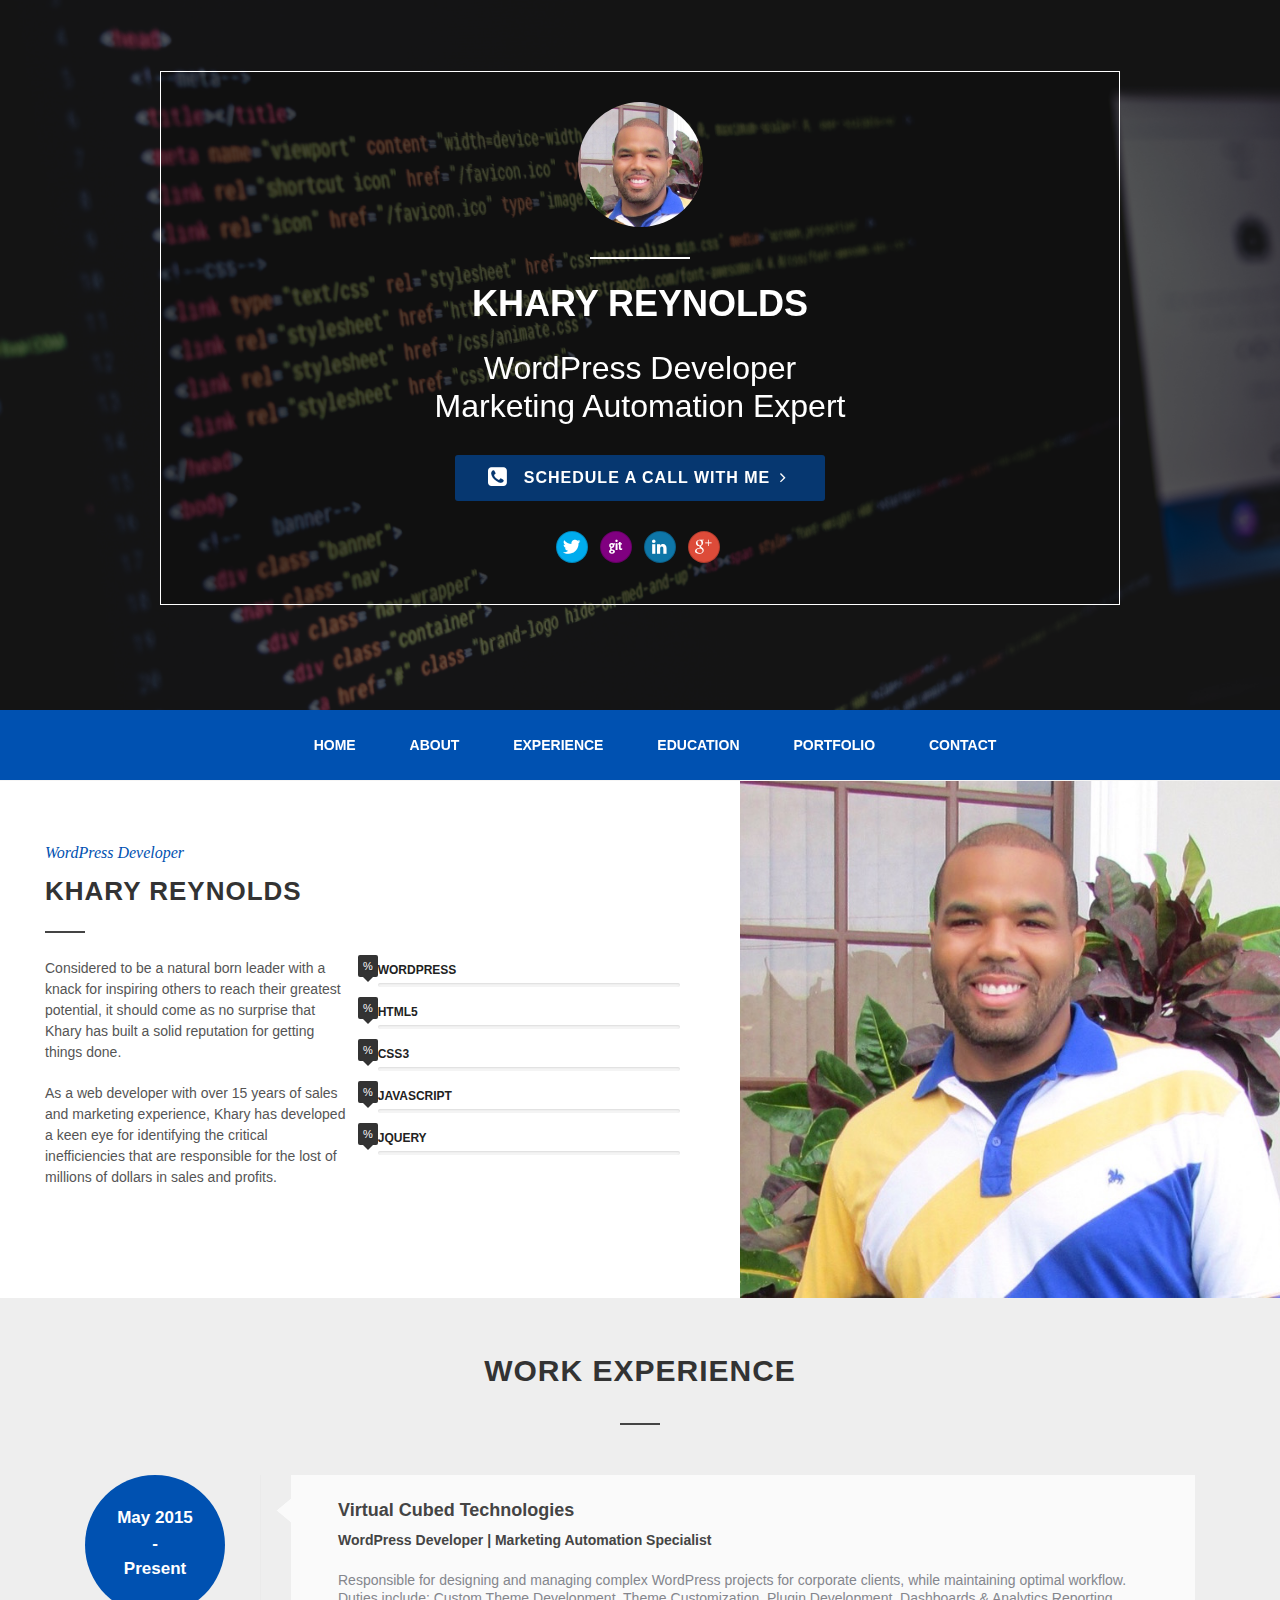
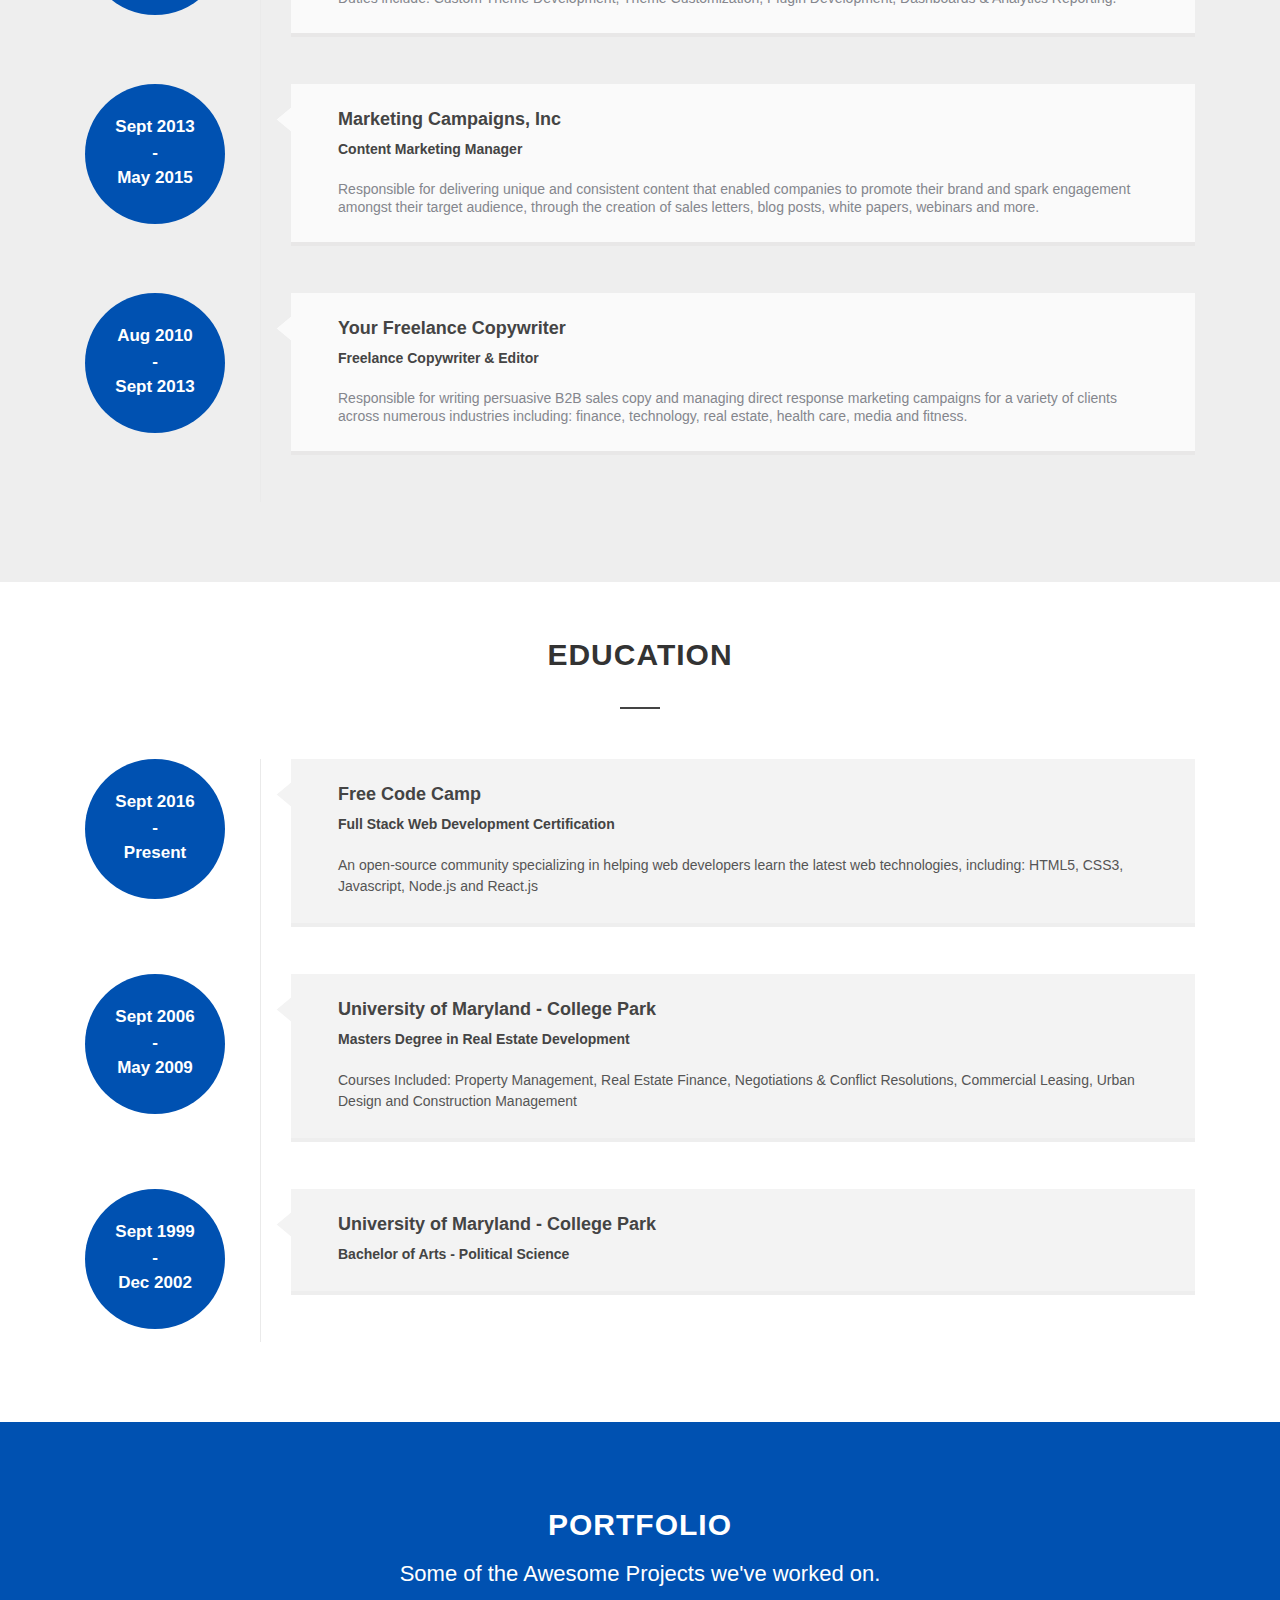
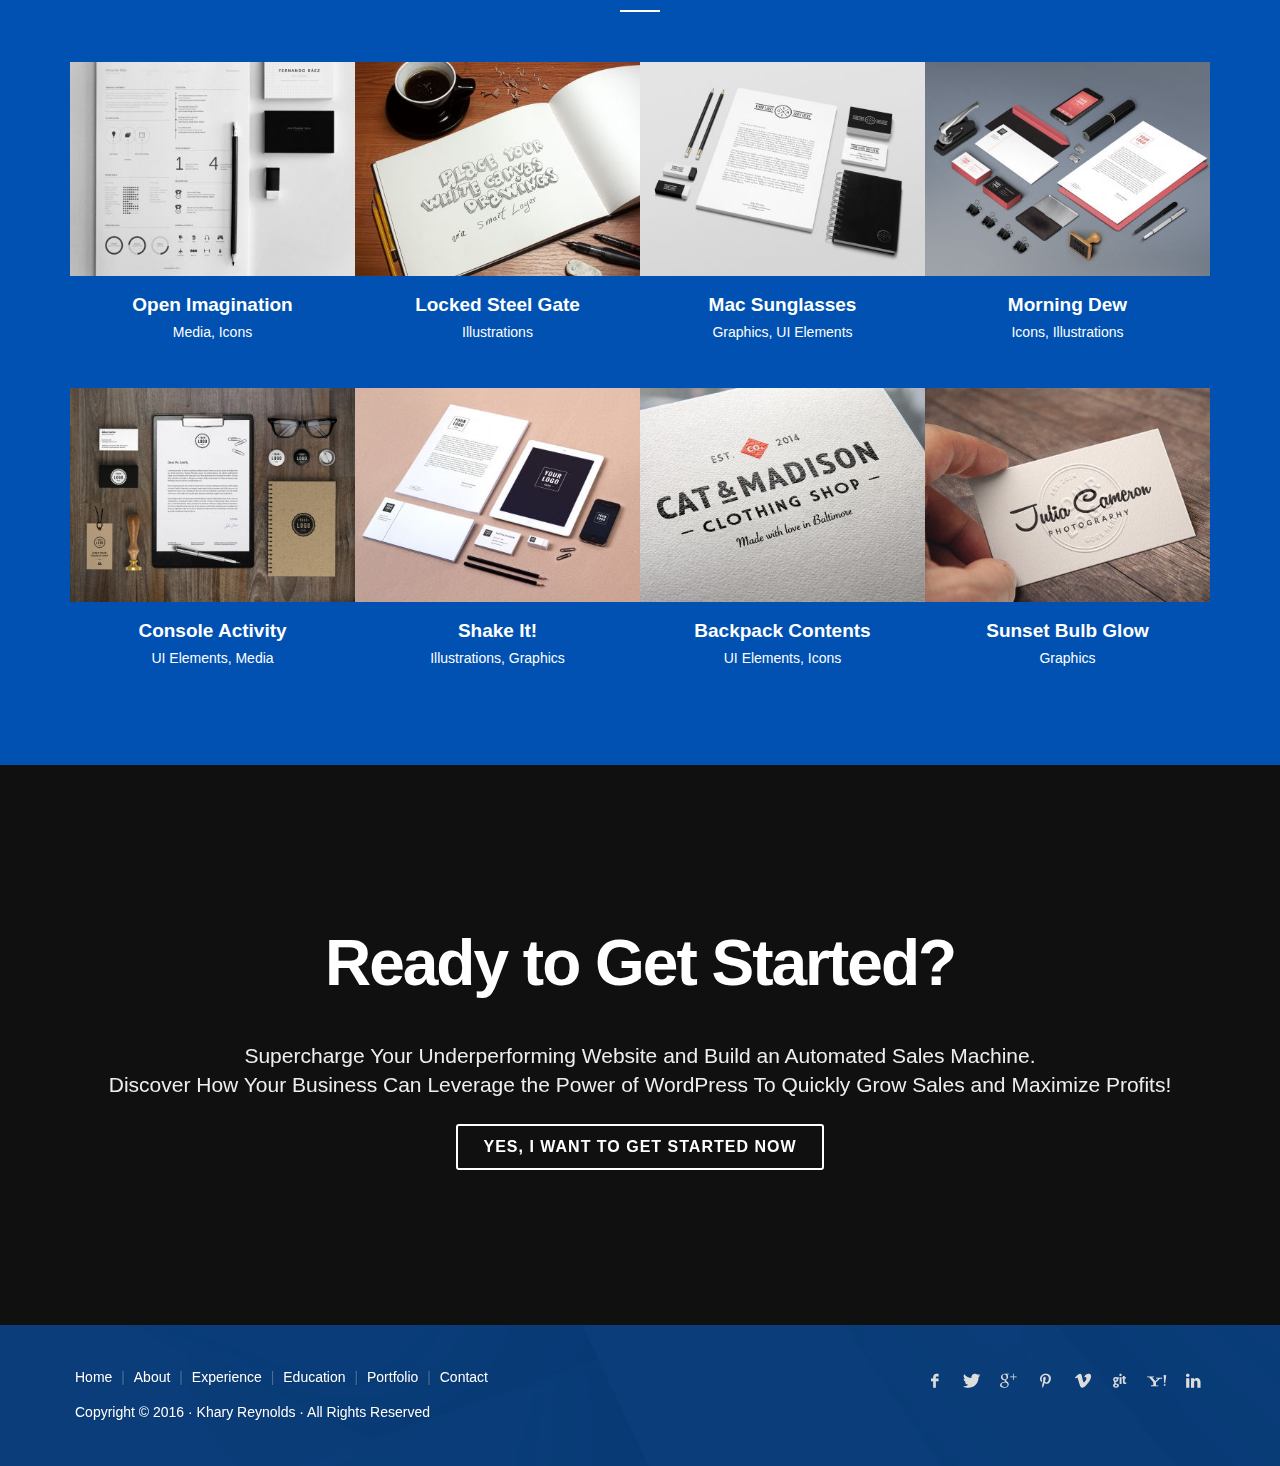
<file: index.html>
<!DOCTYPE html>
<html dir="ltr" lang="en-US">
<head>

	<meta http-equiv="content-type" content="text/html; charset=utf-8" />
	<meta name="author" content="KharyReynolds" />

	<!-- Stylesheets
	============================================= -->
	<!-- <link href="http://fonts.googleapis.com/css?family=Lato:300,400,400italic,600,700|Raleway:300,400,500,600,700|Crete+Round:400italic" rel="stylesheet" type="text/css" /> -->
	<link rel="stylesheet" href="css/bootstrap.css" type="text/css" />
<!-- 	<link rel="stylesheet" type="text/css" media="screen" href="css/resume-style.css">
 -->	<link rel="stylesheet" href="style.css" type="text/css" />
	<link rel="stylesheet" href="css/custom-style.css" type="text/css" />
	<link rel="stylesheet" href="css/dark.css" type="text/css" />
	<link rel="stylesheet" href="css/font-icons.css" type="text/css" />
	<link rel="stylesheet" href="css/animate.css" type="text/css" />
	

	<!-- <link rel="stylesheet" href="css/responsive.css" type="text/css" /> -->
	<meta name="viewport" content="width=device-width, initial-scale=1" />
	<!--[if lt IE 9]>
		<script src="http://css3-mediaqueries-js.googlecode.com/svn/trunk/css3-mediaqueries.js"></script>
	<![endif]-->

	<!-- Document Title
	============================================= -->
	<title>Khary Reynolds - WordPress Developer | Marketing Automation Expert</title>

</head>

<body class="site-wrapper">

	<div id="home" class="page-section" style="position:absolute;top:0;left:0;width:100%;height:200px;z-index:-2;"></div>

	<!-- Parallax Section - Stats Counter -->
	<section class="content-wrap nopadding">
		<div class="parallax white-text featured" style="background-image: url(./images/code-screen.jpg); background-size:cover;" data-stellar-background-ratio="0.3">
			
			<div class="black-overlay"></div>
			<!-- <div class="parallax-overlay grid-overlay"></div> -->

			<div class="container featured-wrap clearfix">
				<div class="row">
					<div class="profile-pic divcenter bottommargin-sm"></div>
					<div class="heading-border divcenter"></div>
					<h1>Khary Reynolds</h1>
					<h2>WordPress Developer<br/>Marketing Automation Expert</h2>
				</div>
				<div class="row">
					<div class="topmargin-sm bottommargin-sm">
						<a href="mailto:kreynolds@virtualcubed.com?Subject=GitHub%20Resume" class="button button-border button-white button-light button-large button-rounded nomargin">
							<i class="icon-phone-sign"></i>
							<span>Schedule a Call With Me</span> 
							<i class="icon-angle-right"></i>
						</a>
					</div>
					<div class="icon-wrapper">
						<a href="#" class="social-icon inline-block si-small si-rounded si-twitter">
							<i class="icon-twitter"></i>
							<i class="icon-twitter"></i>
						</a>
						<a href="#" class="social-icon inline-block si-small si-rounded si-github">
							<i class="icon-github"></i>
							<i class="icon-github"></i>
						</a>
						<a href="#" class="social-icon inline-block si-small si-rounded si-linkedin">
							<i class="icon-linkedin"></i>
							<i class="icon-linkedin"></i>
						</a>
						<a href="#" class="social-icon inline-block si-small si-rounded si-gplus">
							<i class="icon-gplus"></i>
							<i class="icon-gplus"></i>
						</a>
					</div>
				</div>
			</div>
		</div>
	</section>


	<section id="header" style="background: #0051b1;">
      	<div id="header-wrap">
        	<div class="container clearfix">
        		<div id="primary-menu-trigger"><i class="icon-reorder"></i></div>

	        	<nav class="primary-menu" style="padding: 10px 0px;">
	        		<div class="container">
		                <div class="navbar-header">
		                  	<button type="button" class="navbar-toggle" data-toggle="collapse" data-target=".navbar-collapse"> <span class="icon-bar"></span> <span class="icon-bar"></span> <span class="icon-bar"></span> </button>
		               
		                </div>
	               
		                <div class="navbar-collapse collapse">
		                  	<ul class="one-page-menu navbar-nav" data-easing="easeInOutExpo" data-speed="1500">
								<li><a href="#" data-href="#home"><div>Home</div></a></li>
								<li><a href="#" data-href="#section-about"><div>About</div></a></li>
								<li><a href="#" data-href="#section-experience"><div>Experience</div></a></li>
								<li><a href="#" data-href="#section-education"><div>Education</div></a></li>
								<li><a href="#" data-href="#section-portfolio"><div>Portfolio</div></a></li>
								<li><a href="#" data-href="#section-contact"><div>Contact</div></a></li>
							</ul>
		                </div>
	              	</div>
	        	</nav>
        	</div>
      	</div>
    </section>
    

	<!-- About Section -->
	<section id="section-about" class="content-wrap nopadding">

		<div class="row common-height nopadding norightmargin clearfix">
			<div class="col-sm-7 col-padding">
				<div>
					<div class="heading-block">
						<span class="before-heading color">WordPress Developer</span>
						<h3>Khary Reynolds</h3>
					</div>

					<div class="row clearfix">

						<div class="col-md-6 bottommargin-sm">
							<p>Considered to be a natural born leader with a knack for inspiring others to reach their greatest potential, it should come as no surprise that Khary has built a solid reputation for getting things done.</p>

							<p>As a web developer with over 15 years of sales and marketing experience, Khary has developed a keen eye for identifying the critical inefficiencies that are responsible for the lost of millions of dollars in sales and profits.</p>

							
						</div>

						<div class="col-md-6">
							<ul class="skills">
								<li data-percent="90">
									<span>Wordpress</span>
									<div class="progress">
										<div class="progress-percent"><div class="counter counter-inherit counter-instant"><span data-from="0" data-to="85" data-refresh-interval="30" data-speed="1100"></span>%</div></div>
									</div>
								</li>
								<li data-percent="95">
									<span>HTML5</span>
									<div class="progress">
										<div class="progress-percent"><div class="counter counter-inherit counter-instant"><span data-from="0" data-to="95" data-refresh-interval="30" data-speed="1100"></span>%</div></div>
									</div>
								</li>
								<li data-percent="90">
									<span>CSS3</span>
									<div class="progress">
										<div class="progress-percent"><div class="counter counter-inherit counter-instant"><span data-from="0" data-to="90" data-refresh-interval="30" data-speed="1100"></span>%</div></div>
									</div>
								</li>
								<li data-percent="85">
									<span>Javascript</span>
									<div class="progress">
										<div class="progress-percent"><div class="counter counter-inherit counter-instant"><span data-from="0" data-to="80" data-refresh-interval="30" data-speed="1100"></span>%</div></div>
									</div>
								</li>
								<li data-percent="90">
									<span>jQuery</span>
									<div class="progress">
										<div class="progress-percent"><div class="counter counter-inherit counter-instant"><span data-from="0" data-to="85" data-refresh-interval="30" data-speed="1100"></span>%</div></div>
									</div>
								</li>
							</ul>
						</div>

					</div>

				</div>
			</div>

			<div class="col-md-5 col-padding" style="background: url(images/ceo-profile-pic.jpg) center center no-repeat; background-size: cover;"></div>

		</div>
	</section>

	<!-- Experience Section -->
  	<section id="section-experience" class="content-wrap nopadding" style="background:#eeeeee;">
    	<div class="container toppadding bottompadding-lg">
      		<div class="heading-block center bottommargin">
				<h2>Work Experience</h2>
			</div>

		    <div class="row workDetails">
		        <div class="col-xs-12 col-sm-3 col-md-2 col-lg-2">
		          <div class="workYear">May 2015<br/>-<br/>Present</div>
		        </div>
		        <div class="col-xs-12 col-sm-9 col-md-10 col-lg-10 rightarea">
		          <div class="arrowpart"></div>
		          <div class="snippet">
		            <h4 class="nomargin">Virtual Cubed Technologies</h4>
		            <h5>WordPress Developer | Marketing Automation Specialist</h5>
		            <p>Responsible for designing and managing complex WordPress projects for corporate clients, while maintaining optimal workflow. Duties include: Custom Theme Development, Theme Customization, Plugin Development, Dashboards &amp; Analytics Reporting.</p>
		          </div>
		        </div>
		    </div>

		    <div class="row workDetails">
		        <div class="col-xs-12 col-sm-3 col-md-2 col-lg-2">
		          <div class="workYear">Sept 2013<br/>-<br/>May 2015</div>
		        </div>
		        <div class="col-xs-12 col-sm-9 col-md-10 col-lg-10 rightarea">
		          <div class="arrowpart"></div>
		          <div class="snippet">
		            <h4 class="nomargin">Marketing Campaigns, Inc</h4>
		            <h5>Content Marketing Manager</h5>
		            <p>Responsible for delivering unique and consistent content that enabled companies to promote their brand and spark engagement amongst their target audience, through the creation of sales letters, blog posts, white papers, webinars and more.</p>
		          </div>
		        </div>
		    </div>

		    <div class="row workDetails">
		        <div class="col-xs-12 col-sm-3 col-md-2 col-lg-2">
		          <div class="workYear">Aug 2010<br/>-<br/>Sept 2013</div>
		        </div>
		        <div class="col-xs-12 col-sm-9 col-md-10 col-lg-10 rightarea">
		          <div class="arrowpart"></div>
		          <div class="snippet">
		            <h4 class="nomargin">Your Freelance Copywriter</h4>
		            <h5>Freelance Copywriter &amp; Editor</h5>
		            <p>Responsible for writing persuasive B2B sales copy and managing direct response marketing campaigns for a variety of clients across numerous industries including: finance, technology, real estate, health care, media and fitness.</p>
		          </div>
		        </div>
		    </div>
    	</div>
  	</section>

  	<!-- Experience Section -->
  	<section id="section-education" class="content-wrap nopadding">
    	<div class="container toppadding bottompadding-lg">
      		<div class="heading-block center bottommargin">
				<h2>Education</h2>
			</div>

		    <div class="row workDetails">
		        <div class="col-xs-12 col-sm-3 col-md-2 col-lg-2">
		          <div class="workYear">Sept 2016<br/>-<br/>Present</div>
		        </div>
		        <div class="col-xs-12 col-sm-9 col-md-10 col-lg-10 rightarea">
			        <div class="arrowpart"></div>
			        <div class="snippet">
			            <h4 class="nomargin">Free Code Camp</h4>
		            	<h5>Full Stack Web Development Certification</h5>
			            <p>An open-source community specializing in helping web developers learn the latest web technologies, including: HTML5, CSS3, Javascript, Node.js and React.js</p>
			        </div>
		        </div>
		    </div>

		    <div class="row workDetails">
		        <div class="col-xs-12 col-sm-3 col-md-2 col-lg-2">
		          <div class="workYear">Sept 2006<br/>-<br/>May 2009</div>
		        </div>
		        <div class="col-xs-12 col-sm-9 col-md-10 col-lg-10 rightarea">
			        <div class="arrowpart"></div>
			        <div class="snippet">
			            <h4 class="nomargin">University of Maryland - College Park</h4>
		            	<h5>Masters Degree in Real Estate Development</h5>
			            <p>Courses Included: Property Management, Real Estate Finance, Negotiations & Conflict Resolutions, Commercial Leasing, Urban Design and Construction Management</p>
			        </div>
		        </div>
		    </div>

		    <div class="row workDetails">
		        <div class="col-xs-12 col-sm-3 col-md-2 col-lg-2">
		          <div class="workYear">Sept 1999<br/>-<br/>Dec 2002</div>
		        </div>
		        <div class="col-xs-12 col-sm-9 col-md-10 col-lg-10 rightarea">
			        <div class="arrowpart"></div>
			        <div class="snippet">
			            <h4 class="nomargin">University of Maryland - College Park</h4>
		            	<h5>Bachelor of Arts - Political Science </h5>
			        
			        </div>
		        </div>
		    </div>
    	</div>
  	</section>

  	<section id="section-portfolio" class="page-section toppadding-lg bottompadding" style="background:#0051b1;">

					<div class="heading-block center bottommargin">
						<h2>Portfolio</h2>
						<span>Some of the Awesome Projects we've worked on.</span>
					</div>

					<div class="container clearfix center">

						<!-- Portfolio Items
						============================================= -->
						<div id="portfolio" class="portfolio grid-container portfolio-nomargin clearfix">

							<article class="portfolio-item pf-media pf-icons bottommargin-sm">
								<div class="portfolio-image">
									<a href="portfolio-single.html">
										<img src="images/portfolio/4/1.jpg" alt="Open Imagination">
									</a>
									<div class="portfolio-overlay">
										<a href="images/portfolio/full/1.jpg" class="left-icon" data-lightbox="image"><i class="icon-line-plus"></i></a>
										<a href="portfolio-single.html" class="right-icon"><i class="icon-line-ellipsis"></i></a>
									</div>
								</div>
								<div class="portfolio-desc">
									<h3><a href="portfolio-single.html">Open Imagination</a></h3>
									<span><a href="#">Media</a>, <a href="#">Icons</a></span>
								</div>
							</article>

							<article class="portfolio-item pf-illustrations bottommargin-sm">
								<div class="portfolio-image">
									<a href="portfolio-single.html">
										<img src="images/portfolio/4/2.jpg" alt="Locked Steel Gate">
									</a>
									<div class="portfolio-overlay">
										<a href="images/portfolio/full/2.jpg" class="left-icon" data-lightbox="image"><i class="icon-line-plus"></i></a>
										<a href="portfolio-single.html" class="right-icon"><i class="icon-line-ellipsis"></i></a>
									</div>
								</div>
								<div class="portfolio-desc">
									<h3><a href="portfolio-single.html">Locked Steel Gate</a></h3>
									<span><a href="#">Illustrations</a></span>
								</div>
							</article>

							<article class="portfolio-item pf-graphics pf-uielements bottommargin-sm">
								<div class="portfolio-image">
									<a href="#">
										<img src="images/portfolio/4/3.jpg" alt="Mac Sunglasses">
									</a>
									<div class="portfolio-overlay">
										<a href="http://vimeo.com/89396394" class="left-icon" data-lightbox="iframe"><i class="icon-line-play"></i></a>
										<a href="portfolio-single-video.html" class="right-icon"><i class="icon-line-ellipsis"></i></a>
									</div>
								</div>
								<div class="portfolio-desc">
									<h3><a href="portfolio-single-video.html">Mac Sunglasses</a></h3>
									<span><a href="#">Graphics</a>, <a href="#">UI Elements</a></span>
								</div>
							</article>

							<article class="portfolio-item pf-icons pf-illustrations bottommargin-sm">
								<div class="portfolio-image">
									<a href="#">
										<img src="images/portfolio/4/4.jpg" alt="Mac Sunglasses">
									</a>
									<div class="portfolio-overlay" data-lightbox="gallery">
										<a href="images/portfolio/full/4.jpg" class="left-icon" data-lightbox="gallery-item"><i class="icon-line-stack-2"></i></a>
										<a href="images/portfolio/full/4-1.jpg" class="hidden" data-lightbox="gallery-item"></a>
										<a href="portfolio-single-gallery.html" class="right-icon"><i class="icon-line-ellipsis"></i></a>
									</div>
								</div>
								<div class="portfolio-desc">
									<h3><a href="portfolio-single-gallery.html">Morning Dew</a></h3>
									<span><a href="#"><a href="#">Icons</a>, <a href="#">Illustrations</a></span>
								</div>
							</article>

							<article class="portfolio-item pf-uielements pf-media bottommargin-sm">
								<div class="portfolio-image">
									<a href="portfolio-single.html">
										<img src="images/portfolio/4/5.jpg" alt="Console Activity">
									</a>
									<div class="portfolio-overlay">
										<a href="images/portfolio/full/5.jpg" class="left-icon" data-lightbox="image"><i class="icon-line-plus"></i></a>
										<a href="portfolio-single.html" class="right-icon"><i class="icon-line-ellipsis"></i></a>
									</div>
								</div>
								<div class="portfolio-desc">
									<h3><a href="portfolio-single.html">Console Activity</a></h3>
									<span><a href="#">UI Elements</a>, <a href="#">Media</a></span>
								</div>
							</article>

							<article class="portfolio-item pf-graphics pf-illustrations bottommargin-sm">
								<div class="portfolio-image">
									<a href="#">
										<img src="images/portfolio/4/6.jpg" alt="Mac Sunglasses">
									</a>
									<div class="portfolio-overlay" data-lightbox="gallery">
										<a href="images/portfolio/full/6.jpg" class="left-icon" data-lightbox="gallery-item"><i class="icon-line-stack-2"></i></a>
										<a href="portfolio-single-gallery.html" class="right-icon"><i class="icon-line-ellipsis"></i></a>
									</div>
								</div>
								<div class="portfolio-desc">
									<h3><a href="portfolio-single-gallery.html">Shake It!</a></h3>
									<span><a href="#">Illustrations</a>, <a href="#">Graphics</a></span>
								</div>
							</article>

							<article class="portfolio-item pf-uielements pf-icons bottommargin-sm">
								<div class="portfolio-image">
									<a href="portfolio-single-video.html">
										<img src="images/portfolio/4/7.jpg" alt="Backpack Contents">
									</a>
									<div class="portfolio-overlay">
										<a href="http://www.youtube.com/watch?v=kuceVNBTJio" class="left-icon" data-lightbox="iframe"><i class="icon-line-play"></i></a>
										<a href="portfolio-single-video.html" class="right-icon"><i class="icon-line-ellipsis"></i></a>
									</div>
								</div>
								<div class="portfolio-desc">
									<h3><a href="portfolio-single-video.html">Backpack Contents</a></h3>
									<span><a href="#">UI Elements</a>, <a href="#">Icons</a></span>
								</div>
							</article>

							<article class="portfolio-item pf-graphics bottommargin-sm">
								<div class="portfolio-image">
									<a href="portfolio-single.html">
										<img src="images/portfolio/4/8.jpg" alt="Sunset Bulb Glow">
									</a>
									<div class="portfolio-overlay">
										<a href="images/portfolio/full/8.jpg" class="left-icon" data-lightbox="image"><i class="icon-line-plus"></i></a>
										<a href="portfolio-single.html" class="right-icon"><i class="icon-line-ellipsis"></i></a>
									</div>
								</div>
								<div class="portfolio-desc">
									<h3><a href="portfolio-single.html">Sunset Bulb Glow</a></h3>
									<span><a href="#">Graphics</a></span>
								</div>
							</article>
						</div><!-- #portfolio end -->

					</div>

				</section>

  	<!-- Parallax Promo Section -->
	<section id="section-contact" class="content-wrap nopadding">
		<div class="section parallax dark nomargin noborder" style="padding: 150px 0; background-image: url('images/coder-desk.jpg');" data-stellar-background-ratio="0.4">
			<div class="parallax-verlay black-overlay"></div>
			<div class="container center clearfix">
				<div class="row emphasis-title">
					<div class="col-md-12">
						<h2>Ready to Get Started?</h2>
						<p class="lead topmargin-sm">Supercharge Your Underperforming Website and Build an Automated Sales Machine.<br /> Discover How Your Business Can Leverage the Power of WordPress To Quickly Grow Sales and Maximize Profits!</p>
					</div>
				</div>

				<a href="mailto:kreynolds@virtualcubed.com?Subject=GitHub%20Resume" class="button button-border button-rounded button-light button-large">Yes, I Want to Get Started Now</a>

			</div>
		</div>
	</section>

	<footer class="noabsolute noborder dark" style="background: url('images/footer-bg.jpg') repeat; background-size: cover;">
	<div class="parallax-overlay"></div>
		


			<!-- Copyrights
			============================================= -->
			<div id="copyrights">

				<div class="container clearfix">

					<div class="col_half">
						<div class="copyrights-menu copyright-links clearfix" data-easing="easeInOutExpo" data-speed="1500">
							<a href="#" data-href="#home"><div>Home</div></a> | <a href="#" data-href="#section-about"><div>About</div></a> | <a href="#" data-href="#section-experience"><div>Experience</div></a> | <a href="#" data-href="#section-education"><div>Education</div></a> | <a href="#" data-href="#section-portfolio"><div>Portfolio</div></a> | <a href="#" data-href="#section-contact"><div>Contact</div></a>


						</div>
						<div style="padding-left: 5px; color: #fff;">
							Copyright &copy; 2016 · Khary Reynolds · All Rights Reserved
						</div>
					</div>

					<div class="col_half col_last tright">
						<div class="fright clearfix">
							<a href="#" class="social-icon si-small si-borderless nobottommargin si-facebook">
								<i class="icon-facebook"></i>
								<i class="icon-facebook"></i>
							</a>

							<a href="#" class="social-icon si-small si-borderless nobottommargin si-twitter">
								<i class="icon-twitter"></i>
								<i class="icon-twitter"></i>
							</a>

							<a href="#" class="social-icon si-small si-borderless nobottommargin si-gplus">
								<i class="icon-gplus"></i>
								<i class="icon-gplus"></i>
							</a>

							<a href="#" class="social-icon si-small si-borderless nobottommargin si-pinterest">
								<i class="icon-pinterest"></i>
								<i class="icon-pinterest"></i>
							</a>

							<a href="#" class="social-icon si-small si-borderless nobottommargin si-vimeo">
								<i class="icon-vimeo"></i>
								<i class="icon-vimeo"></i>
							</a>

							<a href="#" class="social-icon si-small si-borderless nobottommargin si-github">
								<i class="icon-github"></i>
								<i class="icon-github"></i>
							</a>

							<a href="#" class="social-icon si-small si-borderless nobottommargin si-yahoo">
								<i class="icon-yahoo"></i>
								<i class="icon-yahoo"></i>
							</a>

							<a href="#" class="social-icon si-small si-borderless nobottommargin si-linkedin">
								<i class="icon-linkedin"></i>
								<i class="icon-linkedin"></i>
							</a>
						</div>
					</div>

				</div>

			</div><!-- #copyrights end -->

			

		</footer><!-- #footer end -->
  

	<!-- Go To Top
	============================================= -->
	<div id="gotoTop" class="icon-angle-up"></div>

	<!-- External JavaScripts
	============================================= -->
	<script type="text/javascript" src="js/jquery.js"></script>
	<script type="text/javascript" src="js/plugins.js"></script>

	<!-- Footer Scripts
	============================================= -->
	<script type="text/javascript" src="js/functions.js"></script>


</body>
</html>
</file>
<file: css/resume-style.css>
/* ------------------------------------------------------------------------------

	Template Name: Coming soon
	Template URI: http://http://www.themeelite.com/comingsoon
	Description: Full Screen Coming Soon Template
	Author: Andy
	Author URI: http://www.themeelite.com
	License: GNU General Public License version 3.0
	License URI: http://www.gnu.org/licenses/gpl-3.0.html
	Version: 1.0
	
	1. CSS Reset
	2. Document Setup
	3. Header Part
		3.1 Slide show background control
	4. Background slider CSS style
	5. Menu Style
	6. About me Style
	7. Technical Skills Style
	8. Work Experience Style
	9. Education Style
	10. Protfolio Style
	11. Get in tuch Style
	12. Footer Style
	13. Responsive style
		
		
---------------------------------------------------------------------------------
/* 1. CSS Reset
-------------------------------------------------------------------------------*/

* {
	padding:0;
	margin:0;
}
/*body {
	color:#fff;
	font-family: 'Open Sans', sans-serif;
	font-weight: 300;
	position:relative;
	background:#000;
	width:100%;
	height:100%;
	overflow: scroll;
	overflow-x: hidden;
}*/
a {
	text-decoration:none;
	color:#fff;
	outline:none;
}



/*----------------------------------------------------
 2.	Document Setup
------------------------------------------------------*/
.wrapper{
	width:100%;
}
.spHeight{
	padding-top:63px;
}

.noMar{
	margin:0 !important;
}
.noPadd{
	padding:0px !important;
}

.container .row{
	margin:0px;
}

/*p{
	font-family: 'Open Sans', sans-serif;
	font-size:14px;
	line-height:21px;
	font-weight:400;
	padding-bottom:22px;
	margin:0px;
}*/
h1{
	font-family: 'Open Sans', sans-serif;
	font-size:80px;
	line-height:90px;
	font-weight:700;
	margin:0px;
	padding-bottom:8px;
}
h2{
	font-family: 'Open Sans', sans-serif;
	font-size:36px;
	line-height:38px;
	padding-bottom:0px;
	font-weight:300;
	text-transform:uppercase;
	margin:0px;
}
h3{
	font-family: 'Open Sans', sans-serif;
	font-size:24px;
	line-height:30px;
	padding-bottom:6px;
	font-weight:400;
	margin:0px;
}
h4{
	font-family: 'Open Sans', sans-serif;
	font-size:19px;
	line-height:24px;
	padding-bottom:6px;
	font-weight:600;
	margin:0px;
}
h5{
	font-family: 'Open Sans', sans-serif;
	font-size:16px;
	line-height:24px;
	padding-bottom:6px;
	font-weight:400;
	margin:0px;
}

h4.subHeading{
	font-weight:600;
	font-size:18px;
	padding-bottom:22px;
}

.heading{
	text-align:center;
	padding-bottom:45px;
}

.topmar{
	margin-top:20px;
}



/*----------------------------------------------------
 3.	Header Part
------------------------------------------------------*/
header{
	position:relative;
}
.banner{
	overflow:hidden;
	margin:0 auto !important;
	background:#CACACA;
}

.bannerText{
	position:absolute;
	left:0;
	right:0;
	top:35%;
	text-align:center;
	padding:30px 0 30px ;
	max-width:960px;
	border:1px solid #fff;
	background: rgba(0, 0, 0, 0.2);
	 filter:progid:DXImageTransform.Microsoft.gradient(startColorstr=#b2000000, endColorstr=#b2000000);
	zoom: 1;
}
.bannerText h1{
	text-transform:uppercase;
}
.bannerText h2{
	font-size:34px;
	text-transform:none;
}




/*------------------------------------
	3.1 Slide show background control
--------------------------------------*/ 
.cb-slideshow{
	background:#1b1f2b;
}
.cb-slideshow li{
	opacity:0.2;
	filter:alpha(opacity=20); /* For IE8 and earlier */
}




/*---------------------------------------------------------------------------------
 4. Background slider CSS style
-------------------------------------------------------------------------------*/
.ri-grid {
	margin:0px auto;
	position: relative;
	height: auto;
}
.ri-grid ul {
	list-style: none;
	display: block;
	width: 100%;
	margin: 0;
	padding: 0;
}
.ri-grid ul:before, .ri-grid ul:after {
	content: '';
	display: table;
}
.ri-grid ul:after {
	clear: both;
}
.ri-grid ul {
	zoom: 1; /* For IE 6/7 (trigger hasLayout) */
}
.ri-grid ul li {
	-webkit-perspective: 400px;
	-moz-perspective: 400px;
	-o-perspective: 400px;
	-ms-perspective: 400px;
	perspective: 400px;
	margin: 0;
	padding: 0;
	float: left;
	position: relative;
	display: block;
	overflow: hidden;
	background: #000;
}
.ri-grid ul li a {
	display: block;
	outline: none;
	position: absolute;
	left: 0;
	top: 0;
	width: 100%;
	height: 100%;
	-webkit-backface-visibility: hidden;
	-moz-backface-visibility: hidden;
	-o-backface-visibility: hidden;
	-ms-backface-visibility: hidden;
	backface-visibility: hidden;
	-webkit-transform-style: preserve-3d;
	-moz-transform-style: preserve-3d;
	-o-transform-style: preserve-3d;
	-ms-transform-style: preserve-3d;
	transform-style: preserve-3d;
	-webkit-background-size: 100% 100%;
	-moz-background-size: 100% 100%;
	background-size: 100% 100%;
	background-position: center center;
	background-repeat: no-repeat;
	background-color: #333;
	-webkit-box-sizing: content-box;
	-moz-box-sizing: content-box;
	box-sizing: content-box;
}
/* Grid wrapper sizes */
.ri-grid-size-1 {
	width: 55%;
}
.ri-grid-size-2 {
	width: 100%;
}
.ri-grid-size-3 {
	width: 100%;
	margin-top: 0px;
}
/* Shadow style */
.ri-shadow:after, .ri-shadow:before {
	content: "";
	position: absolute;
	z-index: -2;
	bottom: 15px;
	left: 10px;
	width: 50%;
	height: 20%;
	max-width: 300px;
	max-height: 100px;
	box-shadow: 0 15px 10px rgba(0, 0, 0, 0.7);
	-webkit-transform: rotate(-3deg);
	-moz-transform: rotate(-3deg);
	-ms-transform: rotate(-3deg);
	-o-transform: rotate(-3deg);
	transform: rotate(-3deg);
}
.ri-shadow:after {
	right: 10px;
	left: auto;
	-webkit-transform: rotate(3deg);
	-moz-transform: rotate(3deg);
	-ms-transform: rotate(3deg);
	-o-transform: rotate(3deg);
	transform: rotate(3deg);
}
.ri-grid-loading:after, .ri-grid-loading:before {
	display: none;
}
.ri-loading-image {
	display: none;
}
.ri-grid-loading .ri-loading-image {
	position: relative;
	width: 30px;
	height: 30px;
	left: 50%;
	margin: 100px 0 0 -15px;
	display: block;
}


/*----------------------------------------------------
 5.	Menu Style
------------------------------------------------------*/
.isStuck{
    left:0px;
    width:100%;
}
.menu{
	 margin-top:0px;
	 position: static;
	 left:0px;
	 right:0px;
}

.navwrapper .container{
	padding:0;
	width:auto;
}

.navbar-header{
	display:none;
}
.nav > li > a{
	display:inline-block;
}
.navbar-nav > li{
	float: none;
	display: inline;
}
.navbar-nav{
	margin: 0 auto;
	text-align: center;
	float: none;
}

.navbar-toggle{
	margin-top:14px;
}


/* Special class on .container surrounding .navbar, used for positioning it into place. */
.navbar-wrapper {
  margin-top:0px;
  position: relative;
  z-index: 15;
  background:#262b37;
}
.navbar-wrapper .container{
	padding:0px;
}

.navbar-collapse{
	padding:0;
}
.navbar-collapse.in{
	max-height:100%;
}

.navbar.navbar-inverse.navbar-static-top {
  margin:0px auto;
  background:#262b37;
  color:#c3c8d6;
  border:none;
  font-family: 'Open Sans', sans-serif;
  font-size:14px;
  text-transform:uppercase;
}
.navbar.navbar-inverse.navbar-static-top a{
  color:#c3c8d6;
  padding:22px 25px;
  line-height:18px;
  text-align:center;
}
.navbar.navbar-inverse.navbar-static-top a:hover{
  color:#fff;
}
.navbar-inverse .navbar-nav>.active>a, .navbar-inverse .navbar-nav>.active>a:focus{
  background:#1b1f29;
  color:#c3c8d6;
}
.navbar-inverse .navbar-nav>.active>a:hover {
  background:#1b1f29;
  color:#fff;
}

.hideClass{
	display:none;
}


/* CUSTOMIZE THE CAROUSEL
-------------------------------------------------- */

/* Carousel base class */
.carousel {
}
/* Since positioning the image, we need to help out the caption */
.carousel-caption {
  z-index: 10;
}

/* Declare heights because of positioning of img element */
.carousel .item {
  height: 600px;
  background-color: #0A64A4;
}
.carousel-inner > .item > img {
  position: absolute;
  top: 0;
  left: 0;
  min-width: 100%;
}





/*----------------------------------------------------
 6.	About me Style
------------------------------------------------------*/

.aboutme{
	background:#00bdbd;
	color:#fff;
	position:relative;
}
.aboutme .container{
	padding-top:85px ;
	padding-bottom:93px ;
}


.aboutTop{
	background:#00bdbd;
	height:60px;
}
.spHeight .aboutTop{
	margin-top:-62px !important;
}

.bntDownload{
	font-size:16px;
	font-family: 'Open Sans', sans-serif;
	font-weight:700;
	background:#474d5d;
	padding:16px 22px;
	display:inline-block;
}
.bntDownload:hover{
	background:#373d4c;
	color:#CCCCCC;
	text-decoration:none;
}



/*----------------------------------------------------
 7.	Technical Skills Style
------------------------------------------------------*/
.addspace{
	height:60px;
	background:#eeeeee;
}

.technical{
	background:#eeeeee;
	color:#474d5d;
}
.technical .container{
	padding-top:85px ;
	padding-bottom:69px ;
}
.technical .heading p{
	padding-bottom:41px;
}

.technical p{
	color:#474d5d;
}
.technical h2{
	color:#ff675f;
}

.technical .skillsArea{
	padding:0px;
}
.technical .skills{
	margin:0 auto;
	margin-bottom:23px;
	text-align:center;
	padding:0px;
	float:none;
}
.technical .skills p{
	color:#84868d;
	font-size:13px;
	line-height:18px;
	text-align:center;
}
.technical .skills img{
	margin:0 auto;
	margin-bottom:33px;
	width:100%;
	max-width:152px;
}

.technical .skills h4{
	font-weight:700;
	text-transform:uppercase;
}


.skilBg{
	background:url(../images/skills.png) no-repeat 0 0;
}


.chart {
  position: relative;
  display: inline-block;
  width: 152px;
  height: 152px;
  margin-bottom: 26px;
  text-align: center;
}
.chart canvas {
  position: absolute;
  top: 0;
  left: 0;
}
.percent {
  display: inline-block;
  font-size:21px;
  color:#474d5d;
  line-height: 152px;
  z-index: 2;
}
.percent:after {
  content: '%';
  margin-left: 0.1em;
  font-size: .8em;
}
.angular {
  margin-top: 100px;
}
.angular .chart {
  margin-top: 0;
}




/*----------------------------------------------------
 8.	Work Experience Style
------------------------------------------------------*/
.exprience{
	background:#fff;
}
.exprience .container{
	padding-top:85px ;
	padding-bottom:90px ;
}

.exprience h2{
	color:#ff675f;
}
.exprience p{
	color:#84868d;
	/*font-size:13px;*/
	line-height:18px;
}
.exprience .heading p{
	padding-bottom:41px;
}

.exprience h4{
	font-weight:700;
}

.workDetails .rightArea{
	border-left: solid 1px #eaeaea;
	padding-bottom:47px;
}
.workDetails:last-child .rightArea{
	padding-bottom:0px;
}
.workYear{
	font-size:17px;
	color:#fff;
	background:#ff675f;
	text-align:center;
	width:120px;
	height:120px;
	padding:40px 0 40px 0;
	
	-webkit-border-radius: 50%;
    border-radius: 50%;
}


.arrowpart{
	float:left;
	width:15px;
	height:50px;
	background:url(../images/arrow-left.png) no-repeat 0 23px;
}
.exCon{
	width:auto;
	background:#f3f3f3;
	border-bottom:solid 4px #eeeeee;
	padding:22px 47px 6px 47px;
	margin-left:15px;
	text-align:left;
}

.exCon p{
	color:#84868d;
	line-height:21px;
}
.exCon h4{
	color:#474d5d;
	padding-bottom:3px;
}
.exCon h5{
	color:#474d5d;
}



/*----------------------------------------------------
 9.	Education Style
------------------------------------------------------*/
.education{
	/*background:#eeeeee;*/
}
/*.education .container{
	padding-top:85px ;
	padding-bottom:90px ;
}*/

.education h2{
	color:#ff675f;
}
.education p{
	color:#84868d;
	/*font-size:13px;*/
	line-height:18px;
}
.education .heading p{
	padding-bottom:41px;
}

.education h4{
	font-weight:700;
}


.education .arrowpart{
	background:url(../images/arrow-left-light.png) no-repeat 0 23px;
}
.education .exCon{
	background:#fafafa;
	border-bottom:solid 4px #e8e7e7;
}

.education .workDetails .rightArea{
	border-left-color:#e5e4e4;
}




/*----------------------------------------------------
 10. Protfolio Style
------------------------------------------------------*/
.protfolio{
	background:#2bb3dd;
}
.protfolio .container{
	padding-top:85px ;
	padding-bottom:90px ;
}

.protfolio .heading p{
	padding-bottom:41px;
}

.protfolio h4{
	font-weight:700;
}


.portfolioFilter{
	display:block;
	margin:0 auto;
	text-align: center;
}

.portfolioFilter ul{
	margin:0 auto;
	text-align:center;
	display:block;
	margin-bottom:30px;
}
.portfolioFilter ul li{
	display:inline-block;
	margin:5px 5px;
}
.portfolioFilter ul li a{
	padding:16px 18px;
	font-size:13px;
	line-height:15px;
	color:#ffffff;
	text-transform:uppercase;
	display:block;
	text-decoration:none;
	border:solid 1px #95d9ee;
	
	transition-duration: 0.2s;
	-webkit-transition-duration: 0.2s;
}

.portfolioFilter ul li a:hover{
	border:solid 1px #15596e;
	color:#15596e;
	
	transition-duration: 0.2s;
	-webkit-transition-duration: 0.2s;
}

.portfolioFilter ul li a.current{
	background:#15596e;
	border:solid 1px #15596e;
	color:#fff;
}



ul.portfolioContainer{
	display:block;
	padding:0px;
	list-style-type:none;
}
ul.portfolioContainer li{
	display:block;
	min-height:205px;
	padding:0px;
	margin:0px;
	cursor:pointer;
}
ul.portfolioContainer li .lightCon{
	display:block;
	margin:3px 3px 4px 4px;
	position:relative;
	overflow:hidden;
}
ul.portfolioContainer li img{
	 width:100%;
	 height:auto;
	 display:block;
}

span.hoverBox{
	visibility:hidden;
	width:100%;
	height:100%;
	position: absolute;
	left:0px;
	bottom: 0px;
	
	transition-duration: 0.2s;
	-webkit-transition-duration: 0.2s;
	
	background: rgba(0, 0, 0, 0.1);
	
}
ul.portfolioContainer li:hover span.hoverBox{
	visibility:visible;
	left:0px;
	bottom: 0px;
	
	background: rgba(0, 0, 0, 0.8);
	
	transition-duration: 0.2s;
	-webkit-transition-duration: 0.2s;
}

span.hoverBox a{
	line-height:42px;
}

span.hoverBox .smallIcon{
	width: 94px;
	margin: 0px auto;
	position: absolute;
	top: 50%;
	left: 50%;
	margin-left: -47px;
	margin-top: -21px;
}

span.hoverBox .zoom{
	visibility:hidden;
	width:42px;
	height:42px;
	background:#ff675f;
	color:#fff;
	position: relative;
	left:-150%;
	/*top:40%;*/
	text-align:center;
	line-height:50px;
	display: block;
	float: left;
	
	transition-duration: 0.2s;
	-webkit-transition-duration: 0.2s;
}
ul.portfolioContainer li:hover span.hoverBox .zoom{
	visibility:visible;
	left:0;
	
	transition-duration: 0.2s;
	-webkit-transition-duration: 0.2s;
}

span.hoverBox .linKed{
	visibility:hidden;
	width:42px;
	height:42px;
	background:#313131;
	color:#fff;
	position: relative;
	right:-150%;
	/*top:40%;*/
	text-align:center;
	line-height:52px;
	display: block;
	float: right;
	
	transition-duration: 0.2s;
	-webkit-transition-duration: 0.2s;
}
ul.portfolioContainer li:hover span.hoverBox .linKed{
	visibility:visible;
	right:0%;
	
	transition-duration: 0.2s;
	-webkit-transition-duration: 0.2s;
}


.isotope-item {
    z-index: 2;
}
.isotope-hidden.isotope-item {
    pointer-events: none;
    z-index: 1;
}
.isotope,
.isotope .isotope-item {
  /* change duration value to whatever you like */

    -webkit-transition-duration: 0.8s;
    -moz-transition-duration: 0.8s;
    transition-duration: 0.8s;
}
.isotope {
    -webkit-transition-property: height, width;
    -moz-transition-property: height, width;
    transition-property: height, width;
}
.isotope .isotope-item {
	padding:0;
	
    -webkit-transition-property: -webkit-transform, opacity;
    -moz-transition-property: -moz-transform, opacity;
    transition-property: transform, opacity;
}




.abc{
	position: absolute;
	width: 782px;
	height: auto;
	top: 20%;
	left: 0;
	right: 0;
	z-index: 99999;
	margin: 0 auto;
}
.abc #pbImage{
	position:static !important;
}

#pbCaption{
	display:block;
	background:none !important;
}
#pbBottom{
	position: relative !important;
	left: 26.1% !important;
	bottom: 0px !important;
	width: 100% !important;
	margin-left: -26% !important;
	padding: 0px !important;
	height:80px !important;
	
	display: block;
	background-color: rgba(24,27,34,1);
	filter: progid:DXImageTransform.Microsoft.Gradient(GradientType=0, StartColorStr=#B0000000, EndColorStr=#B0000000);
}
#pbCloseBtn{
	position:absolute !important;
}




/*----------------------------------------------------
 11. Get in tuch Style
------------------------------------------------------*/

.contact{
	background:#fff;
}
.contact .container{
	padding-top:85px ;
	padding-bottom:90px ;
}

.contact h2{
	color:#ff675f;
}
.contact p{
	color:#84868d;
	/*font-size:13px;*/
	line-height:18px;
}
.contact .heading p{
	padding-bottom:41px;
}

.contact h4{
	font-weight:700;
}

.topCon{
	padding-bottom:0px !important;
}
.mapArea{
	background:url(../images/map-bro.png) repeat-x 0 0;
	padding-top:4px;
	height:400px;
	overflow:hidden;
	width:100%;
	margin:0;
}
.mapArea iframe{
	width:100%;
	height:396px;
	padding-bottom: 4px;
	background:url(../images/map-bro.png) repeat-x 0 100%;
}


.contactDetails{
	background:#474d5d;
}
.contactDetails .container{
	padding-top:85px ;
	padding-bottom:90px ;
}
.contactDetails h4{
	font-weight:600;
	text-transform:uppercase;
	padding-bottom:15px;
}
.contactDetails p{
	color:#93959c;
	font-size:13px;
	line-height:19px;
	padding-bottom:14px;
}
.contactDetails p a{
	color:#93959c;
}
.contactDetails p a:hover{
	color:#a9abb0;
	text-decoration:none;
}

.contactDetails i{
	padding-right:15px;
}


.conForm input{
	background:#585f73;
	color:#93959c;
	padding:15px 30px;
	border:none;
	margin-right:3%;
	margin-bottom:30px;
	outline:none;
	font-style:italic;
}
.conForm input.noMarr{
	margin-right:0px;
}

.conForm textarea{
	background:#585f73;
	color:#93959c;
	padding:15px 30px;
	border:none;
	margin-bottom:40px;
	outline:none;
	height:100px;
	font-style:italic;
}


.conForm .submitBnt{
	background:#ff675f;
	font-family: 'Open Sans', sans-serif;
	color:#fff;
	font-size:16px;
	font-weight:600;
	text-align:center;
	float:right;
	margin:0px;
}
.conForm .submitBnt:hover{
	background:#f5534b;
}

.textGroup{
	position:relative !important;
	display: inline-block;
	padding-left:0px !important;
}

#success_page{
	color: #00bdbd;
	font-weight: 500;
}
.error_message{
	color: #ff675f;
	padding-bottom: 15px;
	font-weight: 500;
}
#success_page h3{
	font-size:17px;
}





/*----------------------------------------------------
 12. Footer Style
------------------------------------------------------*/
.footer{
	background:#00bdbd;
}
.footer .container{
	padding:40px 0;
}

.footer ul{
	margin:0 auto;
	text-align:center;
	list-style-type:none;
}
.footer ul li{
	display:inline-block;
	text-align:center;
	background:#ffffff;
	color:#00bdbd;
	line-height:42px;
	margin:0 6px;
	width:42px !important;
	height:42px !important;
	
	-webkit-border-radius: 50%;
    border-radius: 50%;
}
.footer ul li:hover{
	background:#0a9f9f ;
}
.footer ul li:hover	a{
	color:#fff;
}

.footer ul li a{
	color:#00bdbd;
	width:42px !important;
	height:42px !important;
}
.footer ul li a i{
	line-height:42px !important;
}



	
/*---------------------------------------------------------------------------------
 13. Responsive style
-------------------------------------------------------------------------------*/

@media screen and (min-width: 1200px) {
	.workYear{
		width:140px;
		height:140px;
		padding-top:50px;
	}
	
	.education .workYear{
		padding-top:58px;
	}
}


@media screen and (max-width: 991px) {
	.navbar.navbar-inverse.navbar-static-top a{
		padding-left:18px;
		padding-right:18px;
	}
	
	.bannerText{
		padding-left:25px;
		padding-right:25px;
	}
	.bannerText h1{
		font-size:65px;
		line-height:71px;
	}
	.bannerText h2{
		font-size:28px;
	}
	.proPic{
		text-align:center;
	}
}




@media screen and (max-width: 810px) {
	body{
		min-height:700px;
	}
	#header h3{
		font-size: 38px;
	}
	#header h3 span{
		font-size: 16px;
	}
	
	.abc{
		width:100%;
	}
	
	.navbar.navbar-inverse.navbar-static-top a {
		padding-left: 17px;
	}
	
}


@media screen and (min-width: 768px) {
	.conForm input.col-sm-6 {
		width: 48.5%;
	}
	.conForm input.col-lg-6 {
		width: 48.5%;
	}
}


@media screen and (max-width: 768px) {
	.navbar-wrapper .container,
	.navwrapper .container{
		padding-right: 15px;
		padding-left: 15px;
	}
	ul.portfolioContainer li.col-xs-6{
		width:49%;
		min-height: 85px;
		
	}
	
}


@media screen and (max-width: 767px) {
	.navbar-header{
		display:block;
	}
	.workYear{
		margin:0 auto;
	}
	.workDetails .rightArea{
		border-left:none;
	}
	.arrowpart{
		float:none;
		width:100%;
		height:40px;
		background:url(../images/arrow-top.png) no-repeat 50% 100%;
	}
	.education .arrowpart{
		background:url(../images/arrow-top-light.png) no-repeat 50% 100%;
	}
	.exCon{
		margin-left:0px;
	}
	ul.navbar-nav li a{
		display:block;
	}
}


@media screen and (max-width: 650px) {
	#wrapper{
		top: 200px !important;
	}
	.upbox{
		transform: translate(0px, -70px);
		-ms-transform: translate(0px, -70px); /* IE 9 */
		-webkit-transform: translate(0px, -70px); /* Safari and Chrome */
	}
	
	
	.bannerText {
		top: 25%;
		padding-top:15px;
		padding-bottom:15px;
	}
	.bannerText h1 {
		font-size: 42px;
		line-height: 48px;
	}
	.bannerText h2 {
		font-size: 18px;
		line-height:24px;
	}
}


@media screen and (max-width: 480px) {
	.navbar.navbar-inverse.navbar-static-top a{
		line-height: 17px;
		padding-top:11px;
		padding-bottom:11px;
	}
}


@media screen and (max-width: 400px) {
	#loopedSlider, #newsSlider{
		min-height: 650px;
		height: 100%;
	}
	ul.slides{
		min-height: 600px;
		height: 100%;
	}
	
	.item{
		width: 19%;
	}
	.item p {
		font-size: 36px;
	}
	
	.aboutme img{
		width:100%;
	}
	
	ul.portfolioContainer li.col-xs-6{
		width:100%;
	}
	
	.bntDownload{
		font-size: 13px;
		padding: 16px 14px;
	}
	
	.conForm textarea{
		margin-bottom:20px;
	}
	.textGroup{
		display:block;
		padding:0 0 40px 0;
	}
	
	.nameError,
	.emailError{
		left:0px;
		top:0px;
		
	}
}
</file>
<file: style.css>
/*-----------------------------------------------------------------------------------
Theme Name: V-Cubed Corporate Theme
Theme URI: http://www.VirtualCubed.com/
Author: Virtual Cubed Technologies
Author URI: http://www.VirtualCubed.com/
Description: V3 Wordpress Template
Version: 0.5
-----------------------------------------------------------------------------------*/

/* ----------------------------------------------------------------

	- Basic
	- Typography
	- Basic Layout Styles
	- Helper Classes
	- Sections
	- Columns & Grids
	- Flex Slider
	- Swiper Slider
	- Top Bar
	- Header
		- Logo
		- Primary Menu
		- Mega Menu
		- Top Search
		- Top Cart
		- Sticky Header
		- Page Menu
		- Side Header
	- Side Panel
	- Slider
	- Page Title
	- Content
	- Portfolio
	- Blog
	- Shop
	- Events
	- Shortcodes
		- Countdown
		- Buttons
		- Promo Boxes
		- Featured Boxes
		- Process Steps
		- Styled Icons
		- Toggles
		- Accordions
		- Tabs
		- Side Navigation
		- FAQ List
		- Clients
		- Testimonials
		- Team
		- Pricing Boxes
		- Counter
		- Animated Rounded Skills
		- Skills Bar
		- Dropcaps & Highlights
		- Quotes & Blockquotes
		- Text Rotater
	- Owl Carousel
	- Overlays
	- Forms
	- Google Maps
	- Heading Styles
	- Divider
	- Magazine Specific Classes
	- Go To Top
	- Error 404
	- Landing Pages
	- Preloaders
	- Toastr Notifications
	- Footer
	- Widgets
		- Tag Cloud
		- Links
		- Testimonial & Twitter
		- Quick Contact Form
		- Newsletter
		- Twitter Feed
		- Navigation Tree
	- Wedding
	- Bootstrap Specific
	- Cookie Notification
	- Stretched Layout
	- Page Transitions
	- Youtube Video Backgrounds

---------------------------------------------------------------- */



/* ----------------------------------------------------------------
	Basic
-----------------------------------------------------------------*/

dl, dt, dd, ol, ul, li {
	margin: 0;
	padding: 0;
}

.clear {
	clear: both;
	display: block;
	font-size: 0px;
	height: 0px;
	line-height: 0;
	width: 100%;
	overflow:hidden;
}

::selection {
	background: #0051b1;
  	color: #FFF;
  	text-shadow: none;
}

::-moz-selection {
 	background: #0051b1; /* Firefox */
  	color: #FFF;
  	text-shadow: none;
}

::-webkit-selection {
  	background: #0051b1; /* Safari */
  	color: #FFF;
  	text-shadow: none;
}

:active,
:focus { outline: none !important; }




/* ----------------------------------------------------------------
	Typography
-----------------------------------------------------------------*/


body {
	line-height: 1.5;
	color: #555;
	font-family: 'Lato', sans-serif;
}

a {
	text-decoration: none !important;
	color: #0051b1;
}

a:hover { color: #222; }

a img { border: none; }

img { max-width: 100%; }

iframe { border: none !important; }


/* ----------------------------------------------------------------
	Basic Layout Styles
-----------------------------------------------------------------*/


h1,
h2,
h3,
h4,
h5,
h6 {
	color: #444;
	font-weight: 600;
	line-height: 1.5;
	margin: 0 0 30px 0;
	f/*ont-family: 'Raleway', sans-serif;*/
}

h5,
h6 { margin-bottom: 20px; }

h1 { font-size: 36px; }

h2 { font-size: 30px; }

h3 { font-size: 24px; }

h4 { font-size: 18px; }

h5 { font-size: 14px; }

h6 { font-size: 12px; }

h4 { font-weight: 600; }

h5,
h6 { font-weight: bold; }

h1 > span:not(.nocolor),
h2 > span:not(.nocolor),
h3 > span:not(.nocolor),
h4 > span:not(.nocolor),
h5 > span:not(.nocolor),
h6 > span:not(.nocolor) { color: #0051b1; }

p,
pre,
ul,
ol,
dl,
dd,
blockquote,
address,
table,
fieldset,
form { margin-bottom: 20px; }

small { font-family: 'Lato', sans-serif; }


/* ----------------------------------------------------------------
	Helper Classes
-----------------------------------------------------------------*/
.uppercase { text-transform: uppercase !important; }

.lowercase { text-transform: lowercase !important; }

.capitalize { text-transform: capitalize !important; }

.nott { text-transform: none !important; }

.tright { text-align: right !important; }

.tleft { text-align: left !important; }

.fright { float: right !important; }

.fleft { float: left !important; }

.fnone { float: none !important; }

.ohidden {
	position: relative;
	overflow: hidden !important;
}

#wrapper {
	position: relative;
	float: none;
	width: 1220px;
	margin: 0 auto;
	background-color: #FFF;
	box-shadow: 0 0 10px rgba(0,0,0,0.1);
	-moz-box-shadow: 0 0 10px rgba(0,0,0,0.1);
	-webkit-box-shadow: 0 0 10px rgba(0,0,0,0.1);
}

.line,
.double-line {
	clear: both;
	position: relative;
	width: 100%;
	margin: 60px 0;
	border-top: 1px solid #EEE;
}

.line.line-sm { margin: 30px 0; }

span.middot {
	display: inline-block;
	margin: 0 5px;
}

.double-line { border-top: 3px double #E5E5E5; }

.emptydiv {
	display: block !important;
	position: relative !important;
}

.allmargin { margin: 50px !important; }

.leftmargin { margin-left: 50px !important; }

.rightmargin { margin-right: 50px !important; }

.topmargin { margin-top: 50px !important; }

.bottommargin { margin-bottom: 50px !important; }

.clear-bottommargin { margin-bottom: -50px !important; }

.allmargin-sm { margin: 30px !important; }

.leftmargin-sm { margin-left: 30px !important; }

.rightmargin-sm { margin-right: 30px !important; }

.topmargin-sm { margin-top: 30px !important; }

.bottommargin-sm { margin-bottom: 30px !important; }

.clear-bottommargin-sm { margin-bottom: -30px !important; }

.allmargin-lg { margin: 80px !important; }

.leftmargin-lg { margin-left: 80px !important; }

.rightmargin-lg { margin-right: 80px !important; }

.topmargin-lg { margin-top: 80px !important; }

.bottommargin-lg { margin-bottom: 80px !important; }

.clear-bottommargin-lg { margin-bottom: -80px !important; }

.nomargin {margin: 0 !important; }

.noleftmargin { margin-left: 0 !important; }

.norightmargin { margin-right: 0 !important; }

.notopmargin { margin-top: 0 !important; }

.nobottommargin { margin-bottom: 0 !important; }

.header-stick { margin-top: -50px !important; }

.content-wrap .header-stick { margin-top: -80px !important; }

.footer-stick { margin-bottom: -50px !important; }

.content-wrap .footer-stick { margin-bottom: -80px !important; }

.noborder { border: none !important; }

.noleftborder { border-left: none !important; }

.norightborder { border-right: none !important; }

.notopborder { border-top: none !important; }

.nobottomborder { border-bottom: none !important; }

.noradius { -webkit-border-radius: 0 !important; -moz-border-radius: 0 !important; -ms-border-radius: 0 !important; -o-border-radius: 0 !important; border-radius: 0 !important; }

.col-padding { padding: 60px; }

.allpadding { padding: 50px !important; }

.leftpadding { padding-left: 50px !important; }

.rightpadding { padding-right: 50px !important; }

.toppadding{ padding-top: 50px !important; }

.bottompadding { padding-bottom: 50px !important; }

.allpadding-sm { padding: 30px !important; }

.leftpadding-sm { padding-left: 30px !important; }

.rightpadding-sm { padding-right: 30px !important; }

.toppadding-sm { padding-top: 30px !important; }

.bottompadding-sm { padding-bottom: 30px !important; }

.allpadding-lg { padding: 80px !important; }

.leftpadding-lg { padding-left: 80px !important; }

.rightpadding-lg { padding-right: 80px !important; }

.toppadding-lg { padding-top: 80px !important; }

.bottompadding-lg { padding-bottom: 80px !important; }

.nopadding { padding: 0 !important; }

.noleftpadding { padding-left: 0 !important; }

.norightpadding { padding-right: 0 !important; }

.notoppadding { padding-top: 0 !important; }

.nobottompadding { padding-bottom: 0 !important; }

.noabsolute { position: relative !important; }

.noshadow { box-shadow: none !important; }

.hidden { display: none !important; }

.nothidden { display: block !important; }

.inline-block {
	float: none !important;
	display: inline-block !important;
}

.center { text-align: center !important; }

.divcenter {
	position: relative !important;
	float: none !important;
	margin-left: auto !important;
	margin-right: auto !important;
}

.bgcolor,
.bgcolor #header-wrap { background-color: #0051b1 !important; }

.color { color: #0051b1 !important; }

.border-color { border-color: #0051b1 !important; }

.nobg { background: none !important; }

.nobgcolor { background-color: transparent !important; }

.t300 { font-weight: 300 !important; }

.t400 { font-weight: 400 !important; }

.t500 { font-weight: 500 !important; }

.t600 { font-weight: 600 !important; }

.t700 { font-weight: 700 !important; }

.ls0 { letter-spacing: 0px !important; }

.ls1 { letter-spacing: 1px !important; }

.ls2 { letter-spacing: 2px !important; }

.ls3 { letter-spacing: 3px !important; }

.ls4 { letter-spacing: 4px !important; }

.ls5 { letter-spacing: 5px !important; }

.noheight { height: 0 !important; }

.nolineheight { line-height: 0 !important; }

.font-body { font-family: 'Lato', sans-serif; }

.font-primary { font-family: 'Raleway', sans-serif; }

.font-secondary { font-family: 'Crete Round', serif; }

.bgicon {
	display: block;
	position: absolute;
	bottom: -60px;
	right: -50px;
	font-size: 210px;
	color: rgba(0,0,0,0.1);
}

.imagescale,
.imagescalein {
	display: block;
	overflow: hidden;
}

.imagescale img,
.imagescalein img {
	-webkit-transform: scale(1.1);
	transform: scale(1.1);
	-webkit-transition: all 1s ease;
	transition: all 1s ease;
}

.imagescale:hover img {
	-webkit-transform: scale(1);
	transform: scale(1);
}

.imagescalein img {
	-webkit-transform: scale(1);
	transform: scale(1);
}

.imagescalein:hover img {
	-webkit-transform: scale(1.1);
	transform: scale(1.1);
}

.grayscale {
	filter: brightness(80%) grayscale(1) contrast(90%);
	-webkit-filter: brightness(80%) grayscale(1) contrast(90%);
	-moz-filter: brightness(80%) grayscale(1) contrast(90%);
	-o-filter: brightness(80%) grayscale(1) contrast(90%);
	-ms-filter: brightness(80%) grayscale(1) contrast(90%);
	transition: 1s filter ease;
	-webkit-transition: 1s -webkit-filter ease;
	-moz-transition: 1s -moz-filter ease;
	-ms-transition: 1s -ms-filter ease;
	-o-transition: 1s -o-filter ease;
}

.grayscale:hover {
	filter: brightness(100%) grayscale(0);
	-webkit-filter: brightness(100%) grayscale(0);
	-moz-filter: brightness(100%) grayscale(0);
	-o-filter: brightness(100%) grayscale(0);
	-ms-filter: brightness(100%) grayscale(0);
}

/* MOVING BG -  TESTIMONIALS */
.bganimate {
	-webkit-animation:BgAnimated 30s infinite linear;
	 -moz-animation:BgAnimated 30s infinite linear;
		-ms-animation:BgAnimated 30s infinite linear;
		 -o-animation:BgAnimated 30s infinite linear;
			animation:BgAnimated 30s infinite linear;
}
 @-webkit-keyframes BgAnimated {
	from  {background-position:0 0;}
	to    {background-position:0 400px;}
	}
 @-moz-keyframes BgAnimated {
	from  {background-position:0 0;}
	to    {background-position:0 400px;}
	}
 @-ms-keyframes BgAnimated {
	from  {background-position:0 0;}
	to    {background-position:0 400px;}
	}
 @-o-keyframes BgAnimated {
	from  {background-position:0 0;}
	to    {background-position:0 400px;}
	}
 @keyframes BgAnimated {
	from  {background-position:0 0;}
	to    {background-position:0 400px;}
	}


.input-block-level {
	display: block;
	width: 100% !important;
	min-height: 30px;
	-webkit-box-sizing: border-box;
	-moz-box-sizing: border-box;
	box-sizing: border-box;
}

.vertical-middle {
	height: auto !important;
	left: 0;
}

.magnific-max-width .mfp-content { max-width: 800px; }


/* ----------------------------------------------------------------
	Sections
-----------------------------------------------------------------*/


.section {
	position: relative;
	margin: 60px 0;
	padding: 60px 0;
	background-color: #F9F9F9;
	overflow: hidden;
}

.parallax {
	background-color: transparent;
	background-attachment: fixed;
	background-position: 50% 0;
	background-repeat: no-repeat;
	overflow: hidden;
}

.mobile-parallax,
.video-placeholder {
	background-size: cover !important;
	background-attachment: scroll !important;
	background-position: center center;
}

.section .container { z-index: 2; }

.section .container + .video-wrap { z-index: 1; }

.revealer-image {
	position: relative;
	bottom: -100px;
	transition: bottom .3s ease-in-out;
	-webkit-transition: bottom .3s ease-in-out;
	-o-transition: bottom .3s ease-in-out;
}

.section:hover .revealer-image { bottom: -50px; }


/* ----------------------------------------------------------------
	Columns & Grids
-----------------------------------------------------------------*/


.postcontent { width: 860px; }
.postcontent.bothsidebar { width: 580px; }
.sidebar { width: 240px; }
.col_full { width: 100%; }
.col_half { width: 48%; }
.col_one_third { width: 30.63%; }
.col_two_third { width: 65.33%; }
.col_one_fourth { width: 22%; }
.col_three_fourth { width: 74%; }
.col_one_fifth { width: 16.8%; }
.col_two_fifth { width: 37.6%; }
.col_three_fifth { width: 58.4%; }
.col_four_fifth { width: 79.2%; }
.col_one_sixth { width: 13.33%; }
.col_five_sixth { width: 82.67%; }
body.stretched .container-fullwidth {
	position: relative;
	padding: 0 60px;
	width: 100%;
}

.postcontent,
.sidebar,
.col_full,
.col_half,
.col_one_third,
.col_two_third,
.col_three_fourth,
.col_one_fourth,
.col_one_fifth,
.col_two_fifth,
.col_three_fifth,
.col_four_fifth,
.col_one_sixth,
.col_five_sixth {
	display: block;
	position: relative;
	margin-right: 4%;
	margin-bottom: 50px;
	float: left;
}

.postcontent,
.sidebar { margin-right: 40px; }

.col_full {
	clear: both;
	float: none;
	margin-right: 0;
}

.postcontent.col_last,
.sidebar.col_last { float: right; }

.col_last {
	margin-right: 0 !important;
	clear: right;
}


/* ----------------------------------------------------------------
	Flex Slider
-----------------------------------------------------------------*/


.fslider,
.fslider .flexslider,
.fslider .slider-wrap,
.fslider .slide,
.fslider .slide > a,
.fslider .slide > img,
.fslider .slide > a > img {
	position: relative;
	display: block;
	width: 100%;
	height: auto;
	overflow: hidden;
	-webkit-backface-visibility: hidden;
}

.fslider { min-height: 32px; }


.flex-container a:active,
.flexslider a:active,
.flex-container a:focus,
.flexslider a:focus  { outline: none; border: none; }
.slider-wrap,
.flex-control-nav,
.flex-direction-nav {margin: 0; padding: 0; list-style: none; border: none;}

.flexslider {position: relative;margin: 0; padding: 0;}
.flexslider .slider-wrap > .slide {display: none; -webkit-backface-visibility: hidden;}
.flexslider .slider-wrap img {width: 100%; display: block;}
.flex-pauseplay span {text-transform: capitalize;}

.slider-wrap:after {content: "."; display: block; clear: both; visibility: hidden; line-height: 0; height: 0;}
html[xmlns] .slider-wrap {display: block;}
* html .slider-wrap {height: 1%;}

.no-js .slider-wrap > .slide:first-child {display: block;}

.flex-viewport {
	max-height: 2000px;
	-webkit-transition: all 1s ease;
	-o-transition: all 1s ease;
	transition: all 1s ease;
}

.flex-control-nav {
	position: absolute;
	z-index: 10;
	text-align: center;
	top: 14px;
	right: 10px;
	margin: 0;
}

.flex-control-nav li {
	float: left;
	display: block;
	margin: 0 3px;
	width: 10px;
	height: 10px;
}

.flex-control-nav li a {
	display: block;
	cursor: pointer;
	text-indent: -9999px;
	width: 10px !important;
	height: 10px !important;
	border: 1px solid #FFF;
	border-radius: 50%;
	transition: all .3s ease-in-out;
	-webkit-transition: all .3s ease-in-out;
	-o-transition: all .3s ease-in-out;
}

.flex-control-nav li:hover a,
.flex-control-nav li a.flex-active { background-color: #FFF; }


/* ----------------------------------------------------------------
	Top Bar
-----------------------------------------------------------------*/


#top-bar {
	position: relative;
	border-bottom: 1px solid #EEE;
	height: 45px;
	line-height: 44px;
	font-size: 13px;
}


#top-bar .col_half { width: auto; }


/* Top Links
---------------------------------*/


.top-links {
	position: relative;
	float: left;
}

.top-links ul {
	margin: 0;
	list-style: none;
}

.top-links ul li {
	float: left;
	position: relative;
	height: 44px;
	border-left: 1px solid #EEE;
}

.top-links ul li:first-child,
.top-links ul ul li { border-left: 0 !important; }

.top-links li > a {
	display: block;
	padding: 0 12px;
	font-size: 12px;
	font-weight: 600;
	text-transform: uppercase;
	height: 44px;
	color: #666;
}

.top-links li i { vertical-align: top; }

.top-links li i.icon-angle-down { margin: 0 0 0 5px !important; }

.top-links li i:first-child { margin-right: 3px; }

.top-links li.full-icon i {
	top: 2px;
	font-size: 14px;
	margin: 0;
}

.top-links li:hover { background-color: #EEE; }

.top-links ul ul,
.top-links ul div.top-link-section {
	display: none;
	pointer-events: none;
	position: absolute;
	z-index: 210;
	line-height: 1.5;
	background: #FFF;
	border: 0;
	top: 44px;
	left: 0;
	width: 140px;
	margin: 0;
	border-top: 1px solid #0051b1;
	border-bottom: 1px solid #EEE;
	box-shadow: 0 0 5px -1px rgba(0,0,0,0.2);
	-moz-box-shadow: 0 0 5px -1px rgba(0,0,0,0.2);
	-webkit-box-shadow: 0 0 5px -1px rgba(0,0,0,0.2);
}

.top-links li:hover ul,
.top-links li:hover div.top-link-section { pointer-events: auto; }

.top-links ul ul li {
	float: none;
	height: 36px;
	border-top: 1px solid #F5F5F5;
	border-left: 1px solid #EEE;
}

.top-links ul ul li:hover { background-color: #F9F9F9; }

.top-links ul ul li:first-child {
	border-top: none !important;
	border-left: 1px solid #EEE;
}

.top-links ul ul a {
	height: 36px;
	line-height: 36px;
	font-size: 12px;
}

.top-links ul ul img {
	display: inline-block;
	position: relative;
	top: -1px;
	width: 16px;
	height: 16px;
	margin-right: 4px;
}

.top-links ul ul.top-demo-lang img {
	top: 4px;
	width: 16px;
	height: 16px;
}

.top-links ul div.top-link-section {
	padding: 25px;
	left: 0;
	width: 280px;
}

.fright .top-links ul div.top-link-section,
.top-links.fright ul div.top-link-section {
	left: auto;
	right: 0;
}


/* Top Social
-----------------------------------------------------------------*/

#top-social,
#top-social ul { margin: 0; }

#top-social li,
#top-social li a,
#top-social li .ts-icon,
#top-social li .ts-text {
	display: block;
	position: relative;
	float: left;
	width: auto;
	overflow: hidden;
	height: 44px;
	line-height: 44px;
}

#top-social li { border-left: 1px solid #EEE; }

#top-social li:first-child { border-left: 0 !important; }

#top-social li a {
	float: none;
	width: 40px;
	font-weight: bold;
	color: #666;
	-webkit-transition: color .3s ease-in-out, background-color .3s ease-in-out, width .3s ease-in-out;
	-o-transition: color .3s ease-in-out, background-color .3s ease-in-out, width .3s ease-in-out;
	transition: color .3s ease-in-out, background-color .3s ease-in-out, width .3s ease-in-out;
}

#top-social li a:hover {
	color: #FFF !important;
	text-shadow: 1px 1px 1px rgba(0,0,0,0.2);
}

#top-social li .ts-icon {
	width: 40px;
	text-align: center;
	font-size: 14px;
}


/* Top Login
-----------------------------------------------------------------*/

#top-login { margin-bottom: 0; }

#top-login .checkbox { margin-bottom: 10px; }

#top-login .form-control { position: relative; }

#top-login .form-control:focus { border-color: #CCC; }

#top-login .input-group#top-login-username { margin-bottom: -1px; }

#top-login #top-login-username input,
#top-login #top-login-username .input-group-addon {
	border-bottom-right-radius: 0;
	border-bottom-left-radius: 0;
}

#top-login .input-group#top-login-password { margin-bottom: 10px; }

#top-login #top-login-password input,
#top-login #top-login-password .input-group-addon {
	border-top-left-radius: 0;
	border-top-right-radius: 0;
}


/* ----------------------------------------------------------------
	Header
-----------------------------------------------------------------*/


#header {
	position: relative;
	background-color: #FFF;
	border-bottom: 1px solid #F5F5F5;
}

#header .container { position: relative; }

#header.transparent-header {
	background: transparent;
	border-bottom: none;
	z-index: 199;
}

#header.semi-transparent { background-color: rgba(255,255,255,0.8); }

#header.transparent-header.floating-header { margin-top: 60px; }

#header.transparent-header.floating-header .container {
	width: 1220px;
	background-color: #FFF;
	padding: 0 40px;
	border-radius: 2px;
}

#header.transparent-header.floating-header.sticky-header .container {
	width: 1170px;
	padding: 0 15px;
}

#header.transparent-header + #slider,
#header.transparent-header + #page-title.page-title-parallax,
#header.transparent-header + #google-map,
#slider + #header.transparent-header {
	top: -100px;
	margin-bottom: -100px;
}

#header.transparent-header.floating-header + #slider,
#header.transparent-header.floating-header + #google-map {
	top: -160px;
	margin-bottom: -160px;
}

#header.transparent-header + #page-title.page-title-parallax .container {
	z-index: 5;
	padding-top: 100px;
}

#header.full-header { border-bottom-color: #EEE; }

body.stretched #header.full-header .container {
	width: 100%;
	padding: 0 30px;
}

#header.transparent-header.full-header #header-wrap { border-bottom: 1px solid rgba(0,0,0,0.1); }

#slider + #header.transparent-header.full-header #header-wrap {
	border-top: 1px solid rgba(0,0,0,0.1);
	border-bottom: none;
}


/* ----------------------------------------------------------------
	Logo
-----------------------------------------------------------------*/


#logo {
	position: relative;
	float: left;
	font-family: 'Raleway', sans-serif;
	font-size: 36px;
	line-height: 100%;
	margin-right: 40px;
}

#header.full-header #logo {
	padding-right: 30px;
	margin-right: 30px;
	border-right: 1px solid #EEE;
}

#header.transparent-header.full-header #logo { border-right-color: rgba(0,0,0,0.1); }

#logo a {
	display: block;
	color: #000;
}

#logo img {
	display: block;
	max-width: 100%;
}

#logo a.standard-logo { display: block; }

#logo a.retina-logo { display: none; }


/* ----------------------------------------------------------------
	Header Right Area
-----------------------------------------------------------------*/


.header-extras {
	float: right;
	margin: 30px 0 0;
}

.header-extras li {
	float: left;
	margin-left: 20px;
	height: 40px;
	overflow: hidden;
	list-style: none;
}

.header-extras li i { margin-top: 3px !important; }

.header-extras li:first-child { margin-left: 0; }

.header-extras li .he-text {
	float: left;
	padding-left: 10px;
	font-weight: bold;
	font-size: 14px;
	line-height: 1.43;
}

.header-extras li .he-text span {
	display: block;
	font-weight: 400;
	color: #0051b1;
}


/* ----------------------------------------------------------------
	Primary Menu
-----------------------------------------------------------------*/


#primary-menu { float: right; }

#primary-menu ul.mobile-primary-menu { display: none; }

#header.full-header #primary-menu > ul {
	float: left;
	padding-right: 15px;
	margin-right: 15px;
	border-right: 1px solid #EEE;
}

#header.transparent-header.full-header #primary-menu > ul { border-right-color: rgba(0,0,0,0.1); }

#primary-menu-trigger,
#page-submenu-trigger {
	opacity: 0;
	pointer-events: none;
	cursor: pointer;
	font-size: 14px;
	position: absolute;
	top: 50%;
	margin-top: -25px;
	width: 50px;
	height: 50px;
	line-height: 50px;
	text-align: center;
	-webkit-transition: opacity .3s ease;
	-o-transition: opacity .3s ease;
	transition: opacity .3s ease;
}

#primary-menu ul {
	list-style: none;
	margin: 0;
}

#primary-menu > ul { float: left; }

#primary-menu ul li { position: relative; }

#primary-menu ul li.mega-menu { position: inherit; }

#primary-menu ul > li {
	float: left;
	margin-left: 2px;
}

#primary-menu > ul > li:first-child { margin-left: 0; }

#primary-menu ul li > a {
	display: block;
	line-height: 22px;
	padding: 39px 15px;
	color: #444;
	font-weight: bold;
	font-size: 13px;
	letter-spacing: 1px;
	text-transform: uppercase;
	font-family: 'Raleway', sans-serif;
	-webkit-transition: margin .4s ease, padding .4s ease;
	-o-transition: margin .4s ease, padding .4s ease;
	transition: margin .4s ease, padding .4s ease;
}

#primary-menu ul li > a span { display: none; }

#primary-menu ul li > a i {
	position: relative;
	top: -1px;
	font-size: 14px;
	width: 16px;
	text-align: center;
	margin-right: 6px;
	vertical-align: top;
}

#primary-menu ul li > a i.icon-angle-down:last-child {
	font-size: 12px;
	margin: 0 0 0 5px;
}

#primary-menu ul li:hover > a,
#primary-menu ul li.current > a { color: #0051b1; }

#primary-menu > ul > li.sub-menu > a > div { }

body.no-superfish #primary-menu li:hover > ul:not(.mega-menu-column),
body.no-superfish #primary-menu li:hover > .mega-menu-content { display: block; }

#primary-menu ul ul:not(.mega-menu-column),
#primary-menu ul li .mega-menu-content {
	display: none;
	position: absolute;
	width: 220px;
	background-color: #FFF;
	box-shadow: 0px 13px 42px 11px rgba(0, 0, 0, 0.05);
	border: 1px solid #EEE;
	border-top: 2px solid #0051b1;
	height: auto;
	z-index: 199;
	top: 100%;
	left: 0;
	margin: 0;
}

#primary-menu ul ul:not(.mega-menu-column) ul {
	top: -2px !important;
	left: 218px;
}

#primary-menu ul ul.menu-pos-invert:not(.mega-menu-column),
#primary-menu ul li .mega-menu-content.menu-pos-invert {
	left: auto;
	right: 0;
}

#primary-menu ul ul:not(.mega-menu-column) ul.menu-pos-invert { right: 218px; }

#primary-menu ul ul li {
	float: none;
	margin: 0;
}

#primary-menu ul ul li:first-child { border-top: 0; }

#primary-menu ul ul li > a {
	font-size: 12px;
	font-weight: 600;
	color: #666;
	padding-top: 10px;
	padding-bottom: 10px;
	border: 0;
	letter-spacing: 0;
	font-family: 'Lato', sans-serif;
	-webkit-transition: all .2s ease-in-out;
	-o-transition: all .2s ease-in-out;
	transition: all .2s ease-in-out;
}

#primary-menu ul ul li > a i { vertical-align: middle; }

#primary-menu ul ul li:hover > a {
	background-color: #F9F9F9;
	padding-left: 18px;
	color: #0051b1;
}

#primary-menu ul ul > li.sub-menu > a,
#primary-menu ul ul > li.sub-menu:hover > a {
	background-image: url("images/icons/submenu.png");
	background-position: right center;
	background-repeat: no-repeat;
}


/* ----------------------------------------------------------------
	Mega Menu
-----------------------------------------------------------------*/


#primary-menu ul li .mega-menu-content,
#primary-menu ul li.mega-menu-small .mega-menu-content {
	width: 720px;
	max-width: 400px;
}

#primary-menu ul li.mega-menu .mega-menu-content,
.floating-header.sticky-header #primary-menu ul li.mega-menu .mega-menu-content {
	margin: 0 15px;
	width: 1140px;
	max-width: none;
}

.floating-header #primary-menu ul li.mega-menu .mega-menu-content {
	margin: 0;
	width: 1220px;
}

body.stretched .container-fullwidth #primary-menu ul li.mega-menu .mega-menu-content { margin: 0 60px; }

body.stretched #header.full-header #primary-menu ul li.mega-menu .mega-menu-content { margin: 0 30px; }

#primary-menu ul li.mega-menu .mega-menu-content.style-2 { padding: 0 10px; }

#primary-menu ul li .mega-menu-content ul {
	display: block;
	position: relative;
	top: 0;
	min-width: inherit;
	border: 0;
	box-shadow: none;
	background-color: transparent;
}

#primary-menu ul li .mega-menu-content ul:not(.megamenu-dropdown) {
	display: block !important;
	opacity: 1 !important;
	top: 0;
	left: 0;
}

#primary-menu ul li .mega-menu-content ul.mega-menu-column {
	float: left;
	margin: 0;
}

#primary-menu ul li .mega-menu-content ul.mega-menu-column.col-5 { width: 20%; }

#primary-menu ul li .mega-menu-content ul:not(.mega-menu-column) { width: 100%; }

#primary-menu ul li .mega-menu-content ul.mega-menu-column:not(:first-child) { border-left: 1px solid #F2F2F2; }

#primary-menu ul li .mega-menu-content.style-2 ul.mega-menu-column { padding: 30px 20px; }

#primary-menu ul li .mega-menu-content.style-2 ul.mega-menu-column > li.mega-menu-title { margin-top: 20px; }

#primary-menu ul li .mega-menu-content.style-2 ul.mega-menu-column > li.mega-menu-title:first-child { margin-top: 0; }

#primary-menu ul li .mega-menu-content.style-2 ul.mega-menu-column > li.mega-menu-title > a {
	font-size: 13px;
	font-weight: bold;
	font-family: 'Raleway', sans-serif;
	letter-spacing: 1px;
	text-transform: uppercase !important;
	margin-bottom: 15px;
	color: #444;
	padding: 0 !important;
	line-height: 1.3 !important;
}

#primary-menu ul li .mega-menu-content.style-2 ul.mega-menu-column > li.mega-menu-title:hover > a { background-color: transparent; }

#primary-menu ul li .mega-menu-content.style-2 ul.mega-menu-column > li.mega-menu-title > a:hover { color: #0051b1; }

#primary-menu ul li .mega-menu-content.style-2 ul.mega-menu-column > li.mega-menu-title.sub-menu > a,
#primary-menu ul li .mega-menu-content.style-2 ul.mega-menu-column > li.mega-menu-title.sub-menu:hover > a { background: none; }

#primary-menu ul li .mega-menu-content.style-2 li { border: 0; }

#primary-menu ul li .mega-menu-content.style-2 ul li > a {
	padding-left: 5px;
	padding-top: 7px;
	padding-bottom: 7px;
}

#primary-menu ul li .mega-menu-content.style-2 ul li > a:hover { padding-left: 12px; }


.mega-menu-column .entry-meta {
	margin: 8px -10px 0 0 !important;
	border: none !important;
	padding: 0 !important;
}

.mega-menu-column .entry-meta li {
	float: left !important;
	border: none !important;
	margin: 0 10px 0 0 !important;
}



/* Primary Menu - Style 2
-----------------------------------------------------------------*/

#primary-menu.style-2 {
	float: none;
	max-width: none;
	border-top: 1px solid #F5F5F5;
}

#primary-menu.style-2 > div > ul { float: left; }

#primary-menu.style-2 > div > ul > li > a {
	padding-top: 19px;
	padding-bottom: 19px;
}

#logo + #primary-menu.style-2 { border-top: 0; }

#primary-menu.style-2 > div #top-search,
#primary-menu.style-2 > div #top-cart,
#primary-menu.style-2 > div #side-panel-trigger {
	margin-top: 20px;
	margin-bottom: 20px;
}

body:not(.device-sm):not(.device-xs):not(.device-xxs) #primary-menu.style-2.center > ul,
body:not(.device-sm):not(.device-xs):not(.device-xxs) #primary-menu.style-2.center > div {
	float: none;
	display: inline-block !important;
	width: auto;
	text-align: left;
}


/* Primary Menu - Style 3
-----------------------------------------------------------------*/

#primary-menu.style-3 > ul > li > a {
	margin: 28px 0;
	padding-top: 11px;
	padding-bottom: 11px;
	border-radius: 2px;
}

#primary-menu.style-3 > ul > li:hover > a {
	color: #444;
	background-color: #F5F5F5;
}

#primary-menu.style-3 > ul > li.current > a {
	color: #FFF;
	text-shadow: 1px 1px 1px rgba(0,0,0,0.2);
	background-color: #0051b1;
}


/* Primary Menu - Style 4
-----------------------------------------------------------------*/

#primary-menu.style-4 > ul > li > a {
	margin: 28px 0;
	padding-top: 10px;
	padding-bottom: 10px;
	border-radius: 2px;
	border: 1px solid transparent;
}

#primary-menu.style-4 > ul > li:hover > a,
#primary-menu.style-4 > ul > li.current > a { border-color: #0051b1; }


/* Primary Menu - Style 5
-----------------------------------------------------------------*/

#primary-menu.style-5 > ul {
	padding-right: 10px;
	margin-right: 5px;
	border-right: 1px solid #EEE;
}

#primary-menu.style-5 > ul > li:not(:first-child) { margin-left: 15px; }

#primary-menu.style-5 > ul > li > a {
	padding-top: 25px;
	padding-bottom: 25px;
	line-height: 14px;
}

#primary-menu.style-5 > ul > li > a i {
	display: block;
	width: auto;
	margin: 0 0 8px;
	font-size: 28px;
	line-height: 1;
}


/* Primary Menu - Style 6
-----------------------------------------------------------------*/

#primary-menu.style-6 ul > li > a { position: relative; }

#primary-menu.style-6 > ul > li > a:after,
#primary-menu.style-6 > ul > li.current > a:after,
#primary-menu.style-6 > div > ul > li > a:after,
#primary-menu.style-6 > div > ul > li.current > a:after {
	content: '';
	position: absolute;
	top: 0;
	left: 0;
	height: 2px;
	width: 0;
	border-top: 2px solid #0051b1;
	-webkit-transition: width .3s ease;
	-o-transition: width .3s ease;
	transition: width .3s ease;
}

#primary-menu.style-6 > ul > li.current > a:after,
#primary-menu.style-6 > ul > li:hover > a:after,
#primary-menu.style-6 > div > ul > li.current > a:after,
#primary-menu.style-6 > div > ul > li:hover > a:after { width: 100%; }


/* Primary Menu - Sub Title
-----------------------------------------------------------------*/

#primary-menu.sub-title > ul > li,
#primary-menu.sub-title.style-2 > div > ul > li {
	background: url("images/icons/menu-divider.png") no-repeat right center;
	margin-left: 1px;
}

#primary-menu.sub-title ul li:first-child {
	padding-left: 0;
	margin-left: 0;
}

#primary-menu.sub-title > ul > li > a,
#primary-menu.sub-title > div > ul > li > a {
	line-height: 14px;
	padding: 27px 20px 32px;
	text-transform: uppercase;
	border-top: 5px solid transparent;
}

#primary-menu.sub-title > ul > li > a span,
#primary-menu.sub-title > div > ul > li > a span {
	display: block;
	margin-top: 10px;
	line-height: 12px;
	font-size: 11px;
	font-weight: 400;
	color: #888;
	text-transform: capitalize;
}

#primary-menu.sub-title > ul > li:hover > a,
#primary-menu.sub-title > ul > li.current > a,
#primary-menu.sub-title > div > ul > li:hover > a,
#primary-menu.sub-title > div > ul > li.current > a {
	background-color: #0051b1;
	color: #FFF;
	text-shadow: 1px 1px 1px rgba(0,0,0,0.2);
	border-top-color: rgba(0,0,0,0.1);
}

#primary-menu.sub-title > ul > li:hover > a span,
#primary-menu.sub-title > ul > li.current > a span,
#primary-menu.sub-title.style-2 > div > ul > li:hover > a span,
#primary-menu.sub-title.style-2 > div > ul > li.current > a span { color: #EEE; }

#primary-menu.sub-title.style-2 ul ul span { display: none; }


/* Primary Menu - Style 2 with Sub Title
-----------------------------------------------------------------*/

#primary-menu.sub-title.style-2 > div > ul > li { background-position: left center; }

#primary-menu.sub-title.style-2 > div #top-search,
#primary-menu.sub-title.style-2 > div #top-cart,
#primary-menu.sub-title.style-2 > div #side-panel-trigger {
	float: right;
	margin-top: 30px;
	margin-bottom: 30px;
}

#primary-menu.sub-title.style-2 div ul li:first-child,
#primary-menu.sub-title.style-2 > div > ul > li:hover + li,
#primary-menu.sub-title.style-2 > div > ul > li.current + li { background-image: none; }

#primary-menu.sub-title.style-2 > div > ul > li > a {
	padding-top: 17px;
	padding-bottom: 22px;
}


/* Primary Menu - Split Menu
-----------------------------------------------------------------*/

@media (min-width: 992px) {

	#header.split-menu #logo {
		position: absolute;
		width: 100%;
		text-align: center;
		margin: 0;
		float: none;
		height: 100px;
	}

	#header.split-menu #logo a.standard-logo { display: inline-block; }

}

#header.split-menu #primary-menu {
	float: none;
	margin: 0;
}

#header.split-menu #primary-menu > ul { z-index: 199; }

#header.split-menu #primary-menu > ul:first-child { float: left; }

#header.split-menu #primary-menu > ul:last-child { float: right; }


/* Primary Menu - Overlay Menu
-----------------------------------------------------------------*/


@media (min-width: 992px) {

.overlay-menu:not(.top-search-open) #primary-menu-trigger {
	opacity: 1;
	pointer-events: auto;
	left: auto;
	right: 75px;
	width: 20px;
	height: 20px;
	line-height: 20px;
	margin-top: -10px;
}

.overlay-menu:not(.top-search-open) .full-header #primary-menu-trigger { right: 90px; }

.overlay-menu #primary-menu > #overlay-menu-close {
	opacity: 0;
	pointer-events: none;
	position: fixed;
	top: 25px;
	left: auto;
	right: 25px;
	width: 48px;
	height: 48px;
	line-height: 48px;
	font-size: 24px;
	text-align: center;
	color: #444;
	z-index: 300;
	-webkit-transform: translateY(-80px);
	-ms-transform: translateY(-80px);
	-o-transform: translateY(-80px);
	transform: translateY(-80px);
	-webkit-transition: opacity .4s ease, transform .45s .15s ease;
	-o-transition: opacity .4s ease, transform .45s .15s ease;
	transition: opacity .4s ease, transform .45s .15s ease;
}

.overlay-menu #primary-menu > ul {
	opacity: 0 !important;
	pointer-events: none;
	position: fixed;
	left: 0;
	top: 0;
	width: 100%;
	height: 100% !important;
	z-index: 299;
	background: rgba(255,255,255,0.95);
	-webkit-transition: opacity .7s ease;
	-o-transition: opacity .7s ease;
	transition: opacity .7s ease;
}

.overlay-menu #primary-menu > ul.show {
	opacity: 1 !important;
	display: inherit !important;
	pointer-events: auto;
}

.overlay-menu #primary-menu > ul.show ~ #overlay-menu-close {
	opacity: 1;
	-webkit-transition: opacity .7s .4s ease, transform .45s .15s ease;
	-o-transition: opacity .7s .4s ease, transform .45s .15s ease;
	transition: opacity .7s .4s ease, transform .45s .15s ease;
	-webkit-transform: translateY(0);
	-ms-transform: translateY(0);
	-o-transform: translateY(0);
	transform: translateY(0);
	pointer-events: auto;
}

.overlay-menu #primary-menu > ul > li {
	float: none;
	text-align: center;
	max-width: 400px;
	margin: 0 auto;
}

.overlay-menu #primary-menu > ul > li > a {
	font-size: 24px;
	padding-top: 19px;
	padding-bottom: 19px;
	letter-spacing: 2px;
	text-transform: none;
	opacity: 0;
	-webkit-transform: translateY(-80px);
	-ms-transform: translateY(-80px);
	-o-transform: translateY(-80px);
	transform: translateY(-80px);
	-webkit-transition: opacity .7s .15s ease, transform .45s .15s ease, color .2s linear;
	-o-transition: opacity .7s .15s ease, transform .45s .15s ease, color .2s linear;
	transition: opacity .7s .15s ease, transform .45s .15s ease, color .2s linear;
}

.overlay-menu #primary-menu > ul.show > li > a {
	opacity: 1;
	-webkit-transform: translateY(0);
	-ms-transform: translateY(0);
	-o-transform: translateY(0);
	transform: translateY(0);
}

}


/* ----------------------------------------------------------------
	Top Search
-----------------------------------------------------------------*/


#top-search,
#top-cart,
#side-panel-trigger,
#top-account {
	float: right;
	margin: 40px 0 40px 15px;
}

#top-cart { position: relative; }

#top-search a,
#top-cart a,
#side-panel-trigger a,
#top-account a {
	display: block;
	position: relative;
	width: 14px;
	height: 14px;
	font-size: 14px;
	line-height: 20px;
	text-align: center;
	color: #333;
	-webkit-transition: color .3s ease-in-out;
	-o-transition: color .3s ease-in-out;
	transition: color .3s ease-in-out;
}

#top-search a { z-index: 11; }

#top-search a i {
	position: absolute;
	top: 0;
	left: 0;
	-webkit-transition: opacity .3s ease;
	-o-transition: opacity .3s ease;
	transition: opacity .3s ease;
}

body.top-search-open #top-search a i.icon-search3,
#top-search a i.icon-line-cross { opacity: 0; }

body.top-search-open #top-search a i.icon-line-cross {
	opacity: 1;
	z-index: 11;
	font-size: 16px;
}

#top-cart a:hover { color: #0051b1; }

#top-search form {
	opacity: 0;
	z-index: -2;
	position: absolute;
	width: 100% !important;
	height: 100% !important;
	padding: 0 15px;
	margin: 0;
	top: 0;
	left: 0;
	-webkit-transition: opacity .3s ease-in-out;
	-o-transition: opacity .3s ease-in-out;
	transition: opacity .3s ease-in-out;
}

body.top-search-open #top-search form {
	opacity: 1;
	z-index: 10;
}

#top-search form input {
	box-shadow: none !important;
	pointer-events: none;
	border-radius: 0;
	border: 0;
	outline: 0 !important;
	font-size: 32px;
	padding: 10px 80px 10px 0;
	height: 100%;
	background-color: transparent;
	color: #333;
	font-weight: 700;
	margin-top: 0 !important;
	font-family: 'Raleway', sans-serif;
	letter-spacing: 2px;
}

body:not(.device-sm):not(.device-xs):not(.device-xxs) #header.full-header #top-search form input { padding-left: 40px; }

body:not(.device-sm):not(.device-xs):not(.device-xxs) .container-fullwidth #top-search form input { padding-left: 60px; }

body.top-search-open #top-search form input { pointer-events: auto; }

body:not(.device-sm):not(.device-xs):not(.device-xxs) #header.transparent-header:not(.sticky-header):not(.full-header):not(.floating-header) #top-search form input { border-bottom: 2px solid rgba(0,0,0,0.1); }

#top-search form input::-moz-placeholder {
	color: #555;
	opacity: 1;
	text-transform: uppercase;
}
#top-search form input:-ms-input-placeholder {
	color: #555;
	text-transform: uppercase;
}
#top-search form input::-webkit-input-placeholder {
	color: #555;
	text-transform: uppercase;
}

#primary-menu .container #top-search form input,
.sticky-header #top-search form input { border: none !important; }


/* ----------------------------------------------------------------
	Top Cart
-----------------------------------------------------------------*/


#top-cart { margin-right: 0; }

#top-cart > a > span {
	display: block;
	position: absolute;
	top: -7px;
	left: auto;
	right: -14px;
	font-size: 10px;
	color: #FFF;
	text-shadow: 1px 1px 1px rgba(0,0,0,0.2);
	width: 16px;
	height: 16px;
	line-height: 16px;
	text-align: center;
	background-color: #0051b1;
	border-radius: 50%;
}

#top-cart .top-cart-content {
	opacity: 0;
	z-index: -2;
	position: absolute;
	width: 280px;
	background-color: #FFF;
	box-shadow: 0px 20px 50px 10px rgba(0, 0, 0, 0.05);
	border: 1px solid #EEE;
	border-top: 2px solid #0051b1;
	top: 60px;
	right: -15px;
	left: auto;
	margin: -10000px 0 0;
	-webkit-transition: opacity .5s ease, top .4s ease;
	-o-transition: opacity .5s ease, top .4s ease;
	transition: opacity .5s ease, top .4s ease;
}

.style-2 .container #top-cart .top-cart-content { top: 40px; }

.style-2.sub-title .container #top-cart .top-cart-content { top: 50px; }

#top-cart.top-cart-open .top-cart-content {
	opacity: 1;
	z-index: 11;
	margin-top: 0;
}

.top-cart-title {
	padding: 12px 15px;
	border-bottom: 1px solid #EEE;
}

.top-cart-title h4 {
	margin-bottom: 0;
	font-size: 15px;
	font-weight: bold;
	text-transform: uppercase;
	letter-spacing: 1px;
}

.top-cart-items { padding: 15px; }

.top-cart-item {
	padding-top: 15px;
	margin-top: 15px;
	border-top: 1px solid #F5F5F5;
}

.top-cart-item:first-child {
	padding-top: 0;
	margin-top: 0;
	border-top: 0;
}

.top-cart-item-image {
	float: left;
	margin-right: 15px;
	width: 48px !important;
	height: 48px !important;
	border: 2px solid #EEE;
	-webkit-transition: border-color .2s linear;
	-o-transition: border-color .2s linear;
	transition: border-color .2s linear;
}

.top-cart-item-image a,
.top-cart-item-image img {
	display: block;
	width: 44px !important;
	height: 44px !important;
}

.top-cart-item-image:hover { border-color: #0051b1; }

.top-cart-item-desc {
	position: relative;
	overflow: hidden;
}

.top-cart-item-desc a {
	text-align: left !important;
	font-size: 13px !important;
	width: auto !important;
	height: auto !important;
	font-weight: 600;
}

.top-cart-item-desc a:hover { color: #0051b1 !important; }

.top-cart-item-desc span.top-cart-item-price {
	display: block;
	line-height: 20px;
	font-size: 12px !important;
	color: #999;
}

.top-cart-item-desc span.top-cart-item-quantity {
	display: block;
	position: absolute;
	font-size: 12px !important;
	right: 0;
	top: 2px;
	color: #444;
}

.top-cart-action {
	padding: 15px;
	border-top: 1px solid #EEE;
}

.top-cart-action span.top-checkout-price {
	font-size: 20px;
	color: #0051b1;
}


/* ----------------------------------------------------------------
	Top Account
-----------------------------------------------------------------*/


#top-account { margin: 32px 0 33px 20px; }

#top-account a {
	width: auto;
	height: auto;
}

#top-account a span {
	margin-left: 5px;
	font-weight: 600;
}

#top-account a i.icon-angle-down {
	margin-left: 5px;
	font-size: 12px;
}

#top-account .dropdown-menu { padding: 10px 0; }

#top-account .dropdown-menu li a {
	font-family: 'Lato', sans-serif;
	font-weight: 400;
	text-align: left;
	line-height: 22px;
}

#top-account .dropdown-menu li a .badge {
	display: block;
	float: right;
	margin: 2px 0 0 0;
}

#top-account .dropdown-menu li a i:last-child {
	position: relative;
	top: 1px;
	margin-left: 5px;
}


/* ----------------------------------------------------------------
	Sticky Header
-----------------------------------------------------------------*/

#header,
#header-wrap,
#logo img {
	/*height: 100px;*/
	-webkit-transition: height .4s ease, opacity .3s ease;
	-o-transition: height .4s ease, opacity .3s ease;
	transition: height .4s ease, opacity .3s ease;
}

#header.sticky-style-2 { height: 161px; }

#header.sticky-style-3 { height: 181px; }

#header.sticky-style-2 #header-wrap { height: 60px; }

#header.sticky-style-3 #header-wrap { height: 80px; }

#primary-menu > ul > li > ul,
#primary-menu > ul > li > .mega-menu-content,
#primary-menu > ul > li.mega-menu > .mega-menu-content {
	-webkit-transition: top .4s ease;
	-o-transition: top .4s ease;
	transition: top .4s ease;
}

#top-search,
#top-cart {
	-webkit-transition: margin .4s ease, opacity .3s ease;
	-o-transition: margin .4s ease, opacity .3s ease;
	transition: margin .4s ease, opacity .3s ease;
}

body:not(.top-search-open) #header-wrap #logo,
body:not(.top-search-open) #primary-menu > ul,
body:not(.top-search-open) #primary-menu > .container > ul,
body:not(.top-search-open) #top-cart,
body:not(.top-search-open) #side-panel-trigger,
body:not(.top-search-open) #top-account {
	opacity: 1;
	-webkit-transition: height .4s ease, margin .4s ease, opacity .2s .2s ease;
	-o-transition: height .4s ease, margin .4s ease, opacity .2s .2s ease;
	transition: height .4s ease, margin .4s ease, opacity .2s .2s ease;
}

body.top-search-open #header-wrap #logo,
body.top-search-open #primary-menu > ul,
body.top-search-open #primary-menu > .container > ul,
body.top-search-open #top-cart,
body.top-search-open #side-panel-trigger,
body.top-search-open #top-account { opacity: 0; }

#header.sticky-header.semi-transparent { background-color: transparent; }

#header-wrap {
	position: relative;
	z-index: 199;
	-webkit-backface-visibility: hidden;
}

#header.sticky-header #header-wrap {
	position: fixed;
	top: 0;
	left: 0;
	width: 100%;
	background-color: #FFF;
	box-shadow: 0 0 10px rgba(0,0,0,0.1);
}

#header.semi-transparent.sticky-header #header-wrap { background-color: rgba(255,255,255,0.8) }

#header.sticky-header:not(.static-sticky),
#header.sticky-header:not(.static-sticky) #header-wrap,
#header.sticky-header:not(.static-sticky):not(.sticky-style-2):not(.sticky-style-3) #logo img { height: 60px; }

#header.sticky-header:not(.static-sticky) #primary-menu > ul > li > a {
	padding-top: 19px;
	padding-bottom: 19px;
}

#header.sticky-header:not(.static-sticky).sticky-style-2,
#header.sticky-header:not(.static-sticky).sticky-style-3 { height: 161px; }

#header.sticky-header:not(.static-sticky).sticky-style-2 #primary-menu,
#header.sticky-header:not(.static-sticky).sticky-style-3 #primary-menu { border-top: 0; }

#header.sticky-header:not(.static-sticky) #top-search,
#header.sticky-header:not(.static-sticky) #top-cart,
#header.sticky-header:not(.static-sticky) #side-panel-trigger {
	margin-top: 20px !important;
	margin-bottom: 20px !important;
}

#header.sticky-header:not(.static-sticky) #top-account {
	margin-top: 12px !important;
	margin-bottom: 13px !important;
}

#header.sticky-header:not(.static-sticky) #top-cart .top-cart-content { top: 40px; }

#header.sticky-header.sticky-style-2 #primary-menu { border-top: 0; }

/* Primary Menu - Style 3
-----------------------------------------------------------------*/

#header.sticky-header:not(.static-sticky) #primary-menu.style-3 > ul > li > a {
	margin: 0;
	border-radius: 0;
}

/* Primary Menu - Style 4
-----------------------------------------------------------------*/

#header.sticky-header:not(.static-sticky) #primary-menu.style-4 > ul > li > a {
	padding-top: 8px;
	padding-bottom: 8px;
	margin: 10px 0;
}

/* Primary Menu - Style 5
-----------------------------------------------------------------*/

#header.sticky-header:not(.static-sticky) #primary-menu.style-5 > ul > li { margin-left: 2px; }

#header.sticky-header:not(.static-sticky) #primary-menu.style-5 > ul > li:first-child { margin-left: 0; }

#header.sticky-header:not(.static-sticky) #primary-menu.style-5 > ul > li > a {
	line-height: 22px;
	padding-top: 19px;
	padding-bottom: 19px;
}

#header.sticky-header:not(.static-sticky) #primary-menu.style-5 > ul > li > a > div { padding: 0; }

#header.sticky-header:not(.static-sticky) #primary-menu.style-5 > ul > li > a i {
	display: inline-block;
	width: 16px;
	top: -1px;
	margin: 0 6px 0 0;
	font-size: 14px;
	line-height: 22px;
}

/* Primary Menu - Sub Title
-----------------------------------------------------------------*/

#header.sticky-header:not(.static-sticky) #primary-menu.sub-title > ul > li,
#header.sticky-header:not(.static-sticky) #primary-menu.sub-title.style-2 > div > ul > li {
	background: none !important;
	margin-left: 2px;
}

#header.sticky-header:not(.static-sticky) #primary-menu.sub-title > ul > li:first-child,
#header.sticky-header:not(.static-sticky) #primary-menu.sub-title.style-2 > div > ul > li:first-child { margin-left: 0; }

#header.sticky-header:not(.static-sticky) #primary-menu.sub-title > ul > li > a,
#header.sticky-header:not(.static-sticky) #primary-menu.sub-title > div > ul > li > a {
	line-height: 22px;
	padding: 19px 15px;
	text-transform: none;
	font-size: 14px;
	border-top: 0;
}

#header.sticky-header:not(.static-sticky) #primary-menu.sub-title ul li span { display: none; }


/* ----------------------------------------------------------------
	Page Menu
-----------------------------------------------------------------*/

#page-menu,
#page-menu-wrap {
	position: relative;
	height: 44px;
	line-height: 44px;
	text-shadow: 1px 1px 1px rgba(0,0,0,0.1);
}

#page-menu-wrap {
	z-index: 99;
	background-color: #0051b1;
	-webkit-transform: translate3d(0,0,0);
	-ms-transform: translate3d(0,0,0);
	-o-transform: translate3d(0,0,0);
	transform: translate3d(0,0,0);
	-webkit-backface-visibility: hidden;
}

#page-menu.sticky-page-menu #page-menu-wrap {
	position: fixed;
	z-index: 99;
	left: 0;
	width: 100%;
	box-shadow: 0 0 15px rgba(0,0,0,0.3);
}

#header.static-sticky ~ #page-menu.sticky-page-menu #page-menu-wrap,
#header.static-sticky ~ #content #page-menu.sticky-page-menu #page-menu-wrap { top: 100px; }

#header ~ #page-menu.sticky-page-menu #page-menu-wrap,
#header.no-sticky ~ #page-menu.sticky-page-menu #page-menu-wrap,
#header ~ #content #page-menu.sticky-page-menu #page-menu-wrap,
#header.no-sticky ~ #content #page-menu.sticky-page-menu #page-menu-wrap { top: 0; }

#header.sticky-header ~ #page-menu.sticky-page-menu #page-menu-wrap,
#header.sticky-header ~ #content #page-menu.sticky-page-menu #page-menu-wrap { top: 60px; }

#page-submenu-trigger {
	top: 0;
	margin-top: 0;
	left: auto;
	right: 15px;
	width: 40px;
	height: 44px;
	line-height: 44px;
}

#page-menu .menu-title {
	float: left;
	color: #FFF;
	font-size: 20px;
	font-weight: 300;
}

#page-menu .menu-title span { font-weight: 600; }

#page-menu nav {
	position: relative;
	float: right;
}

#page-menu nav ul {
	margin-bottom: 0;
	height: 44px;
}

#page-menu nav li {
	position: relative;
	float: left;
	list-style: none;
}

#page-menu nav li a {
	display: block;
	height: 28px;
	line-height: 28px;
	margin: 8px 4px;
	padding: 0 14px;
	color: #FFF;
	font-size: 14px;
	border-radius: 14px;
}

#page-menu nav li a .icon-angle-down { margin-left: 5px; }

body:not(.device-touch) #page-menu nav li a {
	-webkit-transition: all .2s ease-in-out;
	-o-transition: all .2s ease-in-out;
	transition: all .2s ease-in-out;
}

#page-menu nav li:hover a,
#page-menu nav li.current a { background-color: rgba(0,0,0,0.15); }

#page-menu li:hover ul { display: block; }

#page-menu ul ul {
	display: none;
	position: absolute;
	width: 150px;
	top: 44px;
	left: 0;
	z-index: 149;
	height: auto;
	background-color: #0051b1;
}

#page-menu ul ul ul { display: none !important; } /* Disable Multi-Level Links */

#page-menu ul ul li { float: none; }

#page-menu ul ul a {
	height: auto;
	line-height: 22px;
	margin: 0;
	padding: 8px 14px;
	border-radius: 0;
	background-color: rgba(0,0,0,0.15);
}

#page-menu ul ul li:hover a,
#page-menu ul ul li.current a { background-color: rgba(0,0,0,0.3); }


/* Page Menu - Dots Style
-----------------------------------------------------------------*/

@media (min-width: 992px) {

	#page-menu.dots-menu,
	#page-menu.dots-menu #page-menu-wrap {
		position: fixed;
		z-index: 99;
		top: 50%;
		left: auto;
		right: 20px;
		width: 24px;
		height: auto;
		line-height: 1.5;
		background-color: transparent;
		text-shadow: none;
	}

	#page-menu.dots-menu #page-menu-wrap {
		position: relative;
		box-shadow: none;
	}

	#page-menu.dots-menu .menu-title { display: none; }

	#page-menu.dots-menu nav {
		float: none;
		width: 24px;
	}

	#page-menu.dots-menu nav ul { height: auto; }

	#page-menu.dots-menu nav ul li {
		float: none;
		width: 14px;
		height: 14px;
		margin: 10px 6px;
	}

	#page-menu.dots-menu nav li a {
		position: relative;
		width: 10px;
		height: 10px;
		line-height: 1.5;
		padding: 0;
		margin: 0 2px;
		background-color: rgba(0,0,0,0.4);
		border-radius: 50%;
		color: #777;
	}

	#page-menu.dots-menu nav li a:hover { background-color: rgba(0,0,0,0.7) }

	#page-menu.dots-menu nav li.current a { background-color: #0051b1; }

	#page-menu.dots-menu nav li div {
		position: absolute;
		width: auto;
		top: -11px;
		right: 25px;
		background-color: #0051b1;
		color: #FFF;
		padding: 5px 14px;
		white-space: nowrap;
		pointer-events: none;
		text-shadow: 1px 1px 1px rgba(0,0,0,0.15);
		border-radius: 2px;
		opacity: 0;
	}

	body:not(.device-touch) #page-menu.dots-menu nav li div {
		-webkit-transition: all .2s ease-in-out;
		-o-transition: all .2s ease-in-out;
		transition: all .2s ease-in-out;
	}

	#page-menu.dots-menu nav li div:after {
		position: absolute;
		content: '';
		top: 50%;
		margin-top: -6px;
		left: auto;
		right: -5px;
		width: 0;
		height: 0;
		border-top: 7px solid transparent;
		border-bottom: 7px solid transparent;
		border-left: 6px solid #0051b1;
	}

	#page-menu.dots-menu nav li a:hover div {
		opacity: 1;
		right: 30px;
	}

}


/* ----------------------------------------------------------------
	One Page
-----------------------------------------------------------------*/

.one-page-arrow {
	position: absolute;
	z-index: 3;
	bottom: 20px;
	left: 50%;
	margin-left: -16px;
	width: 32px;
	height: 32px;
	font-size: 32px;
	text-align: center;
	color: #222;
}


/* ----------------------------------------------------------------
	Side Header
-----------------------------------------------------------------*/

@media (min-width: 992px) {


.side-header #header {
	position: fixed;
	top: 0;
	left: 0;
	z-index: 10;
	width: 260px;
	height: 100%;
	height: calc(100vh);
	background-color: #FFF;
	border: none;
	border-right: 1px solid #EEE;
	overflow: hidden;
	box-shadow: 0 0 15px rgba(0, 0, 0, 0.065);
}

.side-header #header-wrap {
	width: 300px;
	height: 100%;
	overflow: auto;
	padding-right: 40px;
}

.side-header #header .container {
	width: 260px !important;
	padding: 0 30px !important;
	margin: 0 !important;
}

.side-header #logo {
	float: none;
	margin: 60px 0 40px;
}

.side-header #logo img { height: auto !important; }

.side-header #logo:not(.nobottomborder):after,
.side-header #primary-menu:not(.nobottomborder):after {
	display: block;
	content: '';
	width: 20%;
	border-bottom: 1px solid #E5E5E5;
}

.side-header .center #logo:after { margin: 0 auto; }

.side-header #primary-menu { margin-bottom: 30px; }

.side-header #primary-menu:not(.nobottomborder):after { margin-top: 40px; }

.side-header #primary-menu,
.side-header #primary-menu ul {
	float: none;
	height: auto;
}

.side-header #primary-menu ul li {
	float: none;
	margin: 15px 0 0;
}

.side-header #primary-menu ul li:first-child { margin-top: 0; }

.side-header #primary-menu ul li a {
	height: 25px;
	line-height: 25px;
	padding: 0;
	text-transform: uppercase;
}

.side-header #primary-menu ul li i { line-height: 24px; }

.side-header #primary-menu ul ul {
	position: relative;
	width: 100%;
	background-color: transparent;
	box-shadow: none;
	border: none;
	height: auto;
	z-index: 1;
	top: 0;
	left: 0;
	margin: 5px 0;
	padding-left: 12px;
}

.side-header #primary-menu ul ul ul {
	top: 0 !important;
	left: 0;
}

.side-header #primary-menu ul ul.menu-pos-invert {
	left: 0;
	right: auto;
}

.side-header #primary-menu ul ul ul.menu-pos-invert { right: auto; }

.side-header #primary-menu ul ul li {
	margin: 0;
	border: 0;
}

.side-header #primary-menu ul ul li:first-child { border-top: 0; }

.side-header #primary-menu ul ul a {
	font-size: 12px;
	height: auto !important;
	line-height: 24px !important;
	padding: 2px 0 !important;
}

.side-header #primary-menu ul ul li:hover > a {
	background-color: transparent !important;
	color: #444 !important;
}

.side-header #primary-menu ul > li.sub-menu > a,
.side-header #primary-menu ul > li.sub-menu:hover > a { background-image: none !important; }

.side-header #primary-menu ul > li.sub-menu > a:after {
	position: absolute;
	content: '\e7a5';
	top: 1px;
	right: 0;
	-webkit-transition: transform .2s linear;
	-o-transition: transform .2s linear;
	transition: transform .2s linear;
}

.side-header #primary-menu ul > li.sub-menu:hover > a:after {
	filter: progid:DXImageTransform.Microsoft.BasicImage(rotation=1);
	-webkit-transform: rotate(90deg);
	-moz-transform: rotate(90deg);
	-ms-transform: rotate(90deg);
	-o-transform: rotate(90deg);
	transform: rotate(90deg);
}

.side-header:not(.open-header) #wrapper {
	margin: 0 0 0 260px !important;
	width: auto !important;
}

.side-header:not(.open-header) #wrapper .container {
	width: auto;
	margin: 0 40px;
}


/* Side Header - Push Header
-----------------------------------------------------------------*/

.side-header.open-header.push-wrapper { overflow-x: hidden; }

.side-header.open-header #header { left: -260px; }

.side-header.open-header.side-header-open #header { left: 0; }

.side-header.open-header #wrapper { left: 0; }

.side-header.open-header.push-wrapper.side-header-open #wrapper { left: 260px; }

#header-trigger { display: none; }

.side-header.open-header #header-trigger {
	display: block;
	position: fixed;
	cursor: pointer;
	top: 20px;
	left: 20px;
	z-index: 11;
	font-size: 16px;
	width: 32px;
	height: 32px;
	line-height: 32px;
	background-color: #FFF;
	text-align: center;
	border-radius: 2px;
}

.side-header.open-header.side-header-open #header-trigger { left: 280px; }

.side-header.open-header #header-trigger i:nth-child(1),
.side-header.open-header.side-header-open #header-trigger i:nth-child(2) { display: block; }

.side-header.open-header.side-header-open #header-trigger i:nth-child(1),
.side-header.open-header #header-trigger i:nth-child(2) { display: none; }


.side-header.open-header #header,
.side-header.open-header #header-trigger,
.side-header.open-header.push-wrapper #wrapper {
	-webkit-transition: left .4s ease;
	-o-transition: left .4s ease;
	transition: left .4s ease;
}


/* Side Header - Right Aligned
-----------------------------------------------------------------*/

.side-header.side-header-right #header {
	left: auto;
	right: 0;
	border: none;
	border-left: 1px solid #EEE;
}

.side-header.side-header-right:not(.open-header) #wrapper { margin: 0 260px 0 0 !important; }

.side-header.side-header-right.open-header #header {
	left: auto;
	right: -260px;
}

.side-header.side-header-right.open-header.side-header-open #header {
	left: auto;
	right: 0;
}

.side-header.side-header-right.open-header.push-wrapper.side-header-open #wrapper { left: -260px; }

.side-header.side-header-right.open-header #header-trigger {
	left: auto;
	right: 20px;
}

.side-header.side-header-right.open-header.side-header-open #header-trigger {
	left: auto;
	right: 280px;
}

.side-header.side-header-right.open-header #header,
.side-header.side-header-right.open-header #header-trigger {
	-webkit-transition: right .4s ease;
	-o-transition: right .4s ease;
	transition: right .4s ease;
}


}


/* ----------------------------------------------------------------
	Side Push Panel
-----------------------------------------------------------------*/

body.side-push-panel { overflow-x: hidden; }

#side-panel {
	position: fixed;
	top: 0;
	right: -300px;
	z-index: 399;
	width: 300px;
	height: 100%;
	background-color: #F5F5F5;
	overflow: hidden;
	-webkit-backface-visibility: hidden;
}

body.side-panel-left #side-panel {
	left: -300px;
	right: auto;
}

body.side-push-panel.stretched #wrapper,
body.side-push-panel.stretched #header.sticky-header .container { right: 0; }

body.side-panel-left.side-push-panel.stretched #wrapper,
body.side-panel-left.side-push-panel.stretched #header.sticky-header .container {
	left: 0;
	right: auto;
}

#side-panel .side-panel-wrap {
	position: absolute;
	top: 0;
	left: 0;
	bottom: 0;
	width: 330px;
	height: 100%;
	overflow: auto;
	padding: 50px 70px 50px 40px;
}

body.device-touch #side-panel .side-panel-wrap { overflow-y: scroll; }

#side-panel .widget {
	margin-top: 40px;
	padding-top: 40px;
	width: 220px;
	border-top: 1px solid #E5E5E5;
}

#side-panel .widget:first-child {
	padding-top: 0;
	border-top: 0;
	margin: 0;
}

body.side-panel-open #side-panel { right: 0; }

body.side-panel-left.side-panel-open #side-panel {
	left: 0;
	right: auto;
}

body.side-push-panel.side-panel-open.stretched #wrapper,
body.side-push-panel.side-panel-open.stretched #header.sticky-header .container { right: 300px; }

body.side-push-panel.side-panel-open.stretched .slider-parallax-inner { left: -300px; }

body.side-panel-left.side-push-panel.side-panel-open.stretched #wrapper,
body.side-panel-left.side-push-panel.side-panel-open.stretched #header.sticky-header .container,
body.side-panel-left.side-push-panel.side-panel-open.stretched .slider-parallax-inner {
	left: 300px;
	right: auto;
}

#side-panel-trigger {
	display: block;
	cursor: pointer;
	z-index: 11;
	margin-right: 5px;
}

#side-panel-trigger-close a { display: none; }

#side-panel,
body.side-push-panel.stretched #wrapper,
body.side-push-panel.stretched #header .container {
	-webkit-transition: right .4s ease;
	-o-transition: right .4s ease;
	transition: right .4s ease;
}

body.side-panel-left #side-panel,
body.side-panel-left.side-push-panel.stretched #wrapper,
body.side-panel-left.side-push-panel.stretched #header .container,
body.side-push-panel.stretched .slider-parallax-inner {
	-webkit-transition: left .4s ease;
	-o-transition: left .4s ease;
	transition: left .4s ease;
}

.body-overlay {
	opacity: 0;
	position: fixed;
	top: 0;
	left: 0;
	width: 100%;
	height: 100%;
	background-color: rgba(0,0,0,0.6);
	z-index: -1;
	pointer-events: none;
	-webkit-backface-visibility: hidden;
	-webkit-transition: opacity .3s ease;
	-o-transition: opacity .3s ease;
	transition: opacity .3s ease;
}

body.side-panel-open .body-overlay {
	opacity: 1;
	z-index: 298;
	pointer-events: auto;
}

body.side-panel-open:not(.device-xxs):not(.device-xs):not(.device-sm) .body-overlay:hover { cursor: url('images/icons/close.png') 15 15, default; }


/* ----------------------------------------------------------------
	Slider
-----------------------------------------------------------------*/


#slider {
	position: relative;
	width: 100%;
	overflow: hidden;
}

.slider-parallax { position: relative; }

.slider-parallax,
.slider-parallax .swiper-container {
	visibility: visible;
	-webkit-backface-visibility: hidden;
}

.slider-parallax .slider-parallax-inner {
	position: fixed;
	width: 100%;
	height: 100%;
}

.device-touch .slider-parallax .slider-parallax-inner { position: relative; }

body:not(.side-header) .slider-parallax .slider-parallax-inner { left: 0; }

body:not(.stretched) .slider-parallax .slider-parallax-inner { left: auto; }

#header.transparent-header + .slider-parallax .slider-parallax-inner { top: 0; }

.slider-parallax .slider-parallax-inner,
.slider-parallax .slider-caption,
.slider-parallax .ei-title {
	will-change: transform;
	-webkit-transform: translate3d(0,0,0);
	-webkit-transition: transform 0s linear;
	-webkit-backface-visibility: hidden;
}


/* Boxed Slider
-----------------------------------------------------------------*/

.boxed-slider { padding-top: 40px; }


/* Flex Slider - Thumbs
-----------------------------------------------------------------*/

.fslider[data-animation="fade"][data-thumbs="true"] .flexslider,
.fslider.testimonial[data-animation="fade"] .flexslider { height: auto !important; }

.flex-control-nav.flex-control-thumbs {
	position: relative;
	top: 0;
	left: 0;
	right: 0;
	margin: 2px -2px -2px 0;
	height: 75px;
}

.flex-control-nav.flex-control-thumbs li { margin: 0 2px 2px 0; }

.flex-control-nav.flex-control-thumbs li img {
	cursor: pointer;
	text-indent: -9999px;
	border: 0;
	border-radius: 0;
	margin: 0;
	opacity: 0.5;
	-webkit-transition: all .3s ease-in-out;
	-o-transition: all .3s ease-in-out;
	transition: all .3s ease-in-out;
}

.flex-control-nav.flex-control-thumbs li,
.flex-control-nav.flex-control-thumbs li img {
	display: block;
	width: 100px !important;
	height: auto !important;
}

.flex-control-nav.flex-control-thumbs li:hover img,
.flex-control-nav.flex-control-thumbs li img.flex-active {
	border-width: 0;
	opacity: 1;
}


/* Flex Thumbs - Flexible
-----------------------------------------------------------------*/

.fslider.flex-thumb-grid .flex-control-nav.flex-control-thumbs {
	margin: 2px -2px -2px 0;
	height: auto;
}

.fslider.flex-thumb-grid .flex-control-nav.flex-control-thumbs li {
	width: 25% !important;
	height: auto !important;
	margin: 0;
	padding: 0 2px 2px 0;
}

.fslider.flex-thumb-grid.grid-3 .flex-control-nav.flex-control-thumbs li { width: 33.30% !important; }
.fslider.flex-thumb-grid.grid-5 .flex-control-nav.flex-control-thumbs li { width: 20% !important; }
.fslider.flex-thumb-grid.grid-6 .flex-control-nav.flex-control-thumbs li { width: 16.66% !important; }
.fslider.flex-thumb-grid.grid-8 .flex-control-nav.flex-control-thumbs li { width: 12.5% !important; }
.fslider.flex-thumb-grid.grid-10 .flex-control-nav.flex-control-thumbs li { width: 10% !important; }
.fslider.flex-thumb-grid.grid-12 .flex-control-nav.flex-control-thumbs li { width: 8.33% !important; }

.fslider.flex-thumb-grid .flex-control-nav.flex-control-thumbs li img {
	width: 100% !important;
	height: auto !important;
}


/* Swiper Slider
-----------------------------------------------------------------*/

.swiper_wrapper {
	width: 100%;
	height: 500px;
	overflow: hidden;
}

.full-screen .swiper_wrapper { height: auto; }

.swiper_wrapper .swiper-container {
	position: relative;
	width:100%;
	height:100%;
	margin: 0;
	background: url('images/pattern2.png') repeat;
}

.swiper_wrapper .swiper-slide {
	position: relative;
	margin: 0;
	background-position: center center;
	background-repeat: no-repeat;
	background-size: cover;
	overflow: hidden;
}

.swiper-slide [data-caption-animate] { -webkit-backface-visibility: hidden; }

.swiper-slide .video-wrap,
.section .video-wrap,
.swiper-slide .yt-bg-player,
.section .yt-bg-player {
	position: absolute;
	width: 100%;
	height: 100%;
	z-index: -1;
	top: 0;
	left: 0;
}

#slider .container {
	position: relative;
	height: 100%;
}

#slider.canvas-slider .swiper-slide img { width: 100%; }

#slider.canvas-slider a {
	display: block;
	height: 100%;
}


.swiper-pagination {
	position: absolute;
	width: 100%;
	z-index: 20;
	margin: 0;
	top: auto;
	bottom: 20px !important;
	text-align: center;
	line-height: 1;
}

.swiper-pagination span {
	display: inline-block;
	cursor: pointer;
	width: 10px;
	height: 10px;
	margin: 0 4px;
	opacity: 1;
	background-color: transparent;
	border: 1px solid #FFF;
	border-radius: 50%;
	-webkit-transition: all .3s ease;
	-o-transition: all .3s ease;
	transition: all .3s ease;
}

.swiper-pagination span:hover,
.swiper-pagination span.swiper-pagination-bullet-active { background-color: #FFF !important; }


/* Revolution Slider
-----------------------------------------------------------------*/

.tp-banner .button { height: auto !important; }


/* Video Overlay
-----------------------------------------------------------------*/

.video-wrap {
	overflow: hidden;
	width: 100%;
	position: relative;
}

.video-wrap video {
	position: relative;
	z-index: 1;
	width: 100%;
}

.video-overlay,
.video-placeholder {
	position: absolute;
	width: 100%;
	height: 100%;
	top: 0;
	left: 0;
	z-index: 5;
	background: transparent url('images/grid.png') repeat;
	-webkit-backface-visibility: hidden;
}

.video-placeholder {
	z-index: 4;
	background-repeat: no-repeat !important;
}


/* Slider Caption
-----------------------------------------------------------------*/

.slider-caption,
.nivo-caption,
.flex-caption {
	position: absolute;
	top: 0;
	left: 15px;
	z-index: 20;
	max-width: 550px;
	color: #EEE;
	font-size: 22px;
	font-weight: 300;
	text-shadow: 1px 1px 1px rgba(0,0,0,0.15);
	-webkit-transition: top .3s ease;
	-o-transition: top .3s ease;
	transition: top .3s ease;
}

.slider-caption:not(.dark),
.slider-caption:not(.dark) h2 {
	color: #222;
	text-shadow: none;
}

.slider-caption h2 {
	font-size: 64px;
	letter-spacing: 2px;
	text-transform: uppercase;
	font-weight: 700;
	line-height: 1;
	margin-bottom: 30px;
}

.slider-caption p {
	margin-bottom: 10px;
	font-size: 24px;
}

.slider-caption.slider-caption-right {
	left: auto;
	right: 15px;
}

.slider-caption.slider-caption-center {
	position: relative;
	max-width: 800px;
	text-align: center;
	margin: 0 auto;
	left: 0;
	right: 0;
}

.slider-caption-bg {
	padding: 5px 12px;
	border-radius: 2px;
	background-color: rgba(0,0,0,0.6);
	top: auto;
	bottom: 50px;
	left: 50px;
}

.slider-caption-bg.slider-caption-bg-light {
	background-color: rgba(255,255,255,0.8);
	color: #333;
	font-weight: 400;
	text-shadow: none;
}

.slider-caption-top-left {
	top: 50px;
	bottom: auto;
}

.slider-caption-top-right {
	top: 50px;
	bottom: auto;
	left: auto;
	right: 50px;
}

.slider-caption-bottom-right {
	left: auto;
	right: 50px;
}


/* Slider Arrows
-----------------------------------------------------------------*/

#slider .owl-carousel { margin: 0; }

#slider-arrow-left,
#slider-arrow-right,
.camera_prev,
.camera_next,
#slider .owl-prev,
#slider .owl-next,
.flex-prev,
.flex-next,
.nivo-prevNav,
.nivo-nextNav,
.slider-arrow-top-sm,
.slider-arrow-bottom-sm {
	position: absolute;
	cursor: pointer;
	z-index: 10;
	top: 50%;
	left: 0;
	margin-top: -26px;
	background-color: rgba(0,0,0,0.3);
	width: 52px;
	height: 52px;
	border: 0;
	border-radius: 0 3px 3px 0;
	-webkit-transition: background-color .3s ease-in-out;
	-o-transition: background-color .3s ease-in-out;
	transition: background-color .3s ease-in-out;
}

.slider-arrow-top-sm,
.slider-arrow-bottom-sm {
	top: auto;
	bottom: 57px;
	left: auto;
	right: 20px;
	margin: 0;
	width: 32px;
	height: 32px;
	border-radius: 3px 3px 0 0;
}

.slider-arrow-bottom-sm {
	bottom: 20px;
	border-radius: 0 0 3px 3px;
}

.fslider[data-thumbs="true"] .flex-prev,
.fslider[data-thumbs="true"] .flex-next { margin-top: -64px; }

#slider .owl-prev,
#slider .owl-next {
	-webkit-transition: background-color .3s ease-in-out;
	-o-transition: background-color .3s ease-in-out;
	transition: background-color .3s ease-in-out;
}

#slider-arrow-right,
.camera_next,
#slider .owl-next,
.flex-next,
.nivo-nextNav {
	left: auto;
	right: 0;
	border-radius: 3px 0 0 3px;
}

#slider-arrow-left i,
#slider-arrow-right i,
.camera_prev i,
.camera_next i,
#slider .owl-prev i,
#slider .owl-next i,
.flex-prev i,
.flex-next i,
.nivo-prevNav i,
.nivo-nextNav i,
.slider-arrow-top-sm i,
.slider-arrow-bottom-sm i {
	line-height: 50px;
	width: 34px;
	height: 52px;
	color: #DDD;
	color: rgba(255,255,255,0.8);
	text-shadow: 1px 1px 1px rgba(0,0,0,0.1);
	font-size: 34px;
	text-align: center;
	margin-left: 7px;
}


.slider-arrow-top-sm i,
.slider-arrow-bottom-sm i {
	width: 32px;
	height: 32px;
	margin: 0;
	line-height: 30px;
	font-size: 18px;
	color: #FFF;
	color: rgba(255,255,255,1);
}

.flex-prev i { margin-left: 9px; }

#slider .owl-prev i { margin-left: 0; }

#slider-arrow-right i,
.camera_next i,
.nivo-nextNav i { margin-left: 10px; }

.flex-next i { margin-left: 11px; }

#slider .owl-next i { margin-right: 4px; }

#slider .owl-nav {
	opacity: 0;
	-webkit-transition: opacity 0.3s ease-in-out;
	-o-transition: opacity 0.3s ease-in-out;
	transition: opacity 0.3s ease-in-out;
}

#slider .owl-nav div,
#slider:hover .owl-nav { opacity: 1; }

#slider-arrow-left:hover,
#slider-arrow-right:hover,
.camera_prev:hover,
.camera_next:hover,
#slider .owl-prev:hover,
#slider .owl-next:hover,
.flex-prev:hover,
.flex-next:hover,
.nivo-prevNav:hover,
.nivo-nextNav:hover,
.slider-arrow-top-sm:hover,
.slider-arrow-bottom-sm:hover { background-color: rgba(0,0,0,0.6) !important; }


/* Slide Number
-----------------------------------------------------------------*/

#slide-number {
	position: absolute;
	opacity: 0;
	top: auto;
	right: 20px;
	bottom: 20px;
	z-index: 20;
	width: 36px;
	height: 40px;
	text-align: center;
	color: rgba(255,255,255,0.8);
	text-shadow: 1px 1px 1px rgba(0,0,0,0.15);
	font-size: 18px;
	font-weight: 300;
	-webkit-transition: all .3s linear;
	-o-transition: all .3s linear;
	transition: all .3s linear;
}

#slider:hover #slide-number { opacity: 1; }

#slide-number-current,
#slide-number-total {
	position: absolute;
	line-height: 1;
	top: 5px;
	left: 0;
}

#slide-number-total {
	top: auto;
	bottom: 5px;
	left: auto;
	right: 0;
}

#slide-number span {
	display: block;
	font-size: 32px;
	line-height: 40px;
}


/* Pagination
-----------------------------------------------------------------*/

#slider .owl-dots {
	position: absolute;
	width: 100%;
	z-index: 20;
	margin: 0;
	top: auto;
	bottom: 15px;
}

#slider .owl-dots span {
	width: 10px;
	height: 10px;
	margin: 0 3px;
	opacity: 1;
	background-color: transparent;
	border: 1px solid #FFF;
}

#slider .owl-dots .owl-dot.active span,
#slider .owl-dots .owl-dot:hover span { background-color: #FFF !important; }


/* ----------------------------------------------------------------
	Page Title
-----------------------------------------------------------------*/


#page-title {
	position: relative;
	padding: 50px 0;
	background-color: #F5F5F5;
	border-bottom: 1px solid #EEE;
}

#page-title .container { position: relative; }

#page-title h1 {
	padding: 0;
	margin: 0;
	line-height: 1;
	font-weight: 600;
	letter-spacing: 1px;
	color: #333;
	font-size: 28px;
	text-transform: uppercase;
}

#page-title span {
	display: block;
	margin-top: 10px;
	font-weight: 300;
	color: #777;
	font-size: 18px;
}

.breadcrumb {
	position: absolute !important;
	width: auto !important;
	top: 50% !important;
	left: auto !important;
	right: 15px !important;
	margin: -10px 0 0 0 !important;
	background-color: transparent !important;
	padding: 0 !important;
	font-size: 12px;
}

body.stretched .container-fullwidth .breadcrumb { right: 60px !important; }

#header.transparent-header + #page-title.page-title-parallax .breadcrumb { margin-top: 35px !important; }

.breadcrumb a { color: #555; }

.breadcrumb a:hover { color: #0051b1; }

.breadcrumb i { width: auto !important; }

/* Page Title - Dark
-----------------------------------------------------------------*/

#page-title.page-title-dark {
	background-color: #333;
	text-shadow: 1px 1px 1px rgba(0,0,0,0.15) !important;
	border-bottom: none;
}

#page-title.page-title-dark h1 { color: rgba(255,255,255,0.9) !important; }

#page-title.page-title-dark span { color: rgba(255,255,255,0.7); }

#page-title.page-title-dark .breadcrumb > .active { color: rgba(255,255,255,0.6); }

#page-title.page-title-dark .breadcrumb a { color: rgba(255,255,255,0.8); }

#page-title.page-title-dark .breadcrumb a:hover { color: rgba(255,255,255,0.95); }

/* Page Title - Right Aligned
-----------------------------------------------------------------*/

#page-title.page-title-right { text-align: right; }

#page-title.page-title-right .breadcrumb {
	left: 15px !important;
	right: auto !important;
}

/* Page Title - Center Aligned
-----------------------------------------------------------------*/

#page-title.page-title-center { text-align: center; }

#page-title.page-title-center span {
	max-width: 700px;
	margin-left: auto;
	margin-right: auto;
}

#page-title.page-title-center .breadcrumb {
	position: relative !important;
	top: 0 !important;
	left: 0 !important;
	right: 0 !important;
	margin: 20px 0 0 !important;
}

/* Page Title - Background Pattern
-----------------------------------------------------------------*/

#page-title.page-title-pattern {
	background-image: url('images/pattern.png');
	background-repeat: repeat;
	background-attachment: fixed;
}

/* Page Title - Parallax Background
-----------------------------------------------------------------*/

#page-title.page-title-parallax {
	padding: 100px 0;
	text-shadow: none;
	border-bottom: none;
}

#page-title.page-title-parallax h1 {
	font-size: 40px;
	font-weight: 600;
	letter-spacing: 2px;
}

#page-title.page-title-parallax span { font-size: 22px; }

#page-title.page-title-parallax .breadcrumb { font-size: 13px; }

#page-title.page-title-parallax {
	background-color: transparent;
	background-image: url('images/parallax/parallax-bg.jpg');
	background-attachment: fixed;
	background-position: 50% 0;
	background-repeat: no-repeat;
}


/* Page Title - Mini
-----------------------------------------------------------------*/

#page-title.page-title-mini { padding: 20px 0; }

#page-title.page-title-mini h1 {
	font-weight: 600;
	font-size: 18px;
	color: #444;
}

#page-title.page-title-mini span { display: none; }


/* Page Title - No Background
-----------------------------------------------------------------*/

#page-title.page-title-nobg {
	background: transparent !important;
	border-bottom: 1px solid #F5F5F5;
}


/* Page Title - Video
-----------------------------------------------------------------*/

#page-title.page-title-video {
	background: none;
	position: relative;
	overflow: hidden;
}

#page-title.page-title-video .container { z-index: 3; }

#page-title.page-title-video .video-wrap {
	position: absolute;
	width: 100%;
	height: 100%;
	top: 0;
	left: 0;
}

#page-title.page-title-video .video-wrap video { width: 100%; }


/* ----------------------------------------------------------------
	Content
-----------------------------------------------------------------*/


#content {
	position: relative;
	overflow: hidden;
	background-color: #FFF;
}

#content p { line-height: 1.8; }

.content-wrap {
	position: relative;
	padding: 80px 0;
}

#content .container { position: relative; }

.grid-container {
	position: relative;
	overflow: hidden;
}

body:not(.device-touch) .grid-container {
	-webkit-transition: height .4s ease;
	-o-transition: height .4s ease;
	transition: height .4s ease;
}


/* ----------------------------------------------------------------
	Portfolio
-----------------------------------------------------------------*/


/* Portfolio - Filter
-----------------------------------------------------------------*/

.portfolio-filter {
	position: relative;
	margin: 0 0 40px 0;
	list-style: none;
	border: 1px solid rgba(0,0,0,0.07);
	float: left;
	border-radius: 4px;
}

.portfolio-filter li {
	float: left;
	position: relative;
}

.portfolio-filter li a {
	display: block;
	position: relative;
	padding: 12px 18px;
	font-size: 13px;
	line-height: 15px;
	color: #666;
	border-left: 1px solid rgba(0,0,0,0.07);
}

.portfolio-filter li:first-child a {
	border-left: none;
	border-radius: 4px 0 0 4px;
}

.portfolio-filter li:last-child a { border-radius: 0 4px 4px 0; }

.portfolio-filter li a:hover { color: #0051b1; }

.portfolio-filter li.activeFilter a {
	color: #FFF !important;
	background-color: #0051b1;
	margin: -1px 0;
	padding: 13px 18px;
	font-weight: bold;
}


.bothsidebar .portfolio-filter li a { padding: 12px 14px; }

.bothsidebar .portfolio-filter li.activeFilter a { padding: 13px 18px; }


/* Portfolio - Filter: Style 2
-----------------------------------------------------------------*/

.portfolio-filter.style-2,
.portfolio-filter.style-3,
.portfolio-filter.style-4 {
	border: none;
	border-radius: 0;
}

.portfolio-filter.style-2 li,
.portfolio-filter.style-3 li,
.portfolio-filter.style-4 li { margin-bottom: 10px; }

.portfolio-filter.style-2 li:not(:first-child),
.portfolio-filter.style-3 li:not(:first-child) { margin-left: 10px; }

.portfolio-filter.style-2 li a,
.portfolio-filter.style-3 li a,
.portfolio-filter.style-4 li a {
	padding-top: 9px;
	padding-bottom: 9px;
	font-size: 14px;
	line-height: 16px;
	border-radius: 22px;
	border: none;
}

.portfolio-filter.style-2 li.activeFilter a {
	color: #FFF !important;
	margin: 0;
}


/* Portfolio - Filter: Style 3
-----------------------------------------------------------------*/

.portfolio-filter.style-3 li a { border: 1px solid transparent; }

.portfolio-filter.style-3 li.activeFilter a {
	color: #0051b1 !important;
	border-color: #0051b1;
	background-color: transparent;
	margin: 0;
}


/* Portfolio - Filter: Style 4
-----------------------------------------------------------------*/

.portfolio-filter.style-4 li:not(:first-child) { margin-left: 30px; }

.portfolio-filter.style-4 li a {
	padding: 13px 5px;
	font-size: 15px;
	border-radius: 0;
}

.portfolio-filter.style-4 li a:after {
	content: '';
	position: absolute;
	top: auto;
	bottom: 0;
	left: 50%;
	width: 0;
	height: 2px;
	-webkit-transition: all 0.3s ease;
	-o-transition: all 0.3s ease;
	transition: all 0.3s ease;
}

.portfolio-filter.style-4 li.activeFilter a {
	color: #444 !important;
	background-color: transparent;
	margin: 0;
}

.portfolio-filter.style-4 li.activeFilter a:after {
	width: 100%;
	left: 0%;
	background-color: #0051b1;
}


/* Portfolio - Center Aligned
-----------------------------------------------------------------*/

.portfolio-filter.center.style-2 li,
.portfolio-filter.center.style-3 li,
.portfolio-filter.center.style-4 li {
	display: inline-block;
	float: none;
}


/* Portfolio - Shuffle Icon
-----------------------------------------------------------------*/

.portfolio-shuffle {
	float: right;
	width: 41px;
	height: 41px;
	border: 1px solid rgba(0,0,0,0.07);
	font-size: 14px;
	text-align: center;
	line-height: 41px;
	color: #333;
	border-radius: 4px;
	cursor: pointer;
	-webkit-transition: all .2s linear;
	-o-transition: all .2s linear;
	transition: all .2s linear;
}

.portfolio-shuffle:hover {
	background-color: #0051b1;
	color: #FFF;
	text-shadow: 1px 1px 1px rgba(0,0,0,0.2);
}


/* Portfolio - Items
-----------------------------------------------------------------*/

.portfolio {
	position: relative;
	margin: 0 -12px -12px 0;
}

body:not(.device-touch) .portfolio {
	-webkit-transition: height .4s linear;
	-o-transition: height .4s linear;
	transition: height .4s linear;
}

.portfolio-item {
	float: left;
	position: relative;
	width: 25%;
	height: auto;
	padding: 0 12px 12px 0;
}

.portfolio-notitle .portfolio-item,
.portfolio-notitle .iportfolio { overflow: hidden; }

.portfolio-item .portfolio-image {
	position: relative;
	overflow: hidden;
}

.portfolio-item .portfolio-image,
.portfolio-item .portfolio-image a,
.portfolio-item .portfolio-image img {
	display: block;
	width: 100%;
	height: auto;
}

body:not(.device-touch):not(.device-xs):not(.device-xxs) .portfolio-notitle .portfolio-image img {
	-webkit-transition: all .2s ease-in-out;
	-o-transition: all .2s ease-in-out;
	transition: all .2s ease-in-out;
}


/* Portfolio - Item Title
-----------------------------------------------------------------*/

.portfolio-desc {
	z-index: 3;
	padding: 15px 5px 10px;
}

.portfolio-desc h3 {
	margin: 0;
	padding: 0;
	font-size: 19px;
}

.portfolio-desc h3 a { color: #222; }

.portfolio-desc h3 a:hover { color: #0051b1; }

.portfolio-desc span {
	display: block;
	margin-top: 3px;
	color: #888;
}

.portfolio-desc span a { color: #888; }

.portfolio-desc span a:hover { color: #000; }

.portfolio-notitle .portfolio-desc {
	position: absolute;
	display: block !important;
	width: 100%;
	height: 78px;
	padding: 15px 5px;
	top: auto;
	bottom: -79px;
	left: 0;
	background-color: #FFF;
	border-bottom: 1px solid #EEE;
}

body:not(.device-touch):not(.device-xs):not(.device-xxs) .portfolio-notitle .portfolio-desc {
	-webkit-transition: bottom .2s ease-in-out;
	-o-transition: bottom .2s ease-in-out;
	transition: bottom .2s ease-in-out;
}

.portfolio-full.portfolio-notitle .portfolio-desc,
.portfolio-nomargin.portfolio-notitle .portfolio-desc {
	bottom: -78px;
	border-bottom: 0;
}

.portfolio-notitle .portfolio-item:hover .portfolio-desc,
.portfolio-notitle .iportfolio:hover .portfolio-desc { bottom: 0 !important; }

.bothsidebar .portfolio-notitle .portfolio-item:hover .portfolio-image img {
	-webkit-transform: translateY(0);
	-moz-transform: translateY(0);
	-ms-transform: translateY(0);
	-o-transform: translateY(0);
	transform: translateY(0);
}

body:not(.device-touch):not(.device-xs):not(.device-xxs) .portfolio-notitle .portfolio-item:hover .portfolio-image img,
body:not(.device-touch):not(.device-xs):not(.device-xxs) .bothsidebar .portfolio-3.portfolio-notitle .portfolio-item:hover .portfolio-image img,
body:not(.device-touch):not(.device-xs):not(.device-xxs) .bothsidebar .portfolio-2.portfolio-notitle .portfolio-item:hover .portfolio-image img,
body:not(.device-touch):not(.device-xs):not(.device-xxs) .portfolio-notitle .iportfolio:hover .portfolio-image img {
	-webkit-transform: translateY(-20px);
	-moz-transform: translateY(-20px);
	-ms-transform: translateY(-20px);
	-o-transform: translateY(-20px);
	transform: translateY(-20px);
}

body.device-touch.device-xs .portfolio-notitle .portfolio-desc,
body.device-touch.device-xxs .portfolio-notitle .portfolio-desc { display: none !important; }


/* Portfolio - No Margin
-----------------------------------------------------------------*/

.portfolio.portfolio-nomargin,
.portfolio.portfolio-full { margin: 0 !important; }

.portfolio-nomargin .portfolio-item,
.portfolio-full .portfolio-item { padding: 0 !important; }

.portfolio-nomargin .portfolio-desc { padding: 15px 10px 15px; }


/* Portfolio - 100% Full Width
-----------------------------------------------------------------*/

.portfolio.portfolio-full {
	margin: 0 !important;
	width: 100.4%;
}

.portfolio-full .portfolio-item { overflow: hidden !important; }

.portfolio-full .portfolio-desc { padding: 15px; }


/* Portfolio - Sidebar
-----------------------------------------------------------------*/

.postcontent .portfolio-desc h3 { font-size: 17px; }

.postcontent .portfolio-desc span { font-size: 12px; }


/* Portfolio - Sidebar - No Title
-----------------------------------------------------------------*/

.postcontent .portfolio-notitle .portfolio-desc {
	height: 70px;
	bottom: -71px;
}

.postcontent .portfolio-full.portfolio-notitle .portfolio-desc,
.postcontent .portfolio-nomargin.portfolio-notitle .portfolio-desc { bottom: -70px; }

.postcontent .portfolio-notitle .portfolio-item:hover .portfolio-overlay a { margin-top: -50px !important; }


/* Portfolio - Both Sidebars
-----------------------------------------------------------------*/

.bothsidebar .portfolio { margin: 0; }

.bothsidebar .portfolio-item { padding: 0; }

.bothsidebar .portfolio-desc { display: none !important; }


/* Portfolio - Items - 3 Columns
-----------------------------------------------------------------*/

.portfolio.portfolio-3 { margin: 0 -15px -15px 0; }

.portfolio-3 .portfolio-item {
	width: 33.33333333%;
	padding: 0 15px 15px 0;
}


/* Portfolio - Sidebar - Items - 3 Columns
-----------------------------------------------------------------*/

.postcontent .portfolio-3 .portfolio-desc h3 { font-size: 18px; }

.postcontent .portfolio-3 .portfolio-desc span { font-size: 13px; }


/* Portfolio - Sidebar - Items - 3 Columns - No Title
-----------------------------------------------------------------*/

.postcontent .portfolio-3.portfolio-notitle .portfolio-desc {
	height: 72px;
	bottom: -73px;
}

.postcontent .portfolio-3.portfolio-full.portfolio-notitle .portfolio-desc,
.postcontent .portfolio-3.portfolio-nomargin.portfolio-notitle .portfolio-desc { bottom: -72px; }

.postcontent .portfolio-3.portfolio-notitle .portfolio-item:hover .portfolio-overlay a { margin-top: -40px !important; }


/* Portfolio - Both Sidebars - Items - 3 Columns
-----------------------------------------------------------------*/

.bothsidebar .portfolio.portfolio-3 { margin: 0 -11px -11px 0; }

.bothsidebar .portfolio-3 .portfolio-item { padding: 0 11px 11px 0; }

.bothsidebar .portfolio-3 .portfolio-desc { display: block !important; }

.bothsidebar .portfolio-3 .portfolio-desc h3 { font-size: 15px; }

.bothsidebar .portfolio-3 .portfolio-desc span { font-size: 12px; }


/* Portfolio - Both Sidebars - Items - 3 Columns - No Title
-----------------------------------------------------------------*/

.bothsidebar .portfolio-3.portfolio-notitle .portfolio-desc {
	height: 68px;
	bottom: -69px;
}

.bothsidebar .portfolio-3.portfolio-full.portfolio-notitle .portfolio-desc,
.bothsidebar .portfolio-3.portfolio-nomargin.portfolio-notitle .portfolio-desc { bottom: -68px; }

.bothsidebar .portfolio-3.portfolio-notitle .portfolio-item:hover .portfolio-overlay a { margin-top: -50px !important; }


/* Portfolio - Items - 2 Columns
-----------------------------------------------------------------*/

.portfolio.portfolio-2 { margin: 0 -20px -20px 0; }

.portfolio-2 .portfolio-item {
	width: 50%;
	padding: 0 20px 20px 0;
}

.portfolio-2 .portfolio-desc { padding: 20px 5px 10px; }

.portfolio-2 .portfolio-desc h3 { font-size: 21px; }

.portfolio-2 .portfolio-desc span {
	margin-top: 4px;
	font-size: 14px;
}


/* Portfolio - Items - 2 Columns - No Margin
-----------------------------------------------------------------*/

.portfolio-2.portfolio-nomargin .portfolio-desc { padding: 20px 15px 20px; }


/* Portfolio - Items - 2 Columns - No Title
-----------------------------------------------------------------*/

.portfolio-2.portfolio-notitle .portfolio-desc {
	height: 90px;
	bottom: -91px;
}

.portfolio-2.portfolio-full.portfolio-notitle .portfolio-desc,
.portfolio-2.portfolio-nomargin.portfolio-notitle .portfolio-desc { bottom: -90px; }


/* Portfolio - Sidebar - Items - 2 Columns
-----------------------------------------------------------------*/

.postcontent .portfolio-2 .portfolio-desc h3 { font-size: 21px; }

.postcontent .portfolio-2 .portfolio-desc span { font-size: 14px; }


/* Portfolio - Sidebar - Items - 2 Columns - No Margin
-----------------------------------------------------------------*/

.postcontent .portfolio-2.portfolio-nomargin .portfolio-desc { padding-bottom: 20px; }


/* Portfolio - Sidebar - Items - 2 Columns - No Title
-----------------------------------------------------------------*/

.postcontent .portfolio-2.portfolio-notitle .portfolio-desc {
	height: 90px;
	bottom: -91px;
}

.postcontent .portfolio-2.portfolio-full.portfolio-notitle .portfolio-desc,
.postcontent .portfolio-2.portfolio-nomargin.portfolio-notitle .portfolio-desc { bottom: -90px; }

.postcontent .portfolio-2.portfolio-notitle .portfolio-item:hover .portfolio-overlay a { margin-top: -40px !important; }


/* Portfolio - Both Sidebars - Items - 2 Columns
-----------------------------------------------------------------*/

.bothsidebar .portfolio-2 .portfolio-desc {
	display: block !important;
	padding-top: 15px;
	padding-bottom: 0;
}

.bothsidebar .portfolio-2 .portfolio-desc h3 { font-size: 19px; }

.bothsidebar .portfolio-2 .portfolio-desc span { font-size: 13px; }


/* Portfolio - Both Sidebars - Items - 2 Columns - No Margin
-----------------------------------------------------------------*/

.bothsidebar .portfolio-2.portfolio-nomargin .portfolio-desc { padding-bottom: 15px; }


/* Portfolio - Both Sidebars - Items - 2 Columns - No Title
-----------------------------------------------------------------*/

.bothsidebar .portfolio-2.portfolio-notitle .portfolio-desc {
	height: 75px;
	bottom: -76px;
}

.bothsidebar .portfolio-2.portfolio-full.portfolio-notitle .portfolio-desc,
.bothsidebar .portfolio-2.portfolio-nomargin.portfolio-notitle .portfolio-desc { bottom: -75px; }

.bothsidebar .portfolio-2.portfolio-notitle .portfolio-item:hover .portfolio-overlay a { margin-top: -40px !important; }


/* Portfolio - Items - 5 Columns
-----------------------------------------------------------------*/

.portfolio.portfolio-5 { margin: 0 -10px -10px 0; }

.portfolio-5 .portfolio-item {
	width: 20%;
	padding: 0 10px 10px 0;
}

.portfolio-5 .portfolio-desc h3 { font-size: 17px; }


/* Portfolio - Items - 5 Columns - No Title
-----------------------------------------------------------------*/

.portfolio-5.portfolio-notitle .portfolio-desc {
	height: 71px;
	bottom: -72px;
}

.portfolio-5.portfolio-full.portfolio-notitle .portfolio-desc,
.portfolio-5.portfolio-nomargin.portfolio-notitle .portfolio-desc { bottom: -71px; }

.portfolio-5.portfolio-notitle .portfolio-item:hover .portfolio-overlay a { margin-top: -30px !important; }


/* Portfolio - Sidebar - Items - 5 Columns
-----------------------------------------------------------------*/

.postcontent .portfolio.portfolio-5 { margin: 0; }

.postcontent .portfolio-5 .portfolio-item { padding: 0; }

.postcontent .portfolio-5 .portfolio-desc h3 { font-size: 15px; }

.postcontent .portfolio-5 .portfolio-desc span { font-size: 12px; }

.postcontent .portfolio-5 .portfolio-desc { padding: 15px 10px; }


/* Portfolio - Sidebar - Items - 5 Columns - No Title
-----------------------------------------------------------------*/

.postcontent .portfolio-5.portfolio-notitle .portfolio-desc {
	height: 68px;
	bottom: -69px;
}

.postcontent .portfolio-5.portfolio-full.portfolio-notitle .portfolio-desc,
.postcontent .portfolio-5.portfolio-nomargin.portfolio-notitle .portfolio-desc { bottom: -68px; }

.postcontent .portfolio-5.portfolio-notitle .portfolio-item:hover .portfolio-overlay a { margin-top: -50px !important; }


/* Portfolio - Items - 6 Columns
-----------------------------------------------------------------*/

.portfolio.portfolio-6 { margin: 0 -6px -6px 0; }

.portfolio-6 .portfolio-item {
	width: 16.66666667%;
	padding: 0 6px 6px 0;
}

.portfolio-6 .portfolio-desc h3 { font-size: 15px; }

.portfolio-6 .portfolio-desc span { font-size: 12px; }


/* Portfolio - Items - 6 Columns - No Title
-----------------------------------------------------------------*/

.portfolio-6.portfolio-notitle .portfolio-desc {
	height: 68px;
	bottom: -69px;
}

.portfolio-6.portfolio-full.portfolio-notitle .portfolio-desc,
.portfolio-6.portfolio-nomargin.portfolio-notitle .portfolio-desc { bottom: -68px; }

.portfolio-6.portfolio-notitle .portfolio-item:hover .portfolio-overlay a { margin-top: -40px !important; }


/* Portfolio - Items - 1 Column
-----------------------------------------------------------------*/

.portfolio.portfolio-1 { margin: 0 0px -40px 0; }

.portfolio-1 .portfolio-item {
	float: none;
	width: 100%;
	margin: 0 0 40px 0;
	padding-bottom: 40px;
	padding-right: 0;
	border-bottom: 1px solid #EEE;
}

.portfolio-1 .portfolio-item .portfolio-image {
	float: left;
	margin-right: 40px;
}

.portfolio-1 .portfolio-item.alt .portfolio-image {
	float: right;
	margin: 0 0 0 40px;
}

.portfolio-1 .portfolio-item .portfolio-image,
.portfolio-1 .portfolio-item .portfolio-image a,
.portfolio-1 .portfolio-item .portfolio-image img {
	display: block;
	width: 720px;
	height: 400px;
}

.portfolio-1 .portfolio-desc {
	float: left;
	width: 380px;
	padding: 10px 0;
}

.portfolio-1 .alt .portfolio-desc { float: right; }

.portfolio-1 .portfolio-desc h3 { font-size: 22px; }

.portfolio-1 .portfolio-desc span {
	margin-top: 6px;
	font-size: 14px;
}

.portfolio-1 .portfolio-desc p {
	margin: 20px 0 25px;
	font-size: 14px;
}

.portfolio-1 .portfolio-desc li { margin: 3px 0; }


/* Portfolio - Items - 1 Column - Sidebar
-----------------------------------------------------------------*/

.postcontent .portfolio-1 .portfolio-item .portfolio-image,
.postcontent .portfolio-1 .portfolio-item .portfolio-image a,
.postcontent .portfolio-1 .portfolio-item .portfolio-image img {
	width: 540px;
	height: 300px;
}

.postcontent .portfolio-1 .portfolio-desc { width: 280px; }


/* Portfolio - Items - 1 Column - Both Sidebar
-----------------------------------------------------------------*/

.bothsidebar .portfolio-1 .portfolio-item .portfolio-image { margin-right: 20px; }

.bothsidebar .portfolio-1 .portfolio-item.alt .portfolio-image { margin: 0 0 0 20px; }

.bothsidebar .portfolio-1 .portfolio-item .portfolio-image,
.bothsidebar .portfolio-1 .portfolio-item .portfolio-image a,
.bothsidebar .portfolio-1 .portfolio-item .portfolio-image img {
	width: 320px;
	height: 178px;
}

.bothsidebar .portfolio-1 .portfolio-desc {
	display: block !important;
	width: 240px;
	padding: 0;
}

.bothsidebar .portfolio-1 .portfolio-desc h3 { font-size: 19px; }

.bothsidebar .portfolio-1 .portfolio-desc span {
	margin-top: 5px;
	font-size: 13px;
}

.bothsidebar .portfolio-1 .portfolio-desc p {
	margin: 15px 0 0 0;
	font-size: 13px;
}

.bothsidebar .portfolio-1 .portfolio-desc ul,
.bothsidebar .portfolio-1 .portfolio-desc .btn { display: none; }


/* Portfolio - Items - 1 Column - Full Width
-----------------------------------------------------------------*/

.portfolio.portfolio-1.portfolio-fullwidth { margin: 0 0 -60px 0; }

.portfolio-1.portfolio-fullwidth .portfolio-item {
	margin-bottom: 60px;
	padding: 0;
	border-bottom: 0;
	overflow: hidden;
}

.portfolio-1.portfolio-fullwidth .portfolio-item .portfolio-image {
	float: none;
	margin: 0 !important;
}

.portfolio-1.portfolio-fullwidth .portfolio-item .portfolio-image,
.portfolio-1.portfolio-fullwidth .portfolio-item .portfolio-image a,
.portfolio-1.portfolio-fullwidth .portfolio-item .portfolio-image img {
	width: 1140px;
	height: 500px;
}

body:not(.device-touch):not(.device-xs):not(.device-xxs) .portfolio-1.portfolio-fullwidth .portfolio-item .portfolio-image img {
	-webkit-transition: all .3s ease-in-out;
	-o-transition: all .3s ease-in-out;
	transition: all .3s ease-in-out;
}

.portfolio-1.portfolio-fullwidth .portfolio-item:hover .portfolio-image img {
	-webkit-transform: translateX(-60px);
	-moz-transform: translateX(-60px);
	-ms-transform: translateX(-60px);
	-o-transform: translateX(-60px);
	transform: translateX(-60px);
}

.portfolio-1.portfolio-fullwidth .portfolio-item.alt:hover .portfolio-image img {
	-webkit-transform: translateX(60px);
	-moz-transform: translateX(60px);
	-ms-transform: translateX(60px);
	-o-transform: translateX(60px);
	transform: translateX(60px);
}

.portfolio-1.portfolio-fullwidth .portfolio-desc {
	position: absolute;
	float: none;
	width: 380px;
	height: 100%;
	padding: 30px;
	background-color: #F9F9F9;
	top: 0;
	left: auto;
	right: -380px;
}

body:not(.device-touch):not(.device-xs):not(.device-xxs) .portfolio-1.portfolio-fullwidth .portfolio-desc {
	-webkit-transition: right .3s ease-in-out;
	-o-transition: right .3s ease-in-out;
	transition: right .3s ease-in-out;
}

.portfolio-1.portfolio-fullwidth .portfolio-item:hover .portfolio-desc { right: 0; }

.portfolio-1.portfolio-fullwidth .alt .portfolio-desc {
	left: -380px;
	right: auto;
}

body:not(.device-touch):not(.device-xs):not(.device-xxs) .portfolio-1.portfolio-fullwidth .alt .portfolio-desc {
	-webkit-transition: left .3s ease-in-out;
	-o-transition: left .3s ease-in-out;
	transition: left .3s ease-in-out;
}

.portfolio-1.portfolio-fullwidth .portfolio-item.alt:hover .portfolio-desc { left: 0; }

.portfolio-1.portfolio-fullwidth .portfolio-overlay a { left: 33%; }

.portfolio-1.portfolio-fullwidth .alt .portfolio-overlay a {
	left: auto;
	right: 33%;
}


/* Portfolio - Items - 1 Column - Full Width - Sidebar
-----------------------------------------------------------------*/

.postcontent .portfolio.portfolio-1.portfolio-fullwidth { margin: 0 0 -40px 0; }

.postcontent .portfolio-1.portfolio-fullwidth .portfolio-item { margin-bottom: 40px; }

.postcontent .portfolio-1.portfolio-fullwidth .portfolio-item .portfolio-image,
.postcontent .portfolio-1.portfolio-fullwidth .portfolio-item .portfolio-image a,
.postcontent .portfolio-1.portfolio-fullwidth .portfolio-item .portfolio-image img {
	width: 860px;
	height: 377px;
}

.postcontent .portfolio-1.portfolio-fullwidth .portfolio-item:hover .portfolio-image img {
	-webkit-transform: translateX(-40px);
	-moz-transform: translateX(-40px);
	-ms-transform: translateX(-40px);
	-o-transform: translateX(-40px);
	transform: translateX(-40px);
}

.postcontent .portfolio-1.portfolio-fullwidth .portfolio-item.alt:hover .portfolio-image img {
	-webkit-transform: translateX(40px);
	-moz-transform: translateX(40px);
	-ms-transform: translateX(40px);
	-o-transform: translateX(40px);
	transform: translateX(40px);
}

.postcontent .portfolio-1.portfolio-fullwidth .portfolio-desc {
	width: 320px;
	padding: 25px;
	right: -320px;
}

.postcontent .portfolio-1.portfolio-fullwidth .alt .portfolio-desc {
	left: -320px;
	right: auto;
}

.postcontent .portfolio-1.portfolio-fullwidth .portfolio-overlay a { left: 32%; }

.postcontent .portfolio-1.portfolio-fullwidth .alt .portfolio-overlay a {
	left: auto;
	right: 32%;
}


/* Portfolio - Items - 1 Column - Full Width - Both Sidebar
-----------------------------------------------------------------*/

.bothsidebar .portfolio.portfolio-1.portfolio-fullwidth { margin: 0 0 -40px 0; }

.bothsidebar .portfolio-1.portfolio-fullwidth .portfolio-item { margin-bottom: 40px; }

.bothsidebar .portfolio-1.portfolio-fullwidth .portfolio-item .portfolio-image,
.bothsidebar .portfolio-1.portfolio-fullwidth .portfolio-item .portfolio-image a,
.bothsidebar .portfolio-1.portfolio-fullwidth .portfolio-item .portfolio-image img {
	width: 580px;
	height: 254px;
}

.bothsidebar .portfolio-1.portfolio-fullwidth .portfolio-item:hover .portfolio-image img {
	-webkit-transform: translateX(-20px);
	-moz-transform: translateX(-20px);
	-ms-transform: translateX(-20px);
	-o-transform: translateX(-20px);
	transform: translateX(-20px);
}

.bothsidebar .portfolio-1.portfolio-fullwidth .portfolio-item.alt:hover .portfolio-image img {
	-webkit-transform: translateX(20px);
	-moz-transform: translateX(20px);
	-ms-transform: translateX(20px);
	-o-transform: translateX(20px);
	transform: translateX(20px);
}

.bothsidebar .portfolio-1.portfolio-fullwidth .portfolio-desc {
	width: 240px;
	padding: 15px 20px;
	right: -240px;
}

.bothsidebar .portfolio-1.portfolio-fullwidth .alt .portfolio-desc {
	left: -240px;
	right: auto;
}

.bothsidebar .portfolio-1.portfolio-fullwidth .portfolio-overlay a { left: 29%; }

.bothsidebar .portfolio-1.portfolio-fullwidth .alt .portfolio-overlay a {
	left: auto;
	right: 29%;
}


/* Portfolio - Parallax
-----------------------------------------------------------------*/

.portfolio.portfolio-parallax { margin: 0 !important; }

.portfolio.portfolio-parallax .portfolio-item {
	float: none;
	width: 100% !important;
	height: 500px !important;
	margin: 0 !important;
}

.portfolio.portfolio-parallax .portfolio-item .portfolio-image {
	width: 100% !important;
	height: 500px !important;
	background-attachment: fixed;
}

.portfolio.portfolio-parallax .portfolio-desc {
	position: absolute;
	top: 50%;
	left: 0;
	margin-top: -57px;
	width: 100%;
	text-align: center;
	text-shadow: 1px 1px 1px rgba(0,0,0,0.15);
	padding: 0;
	opacity: 0;
}

body:not(.device-touch):not(.device-xs):not(.device-xxs) .portfolio.portfolio-parallax .portfolio-desc {
	-webkit-transition: opacity .15s ease-in-out;
	-o-transition: opacity .15s ease-in-out;
	transition: opacity .15s ease-in-out;
}

.portfolio.portfolio-parallax .portfolio-item:hover .portfolio-desc { opacity: 1; }

.portfolio.portfolio-parallax .portfolio-desc h3 {
	font-size: 44px;
	font-weight: 300;
	letter-spacing: -1px;
}

.portfolio.portfolio-parallax .portfolio-desc h3 a { color: #FFF; }

.portfolio.portfolio-parallax .portfolio-desc h3 a:hover { color: #DDD; }

.portfolio.portfolio-parallax .portfolio-desc span {
	margin-top: 12px;
	font-size: 16px;
	color: #CCC;
}

.portfolio.portfolio-parallax .portfolio-desc span a { color: #DDD; }

.portfolio.portfolio-parallax .portfolio-desc span a:hover { color: #BBB; }

.portfolio.portfolio-parallax .portfolio-desc .portfolio-divider {
	width: 100%;
	text-align: center;
	margin: 15px 0 0;
}

.portfolio.portfolio-parallax .portfolio-desc .portfolio-divider div {
	display: inline-block;
	width: 50px;
	height: 0;
	border-bottom: 1px solid #FFF;
}

body:not(.device-touch):not(.device-xs):not(.device-xxs) .portfolio.portfolio-parallax .portfolio-desc .portfolio-divider div {
	-webkit-transition: width .5s ease-in-out;
	-o-transition: width .5s ease-in-out;
	transition: width .5s ease-in-out;
}

.portfolio.portfolio-parallax .portfolio-item:hover .portfolio-desc .portfolio-divider div { width: 120px; }

.portfolio.portfolio-parallax .portfolio-overlay { background-color: rgba(0,0,0,0.4); }


/* Portfolio - Overlay
-----------------------------------------------------------------*/

.portfolio-overlay {
	position: absolute;
	top: 0;
	left: 0;
	width: 100%;
	height: 100%;
	opacity: 0;
	z-index: 2;
	text-align: center;
	background-color: rgba(0,0,0,0.5);
}

body:not(.device-touch):not(.device-xs):not(.device-xxs) .portfolio-overlay {
	-webkit-transition: opacity .4s ease-in-out;
	-o-transition: opacity .4s ease-in-out;
	transition: opacity .4s ease-in-out;
}

.portfolio-item:hover .portfolio-overlay,
.iportfolio:hover .portfolio-overlay { opacity: 1; }

.portfolio-overlay a {
	position: absolute;
	top: 50%;
	left: 50%;
	background-color: #F5F5F5;
	width: 40px !important;
	height: 40px !important;
	margin: -28px 0 0 -44px;
	font-size: 18px;
	line-height: 40px;
	text-align: center;
	color: #444;
	border-radius: 50%;
	-webkit-backface-visibility: hidden;
}

body:not(.device-touch):not(.device-xs):not(.device-xxs) .portfolio-overlay a {
	-webkit-transition: color .2s linear, background-color .2s linear, margin-top .2s linear, opacity .2s linear;
	-o-transition: color .2s linear, background-color .2s linear, margin-top .2s linear, opacity .2s linear;
	transition: color .2s linear, background-color .2s linear, margin-top .2s linear, opacity .2s linear;
}

.portfolio-overlay a.left-icon {  }

.portfolio-overlay a.right-icon {
	left: auto;
	right: 50%;
	margin-left: 0;
	margin-right: -44px;
}

.portfolio-overlay a.center-icon {
	display: block;
	margin: -20px 0 0 -20px;
	opacity: 0;
}

.portfolio-item:hover a.center-icon,
.iportfolio:hover a.center-icon { opacity: 1; }

.portfolio-overlay a:hover {
	color: #0051b1;
	background-color: #EEE;
}

.portfolio-item:hover .portfolio-overlay a.left-icon,
.portfolio-item:hover .portfolio-overlay a.right-icon,
.iportfolio:hover .portfolio-overlay a.left-icon,
.iportfolio:hover .portfolio-overlay a.right-icon { margin-top: -18px; }

.portfolio-overlay a i.icon-line-play {
	position: relative;
	left: 2px;
}


.portfolio-overlay .portfolio-desc {
	position: relative;
	padding: 0 !important;
	margin: 0;
	text-align: center;
}

.portfolio-overlay .portfolio-desc a {
	display: inline;
	position: relative;
	top: 0;
	left: 0;
	margin: 0;
	font-size: inherit;
	width: auto !important;
	height: auto !important;
	line-height: 1;
	background-color: transparent !important;
	text-shadow: 1px 1px 1px rgba(0,0,0,0.15);
}

.portfolio-overlay .portfolio-desc h3 {
	font-weight: 600;
	color: #F5F5F5 !important;
	line-height: 1;
}

.portfolio-overlay .portfolio-desc h3 a { color: #F5F5F5 !important; }

.portfolio-overlay .portfolio-desc span {
	margin-top: 7px;
	color: #DDD !important;
}

.portfolio-overlay .portfolio-desc span a {
	color: #DDD !important;
	font-size: inherit;
}

.portfolio-overlay .portfolio-desc ~ a {
	display: inline-block;
	position: relative;
	top: 0;
	left: 0;
	margin: 20px 0 0 !important;
}

body:not(.device-touch):not(.device-xs):not(.device-xxs) .portfolio-overlay .portfolio-desc ~ a {
	-webkit-transition: color .2s linear, background-color .2s linear, opacity .2s linear;
	-o-transition: color .2s linear, background-color .2s linear, opacity .2s linear;
	transition: color .2s linear, background-color .2s linear, opacity .2s linear;
}

.portfolio-overlay .portfolio-desc ~ a.right-icon {
	left: 0;
	right: 0;
	margin-left: 5px !important;
	margin-right: 0 !important;
}

.portfolio-overlay .portfolio-desc a:hover { background: transparent; }

body.device-touch.device-xs .portfolio-notitle .portfolio-overlay,
body.device-touch.device-xxs .portfolio-notitle .portfolio-overlay { display: none !important; }


/* Portfolio Single
-----------------------------------------------------------------*/

.portfolio-single {}


/* Portfolio Single - Image
-----------------------------------------------------------------*/

.portfolio-single-image > a,
.portfolio-single-image .slide a,
.portfolio-single-image img,
.portfolio-single-image iframe,
.portfolio-single-image video {
	display: block;
	width: 100%;
}

.portfolio-single-image-full {
	position: relative;
	height: 600px;
	overflow: hidden;
	margin: -80px 0 80px !important;
}

.portfolio-single-video { height: auto !important; }


/* Portfolio Single - Gallery Thumbs
-----------------------------------------------------------------*/

.portfolio-single-image-full .swiper-container {
	width:100%;
	height:600px;
	background-color: #333;
}

.portfolio-single-image-full .swiper-nested-1,
.portfolio-single-image-full .swiper-nested-2 { width:100%; }

.portfolio-single-image-full .swiper-slide { overflow: hidden; }

.portfolio-single-image-full .swiper-slide img {
	width: 100%;
	height: auto;
}


/* Portfolio & Blog Single - Masonry
-----------------------------------------------------------------*/

.masonry-thumbs { position: relative; }

.masonry-thumbs a {
	position: relative;
	float: left;
	width: 25%;
	max-width: 100% !important;
	overflow: hidden;
}

.masonry-thumbs.col-2 a { width: 50%; }

.masonry-thumbs.col-3 a { width: 33.30%; }

.masonry-thumbs.col-4 a { width: 25%; }

.masonry-thumbs.col-5 a { width: 20%; }

.masonry-thumbs.col-6 a { width: 16.60%; }

.masonry-thumbs a,
.masonry-thumbs img {
	display: block;
	height: auto !important;
}

.masonry-thumbs img {
	width: 100%;
	border-radius: 0 !important;
	padding: 0 1px 1px 0;
}

.masonry-thumbs .overlay { padding: 0 1px 1px 0; }


/* Portfolio Single - Content
-----------------------------------------------------------------*/

.portfolio-single-content { font-size: 14px; }

.portfolio-single-content h2 {
	margin: 0 0 20px;
	padding: 0;
	font-size: 20px;
	font-weight: 600 !important;
}


.portfolio-ajax-modal { width: 1000px !important; }

.modal-padding { padding: 40px; }

.ajax-modal-title {
	background-color: #F9F9F9;
	border-bottom: 1px solid #EEE;
	padding: 25px 40px;
}

.ajax-modal-title h2 {
	font-size: 26px;
	margin-bottom: 0;
}


#portfolio-ajax-wrap {
	position: relative;
	max-height: 0;
	overflow: hidden;
	-webkit-transition: max-height .4s ease;
	-o-transition: max-height .4s ease;
	transition: max-height .4s ease;
}

#portfolio-ajax-wrap.portfolio-ajax-opened { max-height: 1200px; }

#portfolio-ajax-container {
	display: none;
	padding-bottom: 60px;
}

#portfolio-ajax-single h2 { font-size: 26px; }


/* Portfolio Single - Meta
-----------------------------------------------------------------*/

.portfolio-meta,
.portfolio-share {
	list-style: none;
	font-size: 14px;
}

.portfolio-meta li {
	margin: 10px 0;
	color: #666;
}

.portfolio-meta li:first-child { margin-top: 0; }

.portfolio-meta li span {
	display: inline-block;
	width: 150px;
	font-weight: bold;
	color: #333;
}

.portfolio-meta li span i {
	position: relative;
	top: 1px;
	width: 14px;
	text-align: center;
	margin-right: 7px;
}

.well .line {
	margin: 20px 0;
	border-color: #E5E5E5;
}


/* Portfolio Single Navigation
-----------------------------------------------------------------*/

#portfolio-navigation {
	position: absolute;
	top: 50%;
	left: auto;
	right: 10px;
	max-width: 96px;
	height: 24px;
	margin-top: -12px;
}

.page-title-right #portfolio-navigation {
	left: 10px;
	right: auto;
}

.page-title-center #portfolio-navigation {
	position: relative;
	top: 0;
	left: 0;
	margin: 20px auto 0;
}

#portfolio-navigation a {
	display: block;
	float: left;
	margin-left: 12px;
	width: 24px;
	height: 24px;
	text-align: center;
	color: #444;
	transition: color .3s linear;
	-webkit-transition: color .3s linear;
	-o-transition: color .3s linear;
}

.page-title-dark #portfolio-navigation a { color: #EEE; }

.page-title-parallax #portfolio-navigation a { color: #FFF; }

#portfolio-navigation a i {
	position: relative;
	top: -1px;
	font-size: 24px;
	line-height: 1;
}

#portfolio-navigation a i.icon-angle-left,
#portfolio-navigation a i.icon-angle-right {
	font-size: 32px;
	top: -6px;
}

#portfolio-navigation a i.icon-angle-right { left: -1px; }

#portfolio-navigation a:first-child { margin-left: 0; }

#portfolio-navigation a:hover { color: #0051b1; }

#portfolio-ajax-show #portfolio-navigation {
	top: 0;
	margin-top: 0;
}


/* Individual Portfolio Item
-----------------------------------------------------------------*/

.iportfolio {
	position: relative;
	float: none;
	width: 100%;
	margin: 0;
	padding: 0;
}

.iportfolio .portfolio-image {
	position: relative;
	overflow: hidden;
}

.iportfolio .portfolio-image,
.iportfolio .portfolio-image a,
.iportfolio .portfolio-image img {
	display: block;
	width: 100%;
	height: auto;
}

.iportfolio .portfolio-overlay { height: 100% !important; }


/* ----------------------------------------------------------------
	Blog
-----------------------------------------------------------------*/


#posts { position: relative; }

.entry {
	position: relative;
	margin: 0 0 50px;
	padding: 0 0 50px;
	border-bottom: 2px solid #F5F5F5;
}

.entry-image { margin-bottom: 30px; }

.entry-image,
.entry-image > a,
.entry-image .slide a,
.entry-image img {
	display: block;
	position: relative;
	width: 100%;
	height: auto;
}

.entry-image iframe { display: block; }

.entry-image img { border-radius: 3px; }

.entry-title h2 {
	margin: 0;
	font-size: 24px;
	font-weight: 600;
	text-transform: uppercase;
	letter-spacing: 1px;
}

.entry-title h2 a { color: #333; }

.entry-title h2 a:hover { color: #0051b1; }

.entry-meta {
	margin: 10px -10px -15px 0;
	list-style: none;
}

.single-post .entry-meta { margin-bottom: 20px; }

.entry-meta li {
	float: left;
	font-size: 13px;
	line-height: 14px;
	margin: 0 10px 15px 0;
	color: #999;
	font-family: 'Crete Round', serif;
	font-style: italic;
}

.entry-meta li:before {
	content: '/';
	display: inline-block;
	margin-right: 10px;
	opacity: 0.5
}

.entry-meta li i {
	position: relative;
	top: 1px;
	font-size: 14px;
	margin-right: 3px;
}

.entry-meta li a { color: #999; }

.entry-meta li a:hover { color: #0051b1; }

.entry-meta li:first-child:before { display: none; }

.entry-meta li ins {
	font-weight: 600;
	text-decoration: none;
}

.entry-c {
	position: relative;
	overflow: hidden;
}

#posts .entry-content { margin-top: 30px; }

.single-post .entry-content .entry-image { max-width: 350px; }

.entry-content { position: relative; }

.entry-link {
	display: block;
	width: 100%;
	background-color: #F5F5F5;
	padding: 30px 0;
	text-align: center;
	color: #444;
	font-family: 'Raleway', sans-serif;
	text-transform: uppercase;
	letter-spacing: 1px;
	font-size: 24px;
	font-weight: 700;
	border-radius: 3px;
}

body:not(.device-touch) .entry-link {
	-webkit-transition: background-color .3s ease-in-out;
	-o-transition: background-color .3s ease-in-out;
	transition: background-color .3s ease-in-out;
}

.entry-link:hover {
	color: #FFF;
	background-color: #0051b1;
	text-shadow: 1px 1px 1px rgba(0,0,0,0.2);
}

.entry-link span {
	display: block;
	margin-top: 5px;
	font-family: 'Crete Round', serif;
	font-style: italic;
	font-weight: normal;
	text-transform: none;
	letter-spacing: 0;
	font-size: 14px;
	color: #AAA;
}

.entry-link:hover span { color: #EEE; }

.entry blockquote p {
	font-weight: 400;
	font-family: 'Crete Round', serif;
	font-style: italic;
}


/* Small Thumbs
-----------------------------------------------------------------*/

.small-thumbs .entry-image,
.ievent .entry-image {
	float: left;
	width: 300px;
	margin: 0 30px 0 0;
}

.small-thumbs .entry-image img,
.ievent .entry-image img { border-radius: 0; }

.small-thumbs .entry-c .entry-image,
.ievent .entry-c .entry-image {
	float: none;
	width: 100%;
	margin: 0 0 20px 0;
}

.small-thumbs .entry-c .entry-image img,
.ievent .entry-c .entry-image img { border-radius: 5px; }

.small-thumbs .entry-title h2,
.ievent .entry-title h2 {
	font-size: 20px;
	font-weight: 600;
}


/* Small Thumbs - Right
-----------------------------------------------------------------*/

.small-thumbs.alt .entry-image {
	float: right;
	margin: 0 0 0 30px;
}

.small-thumbs.alt .entry-c .entry-image {
	float: none;
	margin: 0 0 20px 0;
}


/* Small Thumbs - Both Sidebar
-----------------------------------------------------------------*/

.bothsidebar .small-thumbs .entry-image {
	width: 200px;
	margin: 0 25px 0 0;
}

.bothsidebar .small-thumbs.alt .entry-image { margin: 0 0 0 25px; }

.bothsidebar .small-thumbs .entry-c .entry-image {
	width: 100%;
	margin: 0 0 20px 0;
}

.bothsidebar .small-thumbs .entry-title h2 { font-size: 18px; }


/* Blog - Grid
-----------------------------------------------------------------*/

.post-grid { margin-right: -28px; }

.post-grid .entry {
	float: left;
	width: 264px;
	margin-right: 28px;
}

.post-grid .entry-image img { border-radius: 0; }

.post-grid .entry-title h2 {
	font-size: 17px;
	font-weight: 600;
}

.post-grid .entry-link { font-size: 24px; }

.post-grid .entry-link span { font-size: 13px; }


/* Blog - Grid - 3 Columns
-----------------------------------------------------------------*/

.post-grid.grid-3 { margin-right: -30px; }

.post-grid.grid-3 .entry {
	width: 360px;
	margin-right: 30px;
}

.post-grid.grid-3 .entry-title h2 { font-size: 18px; }


/* Blog - Grid - 3 Columns - Sidebar
-----------------------------------------------------------------*/

.postcontent .post-grid.grid-3 { margin-right: -25px; }

.postcontent .post-grid.grid-3 .entry {
	width: 270px;
	margin-right: 25px;
}

.postcontent .post-grid.grid-3 .entry-title h2 { font-size: 16px; }


/* Blog - Grid - 2 Columns
-----------------------------------------------------------------*/

.post-grid.grid-2 { margin-right: -40px; }

.post-grid.grid-2 .entry {
	width: 550px;
	margin-right: 40px;
}

.post-grid.grid-2 .entry-title h2 { font-size: 20px; }


/* Blog - Grid - 2 Columns - Sidebar
-----------------------------------------------------------------*/

.postcontent .post-grid.grid-2 .entry { width: 410px; }

.postcontent .post-grid.grid-2 .entry-title h2 { font-size: 18px; }


/* Blog - Grid - 2 Columns - Both Sidebar
-----------------------------------------------------------------*/

.bothsidebar .post-grid.grid-2 .entry { width: 270px; }

.bothsidebar .post-grid.grid-2 .entry-title h2 { font-size: 16px; }


/* Blog - Masonry
-----------------------------------------------------------------*/

.post-masonry .entry-image,
.post-masonry .entry-image img { height: auto !important; }


/* Blog - Masonry Full
-----------------------------------------------------------------*/

.post-masonry-full { margin: -80px 0 -80px -1px !important; }

.post-masonry-full .entry {
	width: 24.9% !important;
	margin: 0 !important;
	padding: 40px 30px;
	border-bottom: 1px dashed;
	border-left: 1px dashed;
	border-color: #E5E5E5;
}

.post-masonry-full.grid-3 .entry { width: 33.30% !important; }


/* Blog - Timeline
-----------------------------------------------------------------*/

.timeline-border {
	position: absolute;
	top: 0;
	left: 50%;
	margin-left: -71px;
	width: 0;
	border-left: 1px dashed #CCC;
	height: 100%;
}

.post-timeline { margin-right: -140px !important; }

.post-timeline .entry {
	width: 500px !important;
	margin-right: 140px !important;
}

.entry.entry-date-section {
	width: 100% !important;
	margin: 50px -70px 80px;
	padding: 0;
	border: 0;
	text-align: center;
}

.entry.entry-date-section span {
	display: inline-block;
	padding: 10px 15px;
	background-color: #FFF;
	border: 2px solid #EEE;
	font-size: 18px;
	font-weight: bold;
	letter-spacing: 1px;
	text-transform: uppercase;
	font-family: 'Raleway', sans-serif;
}

.post-timeline .entry-timeline {
	display: none;
	position: absolute;
	border: 2px solid #CCC;
	background-color: #FFF;
	padding-top: 0;
	text-indent: -9999px;
	top: 40px;
	left: auto;
	right: -76px;
	width: 13px;
	height: 13px;
	border-radius: 50%;
	font-size: 26px;
	font-weight: bold;
	color: #AAA;
	text-align: center;
	line-height: 1;
	-webkit-transition: all .3s ease-in-out;
	-o-transition: all .3s ease-in-out;
	transition: all .3s ease-in-out;
}

.entry.entry-date-section + .entry .entry-timeline { top: 70px; }

.post-timeline .entry-timeline div.timeline-divider {
	position: absolute;
	top: 4px;
	left: -58px;
	width: 50px;
	height: 0;
	border-top: 1px dashed #CCC;
	-webkit-transition: all .3s ease-in-out;
	-o-transition: all .3s ease-in-out;
	transition: all .3s ease-in-out;
}

.post-timeline .alt .entry-timeline {
	right: auto;
	left: -77px;
}

.post-timeline .alt .entry-timeline div.timeline-divider {
	left: auto;
	right: -58px;
}

.post-timeline .entry-timeline span {
	display: block;
	margin-top: 3px;
	font-size: 13px;
	font-weight: normal;
}

.post-timeline .entry:hover .entry-timeline,
.post-timeline .entry:hover .timeline-divider {
	border-color: #0051b1;
	color: #0051b1;
}


/* Blog - Timeline - Sidebar
-----------------------------------------------------------------*/

.postcontent .timeline-border {
	left: 32px;
	margin-left: 0;
}

.postcontent .post-timeline {
	padding-left: 100px;
	margin-right: 0 !important;
}

.postcontent .post-timeline .entry {
	width: 100% !important;
	margin-right: 140px !important;
}

.postcontent .post-timeline .entry-timeline {
	display: block;
	border: 3px solid #CCC;
	background-color: #FFF;
	padding-top: 10px;
	text-indent: 0;
	top: 20px;
	left: -100px;
	right: auto;
	width: 64px;
	height: 64px;
	font-size: 24px;
}

.postcontent .post-timeline .entry-timeline div.timeline-divider {
	top: 29px;
	left: 64px;
	width: 32px;
}


/* Individual Post
-----------------------------------------------------------------*/

.ipost .entry-image img { border-radius: 0; }

.ipost .entry-title h3,
.ipost .entry-title h4 {
	margin: 0;
	font-size: 16px;
	font-weight: 600;
}

.ipost .entry-title h4 { font-size: 15px; }

.ipost .entry-title h3 a,
.ipost .entry-title h4 a { color: #333; }

.ipost .entry-title h3 a:hover,
.ipost .entry-title h4 a:hover { color: #0051b1; }

.ipost .entry-meta { margin-right: -10px; }

.ipost .entry-meta li {
	font-size: 13px;
	margin-right: 10px;
}

.ipost .entry-content { margin-top: 20px; }

.ipost .entry-content p { margin-bottom: 0; }


.more-link {
	display: inline-block;
	border-bottom: 1px solid #0051b1;
	padding: 0 2px;
	font-family: 'Crete Round', serif;
	font-style: italic;
}

.more-link:hover { border-bottom-color: #555; }


/* Related Posts
-----------------------------------------------------------------*/

.overlay-icon {
	position: absolute;
	left: auto;
	right: 0;
	top: auto;
	bottom: 0;
	width: 48px;
	height: 48px;
	background-color: rgba(0,0,0,0.2);
	text-align: center;
}

.overlay-icon i {
	line-height: 48px;
	font-size: 28px;
	color: #FFF;
	text-shadow: 1px 1px 1px rgba(0,0,0,0.2);
}


/* Small Post
-----------------------------------------------------------------*/

.spost,
.mpost {
	margin-top: 20px;
	padding-top: 20px;
	border-top: 1px dashed #E5E5E5;
}

.mpost {
	margin-top: 25px;
	padding-top: 25px;
}

.spost:first-child,
.mpost:first-child {
	margin-top: 0;
	padding-top: 0;
	border-top: 0;
}

.spost .entry-image,
.mpost .entry-image {
	float: left;
	margin: 0 15px 0 0;
	text-align: center;
}

.spost .entry-image,
.spost .entry-image a,
.spost .entry-image img,
.spost .entry-image i {
	width: 48px;
	height: 48px;
}

.spost .entry-image a i,
.mpost .entry-image a i {
	font-size: 28px;
	line-height: 48px;
	color: #666;
	background-color: #EEE;
}

.spost .entry-title h4,
.mpost .entry-title h4 {
	margin: 0;
	font-size: 14px;
	font-weight: 600;
}

.spost .entry-title h4 a,
.mpost .entry-title h4 a { color: #333; }

.spost .entry-title h4 a:hover,
.mpost .entry-title h4 a:hover { color: #0051b1; }

.spost .entry-meta { margin: 8px -10px 0 0; }

.spost .entry-meta li,
.mpost .entry-meta li {
	font-size: 13px;
	margin: 0 10px 0 0;
}


/* Medium Post
-----------------------------------------------------------------*/

.mpost .entry-image { margin-right: 20px; }

.mpost .entry-image,
.mpost .entry-image a,
.mpost .entry-image img,
.mpost .entry-image i {
	width: 170px;
	height: 128px;
}

.mpost .entry-image a,
.mpost .entry-image img { border-radius: 2px; }

.mpost .entry-image a i {
	font-size: 42px;
	line-height: 128px;
}

.mpost .entry-title h4 {
	margin: 0;
	font-size: 17px;
	font-weight: 600;
}

.mpost .entry-meta { margin-top: 5px; }

.mpost .entry-meta li i { margin-right: 2px; }

.mpost .entry-content { margin-top: 15px; }

.post-navigation + .line { margin: 40px 0 50px; }


/* ----------------------------------------------------------------
	Blog - Author
-----------------------------------------------------------------*/

.author-image {
	float: left;
	width: 84px;
	height: 84px;
	margin-right: 15px;
}

.author-image img {
	width: 84px;
	height: 84px;
}


/* ----------------------------------------------------------------
	Comments List
-----------------------------------------------------------------*/


#comments {
	position: relative;
	margin-top: 50px;
	padding-top: 50px;
	border-top: 1px solid #EEE;
}

.commentlist {
	list-style: none;
	padding-bottom: 50px;
	margin: 0 0 50px;
	border-bottom: 1px solid #EEE;
}

#reviews .commentlist {
	padding-bottom: 30px;
	margin: 0 0 20px;
}

.commentlist ul { list-style: none; }

.commentlist li,
.commentlist li ul,
.commentlist li ul li { margin: 30px 0 0 0; }

.commentlist ul:first-child { margin-top: 0; }

.commentlist li {
	position: relative;
	margin: 30px 0 0 30px;
}

#reviews .commentlist li { margin-top: 20px; }

.comment-wrap {
	position: relative;
	border: 1px solid #E5E5E5;
	border-radius: 5px;
	padding: 20px 20px 20px 35px;
}

.commentlist ul .comment-wrap {
	margin-left: 25px;
	padding-left: 20px;
}

#reviews .comment-wrap {
	border: 0;
	padding: 10px 0 0 35px;
}

.commentlist > li:first-child,
#reviews .commentlist > li:first-child {
	padding-top: 0;
	margin-top: 0;
}

.commentlist li .children { margin-top: 0; }

.commentlist li li .children { margin-left: 30px; }

.commentlist li .comment-content,
.pingback {
	position: relative;
	overflow: hidden;
}

.commentlist li .comment-content p,
.pingback p { margin: 20px 0 0 0; }

.commentlist li .comment-content { padding: 0 0 0 15px; }

.commentlist li .comment-meta {
	float: left;
	margin-right: 0;
	line-height: 1;
}

.comment-avatar {
	position: absolute;
	top: 15px;
	left: -35px;
	padding: 4px;
	background: #FFF;
	border: 1px solid #E5E5E5;
	border-radius: 50%;
}

.comment-avatar img {
	display: block;
	border-radius: 50%;
}

.commentlist li .children .comment-avatar { left: -25px; }

.comment-content .comment-author {
	margin-bottom: -10px;
	font-size: 16px;
	font-weight: bold;
	color: #555;
}

.comment-content .comment-author a {
	border: none;
	color: #333;
}

.comment-content .comment-author a:hover { color: #0051b1; }

.comment-content .comment-author span { display: block; }

.comment-content .comment-author span,
.comment-content .comment-author span a {
	font-size: 12px;
	font-weight: normal;
	font-family: 'Crete Round', serif;
	font-style: italic;
	color: #AAA;
}

.comment-content .comment-author span a:hover { color: #888; }

.comment-reply-link,
.review-comment-ratings {
	display: block;
	position: absolute;
	top: 4px;
	left: auto;
	text-align: center;
	right: 0px;
	width: 14px;
	height: 14px;
	color: #CCC;
	font-size: 14px;
	line-height: 1;
}

.review-comment-ratings {
	width: auto;
	color: #333;
}

.comment-reply-link:hover { color: #888; }


/* ----------------------------------------------------------------
	Comment Form
-----------------------------------------------------------------*/


#respond,
#respond form { margin-bottom: 0; }

.commentlist li #respond { margin: 30px 0 0; }

.commentlist li li #respond { margin-left: 30px; }

#respond p { margin: 10px 0 0 0; }

#respond p:first-child { margin-top: 0; }

#respond label small {
	color: #999;
	font-weight: normal;
}

#respond input[type="text"],
#respond textarea { margin-bottom: 0; }

#respond .col_one_third,
#respond .col_full { margin-bottom: 20px; }

.fb-comments,
.fb_iframe_widget,
.fb-comments > span,
.fb_iframe_widget > span,
.fb-comments > span > iframe,
.fb_iframe_widget > span > iframe {
	display: block !important;
	width: 100% !important;
	margin: 0;
}


/* Post Elements
-----------------------------------------------------------------*/

img.alignleft,
div.alignleft {
	float: left;
	margin: 5px 20px 13px 0;
	max-width: 100%;
}

div.alignleft > img,
div.alignnone > img,
div.aligncenter > img,
div.alignright > img {
	display: block;
	float: none;
}

img.alignnone,
img.aligncenter,
div.alignnone,
div.aligncenter {
	display: block;
	margin: 10px 0;
	float: none;
}

img.aligncenter,
div.aligncenter,
div.aligncenter img {
	margin-left: auto;
	margin-right: auto;
	clear: both;
}

img.alignright,
div.alignright {
	float: right;
	margin: 5px 0 13px 20px;
}

.wp-caption {
	text-align: center;
	margin: 10px 20px 13px 20px;
	font-family: 'Lato', Georgia, "Times New Roman", Times, serif;
	font-style: italic;
}

.wp-caption img,
.wp-caption img a {
	display: block;
	margin: 0;
}

p.wp-caption-text {
	display: inline-block;
	margin: 10px 0 0 0;
	padding: 5px 10px;
	background-color: #EEE;
	border-radius: 50px;
}

.wp-smiley {
	max-height: 13px;
	margin: 0 !important;
}


/* Infinity Scroll - Message Style
-----------------------------------------------------------------*/

#infscr-loading,
#portfolio-ajax-loader {
	position: fixed;
	z-index: 20;
	top: 50%;
	left: 50%;
	width: 48px;
	height: 48px;
	margin: -24px 0 0 -24px;
	background-color: rgba(0,0,0,0.7);
	border-radius: 3px;
	line-height: 48px;
	font-size: 24px;
	color: #FFF;
	text-align: center;
}

#infscr-loading img,
#portfolio-ajax-loader img {
	display: none;
	width: 24px;
	height: 24px;
	margin: 12px;
}

#portfolio-ajax-loader { display: none; }

#portfolio-ajax-loader img { display: block; }


/* ----------------------------------------------------------------
	Shop
-----------------------------------------------------------------*/


.shop {
	position: relative;
	margin: 0 -20px -20px 0;
}

.product { position: relative; }

.shop .product {
	float: left;
	padding: 0 20px 20px 0;
	width: 25%;
}

.product-image {
	position: relative;
	width: 100%;
	height: auto;
	overflow: hidden;
}

.product-image > a,
.product-image .slide a,
.product-image img {
	display: block;
	width: 100%;
	height: 100%;
}

body:not(.device-touch):not(.device-xs):not(.device-xxs) .product-image > a {
	-webkit-transition: all .5s ease;
	-o-transition: all .5s ease;
	transition: all .5s ease;
}

.product-image > a:nth-of-type(2) {
	opacity: 0;
	position: absolute;
	z-index: -1;
	top: 0;
	left: 0;
}

.product-image:hover > a:nth-of-type(2) {
	opacity: 1;
	z-index: 2;
}

.product-desc {
	padding: 15px 0;
	font-size: 14px;
}

.product-title { margin-bottom: 7px; }

.product-title h3 {
	margin: 0;
	font-size: 20px;
}

.product-title h3 a,
.single-product .product-title h2 a { color: #333; }

.product-title h3 a:hover,
.single-product .product-title h2 a:hover { color: #0051b1; }

.product-price {
	font-size: 18px;
	font-weight: 600;
	color: #444;
	margin-bottom: 4px;
}

.product-price del {
	font-weight: 400;
	font-size: 90%;
	color: #888;
}

.product-price ins {
	text-decoration: none;
	color: #0051b1;
}

.product-overlay {
	position: absolute;
	width: 100%;
	height: 44px;
	line-height: 44px;
	top: auto;
	bottom: -44px;
	left: 0;
	z-index: 6;
}

body:not(.device-touch):not(.device-xs):not(.device-xxs) .product-overlay {
	-webkit-transition: bottom .3s ease-in-out;
	-o-transition: bottom .3s ease-in-out;
	transition: bottom .3s ease-in-out;
}

.product:hover .product-overlay { bottom: 0; }

.product-overlay a {
	display: block;
	float: left;
	width: 50%;
	font-size: 13px;
	color: #333;
	background-color: #F5F5F5;
	text-align: center;
	border-right: 1px solid rgba(0,0,0,0.1);
}

body:not(.device-touch):not(.device-xs):not(.device-xxs) .product-overlay a {
	-webkit-transition: all .3s ease-in-out;
	-o-transition: all .3s ease-in-out;
	transition: all .3s ease-in-out;
}

.product-overlay a.item-quick-view { border-right: 0; }

.product-overlay a i {
	position: relative;
	top: 1px;
	font-size: 14px;
	margin-right: 3px;
}

.product-overlay a:hover {
	background-color: #333;
	color: #FFF;
	text-shadow: 1px 1px 1px rgba(0,0,0,0.2);
}

.sale-flash {
	position: absolute;
	top: 10px;
	left: 10px;
	padding: 6px 10px;
	background-color: #0051b1;
	color: #FFF;
	text-shadow: 1px 1px 1px rgba(0,0,0,0.2);
	border-radius: 2px;
	z-index: 5;
}

.sale-flash.out-of-stock { background-color: #777; }


/* Shop - 3 Columns
-----------------------------------------------------------------*/

.shop.product-3 { margin: 0 -30px -30px 0; }

.product-3 .product {
	padding: 0 30px 30px 0;
	width: 33.33333333%;
}


/* Shop - 3 Columns - Sidebar
-----------------------------------------------------------------*/

.postcontent .shop.product-3 { margin: 0 -25px -25px 0; }

.postcontent .product-3 .product { padding: 0 25px 25px 0; }


/* Shop - 2 Columns - Sidebar
-----------------------------------------------------------------*/

.postcontent .shop.product-2 { margin: 0 -40px -40px 0; }

.postcontent .product-2 .product {
	padding: 0 40px 40px 0;
	width: 50%;
}


/* Shop - 2 Columns - Both Sidebar
-----------------------------------------------------------------*/

.bothsidebar .shop.product-2 { margin: 0 -40px -20px 0; }

.bothsidebar .product-2 .product { padding: 0 40px 20px 0; }


/* Shop - 1 Column
-----------------------------------------------------------------*/

.shop.product-1 { margin: 0 0 -40px 0; }

.product-1 .product {
	float: none;
	margin: 0 0 40px 0;
	padding: 0;
	width: 100%;
}

.product-1 .product-image {
	float: left;
	width: 300px;
	height: 400px;
	margin-right: 30px;
}

.product-1 .product.alt .product-image {
	float: right;
	margin: 0 0 0 30px;
}

.product-1 .product-desc {
	padding: 0;
	position: relative;
	overflow: hidden;
}

.product-1 .product-title h3 { font-size: 22px; }

.product-1 .product-desc .product-price { font-size: 20px; }

.product-1 .product-desc .product-rating { margin-bottom: 15px; }


/* Shop - 1 Column - Both Sidebar
-----------------------------------------------------------------*/

.bothsidebar .product-1 .product {
	border-top: 1px solid #F5F5F5;
	padding-top: 40px;
}

.bothsidebar .product-1 .product:first-child {
	border-top: 0;
	padding-top: 0;
}

.bothsidebar .product-1 .product-image {
	width: 240px;
	height: 320px;
}

.bothsidebar .product-1 .product-title h3 { font-size: 20px; }

.bothsidebar .product-1 .product-desc .product-price { font-size: 16px; }


/* Shop - Single
-----------------------------------------------------------------*/

.single-product .product {
	width: 100%;
	margin: 0;
}

.shop-quick-view-ajax,
.portfolio-ajax-modal {
	position: relative;
	background-color: #FFF;
	width: 800px;
	margin: 0 auto;
}

.single-product .product-image,
.single-product .product-image img { height: auto; }

.single-product .product-desc { padding: 0; }

.single-product .product-title h2 {
	font-size: 28px;
	margin-bottom: 8px;
}

.single-product .product-price {
	float: left;
	font-size: 24px;
	color: #0051b1;
	margin-bottom: 0;
}

.single-product .product-rating {
	float: right;
	position: relative;
	top: 9px;
}

.single-product .product-desc .line { margin: 20px 0; }

.quantity {
	float: left;
	margin-right: 30px;
}

.quantity .qty {
	float: left;
	width: 50px;
	height: 40px;
	line-height: 40px;
	border: 0;
	border-left: 1px solid #DDD;
	border-right: 1px solid #DDD;
	background-color: #EEE;
	text-align: center;
	margin-bottom: 0;
}

.quantity .plus,
.quantity .minus {
	display: block;
	float: left;
	cursor: pointer;
	border: 0px transparent;
	padding: 0;
	width: 36px;
	height: 40px;
	line-height: 40px;
	text-align: center;
	background-color: #EEE;
	font-size: 16px;
	font-weight: bold;
	transition: background-color .2s linear;
	-webkit-transition: background-color .2s linear;
	-o-transition: background-color .2s linear;
}

.quantity .plus:hover,
.quantity .minus:hover { background-color: #DDD; }

.quantity .qty:focus,
.quantity .plus:focus,
.quantity .minus:focus {
	box-shadow: none !important;
	outline: 0 !important;
}

.single-product .add-to-cart.button {
	height: 40px;
	line-height: 40px;
}

.product-meta {
	font-size: 13px;
	color: #777;
}

.product-meta > .panel-body { margin-bottom: -5px; }

.product-meta > .panel-body > span {
	display: block;
	margin-bottom: 5px;
}


.single-product .feature-box.fbox-plain.fbox-small { padding-left: 26px; }

.single-product .feature-box.fbox-plain.fbox-small .fbox-icon { width: 20px; }

.single-product .feature-box.fbox-plain.fbox-small h3 {
	font-size: 15px;
	font-weight: bold;
	line-height: 18px;
	margin-bottom: 7px;
}

.single-product .feature-box.fbox-plain.fbox-small p { margin-left: -26px; }

.single-product .feature-box.fbox-plain.fbox-small .fbox-icon i { font-size: 18px; }


/* Individual Product
-----------------------------------------------------------------*/

.product.iproduct {
	float: none;
	margin: 0;
	padding: 0;
	width: 100%;
}

.iproduct .product-image,
.iproduct .product-image a,
.iproduct .product-image img { height: auto; }


/* ----------------------------------------------------------------
	Cart
-----------------------------------------------------------------*/


.cart .remove {
	font-size: 14px;
	color: #FF0000;
}

.cart .remove:hover { color: #000; }

.cart th {
	padding: 12px 15px !important;
	font-size: 14px;
	color: #555;
}

.cart td {
	padding: 12px 15px !important;
	vertical-align: middle !important;
	border-color: #E5E5E5 !important;
}

.cart-product-thumbnail a {
	display: block;
	width: 68px;
}

.cart-product-thumbnail img {
	display: block;
	width: 64px;
	height: 64px;
	border: 2px solid #EEE;
}

.cart-product-thumbnail img:hover { border-color: #0051b1; }

.cart-product-name a,
.product-name a {
	font-weight: bold;
	font-size: 13px;
	color: #333;
}

.cart-product-name a:hover,
.product-name a:hover { color: #666; }

.cart-product-price,
.cart-product-quantity,
.cart-product-subtotal { text-align: center !important; }

.cart-product-quantity .quantity {
	display: inline-block;
	margin: 0;
	float: none;
}

td.actions {
	padding: 20px 15px !important;
	vertical-align: top !important;
	background-color: #F5F5F5;
}


/* ----------------------------------------------------------------
	Events
-----------------------------------------------------------------*/


.events .entry,
.ievent {
	padding: 20px;
	background-color: #F9F9F9;
	border-bottom: 3px solid #EEE;
}

.events .entry-image .entry-date,
.ievent .entry-image .entry-date {
	position: absolute;
	top: 10px;
	left: 10px;
	background-color: rgba(0,0,0,0.7);
	color: #FFF;
	text-shadow: 1px 1px 1px rgba(0,0,0,0.2);
	width: 60px;
	height: 64px;
	text-align: center;
	padding-top: 7px;
	font-size: 26px;
	line-height: 1;
}

.events .entry-image .entry-date span,
.ievent .entry-image .entry-date span {
	display: block;
	font-size: 15px;
	margin-top: 5px;
}

.events .entry-c,
.ievent .entry-c { padding: 5px 0; }

.single-event .entry-image img { border-radius: 0; }

.single-event .events-meta { font-size: 14px; }

.single-event .events-meta .iconlist li,
.parallax .iconlist li { margin: 5px 0; }

.single-event .entry-overlay,
.parallax .entry-overlay-meta {
	position: absolute;
	top: auto;
	bottom: 0;
	left: 0;
	width: 100%;
	height: 80px;
	background-color: rgba(0,0,0,0.85);
	text-align: center;
	line-height: 80px;
	font-size: 22px;
	color: #FFF;
	text-shadow: 1px 1px 1px rgba(0,0,0,0.3);
	z-index: 5;
}

.single-event .countdown {
	display: inline-block;
	position: relative;
	top: 7px;
}

.single-event .countdown-section {
	padding: 0 15px;
	border-left-color: rgba(255,255,255,0.3);
	color: #CCC;
}

.single-event .countdown-amount { color: #FFF; }

.parallax .entry-overlay,
.parallax .entry-overlay-meta {
	background: transparent;
	width: auto;
	text-align: right;
	bottom: 30px;
	left: auto;
	right: 30px;
}

.parallax .entry-overlay-meta {
	padding: 20px;
	font-size: 14px;
	text-align: left;
	right: 38px;
	bottom: 130px;
	width: 368px;
	height: auto;
	line-height: inherit;
	background-color: rgba(0,0,0,0.7);
	border-radius: 3px;
}

.parallax.overlay-left .entry-overlay,
.parallax.overlay-left .entry-overlay-meta {
	right: auto;
	left: 30px;
}

.parallax.overlay-left .entry-overlay-meta { left: 38px; }

.parallax.overlay-center .entry-overlay,
.parallax.overlay-center .entry-overlay-meta {
	bottom: 100px;
	right: auto;
	left: 50%;
	margin-left: -192px;
}

.parallax.overlay-center .entry-overlay-meta {
	top: 100px;
	bottom: auto;
	margin-left: -184px;
}

.parallax .entry-overlay-meta h2 {
	font-size: 20px;
	text-transform: uppercase;
	border-bottom: 1px dashed rgba(255,255,255,0.2);
	padding-bottom: 17px;
}

.parallax .entry-overlay-meta h2 a { color: #FFF; }

.parallax .entry-overlay-meta h2 a:hover { color: #DDD; }

.parallax .countdown { top: 0; }

.parallax .countdown-section {
	border-left: 0;
	width: 80px;
	height: 80px;
	margin: 0 8px;
	font-size: 13px;
	background-color: rgba(0,0,0,0.7);
	border-radius: 3px;
	padding-top: 14px;
}

.parallax .countdown-amount {
	font-size: 28px;
	margin-bottom: 6px;
}


/* Individual Events
-----------------------------------------------------------------*/

.ievent {
	position: relative;
	margin-top: 20px;
}

.ievent:first-child { margin-top: 0; }

.ievent .entry-image {
	width: 30%;
	margin-right: 20px;
}

.ievent .entry-content { margin-top: 20px; }

.ievent .entry-title h2 { font-size: 18px; }

.ievent .entry-meta { margin-right: -10px; }

.ievent .entry-meta li {
	font-size: 13px;
	margin-right: 10px;
	padding-left: 10px;
}

.ievent .entry-meta li:first-child { padding-left: 0; }


/* ----------------------------------------------------------------

	Countdown

-----------------------------------------------------------------*/

/* ----------------------------------------------------------------
	Countdown
-----------------------------------------------------------------*/

.countdown { display: block; }

.countdown-row {
	display: block;
	position: relative;
	text-align: center;
}

.countdown-section {
	display: inline-block;
	font-size: 11px;
	line-height: 1;
	text-align: center;
	width: 25%;
	border-left: 1px dotted #BBB;
	color: #888;
	text-transform: capitalize;
}

.countdown-section:first-child { border-left: 0; }

.countdown-amount {
	display: block;
	font-size: 20px;
	color: #333;
	margin-bottom: 5px;
}

.countdown-descr {
	display: block;
	width: 100%;
}


/* Countdown - Medium
-----------------------------------------------------------------*/

.countdown-medium .countdown-section { font-size: 14px; }

.countdown-medium .countdown-amount {
	font-size: 30px;
	margin-bottom: 7px;
}


/* Countdown - Large
-----------------------------------------------------------------*/

.countdown-large .countdown-section { font-size: 18px; }

.countdown-large .countdown-amount {
	font-size: 44px;
	font-weight: 600;
	margin-bottom: 8px;
}


/* Countdown - Inline
-----------------------------------------------------------------*/

.countdown.countdown-inline { display: inline-block; }

.countdown.countdown-inline .countdown-row {
	display: inline-block;
	text-align: center;
}

.countdown.countdown-inline .countdown-section {
	display: inline-block;
	font-size: inherit;
	line-height: inherit;
	width: auto;
	border: none;
	color: inherit;
	margin-left: 7px;
	text-transform: inherit;
}

.countdown.countdown-inline .countdown-section:first-child { margin-left: 0; }

.countdown.countdown-inline .countdown-amount {
	display: inline-block;
	font-size: inherit;
	color: inherit;
	font-weight: bold;
	margin: 0 3px 0 0;
}

.countdown.countdown-inline .countdown-descr {
	display: inline-block;
	width: auto;
}


/* Countdown - Coming Soon
-----------------------------------------------------------------*/

body:not(.device-xs):not(.device-xxs) .countdown.countdown-large.coming-soon .countdown-section {
	border: none;
	padding: 15px;
}

body:not(.device-xs):not(.device-xxs) .countdown.countdown-large.coming-soon .countdown-amount {
	height: 140px;
	line-height: 140px;
	border-radius: 50%;
	background-color: rgba(0,0,0,0.2);
	margin-bottom: 15px !important;
}


/* ----------------------------------------------------------------
	Buttons
-----------------------------------------------------------------*/


.button {
	display: inline-block;
	position: relative;
	cursor: pointer;
	outline: none;
	white-space: nowrap;
	margin: 5px;
	padding: 0 22px;
	font-size: 14px;
	height: 40px;
	line-height: 40px;
	background-color: #0051b1;
	color: #FFF;
	font-weight: 600;
	text-transform: uppercase;
	letter-spacing: 1px;
	border: none;
	text-shadow: 1px 1px 1px rgba(0,0,0,0.2);
}

body:not(.device-touch) .button {
	-webkit-transition: all .2s ease-in-out;
	-o-transition: all .2s ease-in-out;
	transition: all .2s ease-in-out;
}

.button-dark { background-color: #444; }

.button-light {
	background-color: #EEE;
	color: #333;
	text-shadow: none !important;
}

.button:hover {
	background-color: #444;
	color: #FFF;
	text-shadow: 1px 1px 1px rgba(0,0,0,0.2);
}

.button.button-dark:hover { background-color: #0051b1; }

.button.button-mini {
	padding: 0 14px;
	font-size: 11px;
	height: 28px;
	line-height: 28px;
}

.button.button-small {
	padding: 0 17px;
	font-size: 12px;
	height: 34px;
	line-height: 34px;
}

.button.button-large {
	padding: 0 26px;
	font-size: 16px;
	height: 46px;
	line-height: 46px;
}

.button.button-xlarge {
	padding: 0 32px;
	font-size: 18px;
	letter-spacing: 2px;
	height: 52px;
	line-height: 52px;
}

.button.button-desc {
	text-align: left;
	padding: 24px 34px;
	font-size: 22px;
	height: auto;
	line-height: 1;
	font-family: 'Raleway', sans-serif;
}

.button.button-desc span {
	display: block;
	margin-top: 10px;
	font-size: 14px;
	font-weight: 400;
	letter-spacing: 1px;
	font-family: 'Crete Round', serif;
	font-style: italic;
	text-transform: none;
}

.button i {
	position: relative;
	top: 1px;
	line-height: 1;
	margin-right: 5px;
	width: 16px;
	text-align: center;
}

.button.tright i { margin: 0 0 0 5px; }

.button-mini i { margin-right: 3px; }

.button-mini.tright i { margin: 0 0 0 3px; }

.button-small i { margin-right: 4px; }

.button-small.tright i { margin: 0 0 0 4px; }

.button-xlarge i {
	top: 2px;
	margin-right: 8px;
}

.button-xlarge.tright i { margin: 0 0 0 8px; }

.button.button-desc i {
	top: 1px;
	font-size: 48px;
	width: 48px;
	text-align: center;
	margin-right: 12px;
}

.button.button-desc.tright i { margin: 0 0 0 12px; }

.button.button-desc div { display: inline-block; }

.button.button-rounded { border-radius: 3px; }


/* Buttons - Border
-----------------------------------------------------------------*/

.button.button-border {
	border: 2px solid #444;
	background-color: transparent;
	color: #333;
	line-height: 36px;
	font-weight: 600;
	text-shadow: none;
}

.button.button-border-thin {
	border-width: 1px;
	line-height: 38px;
}

.button.button-border.button-mini { line-height: 24px; }

.button.button-border.button-small { line-height: 30px; }

.button.button-border.button-large { line-height: 42px; }

.button.button-border.button-xlarge { line-height: 48px; }

.button.button-border-thin.button-mini { line-height: 26px; }

.button.button-border-thin.button-small { line-height: 32px; }

.button.button-border-thin.button-large { line-height: 44px; }

.button.button-border-thin.button-xlarge { line-height: 50px; }

.button.button-border.button-desc { line-height: 1; }

.button.button-border:not(.button-fill):hover {
	background-color: #444;
	color: #FFF;
	border-color: transparent !important;
	text-shadow: 1px 1px 1px rgba(0,0,0,0.2);
}

.button.button-border.button-light {
	border-color: #EEE;
	color: #EEE;
}

.button.button-border.button-light:hover {
	background-color: #EEE;
	color: #333;
	text-shadow: none;
}


/* Buttons - Border
-----------------------------------------------------------------*/

.button.button-3d {
	border-radius: 3px;
	border-bottom: 3px solid rgba(0,0,0,0.15);
	-webkit-transition: none;
	-o-transition: none;
	transition: none;
}

.button.button-3d:hover {
	background-color: #0051b1 !important;
	opacity: 0.9;
}

.button.button-3d.button-light:hover,
.button.button-reveal.button-light:hover {
	text-shadow: none;
	color: #333;
}


/* Buttons - Icon Reveal
-----------------------------------------------------------------*/

.button.button-reveal {
	padding: 0 28px;
	overflow: hidden;
}

.button.button-reveal i {
	display: block;
	position: absolute;
	top: 0;
	left: -32px;
	width: 32px;
	height: 40px;
	line-height: 40px;
	margin: 0;
	text-align: center;
	background-color: rgba(0,0,0,0.1);
}

.button.button-reveal.button-border i { top: -2px; }

.button.button-reveal.tright i {
	left: auto;
	right: -32px;
}

.button.button-reveal.button-3d i,
.button.button-reveal.button-rounded i { border-radius: 3px 0 0 3px; }

.button.button-reveal.button-3d.tright i,
.button.button-reveal.button-rounded.tright i { border-radius: 0 3px 3px 0; }

.button.button-reveal span {
	display: inline-block;
	position: relative;
	left: 0;
}

body:not(.device-touch) .button.button-reveal i,
body:not(.device-touch) .button.button-reveal span {
	-webkit-transition: left 0.3s ease, right 0.3s ease;
	-o-transition: left 0.3s ease, right 0.3s ease;
	transition: left 0.3s ease, right 0.3s ease;
}

.button.button-reveal.button-mini { padding: 0 17px; }

.button.button-reveal.button-mini i {
	left: -22px;
	width: 22px;
	height: 28px;
	line-height: 28px;
}

.button.button-reveal.button-mini.tright i {
	left: auto;
	right: -22px;
}

.button.button-reveal.button-small { padding: 0 22px; }

.button.button-reveal.button-small i {
	left: -26px;
	width: 26px;
	height: 34px;
	line-height: 34px;
}

.button.button-reveal.button-small.tright i {
	left: auto;
	right: -26px;
}

.button.button-reveal.button-large { padding: 0 32px; }

.button.button-reveal.button-large i {
	left: -38px;
	width: 38px;
	height: 46px;
	line-height: 46px;
}

.button.button-reveal.button-large.tright i {
	left: auto;
	right: -38px;
}

.button.button-reveal.button-xlarge { padding: 0 40px; }

.button.button-reveal.button-xlarge i {
	left: -44px;
	width: 44px;
	height: 52px;
	line-height: 52px;
}

.button.button-reveal.button-xlarge.tright i {
	left: auto;
	right: -44px;
}

.button.button-reveal:hover i { left: 0; }

.button.button-reveal.tright:hover i {
	left: auto;
	right: 0;
}

.button.button-reveal:hover span { left: 16px; }

.button.button-reveal.button-mini:hover span { left: 11px; }

.button.button-reveal.button-small:hover span { left: 13px; }

.button.button-reveal.button-large:hover span { left: 19px; }

.button.button-reveal.button-xlarge:hover span { left: 22px; }

.button.button-reveal.tright:hover span { left: -16px; }

.button.button-reveal.button-mini.tright:hover span { left: -11px; }

.button.button-reveal.button-small.tright:hover span { left: -13px; }

.button.button-reveal.button-large.tright:hover span { left: -19px; }

.button.button-reveal.button-xlarge.tright:hover span { left: -22px; }


/* Buttons - Promo 100% Width
-----------------------------------------------------------------*/

.button.button-full {
	display: block !important;
	white-space: normal;
	margin: 0;
	height: auto;
	line-height: 1.6;
	padding: 30px 0;
	font-size: 30px;
	font-weight: 300;
	text-transform: none;
	border-radius: 0;
	text-shadow: 1px 1px 1px rgba(0,0,0,0.1);
}

.button.button-full.button-light { border-bottom: 1px solid rgba(0,0,0,0.15); }

.button.button-full strong {
	font-weight: 600;
	border-bottom: 2px solid #EEE;
}

body:not(.device-touch) .button.button-full strong {
	-webkit-transition: border .2s ease-in-out;
	-o-transition: border .2s ease-in-out;
	transition: border .2s ease-in-out;
}

.button.button-full.button-light strong { border-bottom-color: #333; }

.button.button-full.button-light:hover strong { border-bottom-color: #EEE; }


/* Buttons - Circle
-----------------------------------------------------------------*/

.button.button-circle { border-radius: 20px; }

.button.button-mini.button-circle { border-radius: 14px; }

.button.button-small.button-circle { border-radius: 17px; }

.button.button-large.button-circle { border-radius: 23px; }

.button.button-xlarge.button-circle { border-radius: 26px; }


/* Buttons - Fill Effect
-----------------------------------------------------------------*/

.button.button-border.button-fill {
	overflow: hidden;
	transform-style: preserve-3d;
	-webkit-mask-image: url([data-uri]);
	-webkit-backface-visibility: hidden;
}

.button.button-border.button-fill span { position: relative; }

.button.button-border.button-fill:hover {
	background-color: transparent !important;
	color: #FFF;
	text-shadow: 1px 1px 1px rgba(0,0,0,0.2);
}

.button.button-border.button-fill.button-light:hover {
	border-color: #EEE !important;
	color: #333 !important;
	text-shadow: none;
}

.button.button-border.button-fill:before {
	content: '';
	position: absolute;
	background-color: #444;
	top: 0;
	left: 0;
	width: 0;
	height: 100%;
	-webkit-transition: all .4s ease;
	-o-transition: all .4s ease;
	transition: all .4s ease;
	-webkit-backface-visibility: hidden;
}

.button.button-border.button-fill.button-light:before { background-color: #EEE; }

.button.button-border.button-fill.fill-from-right:before {
	left: auto;
	right: 0;
}

.button.button-border.button-fill:hover:before { width: 100%; }

.button.button-border.button-fill.fill-from-top:before,
.button.button-border.button-fill.fill-from-bottom:before {
	-webkit-transition: all .3s ease;
	-o-transition: all .3s ease;
	transition: all .3s ease;
}

.button.button-border.button-fill.fill-from-top:before {
	width: 100%;
	height: 0;
}

.button.button-border.button-fill.fill-from-top:hover:before { height: 100%; }

.button.button-border.button-fill.fill-from-bottom:before {
	width: 100%;
	height: 0;
	top: auto;
	bottom: 0;
}

.button.button-border.button-fill.fill-from-bottom:hover:before { height: 100%; }


/* Buttons - Colors
-----------------------------------------------------------------*/

.button-red { background-color: #C02942; }
.button-3d.button-red:hover,
.button-reveal.button-red:hover,
.button-border.button-red:hover,
.button-border.button-red.button-fill:before { background-color: #C02942 !important; }

.button-border.button-red {
	color: #C02942;
	border-color: #C02942;
}

.button-teal { background-color: #53777A; }
.button-3d.button-teal:hover,
.button-reveal.button-teal:hover,
.button-border.button-teal:hover,
.button-border.button-teal.button-fill:before { background-color: #53777A !important; }

.button-border.button-teal {
	color: #53777A;
	border-color: #53777A;
}

.button-yellow { background-color: #ECD078; }
.button-3d.button-yellow:hover,
.button-reveal.button-yellow:hover,
.button-border.button-yellow:hover,
.button-border.button-yellow.button-fill:before { background-color: #ECD078 !important; }

.button-border.button-yellow,
.button-border.button-yellow.button-fill.button-light:hover {
	color: #ECD078 !important;
	border-color: #ECD078 !important;
}

.button-border.button-yellow:hover,
.button-border.button-yellow.button-fill.button-light:hover { color: #333 !important; }

.button-green { background-color: #59BA41; }
.button-3d.button-green:hover,
.button-reveal.button-green:hover,
.button-border.button-green:hover,
.button-border.button-green.button-fill:before { background-color: #59BA41 !important; }

.button-border.button-green {
	color: #59BA41;
	border-color: #59BA41;
}

.button-brown { background-color: #774F38; }
.button-3d.button-brown:hover,
.button-reveal.button-brown:hover,
.button-border.button-brown:hover,
.button-border.button-brown.button-fill:before { background-color: #774F38 !important; }

.button-border.button-brown {
	color: #774F38;
	border-color: #774F38;
}

.button-aqua { background-color: #40C0CB; }
.button-3d.button-aqua:hover,
.button-reveal.button-aqua:hover,
.button-border.button-aqua:hover,
.button-border.button-aqua.button-fill:before { background-color: #40C0CB !important; }

.button-border.button-aqua {
	color: #40C0CB;
	border-color: #40C0CB;
}

.button-lime { background-color: #AEE239; }
.button-3d.button-lime:hover,
.button-reveal.button-lime:hover,
.button-border.button-lime:hover,
.button-border.button-lime.button-fill:before { background-color: #AEE239 !important; }

.button-border.button-lime {
	color: #AEE239;
	border-color: #AEE239;
}

.button-purple { background-color: #5D4157; }
.button-3d.button-purple:hover,
.button-reveal.button-purple:hover,
.button-border.button-purple:hover,
.button-border.button-purple.button-fill:before { background-color: #5D4157 !important; }

.button-border.button-purple {
	color: #5D4157;
	border-color: #5D4157;
}

.button-leaf { background-color: #A8CABA; }
.button-3d.button-leaf:hover,
.button-reveal.button-leaf:hover,
.button-border.button-leaf:hover,
.button-border.button-leaf.button-fill:before { background-color: #A8CABA !important; }

.button-border.button-leaf {
	color: #A8CABA;
	border-color: #A8CABA;
}

.button-pink { background-color: #F89FA1; }
.button-3d.button-pink:hover,
.button-reveal.button-pink:hover,
.button-border.button-pink:hover,
.button-border.button-pink.button-fill:before { background-color: #F89FA1 !important; }

.button-border.button-pink {
	color: #F89FA1;
	border-color: #F89FA1;
}

.button-dirtygreen { background-color: #1693A5; }
.button-3d.button-dirtygreen:hover,
.button-reveal.button-dirtygreen:hover,
.button-border.button-dirtygreen:hover,
.button-border.button-dirtygreen.button-fill:before { background-color: #1693A5 !important; }

.button-border.button-dirtygreen {
	color: #1693A5;
	border-color: #1693A5;
}

.button-blue { background-color: #1265A8; }
.button-3d.button-blue:hover,
.button-reveal.button-blue:hover,
.button-border.button-blue:hover,
.button-border.button-blue.button-fill:before { background-color: #1265A8 !important; }

.button-border.button-blue {
	color: #1265A8;
	border-color: #1265A8;
}

.button-amber { background-color: #EB9C4D; }
.button-3d.button-amber:hover,
.button-reveal.button-amber:hover,
.button-border.button-amber:hover,
.button-border.button-amber.button-fill:before { background-color: #EB9C4D !important; }

.button-border.button-amber {
	color: #EB9C4D;
	border-color: #EB9C4D;
}

.button-black { background-color: #111; }
.button-3d.button-black:hover,
.button-reveal.button-black:hover,
.button-border.button-black:hover,
.button-border.button-black.button-fill:before { background-color: #111 !important; }

.button-border.button-black {
	color: #111;
	border-color: #111;
}

.button-white { background-color: #F9F9F9; }
.button-3d.button-white:hover,
.button-reveal.button-white:hover { background-color: #F9F9F9 !important; }


/* Buttons - No Hover
-----------------------------------------------------------------*/

.button.button-nohover:hover {
	opacity: inherit !important;
	background-color: inherit !important;
	color: inherit !important;
	border-color: inherit !important;
}


/* ----------------------------------------------------------------
	Promo Boxes
-----------------------------------------------------------------*/


.promo {
	position: relative;
	padding: 30px 200px 30px 0;
}

.promo h3 {
	font-weight: bold;
	margin-bottom: 0;
}

.promo > span,
.promo > .container > span {
	display: block;
	color: #444;
	font-weight: 300;
	font-size: 16px;
	margin-top: 6px;
}

.promo a.button {
	position: absolute;
	top: 50%;
	margin: 0;
	margin-top: -18px;
	left: auto;
	right: 0;
}

.promo a.button.button-mini { margin-top: -12px; }

.promo a.button.button-small { margin-top: -15px; }

.promo a.button.button-large { margin-top: -22px; }

.promo a.button.button-xlarge { margin-top: -25px; }

.promo a.button.button-desc { margin-top: -40px; }


/* Promo Uppercase
-----------------------------------------------------------------*/

.promo-uppercase { text-transform: uppercase; }

.promo-uppercase h3 { font-size: 22px; }

.promo-uppercase > span,
.promo-uppercase > .container > span { font-size: 15px; }


/* Promo - with Border
-----------------------------------------------------------------*/

.promo.promo-border {
	border: 1px solid #E5E5E5;
	border-radius: 3px;
	padding-left: 30px;
}

.promo.promo-border a.button { right: 30px; }


/* Promo - Light
-----------------------------------------------------------------*/

.promo.promo-light {
	background-color: #F5F5F5;
	border-radius: 3px;
	padding-left: 30px;
}

.promo.promo-light a.button { right: 30px; }


/* Promo - Dark
-----------------------------------------------------------------*/

.promo.promo-dark {
	border: 0 !important;
	background-color: #333;
	padding: 30px 200px 30px 30px;
	text-shadow: 1px 1px 1px rgba(0,0,0,0.2);
	border-radius: 3px;
}

.promo.promo-dark h3 { color: #FFF; }

.promo.promo-dark > h3 span,
.promo.promo-dark > .container > h3 span {
	padding: 2px 8px;
	border-radius: 3px;
	background-color: rgba(0,0,0,0.15);
	color: #FFF;
	font-weight: 400;
}

.promo.promo-dark > span,
.promo.promo-dark > .container > span {
	color: #CCC;
	margin-top: 8px;
}

.promo.promo-dark a.button { right: 30px; }


/* Promo - Flat
-----------------------------------------------------------------*/

.promo.promo-flat { background-color: #0051b1; }

.promo.promo-flat > span,
.promo.promo-flat > .container > span { color: rgba(255,255,255,0.9); }

.promo.promo-flat a.button:not(.button-border) {
	background-color: rgba(0,0,0,0.2);
	color: #FFF;
}

.promo.promo-flat a.button:hover {
	background-color: #FFF;
	border-color: #FFF;
	color: #444;
	text-shadow: none;
}


/* Promo - 100% Full Width
-----------------------------------------------------------------*/

.promo-full {
	border-radius: 0 !important;
	border-left: 0 !important;
	border-right: 0 !important;
	padding: 40px 0 !important;
}

.promo-full a.button { right: 15px !important; }

.promo-full.promo-right a.button {
	right: auto !important;
	left: 15px !important;
}

/* Promo - Parallax
-----------------------------------------------------------------*/

.promo.parallax { padding: 80px 0 !important; }


/* Promo - Right Align
-----------------------------------------------------------------*/

.promo.promo-right {
	text-align: right;
	padding: 30px 0 30px 200px;
}

.promo.promo-right a.button {
	left: 0;
	right: auto;
}


/* Promo - with Border & Right Align
-----------------------------------------------------------------*/

.promo.promo-right.promo-border:not(.promo-mini),
.promo.promo-dark.promo-right:not(.promo-mini) { padding-right: 30px; }

.promo.promo-right.promo-border a.button,
.promo.promo-dark.promo-right a.button { left: 30px; }


/* Promo - Center Align
-----------------------------------------------------------------*/

.promo.promo-center {
	text-align: center;
	padding: 30px 20px;
}

.promo.promo-center a.button {
	position: relative;
	top: 0;
	margin: 20px 0 0;
	left: 0 !important;
	right: 0;
}


/* Promo - Mini
-----------------------------------------------------------------*/

.promo.promo-mini {
	text-align: left;
	padding: 20px 25px;
}

.promo.promo-mini h3 {
	font-size: 20px;
	line-height: 1.5;
}

.promo.promo-mini.promo-uppercase h3 { font-size: 18px; }

.promo.promo-mini.promo-dark h3 { line-height: 1.7; }

.promo.promo-mini a.button {
	position: relative;
	top: 0;
	margin: 20px 0 0;
	left: 0 !important;
	right: 0;
}


/* Promo - Mini - Center Align
-----------------------------------------------------------------*/

.promo.promo-mini.promo-center { text-align: center; }


/* Promo - Mini - Right Align
-----------------------------------------------------------------*/

.promo.promo-mini.promo-right { text-align: right; }


/* ----------------------------------------------------------------
	Featured Boxes
-----------------------------------------------------------------*/


.feature-box {
	position: relative;
	margin-top: 20px;
	padding: 0 0 0 80px;
}

.feature-box:first-child { margin-top: 0; }

.feature-box .fbox-icon {
	display: block;
	position: absolute;
	width: 64px;
	height: 64px;
	top: 0;
	left: 0;
}

.feature-box .fbox-icon a,
.feature-box .fbox-icon i,
.feature-box .fbox-icon img {
	display: block;
	position: relative;
	width: 100%;
	height: 100%;
	color: #FFF;
}

.feature-box .fbox-icon i,
.feature-box .fbox-icon img {
	border-radius: 50%;
	background-color: #0051b1;
}

.feature-box .fbox-icon i {
	font-style: normal;
	font-size: 28px;
	text-align: center;
	line-height: 64px;
}

.feature-box h3 {
	font-size: 16px;
	font-weight: 700;
	text-transform: uppercase;
	letter-spacing: 1px;
	margin-bottom: 0;
	color: #333;
}

.feature-box p {
	margin: 8px 0 0 0;
	color: #999;
}

.feature-box .before-heading { font-size: 14px; }


/* Feature Box - Icon Large
-----------------------------------------------------------------*/

.feature-box.fbox-large { padding: 0 0 0 115px; }

.feature-box.fbox-large .fbox-icon {
	width: 96px;
	height: 96px;
}

.feature-box.fbox-large .fbox-icon i {
	font-size: 42px;
	line-height: 96px;
}


/* Feature Box - Icon Outline
-----------------------------------------------------------------*/

.feature-box.fbox-outline .fbox-icon {
	border: 1px solid #0051b1;
	border-radius: 50%;
	padding: 3px;
}

.feature-box.fbox-outline .fbox-icon i { line-height: 56px; }


/* Feature Box - Icon Outline Large
-----------------------------------------------------------------*/

.feature-box.fbox-outline.fbox-large .fbox-icon { padding: 4px; }

.feature-box.fbox-outline.fbox-large .fbox-icon i { line-height: 86px; }


/* Feature Box - Icon Rounded
-----------------------------------------------------------------*/

.feature-box.fbox-rounded .fbox-icon { border-radius: 3px !important; }

.feature-box.fbox-rounded .fbox-icon i,
.feature-box.fbox-rounded .fbox-icon img { border-radius: 3px !important; }


/* Feature Box - Icon Rounded & Large
-----------------------------------------------------------------*/

.feature-box.fbox-rounded.fbox-large .fbox-icon { border-radius: 4px !important; }

.feature-box.fbox-rounded.fbox-large .fbox-icon i,
.feature-box.fbox-rounded.fbox-large .fbox-icon img { border-radius: 4px !important; }


/* Feature Box - Light Background
-----------------------------------------------------------------*/

.feature-box.fbox-light.fbox-outline .fbox-icon { border-color: #E5E5E5; }

.feature-box.fbox-light .fbox-icon i,
.feature-box.fbox-light .fbox-icon img {
	border: 1px solid #E5E5E5;
	background-color: #F5F5F5;
	color: #444;
}

.feature-box.fbox-light .fbox-icon i { line-height: 62px; }

.feature-box.fbox-light.fbox-outline .fbox-icon i { line-height: 54px; }

.feature-box.fbox-light.fbox-large .fbox-icon i { line-height: 96px; }

.feature-box.fbox-light.fbox-outline.fbox-large .fbox-icon i { line-height: 84px; }


/* Feature Box - Dark Background
-----------------------------------------------------------------*/

.feature-box.fbox-dark.fbox-outline .fbox-icon { border-color: #444; }

.feature-box.fbox-dark .fbox-icon i,
.feature-box.fbox-dark .fbox-icon img { background-color: #333; }


/* Feature Box - Border
-----------------------------------------------------------------*/

.feature-box.fbox-border .fbox-icon {
	border: 1px solid #0051b1;
	border-radius: 50%;
}

.feature-box.fbox-border .fbox-icon i,
.feature-box.fbox-border .fbox-icon img {
	border: none;
	background-color: transparent !important;
	color: #0051b1;
}

.feature-box.fbox-border .fbox-icon { padding: 0; }

.feature-box.fbox-border .fbox-icon i { line-height: 62px !important; }

.feature-box.fbox-border.fbox-large .fbox-icon i { line-height: 94px !important; }


/* Feature Box - Border - Light
-----------------------------------------------------------------*/

.feature-box.fbox-border.fbox-light .fbox-icon { border-color: #E5E5E5; }

.feature-box.fbox-border.fbox-light .fbox-icon i,
.feature-box.fbox-border.fbox-light .fbox-icon img { color: #888; }


/* Feature Box - Border - Dark
-----------------------------------------------------------------*/

.feature-box.fbox-border.fbox-dark .fbox-icon { border-color: #333; }

.feature-box.fbox-border.fbox-dark .fbox-icon i,
.feature-box.fbox-border.fbox-dark .fbox-icon img { color: #444; }


/* Feature Box - Plain
-----------------------------------------------------------------*/

.feature-box.fbox-plain .fbox-icon {
	border: none !important;
	height: auto !important;
}

.feature-box.fbox-plain .fbox-icon i,
.feature-box.fbox-plain .fbox-icon img {
	border: none !important;
	background-color: transparent !important;
	color: #0051b1;
	border-radius: 0;
}

.feature-box.fbox-plain .fbox-icon i {
	font-size: 48px;
	line-height: 1 !important;
}

.feature-box.fbox-plain .fbox-icon img { height: 64px; }

.feature-box.fbox-plain.fbox-image .fbox-icon { width: auto; }

.feature-box.fbox-plain.fbox-image .fbox-icon img {
	width: auto;
	display: inline-block;
}

.feature-box.fbox-plain.fbox-small { padding-left: 42px; }

.feature-box.fbox-plain.fbox-small .fbox-icon { width: 28px; }

.feature-box.fbox-plain.fbox-small h3 {
	font-size: 15px;
	line-height: 26px;
	margin-bottom: 10px;
}

.feature-box.fbox-plain.fbox-small p { margin-left: -42px; }

.feature-box.fbox-plain.fbox-small .fbox-icon i { font-size: 28px; }

.feature-box.fbox-plain.fbox-small .fbox-icon img { height: 28px; }

.feature-box.fbox-plain.fbox-large .fbox-icon i { font-size: 72px; }

.feature-box.fbox-plain.fbox-large .fbox-icon img { height: 96px; }

.feature-box.fbox-plain.fbox-light .fbox-icon i,
.feature-box.fbox-plain.fbox-light .fbox-icon img { color: #888; }

.feature-box.fbox-plain.fbox-dark .fbox-icon i,
.feature-box.fbox-plain.fbox-dark .fbox-icon img { color: #444; }


/* Feature Box - Center
-----------------------------------------------------------------*/

.feature-box.fbox-center {
	padding: 0;
	text-align: center;
}

.feature-box.fbox-center.fbox-small { padding-left: 0 !important; }

.feature-box.fbox-center .fbox-icon {
	position: relative;
	width: 96px;
	height: 96px;
	margin: 0 auto 30px;
}

.feature-box.fbox-center .fbox-icon i {
	font-size: 42px;
	line-height: 96px;
}

.feature-box.fbox-center.fbox-outline .fbox-icon i { line-height: 88px; }

.feature-box.fbox-center p {
	font-size: 14px;
	margin-top: 15px;
}


/* Feature Box - Center & Large Icons
-----------------------------------------------------------------*/

.feature-box.fbox-center.fbox-large .fbox-icon {
	width: 128px;
	height: 128px;
}

.feature-box.fbox-center.fbox-large .fbox-icon i {
	font-size: 70px;
	line-height: 128px;
}

.feature-box.fbox-center.fbox-large.fbox-outline .fbox-icon i { line-height: 118px; }

.feature-box.fbox-center.fbox-light .fbox-icon i { line-height: 94px; }

.feature-box.fbox-center.fbox-light.fbox-outline .fbox-icon i { line-height: 86px; }

.feature-box.fbox-center.fbox-light.fbox-outline.fbox-large .fbox-icon i { line-height: 114px; }

.feature-box.fbox-center.fbox-border .fbox-icon i { line-height: 94px !important; }

.feature-box.fbox-center.fbox-large.fbox-border .fbox-icon i { line-height: 126px !important; }

.feature-box.fbox-center.fbox-plain .fbox-icon i { font-size: 84px; }

.feature-box.fbox-center.fbox-plain .fbox-icon img { height: 96px; }

.feature-box.fbox-center.fbox-large.fbox-plain .fbox-icon i { font-size: 112px; }

.feature-box.fbox-center.fbox-large.fbox-plain .fbox-icon img { height: 128px; }


/* Feature Box - Center & Large Icons
-----------------------------------------------------------------*/

.feature-box.fbox-center.fbox-small .fbox-icon {
	width: 64px;
	height: 64px;
}

.feature-box.fbox-center.fbox-small .fbox-icon i {
	font-size: 28px;
	line-height: 64px;
}

.feature-box.fbox-center.fbox-small.fbox-outline .fbox-icon i { line-height: 58px; }

.feature-box.fbox-center.fbox-light.fbox-outline.fbox-small .fbox-icon i { line-height: 54px; }

.feature-box.fbox-center.fbox-small.fbox-border .fbox-icon i { line-height: 62px !important; }

.feature-box.fbox-center.fbox-small.fbox-plain .fbox-icon i { font-size: 56px; }

.feature-box.fbox-center.fbox-small.fbox-plain .fbox-icon img { height: 64px; }

.feature-box.fbox-center.fbox-small p {
	font-size: 14px;
	margin-top: 10px;
}

.feature-box.fbox-center.fbox-plain.fbox-small p { margin-left: 0; }


/* Feature Box - Right
-----------------------------------------------------------------*/

.feature-box.fbox-right {
	padding: 0 80px 0 0;
	text-align: right;
}

.feature-box.fbox-right.fbox-large { padding-right: 115px; }

.feature-box.fbox-right .fbox-icon {
	left: auto;
	right: 0;
}

.feature-box.fbox-right.fbox-plain.fbox-small { padding: 0 42px 0 0; }

.feature-box.fbox-right.fbox-plain.fbox-small p { margin: 0 -42px 0 0; }


/* Feature Box - Subtitle
-----------------------------------------------------------------*/

.feature-box h3 + .fbox-icon { margin-top: 20px !important; }

.feature-box h3 span.subtitle {
	display: block;
	margin-top: 5px;
	color: #444;
	font-weight: 300;
	text-transform: none;
}

.feature-box.fbox-center:not(.fbox-bg) h3:after {
	content: '';
	display: block;
	margin: 20px auto;
	width: 30px;
	border-top: 2px solid #555;
	-webkit-transition: width .3s ease;
	-o-transition: width .3s ease;
	transition: width .3s ease;
}

.feature-box.fbox-center:not(.fbox-bg):hover h3:after { width: 50px; }

.feature-box.fbox-center.noborder:not(.fbox-bg) h3:after,
.feature-box.fbox-center.nobottomborder:not(.fbox-bg) h3:after { display: none; }

.feature-box.fbox-center.fbox-italic p {
	font-style: italic;
	font-family: 'Lato', sans-serif;
}


/* Feature Box - Background
-----------------------------------------------------------------*/

.feature-box.fbox-bg.fbox-center {
	margin-top: 68px;
	padding: 68px 30px 30px;
	background-color: #FFF;
	border: 1px solid #E5E5E5;
	border-radius: 5px;
}

.feature-box.fbox-bg.fbox-center:first-child { margin-top: 48px; }

.feature-box.fbox-bg.fbox-center.fbox-large {
	margin-top: 84px;
	padding-top: 84px;
}

.feature-box.fbox-bg.fbox-center.fbox-large:first-child { margin-top: 64px; }

.feature-box.fbox-bg.fbox-center .fbox-icon {
	position: absolute;
	top: -48px;
	left: 50%;
	margin: 0 0 0 -48px;
}

.feature-box.fbox-bg.fbox-center.fbox-large .fbox-icon {
	top: -64px;
	left: 50%;
	margin-left: -64px;
}

.feature-box.fbox-bg.fbox-center.fbox-plain .fbox-icon,
.feature-box.fbox-bg.fbox-center.fbox-border .fbox-icon,
.feature-box.fbox-bg.fbox-center.fbox-outline .fbox-icon { background-color: #FFF; }


/* Animated Icon Hovers
-----------------------------------------------------------------*/

.fbox-effect .fbox-icon i { z-index: 1; }

.fbox-effect .fbox-icon i:after {
	pointer-events: none;
	position: absolute;
	width: 100%;
	height: 100%;
	border-radius: 50%;
	content: '';
	-webkit-box-sizing: content-box;
	-moz-box-sizing: content-box;
	box-sizing: content-box;
}

.fbox-rounded.fbox-effect .fbox-icon i:after { border-radius: 3px; }

.fbox-effect .fbox-icon i {
	-webkit-transition: background-color 0.3s, color 0.3s;
	-o-transition: background-color 0.3s, color 0.3s;
	transition: background-color 0.3s, color 0.3s;
}

.fbox-effect .fbox-icon i:after {
	top: -3px;
	left: -3px;
	padding: 3px;
	box-shadow: 0 0 0 2px #333;
	-webkit-transition: -webkit-transform 0.3s, opacity 0.3s;
	-webkit-transform: scale(.8);
	-moz-transition: -moz-transform 0.3s, opacity 0.3s;
	-moz-transform: scale(.8);
	-ms-transform: scale(.8);
	transition: transform 0.3s, opacity 0.3s;
	transform: scale(.8);
	opacity: 0;
}

.fbox-effect .fbox-icon i:hover,
.fbox-effect:hover .fbox-icon i {
	background-color: #333;
	color: #FFF;
}

.fbox-effect.fbox-dark .fbox-icon i:after { box-shadow: 0 0 0 2px #0051b1; }

.fbox-effect.fbox-dark .fbox-icon i:hover,
.fbox-effect.fbox-dark:hover .fbox-icon i { background-color: #0051b1; }

.fbox-effect .fbox-icon i:hover:after,
.fbox-effect:hover .fbox-icon i:after {
	-webkit-transform: scale(1);
	-moz-transform: scale(1);
	-ms-transform: scale(1);
	transform: scale(1);
	opacity: 1;
}

/* Icon Effects - Bordered
-----------------------------------------------------------------*/

.fbox-border.fbox-effect .fbox-icon i {
	-webkit-transition: color 0.5s, box-shadow 0.5s, background-color 0.5s;
	-o-transition: color 0.5s, box-shadow 0.5s, background-color 0.5s;
	transition: color 0.5s, box-shadow 0.5s, background-color 0.5s;
}

.fbox-border.fbox-effect .fbox-icon i:after {
	top: -2px;
	left: -2px;
	padding: 2px;
	z-index: -1;
	box-shadow: none;
	background-image: url('images/icons/iconalt.svg');
	background-position: center center;
	background-size: 100% 100%;
	-webkit-transition: -webkit-transform 0.5s, opacity 0.5s, background-color 0.5s;
	-o-transition: -moz-transform 0.5s, opacity 0.5s, background-color 0.5s;
	transition: transform 0.5s, opacity 0.5s, background-color 0.5s;
}

.fbox-border.fbox-rounded.fbox-effect .fbox-icon i:after { border-radius: 3px; }

.fbox-border.fbox-effect .fbox-icon i:hover,
.fbox-border.fbox-effect:hover .fbox-icon i {
	color: #FFF;
	box-shadow: 0 0 0 1px #333;
}

.fbox-border.fbox-effect .fbox-icon i:after {
	-webkit-transform: scale(1.3);
	-moz-transform: scale(1.3);
	-ms-transform: scale(1.3);
	transform: scale(1.3);
	opacity: 0;
	background-color: #333;
}

.fbox-border.fbox-effect.fbox-dark .fbox-icon i:hover,
.fbox-border.fbox-effect.fbox-dark:hover .fbox-icon i { box-shadow: 0 0 0 1px #0051b1; }

.fbox-border.fbox-effect.fbox-dark .fbox-icon i:after { background-color: #0051b1; }

.fbox-border.fbox-effect .fbox-icon i:hover:after,
.fbox-border.fbox-effect:hover .fbox-icon i:after {
	-webkit-transform: scale(1);
	-moz-transform: scale(1);
	-ms-transform: scale(1);
	transform: scale(1);
	opacity: 1;
}


/* Media Featured Box
-----------------------------------------------------------------*/

.feature-box.media-box { padding: 0; }

.feature-box.media-box .fbox-media { margin: 0 0 25px; }

.feature-box.media-box .fbox-media,
.feature-box.media-box .fbox-media a,
.feature-box.media-box .fbox-media img {
	position: relative;
	display: block;
	width: 100%;
	height: auto;
}

.feature-box.media-box .fbox-media iframe { display: block; }

.feature-box.media-box p { margin-top: 17px; }

.feature-box.media-box.fbox-bg .fbox-media { margin: 0; }

.feature-box.media-box.fbox-bg .fbox-desc {
	padding: 25px;
	background-color: #FFF;
	border: 1px solid #E5E5E5;
	border-top: 0;
	border-radius: 0 0 5px 5px;
}

.feature-box.media-box.fbox-bg .fbox-media img { border-radius: 5px 5px 0 0; }


/* ----------------------------------------------------------------
	Flipbox
-----------------------------------------------------------------*/

.flipbox { perspective: 1000px; }

.flipbox-inner {
	transition: 0.5s;
	transition-timing-function: ease;
	position: relative;
	transform-style: preserve-3d;
}

.flipbox-front,
.flipbox-back {
	-webkit-backface-visibility: hidden;
}

.flipbox-front { z-index: 2; }

.flipbox-back {
	position: absolute;
	width: 100%;
	height: 100%;
	top: 0;
	left: 0;
}

.flipbox:not(.flipbox-vertical) .flipbox-front { transform: rotateY(0deg); }
.flipbox:not(.flipbox-vertical) .flipbox-back { transform: rotateY(-180deg); }

.flipbox.flipbox-vertical .flipbox-front { transform: rotateX(0deg); }
.flipbox.flipbox-vertical .flipbox-back { transform: rotateX(-180deg); }

.flipbox:not(.flipbox-vertical):hover .flipbox-inner,
.flipbox:not(.flipbox-vertical).hover .flipbox-inner { transform: rotateY(180deg); }

.flipbox.flipbox-vertical:hover .flipbox-inner,
.flipbox.flipbox-vertical.hover .flipbox-inner { transform: rotateX(180deg); }


/* ----------------------------------------------------------------
	Process Steps
-----------------------------------------------------------------*/

.process-steps {
	margin: 0 0 40px;
	list-style: none;
}

.process-steps li {
	float: left;
	position: relative;
	width: 25%;
	text-align: center;
	overflow: hidden;
}

.process-steps.process-2 li { width: 50%; }
.process-steps.process-3 li { width: 33.33%; }
.process-steps.process-5 li { width: 20%; }

.process-steps li .i-circled { margin-bottom: 0 !important; }

.process-steps li .i-bordered { background-color: #FFF; }

.process-steps li h5 {
	margin: 15px 0 0 0;
	font-size: 16px;
	font-weight: 300;
}

.process-steps li.active h5,
.process-steps li.ui-tabs-active h5 {
	font-weight: 600;
	color: #0051b1;
}

.process-steps li.active a,
.process-steps li.ui-tabs-active a {
	background-color: #0051b1 !important;
	color: #FFF;
	text-shadow: 1px 1px 1px rgba(0,0,0,0.2);
	border-color: #0051b1 !important;
}

.process-steps li:before,
.process-steps li:after {
	content: '';
	position: absolute;
	top: 30px;
	left: 0;
	margin-left: -26px;
	width: 50%;
	border-top: 1px dashed #DDD;
}

.process-steps li:after {
	left: auto;
	right: 0;
	margin: 0 -26px 0 0;
}

.process-steps li:first-child:before,
.process-steps li:last-child:after { display: none; }


/* ----------------------------------------------------------------
	Alerts
-----------------------------------------------------------------*/


.style-msg,
.style-msg2 {
	position: relative;
	display: block;
	color: #444;
	border-left: 4px solid rgba(0,0,0,0.1);
	margin-bottom: 20px;
}

.style-msg2 { border-left: 4px solid rgba(0,0,0,0.2); }

.successmsg {
	background: #C5EBD4;
	color: #184B21;
}

.errormsg {
	background: #FFCCCC;
	color: #740D0A;
}

.infomsg {
	background: #B9DFF4;
	color: #124F70;
}

.alertmsg {
	background: #FCE0B6;
	color: #975E06;
}

.style-msg .sb-msg,
.style-msg2 .msgtitle,
.style-msg2 .sb-msg {
	display: block;
	padding: 15px;
	border-left: 1px solid rgba(255,255,255,0.5);
	font-size: 14px;
	text-shadow: 1px 1px 1px rgba(255,255,255,0.6);
}

.style-msg2 .msgtitle {
	background: rgba(0,0,0,0.15);
	border-top: none;
	border-bottom: none;
	font-size: 15px;
	font-weight: bold;
}

.style-msg-light .sb-msg,
.style-msg-light .msgtitle {
	color: #FFF;
	text-shadow: 1px 1px 1px rgba(0,0,0,0.3);
}

.style-msg2 .sb-msg { font-weight: normal; }

.style-msg2 ol,
.style-msg2 ul { margin: 0 0 0 30px; }

.style-msg2 ol { list-style-type: decimal; }

.style-msg2 ul { list-style-type: disc; }

.alert i,
.sb-msg i,
.msgtitle i {
	position: relative;
	top: 1px;
	font-size: 14px;
	width: 14px;
	text-align: center;
	margin-right: 5px;
}

.style-msg .close {
	position: absolute;
	top: 10px;
	left: auto;
	right: 10px;
}


/* ----------------------------------------------------------------
	Styled Icons
-----------------------------------------------------------------*/


.i-rounded,
.i-plain,
.i-circled,
.i-bordered,
.social-icon {
	display: block;
	float: left;
	margin: 4px 11px 7px 0;
	text-align: center !important;
	font-size: 28px;
	color: #FFF;
	text-shadow: 1px 1px 1px rgba(0,0,0,0.3);
	cursor: pointer;
	font-style: normal;
}

body:not(.device-touch) .i-rounded,
body:not(.device-touch) .i-plain,
body:not(.device-touch) .i-circled,
body:not(.device-touch) .i-bordered,
body:not(.device-touch) .social-icon {
	-webkit-transition: all .3s ease;
	-o-transition: all .3s ease;
	transition: all .3s ease;
}

.i-rounded,
.i-circled,
.i-bordered {
	width: 52px !important;
	height: 52px !important;
	line-height: 52px !important;
	background-color: #444;
	border-radius: 3px;
}

.i-bordered {
	border: 1px solid #555;
	line-height: 50px !important;
	background-color: transparent !important;
	color: #444;
	text-shadow: none;
}

.i-plain {
	width: 36px !important;
	height: 36px !important;
	font-size: 28px;
	line-height: 36px !important;
	color: #444;
	text-shadow: 1px 1px 1px #FFF;
}

.i-plain:hover { color: #777; }

.i-circled { border-radius: 50%; }

.i-light {
	background-color: #F5F5F5;
	color: #444;
	text-shadow: 1px 1px 1px #FFF;
	box-shadow: inset 0 0 15px rgba(0,0,0,0.2);
}

.i-alt {
	background-image: url('images/icons/iconalt.svg');
	background-position: center center;
	background-size: 100% 100%;
}


.i-rounded:hover,
.i-circled:hover {
	background-color: #0051b1;
	color: #FFF;
	text-shadow: 1px 1px 1px rgba(0,0,0,0.3);
	box-shadow: 0 0 0 rgba(0,0,0,0.2);
}

.i-bordered:hover {
	background-color: #444 !important;
	color: #FFF;
	border-color: #444;
}


/* Icon Size - Small
-----------------------------------------------------------------*/

.i-small.i-rounded,
.i-small.i-plain,
.i-small.i-circled,
.i-small.i-bordered {
	margin: 4px 11px 7px 0;
	font-size: 14px;
}

.i-small.i-rounded,
.i-small.i-circled,
.i-small.i-bordered {
	width: 28px !important;
	height: 28px !important;
	line-height: 28px !important;
}

.i-small.i-bordered { line-height: 26px !important; }

.i-small.i-plain {
	width: 18px !important;
	height: 18px !important;
	font-size: 14px;
	line-height: 18px !important;
}


/* Icon Size - Small
-----------------------------------------------------------------*/

.i-medium.i-rounded,
.i-medium.i-plain,
.i-medium.i-circled,
.i-medium.i-bordered {
	margin: 6px 13px 9px 0;
	font-size: 21px;
}

.i-medium.i-rounded,
.i-medium.i-circled,
.i-medium.i-bordered {
	width: 36px !important;
	height: 36px !important;
	line-height: 36px !important;
}

.i-medium.i-bordered { line-height: 34px !important; }

.i-medium.i-plain {
	width: 28px !important;
	height: 28px !important;
	font-size: 20px;
	line-height: 28px !important;
}


/* Icon Size - Large
-----------------------------------------------------------------*/

.i-large.i-rounded,
.i-large.i-plain,
.i-large.i-circled,
.i-large.i-bordered {
	margin: 4px 11px 7px 0;
	font-size: 42px;
}

.i-large.i-rounded,
.i-large.i-circled,
.i-large.i-bordered {
	width: 64px !important;
	height: 64px !important;
	line-height: 64px !important;
}

.i-large.i-bordered { line-height: 62px !important; }

.i-large.i-plain {
	width: 48px !important;
	height: 48px !important;
	font-size: 42px;
	line-height: 48px !important;
}


/* Icon Size - Extra Large
-----------------------------------------------------------------*/

.i-xlarge.i-rounded,
.i-xlarge.i-plain,
.i-xlarge.i-circled,
.i-xlarge.i-bordered {
	margin: 4px 11px 7px 0;
	font-size: 56px;
}

.i-xlarge.i-rounded,
.i-xlarge.i-circled,
.i-xlarge.i-bordered {
	width: 84px !important;
	height: 84px !important;
	line-height: 84px !important;
}

.i-xlarge.i-bordered { line-height: 82px !important; }

.i-xlarge.i-plain {
	width: 64px !important;
	height: 64px !important;
	font-size: 56px;
	line-height: 64px !important;
}


/* Icon Size - Extra Extra Large
-----------------------------------------------------------------*/

.i-xxlarge.i-rounded,
.i-xxlarge.i-plain,
.i-xxlarge.i-circled,
.i-xxlarge.i-bordered {
	margin: 6px 15px 10px 0;
	font-size: 64px;
}

.i-xxlarge.i-rounded,
.i-xxlarge.i-circled,
.i-xxlarge.i-bordered {
	width: 96px !important;
	height: 96px !important;
	line-height: 96px !important;
}

.i-xxlarge.i-bordered { line-height: 94px !important; }

.i-xxlarge.i-plain {
	width: 80px !important;
	height: 80px !important;
	font-size: 64px;
	line-height: 80px !important;
}


/* ----------------------------------------------------------------
	Icon Overlay
-----------------------------------------------------------------*/

.i-overlay,
.i-overlay a {
	display: block;
	position: absolute;
	width: 100% !important;
	height: 100% !important;
	top: 0;
	left: 0;
	text-align: center;
	background: rgba(0,0,0,0.2) url('images/grid.png') repeat;
}

.i-overlay a { background: transparent; }

.i-overlay img,
.i-overlay i {
	display: block;
	position: absolute;
	top: 50%;
	left: 50%;
	margin: -24px 0 0 -24px;
	width: 48px !important;
	height: 48px !important;
	font-size: 48px;
	line-height: 1;
	color: #E5E5E5;
	text-shadow: 1px 1px 1px rgba(0,0,0,0.15);
}

.i-overlay i {
	margin: -18px 0 0 -18px;
	width: 36px !important;
	height: 36px !important;
	line-height: 36px;
	font-size: 24px;
}

.on-hover.i-overlay { opacity: 0; }

body:not(.device-touch) .on-hover.i-overlay {
	-webkit-transition: opacity 0.3s linear;
	-o-transition: opacity 0.3s linear;
	transition: opacity 0.3s linear;
}

.on-hover.i-overlay:hover { opacity: 1; }


/* ----------------------------------------------------------------
	Social Icons
-----------------------------------------------------------------*/


.social-icon {
	margin: 0 5px 5px 0;
	width: 40px;
	height: 40px;
	font-size: 20px;
	line-height: 38px !important;
	color: #555;
	text-shadow: none;
	border: 1px solid #AAA;
	border-radius: 3px;
	overflow: hidden;
}


/* Social Icons - Rounded
-----------------------------------------------------------------*/

.si-rounded { border-radius: 50%; }

/* Social Icons - Borderless
-----------------------------------------------------------------*/

.si-borderless { border-color: transparent !important; }

/* Social Icons - Dark
-----------------------------------------------------------------*/

.si-dark {
	background-color: #444;
	color: #FFF !important;
	border-color: transparent;
}

/* Social Icons - Light
-----------------------------------------------------------------*/

.si-light {
	background-color: rgba(0,0,0,0.05);
	color: #666 !important;
	border-color: transparent;
}

/* Social Icons - Colored
-----------------------------------------------------------------*/

.si-colored { border-color: transparent !important; }

.si-colored i { color: #FFF; }

/* Social Icons - Large
-----------------------------------------------------------------*/

.social-icon.si-large {
	margin: 0 10px 10px 0;
	width: 56px;
	height: 56px;
	font-size: 30px;
	line-height: 54px !important;
}

/* Social Icons - Small
-----------------------------------------------------------------*/

.social-icon.si-small {
	width: 32px;
	height: 32px;
	font-size: 14px;
	line-height: 30px !important;
}

.social-icon i {
	display: block;
	position: relative;
}

body:not(.device-touch) .social-icon i {
	-webkit-transition: all .3s ease;
	-o-transition: all .3s ease;
	transition: all .3s ease;
}

.social-icon i:last-child { color: #FFF !important; }

.social-icon:hover i:first-child { margin-top: -38px; }

.social-icon.si-large:hover i:first-child { margin-top: -54px; }

.social-icon.si-small:hover i:first-child { margin-top: -30px; }

.social-icon:hover {
	color: #555;
	border-color: transparent;
}

.si-colored.social-icon { border-color: transparent; }

/* Social Icons - Sticky
-----------------------------------------------------------------*/

.si-sticky {
	position: fixed;
	top: 50%;
	left: 5px;
	width: 36px;
	z-index: 100;
}

/* Social Icons - Sticky Right
-----------------------------------------------------------------*/

.si-sticky.si-sticky-right {
	left: auto;
	right: 8px;
}

/* Social Icons - Share
-----------------------------------------------------------------*/

.si-share {
	position: relative;
	padding-left: 5px;
	border-top: 1px solid #EEE;
	border-bottom: 1px solid #EEE;
}

.si-share span {
	line-height: 36px;
	font-weight: bold;
	font-size: 13px;
}

.si-share div { float: right; }

.si-share .social-icon {
	margin: -1px 0;
	border-radius: 0;
	font-size: 15px;
}

.si-facebook:hover,
.si-colored.si-facebook { background-color: #3B5998 !important; }
.si-delicious:hover,
.si-colored.si-delicious { background-color: #205CC0 !important; }
.si-paypal:hover,
.si-colored.si-paypal { background-color: #00588B !important; }
.si-flattr:hover,
.si-colored.si-flattr { background-color: #F67C1A !important; }
.si-android:hover,
.si-colored.si-android { background-color: #A4C639 !important; }
.si-smashmag:hover,
.si-colored.si-smashmag { background-color: #E53B2C !important; }
.si-gplus:hover,
.si-colored.si-gplus { background-color: #DD4B39 !important; }
.si-wikipedia:hover,
.si-colored.si-wikipedia { background-color: #333 !important; }
.si-stumbleupon:hover,
.si-colored.si-stumbleupon { background-color: #F74425 !important; }
.si-foursquare:hover,
.si-colored.si-foursquare { background-color: #25A0CA !important; }
.si-call:hover,
.si-colored.si-call { background-color: #444 !important; }
.si-ninetyninedesigns:hover,
.si-colored.si-ninetyninedesigns { background-color: #F26739 !important; }
.si-forrst:hover,
.si-colored.si-forrst { background-color: #5B9A68 !important; }
.si-digg:hover,
.si-colored.si-digg { background-color: #191919 !important; }
.si-spotify:hover,
.si-colored.si-spotify { background-color: #81B71A !important; }
.si-reddit:hover,
.si-colored.si-reddit { background-color: #C6C6C6 !important; }
.si-blogger:hover,
.si-colored.si-blogger { background-color: #FC4F08 !important; }
.si-cc:hover,
.si-colored.si-cc { background-color: #688527 !important; }
.si-dribbble:hover,
.si-colored.si-dribbble { background-color: #EA4C89 !important; }
.si-evernote:hover,
.si-colored.si-evernote { background-color: #5BA525 !important; }
.si-flickr:hover,
.si-colored.si-flickr { background-color: #FF0084 !important; }
.si-google:hover,
.si-colored.si-google { background-color: #DD4B39 !important; }
.si-instapaper:hover,
.si-colored.si-instapaper { background-color: #333 !important; }
.si-klout:hover,
.si-colored.si-klout { background-color: #FF5F52 !important; }
.si-linkedin:hover,
.si-colored.si-linkedin { background-color: #0E76A8 !important; }
.si-vk:hover,
.si-colored.si-vk { background-color: #2B587A !important; }
.si-rss:hover,
.si-colored.si-rss { background-color: #EE802F !important; }
.si-skype:hover,
.si-colored.si-skype { background-color: #00AFF0 !important; }
.si-twitter:hover,
.si-colored.si-twitter { background-color: #00ACEE !important; }
.si-youtube:hover,
.si-colored.si-youtube { background-color: #C4302B !important; }
.si-vimeo:hover,
.si-colored.si-vimeo { background-color: #86C9EF !important; }
.si-aim:hover,
.si-colored.si-aim { background-color: #FCD20B !important; }
.si-yahoo:hover,
.si-colored.si-yahoo { background-color: #720E9E !important; }
.si-email3:hover,
.si-colored.si-email3 { background-color: #6567A5 !important; }
.si-macstore:hover,
.si-colored.si-macstore { background-color: #333333 !important; }
.si-myspace:hover,
.si-colored.si-myspace { background-color: #666666 !important; }
.si-podcast:hover,
.si-colored.si-podcast { background-color: #E4B21B !important; }
.si-cloudapp:hover,
.si-colored.si-cloudapp { background-color: #525557 !important; }
.si-dropbox:hover,
.si-colored.si-dropbox { background-color: #3D9AE8 !important; }
.si-ebay:hover,
.si-colored.si-ebay { background-color: #89C507 !important; }
.si-github:hover,
.si-colored.si-github { background-color: #171515 !important; }
.si-googleplay:hover,
.si-colored.si-googleplay { background-color: #DD4B39 !important; }
.si-itunes:hover,
.si-colored.si-itunes { background-color: #222 !important; }
.si-plurk:hover,
.si-colored.si-plurk { background-color: #CF5A00 !important; }
.si-pinboard:hover,
.si-colored.si-pinboard { background-color: #0000E6 !important; }
.si-soundcloud:hover,
.si-colored.si-soundcloud { background-color: #FF7700 !important; }
.si-tumblr:hover,
.si-colored.si-tumblr { background-color: #34526F !important; }
.si-wordpress:hover,
.si-colored.si-wordpress { background-color: #1E8CBE !important; }
.si-yelp:hover,
.si-colored.si-yelp { background-color: #C41200 !important; }
.si-intensedebate:hover,
.si-colored.si-intensedebate { background-color: #009EE4 !important; }
.si-eventbrite:hover,
.si-colored.si-eventbrite { background-color: #F16924 !important; }
.si-scribd:hover,
.si-colored.si-scribd { background-color: #666666 !important; }
.si-stripe:hover,
.si-colored.si-stripe { background-color: #008CDD !important; }
.si-print:hover,
.si-colored.si-print { background-color: #111 !important; }
.si-dwolla:hover,
.si-colored.si-dwolla { background-color: #FF5C03 !important; }
.si-statusnet:hover,
.si-colored.si-statusnet { background-color: #131A30 !important; }
.si-acrobat:hover,
.si-colored.si-acrobat { background-color: #D3222A !important; }
.si-drupal:hover,
.si-colored.si-drupal { background-color: #27537A !important; }
.si-buffer:hover,
.si-colored.si-buffer { background-color: #333333 !important; }
.si-pocket:hover,
.si-colored.si-pocket { background-color: #EE4056 !important; }
.si-bitbucket:hover,
.si-colored.si-bitbucket { background-color: #0E4984 !important; }
.si-stackoverflow:hover,
.si-colored.si-stackoverflow { background-color: #EF8236 !important; }
.si-hackernews:hover,
.si-colored.si-hackernews { background-color: #FF6600 !important; }
.si-xing:hover,
.si-colored.si-xing { background-color: #126567 !important; }
.si-instagram:hover,
.si-colored.si-instagram { background-color: #3F729B !important; }
.si-quora:hover,
.si-colored.si-quora { background-color: #A82400 !important; }
.si-openid:hover,
.si-colored.si-openid { background-color: #E16309 !important; }
.si-steam:hover,
.si-colored.si-steam { background-color: #111 !important; }
.si-amazon:hover,
.si-colored.si-amazon { background-color: #E47911 !important; }
.si-disqus:hover,
.si-colored.si-disqus { background-color: #E4E7EE !important; }
.si-plancast:hover,
.si-colored.si-plancast { background-color: #222 !important; }
.si-appstore:hover,
.si-colored.si-appstore { background-color: #000 !important; }
.si-pinterest:hover,
.si-colored.si-pinterest { background-color: #C8232C !important; }
.si-fivehundredpx:hover,
.si-colored.si-fivehundredpx { background-color: #111 !important; }


/* Social Icons Text Color
-----------------------------------------------------------------*/

.si-text-color.si-facebook i { color: #3B5998; }
.si-text-color.si-delicious i { color: #205CC0; }
.si-text-color.si-paypal i { color: #00588B; }
.si-text-color.si-flattr i { color: #F67C1A; }
.si-text-color.si-android i { color: #A4C639; }
.si-text-color.si-smashmag i { color: #E53B2C; }
.si-text-color.si-gplus i { color: #DD4B39; }
.si-text-color.si-wikipedia i { color: #333; }
.si-text-color.si-stumbleupon i { color: #F74425; }
.si-text-color.si-foursquare i { color: #25A0CA; }
.si-text-color.si-call i { color: #444; }
.si-text-color.si-ninetyninedesigns i { color: #F26739; }
.si-text-color.si-forrst i { color: #5B9A68; }
.si-text-color.si-digg i { color: #191919; }
.si-text-color.si-spotify i { color: #81B71A; }
.si-text-color.si-reddit i { color: #C6C6C6; }
.si-text-color.si-blogger i { color: #FC4F08; }
.si-text-color.si-cc i { color: #688527; }
.si-text-color.si-dribbble i { color: #EA4C89; }
.si-text-color.si-evernote i { color: #5BA525; }
.si-text-color.si-flickr i { color: #FF0084; }
.si-text-color.si-google i { color: #DD4B39; }
.si-text-color.si-instapaper i { color: #333; }
.si-text-color.si-klout i { color: #FF5F52; }
.si-text-color.si-linkedin i { color: #0E76A8; }
.si-text-color.si-vk i { color: #2B587A; }
.si-text-color.si-rss i { color: #EE802F; }
.si-text-color.si-skype i { color: #00AFF0; }
.si-text-color.si-twitter i { color: #00ACEE; }
.si-text-color.si-youtube i { color: #C4302B; }
.si-text-color.si-vimeo i { color: #86C9EF; }
.si-text-color.si-aim i { color: #FCD20B; }
.si-text-color.si-yahoo i { color: #720E9E; }
.si-text-color.si-email3 i { color: #6567A5; }
.si-text-color.si-macstore i { color: #333333; }
.si-text-color.si-myspace i { color: #666666; }
.si-text-color.si-podcast i { color: #E4B21B; }
.si-text-color.si-cloudapp i { color: #525557; }
.si-text-color.si-dropbox i { color: #3D9AE8; }
.si-text-color.si-ebay i { color: #89C507; }
.si-text-color.si-github i { color: #171515; }
.si-text-color.si-googleplay i { color: #DD4B39; }
.si-text-color.si-itunes i { color: #222; }
.si-text-color.si-plurk i { color: #CF5A00; }
.si-text-color.si-pinboard i { color: #0000E6; }
.si-text-color.si-soundcloud i { color: #FF7700; }
.si-text-color.si-tumblr i { color: #34526F; }
.si-text-color.si-wordpress i { color: #1E8CBE; }
.si-text-color.si-yelp i { color: #C41200; }
.si-text-color.si-intensedebate i { color: #009EE4; }
.si-text-color.si-eventbrite i { color: #F16924; }
.si-text-color.si-scribd i { color: #666666; }
.si-text-color.si-stripe i { color: #008CDD; }
.si-text-color.si-print i { color: #111; }
.si-text-color.si-dwolla i { color: #FF5C03; }
.si-text-color.si-statusnet i { color: #131A30; }
.si-text-color.si-acrobat i { color: #D3222A; }
.si-text-color.si-drupal i { color: #27537A; }
.si-text-color.si-buffer i { color: #333333; }
.si-text-color.si-pocket i { color: #EE4056; }
.si-text-color.si-bitbucket i { color: #0E4984; }
.si-text-color.si-stackoverflow i { color: #EF8236; }
.si-text-color.si-hackernews i { color: #FF6600; }
.si-text-color.si-xing i { color: #126567; }
.si-text-color.si-instagram i { color: #3F729B; }
.si-text-color.si-quora i { color: #A82400; }
.si-text-color.si-openid i { color: #E16309; }
.si-text-color.si-steam i { color: #111; }
.si-text-color.si-amazon i { color: #E47911; }
.si-text-color.si-disqus i { color: #E4E7EE; }
.si-text-color.si-plancast i { color: #222; }
.si-text-color.si-appstore i { color: #000; }
.si-text-color.si-pinterest i { color: #C8232C; }
.si-text-color.si-fivehundredpx i { color: #111; }

.si-text-color:hover { color: #FFF; }


/* ----------------------------------------------------------------
	Toggle
-----------------------------------------------------------------*/


.toggle {
	display: block;
	position: relative;
	margin: 0 0 20px 0;
}

.toggle .togglet,
.toggle .toggleta {
	display: block;
	position: relative;
	line-height: 24px;
	padding: 0 0 0 24px;
	margin: 0;
	font-size: 16px;
	font-weight: 600;
	color: #444;
	cursor: pointer;
}

.toggle .togglet i {
	position: absolute;
	top: 0;
	left: 0;
	width: 16px;
	text-align: center;
	font-size: 16px;
	line-height: 24px;
}

.toggle .toggleta { font-weight: bold; }

.toggle .togglet i.toggle-open,
.toggle .toggleta i.toggle-closed { display: none; }

.toggle .toggleta i.toggle-open { display: block; }

.toggle .togglec {
	display: block;
	position: relative;
	padding: 10px 0 0 24px;
}


/* Toggle - with Title Background
-----------------------------------------------------------------*/

.toggle.toggle-bg .togglet,
.toggle.toggle-bg .toggleta {
	background-color: #EEE;
	line-height: 44px;
	padding: 0 0 0 36px;
	border-radius: 2px;
}

.toggle.toggle-bg .togglet i {
	left: 14px;
	line-height: 44px;
}

.toggle.toggle-bg .togglec { padding: 12px 0 0 36px; }


/* Toggle - Bordered
-----------------------------------------------------------------*/

.toggle.toggle-border {
	border: 1px solid #CCC;
	border-radius: 4px;
}

.toggle.toggle-border .togglet,
.toggle.toggle-border .toggleta {
	line-height: 44px;
	padding: 0 15px 0 36px;
}

.toggle.toggle-border .togglet i {
	left: 14px;
	line-height: 44px;
}

.toggle.toggle-border .togglec { padding: 0 15px 15px 36px; }


/* Toggle - FAQs
-----------------------------------------------------------------*/

.faqs .toggle {
	border-bottom: 1px solid #EEE;
	padding-bottom: 12px;
	margin-bottom: 12px;
}

.faqs .toggle .togglet,
.faqs .toggle .toggleta { font-size: 15px; }

.faqs .toggle .togglet i {
	top: 1px;
	font-size: 14px;
}

.faqs .toggle .togglec { padding-bottom: 10px; }


/* ----------------------------------------------------------------
	Accordions
-----------------------------------------------------------------*/

.accordion { margin-bottom: 20px; }

.acctitle {
	display: block;
	position: relative;
	line-height: 24px;
	margin: 0;
	font-size: 14px;
	font-weight: bold;
	color: #444;
	cursor: pointer;
	border-top: 1px dotted #DDD;
	padding: 10px 0 10px 20px;
}

.acctitlec { cursor: auto; }

.acctitle:first-child { border-top: none; }

.acctitle i {
	position: absolute;
	top: 0;
	left: 0;
	width: 14px;
	text-align: center;
	font-size: 14px;
	line-height: 44px;
}

.acctitle i.acc-open,
.acctitlec i.acc-closed { display: none; }

.acctitlec i.acc-open { display: block; }

.acc_content {
	position: relative;
	padding: 0 0 15px 20px;
}


/* Accordion - with Title Background
-----------------------------------------------------------------*/

.accordion.accordion-bg .acctitle,
.accordion.accordion-bg .acctitlec {
	background-color: #EEE;
	line-height: 44px;
	padding: 0 0 0 36px;
	margin-bottom: 5px;
	border-top: 0;
}

.accordion.accordion-bg .acctitle i {
	left: 14px;
	line-height: 44px;
}

.accordion.accordion-bg .acc_content { padding: 10px 0 15px 36px; }


/* Accordion - Bordered
-----------------------------------------------------------------*/

.accordion.accordion-border {
	border: 1px solid #DDD;
	border-radius: 4px;
}

.accordion.accordion-border .acctitle,
.accordion.accordion-border .acctitlec {
	border-color: #CCC;
	line-height: 44px;
	padding: 0 15px 0 36px;
}

.accordion.accordion-border .acctitle i {
	left: 14px;
	line-height: 44px;
}

.accordion.accordion-border .acc_content { padding: 0 15px 15px 36px; }


/* Accordion - Large
-----------------------------------------------------------------*/

.accordion.accordion-lg .acctitle {
	font-size: 23px;
	line-height: 44px;
	padding-left: 30px;
	font-weight: 400;
}

.accordion.accordion-lg .acctitle i {
	width: 20px;
	font-size: 20px;
	line-height: 64px;
}

.accordion.accordion-lg .acc_content { padding: 10px 0 30px 30px; }


/* ----------------------------------------------------------------
	Tabs
-----------------------------------------------------------------*/


.tabs {
	position: relative;
	margin: 0 0 30px 0;
}

ul.tab-nav:not(.tab-nav-lg) {
	margin: 0;
	border-bottom: 1px solid #DDD;
	list-style: none;
}

ul.tab-nav:not(.tab-nav-lg) li {
	float: left;
	border: 1px solid #DDD;
	border-bottom: 0;
	border-left: 0;
	height: 41px;
	text-align: center;
}

ul.tab-nav:not(.tab-nav-lg) li:first-child {
	margin-left: 15px;
	border-left: 1px solid #DDD;
}

ul.tab-nav:not(.tab-nav-lg) li a {
	display: block;
	padding: 0 15px;
	color: #444;
	height: 40px;
	line-height: 40px;
	background-color: #F2F2F2;
	font-size: 14px;
	font-weight: bold;
}

ul.tab-nav:not(.tab-nav-lg) li.ui-tabs-active a {
	position: relative;
	top: 1px;
	background-color: #FFF;
}


/* Tabs - Alternate Nav
-----------------------------------------------------------------*/

.tabs.tabs-alt ul.tab-nav li { border-color: transparent; }

.tabs.tabs-alt ul.tab-nav li:first-child { border-left: 0; }

.tabs.tabs-alt ul.tab-nav li a { background-color: #FFF; }

.tabs.tabs-alt ul.tab-nav li.ui-tabs-active a {
	border: 1px solid #DDD;
	border-bottom: 0;
}


/* Tabs - Top Border
-----------------------------------------------------------------*/

.tabs.tabs-tb ul.tab-nav li.ui-tabs-active a {
	top: -1px;
	height: 43px;
	line-height: 38px;
	border-top: 2px solid #0051b1;
}

.tabs.tabs-alt.tabs-tb ul.tab-nav li.ui-tabs-active a { height: 42px; }


/* Tabs - Bottom Border
-----------------------------------------------------------------*/

.tabs.tabs-bb ul.tab-nav li {
	border: 0;
	margin: 0;
}

.tabs.tabs-bb ul.tab-nav li a {
	background-color: transparent;
	border-bottom: 2px solid transparent;
}

.tabs.tabs-bb ul.tab-nav li.ui-tabs-active a {
	border-bottom: 2px solid #0051b1;
	top: -2px;
	height: 44px;
	line-height: 44px;
}


/* Tabs - Navigation Style 2
-----------------------------------------------------------------*/


ul.tab-nav.tab-nav2 {
	border-bottom: 0;
}

ul.tab-nav.tab-nav2 li {
	border: 0;
	margin-left: 10px;
}

ul.tab-nav.tab-nav2 li:first-child {
	margin-left: 0;
	border-left: 0;
}

ul.tab-nav.tab-nav2 li a {
	background-color: #F5F5F5;
	border-radius: 2px;
	box-shadow: inset 0 1px 2px rgba(0, 0, 0, 0.1);
}

ul.tab-nav.tab-nav2 li.ui-state-active a {
	top: 0;
	background-color: #0051b1;
	color: #FFF;
}


/* Tabs - Large Navigation
-----------------------------------------------------------------*/


ul.tab-nav-lg {
	margin-bottom: 20px;
	list-style: none;
}

ul.tab-nav-lg li {
	float: left;
	position: relative;
	text-align: center;
	padding: 15px;
}

ul.tab-nav-lg li a {
	display: inline-block;
	color: #444;
	font-family: 'Raleway', sans-serif;
	font-size: 13px;
	font-weight: bold;
	text-transform: uppercase;
	letter-spacing: 2px;
}

ul.tab-nav.tab-nav-lg li i {
	display: block;
	font-size: 28px;
	margin: 0 0 7px;
}

ul.tab-nav-lg li.ui-tabs-active a {
	color: #0051b1;
}



ul.tab-nav-lg.tab-nav-section li.ui-tabs-active:before,
ul.tab-nav-lg.tab-nav-section li.ui-tabs-active:after {
	content: '';
	position: absolute;
	z-index: 2;
	top: auto;
	bottom: -50px;
	border: solid transparent;
}

ul.tab-nav-lg.tab-nav-section li.ui-tabs-active:after {
	border-top-color: #FFF;
	border-width: 16px;
	left: 50%;
	margin-left: -16px;
}

ul.tab-nav-lg.tab-nav-section li.ui-tabs-active:before {
	border-top-color: #FFF;
	border-width: 16px;
	left: 50%;
	margin-left: -16px;
}


/* Tabs - Content Area
-----------------------------------------------------------------*/

.tab-container {
	position: relative;
	padding: 20px 0 0;
}

ul.tab-nav li a i {
	position: relative;
	top: 1px;
	font-size: 14px;
	margin-right: 3px;
}

/* Tabs - Bordered
-----------------------------------------------------------------*/

.tabs-bordered ul.tab-nav li:first-child { margin-left: 0; }

.tabs-bordered .tab-container {
	border: 1px solid #DDD;
	border-top: 0;
	padding: 20px;
}


/* Tabs - Side Tabs
-----------------------------------------------------------------*/

.side-tabs ul.tab-nav {
	float: left;
	width: 200px;
	padding: 20px 0;
	border-bottom: 0;
	border-right: 1px solid #DDD;
}

.side-tabs ul.tab-nav li {
	float: none;
	border: 1px solid #DDD;
	border-right: 0;
	border-top: 0;
	height: auto;
	text-align: left;
}

.side-tabs ul.tab-nav li:first-child {
	margin-left: 0;
	border-top: 1px solid #DDD;
	border-left: 1px solid #DDD;
}

.side-tabs ul.tab-nav li a {
	height: auto;
	line-height: 44px;
}

.side-tabs ul.tab-nav li.ui-tabs-active a {
	top: 0;
	right: -1px;
}

.side-tabs .tab-container {
	overflow: hidden;
	padding: 15px 0 0 20px;
}

.ui-tabs .ui-tabs-hide {
	position: absolute !important;
	left: -10000px !important;
	display:block !important;
}


/* Tabs - Side Tabs & Nav Style 2
-----------------------------------------------------------------*/

.side-tabs ul.tab-nav.tab-nav2 { border: 0; }

.side-tabs ul.tab-nav.tab-nav2 li {
	border: 0;
	margin: 6px 0 0;
}

.side-tabs ul.tab-nav.tab-nav2 li:first-child { margin-top: 0; }

.side-tabs ul.tab-nav.tab-nav2 li a { box-shadow: inset 0 1px 3px rgba(0, 0, 0, 0.1); }

.side-tabs ul.tab-nav.tab-nav2 li.ui-state-active a { right: 0; }


/* Tabs - Side Tabs & Bordered
-----------------------------------------------------------------*/

.tabs-bordered.side-tabs ul.tab-nav {
	position: relative;
	padding: 0;
	z-index: 2;
	margin-right: -1px;
}

.tabs-bordered.side-tabs ul.tab-nav li a {
	height: auto;
	line-height: 44px;
}

.tabs-bordered.side-tabs ul.tab-nav li.ui-tabs-active a {
	right: -1px;
	border-right: 1px solid #FFF;
}

.tabs-bordered.side-tabs .tab-container {
	overflow: hidden;
	padding: 20px;
	border-top: 1px solid #DDD;
}


/* ----------------------------------------------------------------
	Side Navigation
-----------------------------------------------------------------*/


.sidenav {
	width: 100%;
	padding: 0;
	background-color: #FFF;
	border-radius: 4px;
}

.sidenav li { list-style-type: none; }

.sidenav li a {
	display: block;
	position: relative;
	margin: 0 0 -1px;
	padding: 11px 20px 11px 14px;
	font-size: 14px;
	border: 1px solid #E5E5E5;
	border-right-width: 2px;
	color: #666;
}

.sidenav > li:first-child > a { border-radius: 4px 4px 0 0; }

.sidenav > li:last-child > a {
	border-radius: 0 0 4px 4px;
	border-bottom-width: 2px;
}

.sidenav > .ui-tabs-active > a,
.sidenav > .ui-tabs-active > a:hover {
	position: relative;
	z-index: 2;
	border-color: rgba(0,0,0,0.1) !important;
	color: #FFF !important;
	font-weight: 600;
	background-color: #0051b1 !important;
	text-shadow: 1px 1px 1px rgba(0,0,0,0.2);
}

.sidenav li ul { display: none; }

.sidenav li.ui-tabs-active ul { display: block; }

.sidenav li li a {
	padding: 6px 20px 6px 35px;
	font-size: 14px;
	border-top: none;
	border-bottom: none;
}

.sidenav li li:first-child a { padding-top: 20px; }

.sidenav li li:last-child a { padding-bottom: 20px; }

.sidenav li i {
	position: relative;
	top: 1px;
	margin-right: 6px;
	font-size: 14px;
	text-align: center;
	width: 16px;
}

/* Chevrons */
.sidenav .icon-chevron-right {
	position: absolute;
	width: 14px;
	height: 14px;
	top: 50%;
	left: auto;
	right: 6px;
	margin-top: -8px;
	margin-right: 0;
	opacity: .4;
	font-size: 12px !important;
}

.sidenav > li > a:hover {
	background-color: #F5F5F5;
	color: #222;
}

.sidenav a:hover .icon-chevron-right { opacity: .5; }

.sidenav .ui-tabs-active .icon-chevron-right,
.sidenav .ui-tabs-active a:hover .icon-chevron-right { opacity: 1; }


/* ----------------------------------------------------------------
	FAQ List
-----------------------------------------------------------------*/


.faqlist li {
	margin-bottom: 5px;
	font-size: 15px;
}

.faqlist li a { color: #444; }

.faqlist li a:hover { color: #0051b1 !important; }


/* ----------------------------------------------------------------
	Clients
-----------------------------------------------------------------*/


.clients-grid,
.testimonials-grid {
	list-style: none;
	overflow: hidden;
}

.clients-grid li,
.testimonials-grid li {
	float: left;
	position: relative;
	width: 20%;
	padding: 20px 0;
	-webkit-backface-visibility: hidden;
}

.clients-grid.grid-2 li {
	width: 50%;
	padding: 25px 0;
}

.clients-grid.grid-3 li { width: 33.33%; }

.clients-grid.grid-4 li { width: 25%; }

.clients-grid.grid-6 li { width: 16.66%; }

.clients-grid li a { opacity: 0.6; }

body:not(.device-touch) .clients-grid li a {
	-webkit-transition: all .5s ease;
	-o-transition: all .5s ease;
	transition: all .5s ease;
}

.clients-grid li a:hover { opacity: 1; }

.clients-grid li a,
.clients-grid li img {
	display: block;
	width: 75%;
	margin-left: auto;
	margin-right: auto;
}

.clients-grid li a img { width: 100%; }

.clients-grid li:before,
.clients-grid li:after,
.testimonials-grid li:before,
.testimonials-grid li:after {
	content: '';
	position: absolute;
}

.clients-grid li:before,
.testimonials-grid li:before {
	height: 100%;
	top: 0;
	left: -1px;
	border-left: 1px dashed #DDD;
}

.clients-grid li:after,
.testimonials-grid li:after {
	width: 100%;
	height: 0;
	top: auto;
	left: 0;
	bottom: -1px;
	border-bottom: 1px dashed #DDD;
}


/* ----------------------------------------------------------------
	Testimonials
-----------------------------------------------------------------*/

/* Testimonials - Grid
-----------------------------------------------------------------*/

.testimonials-grid li {
	width: 50%;
	padding: 25px;
}

.testimonials-grid.grid-3 li { width: 33.33%; }

.testimonials-grid.grid-1 li { width: 100%; }

.testimonials-grid li .testimonial {
	padding: 0;
	background-color: transparent !important;
	border: 0 !important;
	box-shadow: none !important;
}


/* Testimonials - Item
-----------------------------------------------------------------*/

.testimonial {
	position: relative;
	padding: 20px;
	background-color: #FFF;
	border: 1px solid rgba(0,0,0,0.1);
	border-radius: 5px;
	box-shadow: 0 1px 1px rgba(0,0,0,0.1);
}

.testi-image {
	float: left;
	margin-right: 15px;
}

.testi-image,
.testi-image a,
.testi-image img,
.testi-image i {
	display: block;
	width: 64px;
	height: 64px;
}

.testi-image i {
	text-align: center;
	background-color: #EEE;
	border-radius: 50%;
	line-height: 64px;
	font-size: 28px;
	color: #888;
	text-shadow: 1px 1px 1px #FFF;
}

.testi-image img { border-radius: 50%; }

.testi-content {
	position: relative;
	overflow: hidden;
}

.testi-content p {
	margin-bottom: 0;
	font-family: 'Crete Round', serif;
	font-style: italic;
}

.testi-content p:before,
.testi-content p:after { content: '"'; }

.testi-meta {
	margin-top: 10px;
	font-size: 13px;
	font-weight: bold;
	text-transform: uppercase;
}

.testi-meta:before { content: '\2013'; }

.testi-meta span {
	display: block;
	font-weight: normal;
	color: #999;
	font-size: 12px;
	text-transform: none;
	padding-left: 10px;
}


/* Twitter - Small Scroller
-----------------------------------------------------------------*/

.testimonial.twitter-scroll .testi-content p:before,
.testimonial.twitter-scroll .testi-content p:after,
.testimonial.twitter-scroll .testi-meta:before { content: ''; }

.testimonial.twitter-scroll .testi-meta span { padding-left: 0; }

.testimonial.twitter-scroll .testi-meta span a { color: #999; }

.testimonial.twitter-scroll .testi-meta span a:hover { color: #222; }


/* Testimonials - Full Width
-----------------------------------------------------------------*/

.testimonial.testimonial-full { padding: 30px; }

.testimonial.testimonial-full[data-animation="fade"] { padding: 30px; }

.testimonial.testimonial-full[data-animation="fade"] .flexslider { overflow: visible !important; }

.testimonial-full .testi-image {
	float: none;
	margin: 0 auto 20px;
}

.testimonial-full .testi-image,
.testimonial-full .testi-image a,
.testimonial-full .testi-image img,
.testimonial-full .testi-image i {
	display: block;
	width: 72px;
	height: 72px;
}

.testimonial-full .testi-image i { line-height: 72px; }

.testimonial-full .testi-content {
	text-align: center;
	font-size: 18px;
}

.testimonial-full .testi-meta { margin-top: 15px; }

.testimonial-full .testi-meta span { padding-left: 0; }


/* Testimonial - Section Scroller
-----------------------------------------------------------------*/

.section > .testimonial {
	padding: 0;
	background-color: transparent !important;
	border: 0 !important;
	box-shadow: none !important;
	max-width: 800px;
	margin: 0 auto;
}

.section > .testimonial[data-animation="fade"] { padding: 0; }

.section > .testimonial .testi-content { font-size: 22px; }

.section > .testimonial .testi-meta,
.section > .testimonial .testi-meta span { font-size: 14px; }


/* Testimonial - Pagination
-----------------------------------------------------------------*/

.testimonial .flex-control-nav {
	top: auto;
	bottom: 6px;
	right: 0;
}

.testimonial .flex-control-nav li {
	margin: 0 2px;
	width: 6px;
	height: 6px;
}

.testimonial .flex-control-nav li a {
	width: 6px !important;
	height: 6px !important;
	border: none;
	background-color: #0051b1;
	opacity: 0.5;
}

.testimonial .flex-control-nav li:hover a { opacity: 0.75; }
.testimonial .flex-control-nav li a.flex-active { opacity: 1; }


/* Testimonial - Full Scroller
-----------------------------------------------------------------*/

.testimonial.testimonial-full .flex-control-nav {
	position: relative;
	top: 0;
	bottom: 0;
	right: 0;
	left: 0;
	height: 6px;
	margin-top: 20px;
}

.testimonial.testimonial-full .flex-control-nav li {
	display: inline-block;
	float: none;
}


/* ----------------------------------------------------------------
	Team
-----------------------------------------------------------------*/


.team,
.team-image { position: relative; }

.team-image > a,
.team-image img {
	display: block;
	width: 100%;
}

.team-desc { text-align: center; }

.team-desc.team-desc-bg {
	background-color: #FFF;
	padding: 10px 0 30px;
}

.team .si-share {
	margin-top: 30px;
	text-align: left;
}

.team .si-share .social-icon {
	font-size: 14px;
	width: 34px;
}

.team-title {
	position: relative;
	padding-top: 20px;
}

.team-title h4 {
	display: block;
	margin-bottom: 0;
	font-size: 19px;
	text-transform: uppercase;
	letter-spacing: 1px;
	font-weight: 700;
}

.team-title span {
	display: block;
	color: #0051b1;
	font-weight: 400;
	font-family: 'Crete Round', serif;
	font-style: italic;
	font-size: 15px;
	margin-top: 5px;
}

.team-content {
	margin-top: 15px;
	color: #777;
}

.team-content p:last-child { margin-bottom: 0; }

.team-overlay,
.team-overlay:before {
	opacity: 0;
	position: absolute;
	z-index: 2;
	width: 100%;
	height: 100%;
	top: 0;
	left: 0;
	text-align: center;
}

body:not(.device-touch) .team-overlay {
	-webkit-transition: opacity .3s ease;
	-o-transition: opacity .3s ease;
	transition: opacity .3s ease;
}

.team-overlay:before {
	content: '';
	z-index: auto;
	background-color: #FFF;
	opacity: 0.75;
}

.team-overlay .social-icon {
	float: none;
	position: relative;
	z-index: 3;
	margin: 0 3px !important;
	display: inline-block;
}

.team:hover .team-overlay { opacity: 1; }


/* Team Center
-----------------------------------------------------------------*/

.team.center .team-title:after {
	left: 50%;
	margin-left: -40px;
}


/* Team List
-----------------------------------------------------------------*/

.team.team-list .team-image {
	float: left;
	width: 250px;
	margin-right: 30px;
}

.team.team-list .team-desc {
	position: relative;
	overflow: hidden;
	text-align: left;
}

.team.team-list .team-title { padding-top: 0; }

.team .team-desc > .social-icon { margin-top: 20px; }

.team .team-content ~ .social-icon { margin-top: 30px; }

.team:not(.team-list) .social-icon {
	display: inline-block;
	float: none;
	margin-left: 6px;
	margin-right: 6px;
}


/* ----------------------------------------------------------------
	Pricing Boxes
-----------------------------------------------------------------*/

.pricing { position: relative; }

.pricing [class^=col-] {
	padding: 0;
	margin-top: 20px;
}


/* Pricing Boxes
-----------------------------------------------------------------*/

.pricing-box {
	position: relative;
	border: 1px solid rgba(0,0,0,0.075);
	border-radius: 3px;
	text-align: center;
	box-shadow: 0 1px 1px rgba(0,0,0,0.1);
	background-color: #F5F5F5;
}


/* Pricing Boxes - Title
-----------------------------------------------------------------*/

.pricing-title {
	padding: 15px 0;
	background-color: #F9F9F9;
	border-radius: 3px 3px 0 0;
	text-shadow: 1px 1px 1px #FFF;
	border-bottom: 1px solid rgba(0,0,0,0.05);
}

.pricing-title h3 {
	margin: 0;
	font-size: 20px;
	letter-spacing: 1px;
	font-weight: bold;
	text-transform: uppercase;
	color: #555;
}

.pricing-title span {
	display: block;
	color: #999;
	font-weight: 300;
	font-size: 14px;
	margin-top: 3px;
	text-transform: uppercase;
}


/* Pricing Boxes - Price
-----------------------------------------------------------------*/

.pricing-price {
	position: relative;
	padding: 25px 0;
	color: #333;
	font-weight: 300;
	font-size: 64px;
	line-height: 1;
}

.pricing-price:after {
	content: '';
	position: absolute;
	width: 100px;
	border-top: 1px solid rgba(0,0,0,0.1);
	top: auto;
	bottom: 0;
	left: 50%;
	margin-left: -50px;
}

.pricing-price span {
	display: inline-block;
	vertical-align: top;
	margin: 7px 3px 0 0;
	font-size: 28px;
	font-weight: normal;
}

.pricing-price span.price-tenure {
	vertical-align: baseline;
	font-size: 16px;
	font-weight: normal;
	color: #999;
	margin: 0 0 0 3px;
}


/* Pricing Boxes - Features
-----------------------------------------------------------------*/

.pricing-features { border-bottom: 1px solid rgba(0,0,0,0.075); }

.pricing-features ul {
	margin: 0;
	padding: 15px 0;
	list-style: none;
}

.pricing-features li {
	padding: 6px 0;
	font-size: 14px;
}


/* Pricing Boxes - Action
-----------------------------------------------------------------*/

.pricing-action { padding: 15px 30px; }


/* Pricing Boxes - Best Price
-----------------------------------------------------------------*/

.pricing-box.best-price {
	background-color: #FFF;
	box-shadow: 0 0 8px rgba(0,0,0,0.1);
	z-index: 10;
}

.pricing-box.best-price { margin: -20px -1px 0 -1px; }

.pricing-box.best-price .pricing-title {
	background-color: #FFF;
	padding: 20px 0;
}

.pricing-box.best-price .pricing-title h3 { font-size: 22px; }

.pricing-box.best-price .pricing-price {
	color: #0051b1;
	font-size: 72px;
}


/* Pricing Boxes - Minimal
-----------------------------------------------------------------*/

.pricing-box.pricing-minimal .pricing-price {
	background-color: #FFF;
	border-bottom: 1px solid rgba(0,0,0,0.075);
}

.pricing-box.pricing-minimal .pricing-price:after { display: none; }


/* Pricing Boxes - 5 Columns
-----------------------------------------------------------------*/

.pricing.pricing-5 .pricing-box {
	float: left;
	width: 20%;
	margin-top: 20px;
}

.pricing.pricing-5 .pricing-box.best-price { margin-top: 0; }

.pricing.pricing-5 .pricing-box:nth-child(5) { margin-left: -1px; }

.pricing.pricing-5 .pricing-title h3 { font-size: 18px; }

.pricing.pricing-5 .best-price .pricing-title h3 { font-size: 20px; }


/* Pricing Boxes - Extended
-----------------------------------------------------------------*/

.pricing-box.pricing-extended {
	background-color: #FFF;
	text-align: left;
}

.pricing-box.pricing-extended .pricing-desc {
	float: left;
	width: 75%;
	padding: 25px;
}

.pricing-box.pricing-extended .pricing-title {
	background-color: transparent;
	padding-top: 0;
	text-align: left;
}

.pricing-box.pricing-extended .pricing-features { border: 0; }

.pricing-box.pricing-extended .pricing-features ul { padding: 15px 0 0 0; }

.pricing-box.pricing-extended .pricing-features li {
	padding: 6px 0;
	font-size: 15px;
	width: 50%;
	float: left;
}

.pricing-box.pricing-extended .pricing-features ul li i {
	position: relative;
	top: 1px;
	width: 16px;
	margin-right: 2px;
}

.pricing-box.pricing-extended .pricing-action-area {
	position: absolute;
	top: 0;
	left: auto;
	right: 0;
	width: 25%;
	height: 100%;
	border-left: 1px solid rgba(0,0,0,0.05);
	background-color: #F9F9F9;
	padding: 30px;
	border-radius: 0 3px 3px 0;
	text-align: center;
}

.pricing-box.pricing-extended .pricing-action-area .pricing-price,
.pricing-box.pricing-extended .pricing-action-area .pricing-action { padding: 0; }

.pricing-box.pricing-extended .pricing-action-area .pricing-price { padding-bottom: 20px; }

.pricing-box.pricing-extended .pricing-action-area .pricing-price:after { display: none; }

.pricing-box.pricing-extended .pricing-action-area .pricing-price span.price-tenure {
	display: block;
	margin: 10px 0 0 0;
	font-weight: 300;
	text-transform: uppercase;
	font-size: 14px;
}

.pricing-box.pricing-extended .pricing-meta {
	color: #999;
	font-weight: 300;
	font-size: 14px;
	letter-spacing: 1px;
	text-transform: uppercase;
	padding-bottom: 10px;
}

.table-comparison,
.table-comparison th { text-align: center; }

.table-comparison th:first-child,
.table-comparison td:first-child {
	text-align: left;
	font-weight: bold;
}


/* ----------------------------------------------------------------
	Counter
-----------------------------------------------------------------*/


.counter {
	font-size: 42px;
	font-weight: 600;
	font-family: 'Raleway', sans-serif;
}

.counter.counter-small { font-size: 28px; }

.counter.counter-large { font-size: 56px; }

.counter.counter-xlarge {
	font-size: 64px;
	font-weight: 400;
}

.counter.counter-inherit {
	font-size: inherit;
	font-weight: inherit;
}

.counter + h5 {
	font-weight: 400;
	text-transform: uppercase;
	letter-spacing: 1px;
	margin-top: 10px;
}

.counter.counter-lined + h5:before {
	display: block;
	position: relative;
	margin: 20px auto 25px auto;
	content: '';
	width: 15%;
	border-top: 2px solid #444;
	opacity: 0.9;
}

.counter.counter-small + h5 { font-size: 13px; }

.counter.counter-large + h5,
.counter.counter-xlarge + h5 {
	font-size: 15px;
	font-weight: 300;
}

.widget .counter + h5 { opacity: 0.7; }


/* ----------------------------------------------------------------
	Animated Rounded Skills
-----------------------------------------------------------------*/


.rounded-skill {
	display: inline-block;
	margin: 0 15px 15px;
	display: inline-block;
	position: relative;
	text-align: center;
	font-size: 22px;
	font-weight: bold;
	color: #333;
}

body:not(.device-touch) .rounded-skill {
	-webkit-transition: opacity .4s ease;
	-o-transition: opacity .4s ease;
	transition: opacity .4s ease;
}

.rounded-skill + h5 { margin-bottom: 0; }

.rounded-skill i { font-size: 42px; }

.rounded-skill canvas {
	position: absolute;
	top: 0;
	left: 0;
}


/* ----------------------------------------------------------------
	Skills Bar
-----------------------------------------------------------------*/


.skills {
	margin: 0;
	list-style: none;
	padding-top: 25px;
}

.skills li {
	position: relative;
	margin-top: 38px;
	height: 4px;
	background-color: #F5F5F5;
	box-shadow: inset 0 1px 2px rgba(0,0,0,0.1);
	border-radius: 2px;
}

.skills li:first-child { margin-top: 0; }

.skills li .progress {
	position: absolute;
	top: 0;
	left: 0;
	width: 0;
	height: 100%;
	background-color: #0051b1;
	overflow: visible !important;
	border-radius: 2px;
	-webkit-transition: width 1.2s ease-in-out;
	-o-transition: width 1.2s ease-in-out;
	transition: width 1.2s ease-in-out;
}

.skills li .progress-percent {
	position: absolute;
	top: -28px;
	right: 0;
	background-color: #333;
	color: #F9F9F9;
	text-shadow: 1px 1px 1px rgba(0,0,0,0.2);
	height: 22px;
	line-height: 22px;
	padding: 0px 5px;
	font-size: 11px;
	border-radius: 2px;
}

.skills li .progress-percent .counter {
	font-weight: 400;
	font-family: 'Lato', sans-serif;
}

.progress-percent:after, .progress-percent:before {
	top: 100%;
	border: solid transparent;
	content: " ";
	height: 0;
	width: 0;
	position: absolute;
	pointer-events: none;
}

.progress-percent:after {
	border-top-color: #333;
	border-width: 4px;
	left: 50%;
	margin-left: -4px;
}

.progress-percent:before {
	border-top-color: #333;
	border-width: 5px;
	left: 50%;
	margin-left: -5px;
}

.skills li > span {
	position: absolute;
	z-index: 1;
	top: -23px;
	left: 0;
	line-height: 20px;
	font-size: 12px;
	font-weight: bold;
	text-transform: uppercase;
	color: #222;
}

/* ----------------------------------------------------------------
	Quotes & Blockquotes
-----------------------------------------------------------------*/
blockquote p { margin-bottom: 15px; }

blockquote.pull-left {
	max-width: 300px;
	margin: 5px 20px 10px 0;
	padding-right: 0;
}

blockquote.pull-right {
	max-width: 300px;
	margin: 5px 0 10px 20px;
	padding-left: 0;
}

.quote {
	border: none !important;
	position: relative;
}

.quote p { position: relative; }

.quote:before {
	font-family: 'font-icons';
	speak: none;
	font-style: normal;
	font-weight: normal;
	font-variant: normal;
	content: "\e7ad";
	position: absolute;
	width: 48px;
	height: 48px;
	line-height: 48px;
	font-size: 42px;
	top: 0;
	left: 0;
	color: #EEE;
}

.quote.blockquote-reverse:before {
	content: "\e7ae";
	left: auto;
	right: 0;
}


/* ----------------------------------------------------------------
	Dropcaps & Highlights
-----------------------------------------------------------------*/


.dropcap {
	float: left;
	font-size: 42px;
	line-height: 1;
	margin: 0 5px 0 0;
	text-transform: uppercase;
}

.highlight {
	padding: 2px 5px;
	background-color: #444;
	color: #FFF;
	border-radius: 2px;
}

/* ----------------------------------------------------------------
	Text Rotater
-----------------------------------------------------------------*/

.text-rotater {}

.text-rotater > .t-rotate > .animated { display: inline-block; }


/* ----------------------------------------------------------------
	Owl Carousel CSS
-----------------------------------------------------------------*/

.owl-carousel .animated {
	-webkit-animation-duration: 1000ms;
	animation-duration: 1000ms;
	-webkit-animation-fill-mode: both;
	animation-fill-mode: both;
}

.owl-carousel .owl-animated-in { z-index: 0; }

.owl-carousel .owl-animated-out { z-index: 1; }

.owl-carousel .fadeOut  {
	-webkit-animation-name: fadeOut;
	animation-name: fadeOut;
}

@-webkit-keyframes fadeOut {
	0% { opacity: 1; }
	100% { opacity: 0; }
}

@keyframes fadeOut {
	0% { opacity: 1; }
	100% { opacity: 0; }
}

.owl-height {
	-webkit-transition:height 500ms ease-in-out;
	-o-transition:height 500ms ease-in-out;
	transition:height 500ms ease-in-out
}

.owl-carousel {
	display:none;
	-webkit-tap-highlight-color:transparent;
	position:relative;
	z-index:1;
	width: 100%;
}

.owl-carousel .owl-stage {
	position:relative;
	-ms-touch-action: pan-Y;
}

.owl-carousel .owl-stage:after {
	content:".";
	display:block;
	clear:both;
	visibility:hidden;
	line-height:0;
	height:0
}

.owl-carousel .owl-stage-outer {
	position:relative;
	overflow:hidden;
	-webkit-transform:translate3d(0,0,0);
}

.owl-carousel.owl-loaded { display:block }

.owl-carousel.owl-loading {
	display:block;
	min-height: 100px;
	background: url('images/preloader.gif') no-repeat center center
}

.owl-carousel .owl-refresh .owl-item { display:none }

.owl-carousel .owl-item {
	position: relative;
	min-height: 1px;
	float: left;
	-webkit-tap-highlight-color: transparent;
	-webkit-touch-callout: none;
}

.owl-carousel .owl-item img {
	display:block;
	width:100%;
	-webkit-transform-style:preserve-3d;
}

#slider .owl-carousel .owl-item img { -webkit-transform-style: preserve-3d; }

.owl-carousel .owl-nav.disabled, .owl-carousel .owl-dots.disabled { display: none; }

.owl-carousel .owl-nav .owl-prev,
.owl-carousel .owl-nav .owl-next,
.owl-carousel .owl-dot {
	cursor: pointer;
	cursor: hand;
	-webkit-user-select: none;
	-khtml-user-select: none;
	-moz-user-select: none;
	-ms-user-select: none;
	user-select: none;
}

.owl-carousel.owl-loaded { display: block; }

.owl-carousel.owl-loading {
	opacity: 0;
	display: block;
}

.owl-carousel.owl-hidden { opacity: 0; }

.mega-menu-content .owl-carousel.owl-hidden { opacity: 1; }

.owl-carousel.owl-refresh .owl-item { display: none; }

.owl-carousel.owl-drag .owl-item {
	-webkit-user-select: none;
	-moz-user-select: none;
	-ms-user-select: none;
	user-select: none;
}

.owl-carousel.owl-grab {
	cursor: move;
	cursor: -webkit-grab;
	cursor: -o-grab;
	cursor: -ms-grab;
	cursor: grab;
}

.owl-carousel.owl-rtl { direction: rtl; }

.owl-carousel.owl-rtl .owl-item { float: right; }

.no-js .owl-carousel { display: block; }

.owl-carousel .owl-item .owl-lazy {
	opacity:0;
	-webkit-transition:opacity 400ms ease;
	-o-transition:opacity 400ms ease;
	transition:opacity 400ms ease
}

.owl-carousel .owl-item img { transform-style:preserve-3d }

.owl-carousel .owl-video-wrapper {
	position:relative;
	height:100%;
	background:#111
}

.owl-carousel .owl-video-play-icon {
	position: absolute;
	height: 64px;
	width: 64px;
	left: 50%;
	top: 50%;
	margin-left: -32px;
	margin-top: -32px;
	background: url("images/icons/play.png") no-repeat;
	cursor: pointer;
	z-index: 1;
	-webkit-backface-visibility: hidden;
	-webkit-transition: scale 100ms ease;
	-o-transition: scale 100ms ease;
	transition: scale 100ms ease;
}

.owl-carousel .owl-video-play-icon:hover {
	-webkit-transition:scale(1.3,1.3);
	-o-transition:scale(1.3,1.3);
	transition:scale(1.3,1.3)
}

.owl-carousel .owl-video-playing .owl-video-play-icon,
.owl-carousel .owl-video-playing .owl-video-tn { display:none }

.owl-carousel .owl-video-tn {
	opacity:0;
	height:100%;
	background-position:center center;
	background-repeat:no-repeat;
	-webkit-background-size:contain;
	-moz-background-size:contain;
	-o-background-size:contain;
	background-size:contain;
	-webkit-transition:opacity 400ms ease;
	-o-transition:opacity 400ms ease;
	transition:opacity 400ms ease
}

.owl-carousel .owl-video-frame {
	position:relative;
	z-index:1;
	height: 100%;
	width: 100%;
}


/* Owl Carousel - Controls
-----------------------------------------------------------------*/

.owl-carousel .owl-dots,
.owl-carousel .owl-nav {
	text-align: center;
	-webkit-tap-highlight-color: transparent;
	line-height: 1;
}

/* Owl Carousel - Controls - Arrows
-----------------------------------------------------------------*/

.owl-carousel .owl-nav [class*=owl-] {
	position: absolute;
	top: 50%;
	margin-top: -18px;
	left: -36px;
	zoom: 1;
	width: 36px;
	height: 36px;
	line-height: 32px;
	border: 1px solid rgba(0,0,0,0.2);
	color: #666;
	background-color: #FFF;
	font-size: 18px;
	border-radius: 50%;
	opacity: 0;
	-webkit-transition: all .3s ease;
	-o-transition: all .3s ease;
	transition: all .3s ease;
}

.owl-carousel.with-carousel-dots .owl-nav [class*=owl-] { margin-top: -38px; }

.owl-carousel-full .owl-nav [class*=owl-] {
	margin-top: -30px;
	left: 0 !important;
	height: 60px;
	line-height: 60px;
	border: none;
	color: #EEE;
	background-color: rgba(0,0,0,0.4);
	font-size: 28px;
	border-radius: 0 3px 3px 0;
}

.owl-carousel-full .with-carousel-dots .owl-nav [class*=owl-] { margin-top: -50px; }

.owl-carousel  .owl-nav .owl-next {
	left: auto;
	right: -36px;
}

.owl-carousel-full  .owl-nav .owl-next {
	left: auto !important;
	right: 0 !important;
	border-radius: 3px 0 0 3px;
}

.owl-carousel:hover .owl-nav [class*=owl-] {
	opacity: 1;
	left: -18px;
}

.owl-carousel:hover .owl-nav .owl-next {
	left: auto;
	right: -18px;
}

.owl-carousel .owl-nav [class*=owl-]:hover {
	background-color: #0051b1 !important;
	color: #FFF !important;
	text-decoration: none;
}

.owl-carousel .owl-nav .disabled { display: none !important; }


/* Owl Carousel - Controls - Dots
-----------------------------------------------------------------*/

.owl-carousel .owl-dots .owl-dot {
	display: inline-block;
	zoom: 1;
	margin-top: 30px;
	*display: inline;
}

.owl-carousel .owl-dots .owl-dot span {
	display: block;
	width: 8px;
	height: 8px;
	margin: 0 4px;
	opacity: 0.5;
	border-radius: 50%;
	background-color: #0051b1;
	-webkit-transition: all .3s ease;
	-o-transition: all .3s ease;
	transition: all .3s ease;
}

.owl-carousel .owl-dots .owl-dot.active span,
.owl-carousel .owl-dots .owl-dot:hover span { opacity: 1; }


/* ----------------------------------------------------------------
	21. Overlays
-----------------------------------------------------------------*/


.overlay {
	position: absolute;
	top: 0;
	left: 0;
	width: 100%;
	height: 100%;
}

.overlay .overlay-wrap,
.text-overlay {
	opacity: 0;
	position: relative;
	width: 100%;
	height: 100%;
	background-color: rgba(0,0,0,0.6);
}

body:not(.device-touch) .overlay .overlay-wrap,
body:not(.device-touch) .text-overlay {
	-webkit-transition: all .3s ease-in-out;
	-o-transition: all .3s ease-in-out;
	transition: all .3s ease-in-out;
}

.overlay .overlay-wrap i {
	position: absolute;
	opacity: 0.8;
	font-size: 24px;
	line-height: 1;
	width: 24px;
	height: 24px;
	text-align: center;
	top: 50%;
	margin-top: -12px;
	left: 50%;
	margin-left: -12px;
	color: #FFF;
}

.overlay:hover .overlay-wrap,
.overlay:hover .text-overlay { opacity: 1; }


.text-overlay {
	position: absolute;
	opacity: 0.85;
	top: auto;
	bottom: 0;
	height: auto;
	padding: 40px 15px 15px;
	text-shadow: 1px 1px 1px rgba(0,0,0,0.3);
	background: -moz-linear-gradient(top, rgba(0,0,0,0) 0%, rgba(0,0,0,0.85) 100%); /* FF3.6+ */
	background: -webkit-gradient(linear, left top, left bottom, color-stop(0%,rgba(0,0,0,0)), color-stop(100%,rgba(0,0,0,0.85))); /* Chrome,Safari4+ */
	background: -webkit-linear-gradient(top, rgba(0,0,0,0) 0%,rgba(0,0,0,0.85) 100%); /* Chrome10+,Safari5.1+ */
	background: -o-linear-gradient(top, rgba(0,0,0,0) 0%,rgba(0,0,0,0.85) 100%); /* Opera 11.10+ */
	background: -ms-linear-gradient(top, rgba(0,0,0,0) 0%,rgba(0,0,0,0.85) 100%); /* IE10+ */
	background: linear-gradient(to bottom, rgba(0,0,0,0) 0%,rgba(0,0,0,0.85) 100%); /* W3C */
	filter: progid:DXImageTransform.Microsoft.gradient( startColorstr='#00000000', endColorstr='#a6000000',GradientType=0 ); /* IE6-9 */
}

.text-overlay-title h2,
.text-overlay-title h3,
.text-overlay-title h4 {
	margin: 0;
	color: #F5F5F5;
}

.text-overlay-title h2 { font-size: 28px; }

.text-overlay-title h3 {
	font-size: 17px;
	font-weight: 600;
}

.text-overlay-title h2,
.text-overlay-title h3,
.text-overlay-title h4,
.text-overlay-meta {
	max-width: 100%;
	text-overflow: ellipsis;
	white-space: nowrap;
	overflow: hidden;
}

.text-overlay-meta {
	color: #CCC;
	font-size: 13px;
}

.text-overlay-meta span i {
	position: relative;
	top: 1px;
	font-size: 14px;
}


/* News Carousel Overlays
-----------------------------------------------------------------*/

.news-carousel .text-overlay { padding: 40px 30px 25px; }

.news-carousel .text-overlay-title { margin: 15px 0 10px; }

.news-carousel .text-overlay-title h2,
.news-carousel .text-overlay-title h3,
.news-carousel .text-overlay-title h4 {
	line-height: 1.2;
	text-overflow: none;
	white-space: normal;
}

.news-carousel .text-overlay-meta { font-size: 14px; }

.news-carousel .rounded-skill {
	position: absolute;
	margin: 0 !important;
	top: 30px;
	right: 30px;
	color: #FFF;
	font-weight: 600;
}


/* ----------------------------------------------------------------
	22. Forms
-----------------------------------------------------------------*/

.sm-form-control {
	display: block;
	width: 100%;
	height: 38px;
	padding: 8px 14px;
	font-size: 15px;
	line-height: 1.42857143;
	color: #555555;
	background-color: #ffffff;
	background-image: none;
	border: 2px solid #DDD;
	border-radius: 0 !important;
	-webkit-transition: border-color ease-in-out .15s;
	-o-transition: border-color ease-in-out .15s;
	transition: border-color ease-in-out .15s;
}

.sm-form-control:focus {
	border-color: #AAA;
	outline: 0;
	-webkit-box-shadow: none;
	box-shadow: none;
}

.sm-form-control::-moz-placeholder {
	color: #999;
	opacity: 1;
}

.sm-form-control:-ms-input-placeholder { color: #999; }
.sm-form-control::-webkit-input-placeholder { color: #999; }

.sm-form-control[disabled],
.sm-form-control[readonly],
fieldset[disabled] .sm-form-control {
	cursor: not-allowed;
	background-color: #eeeeee;
	opacity: 1;
}

.sm-form-control { height: auto; }

.form-control { border-radius: 3px; }

.form-control:active,
.form-control:focus {
	border-color: #999;
	box-shadow: none;
}

label {
	display: inline-block;
	font-size: 13px;
	font-weight: 700;
	font-family: 'Raleway', sans-serif;
	text-transform: uppercase;
	letter-spacing: 1px;
	color: #555;
	margin-bottom: 10px;
	cursor: pointer;
}

label.label-muted {
	color: #999;
	font-weight: normal;
	margin-right: 5px;
}

form .col_full,
form .col_half,
form .col_one_third,
form .col_two_third,
form .col_three_fourth,
form .col_one_fourth,
form .col_one_fifth,
form .col_two_fifth,
form .col_three_fifth,
form .col_four_fifth,
form .col_one_sixth,
form .col_five_sixth { margin-bottom: 25px; }


/* ----------------------------------------------------------------
	Contact Form
-----------------------------------------------------------------*/


#contact-form-overlay,
#contact-form-overlay-mini {
	position: relative;
	max-width: 800px;
	background-color: #FFF;
	padding: 40px;
	margin: 0 auto;
	z-index: 10;
	border-radius: 4px;
	box-shadow: 0 1px 10px rgba(0,0,0,0.15);
}

#contact-form-overlay-mini {
	float: right;
	width: 380px;
	margin: 0;
}

label.error {
	margin-top: 5px;
	color: #E42C3E;
	font-weight: 400;
}

label.error { display: none !important; }

.show-error-msg + label.error { display: block !important; }

.form-control.error,
.sm-form-control.error { border-color: #E42C3E; }


/* ----------------------------------------------------------------
	23. Google Maps
-----------------------------------------------------------------*/


#google-map {
	position: relative;
	width: 100%;
	height: 450px;
}

.gmap img { max-width: none !important; }

.gm-style .gm-style-iw h3 span {
	font-size: inherit;
	font-family: inherit;
}

#map-overlay {
	position: relative;
	padding: 100px 0;
}

#map-overlay #google-map {
	position: absolute;
	height: 100%;
	top: 0;
	left: 0;
}


/* ----------------------------------------------------------------
	Google Custom Search
-----------------------------------------------------------------*/


#content .cse .gsc-control-cse,
#content .gsc-control-cse,
#content .gsc-above-wrapper-area,
#content .gsc-adBlock,
#content .gsc-thumbnail-inside,
#content .gsc-url-top,
#content .gsc-table-result,
#content .gsc-webResult,
#content .gsc-result { padding: 0 !important; }

#content .gsc-selected-option-container { width: auto !important; }

#content .gsc-result-info { padding-left: 0 !important; }

#content .gsc-above-wrapper-area-container,
#content .gsc-table-result { margin-bottom: 10px; }

#content .gcsc-branding { display: none; }

#content .gsc-results,
#content .gsc-webResult { width: 100% !important; }

#content .gs-no-results-result .gs-snippet,
#content .gs-error-result .gs-snippet { margin: 0 !important; }


/* ----------------------------------------------------------------
	24. Heading Styles
-----------------------------------------------------------------*/


/* Block Titles
-----------------------------------------------------------------*/

.title-block {
	padding: 2px 0 3px 20px;
	border-left: 7px solid #0051b1;
	margin-bottom: 30px;
}

.title-block-right {
	padding: 2px 20px 3px 0;
	border-left: 0;
	border-right: 7px solid #0051b1;
	text-align: right;
}

.title-block h1,
.title-block h2,
.title-block h3,
.title-block h4 { margin-bottom: 0; }

.title-block > span {
	display: block;
	margin-top: 4px;
	color: #555;
	font-weight: 300;
}

.title-block h1 + span { font-size: 22px; }

.title-block h2 + span { font-size: 19px; }

.title-block h3 + span { font-size: 17px; }

.title-block h4 + span {
	font-size: 15px;
	margin-top: 3px;
}


/* Heading Block - with Subtitle
-----------------------------------------------------------------*/

.heading-block { margin-bottom: 25px; }

.heading-block h1,
.heading-block h2,
.heading-block h3,
.heading-block h4,
.emphasis-title h1,
.emphasis-title h2 {
	margin-bottom: 0;
	font-weight: 700;
	text-transform: uppercase;
	letter-spacing: 1px;
	color: #333;
}

.emphasis-title h1,
.emphasis-title h2 {
	font-weight: 400;
	letter-spacing: 0;
	text-transform: none;
}

.heading-block h1 { font-size: 32px; }

.heading-block h2 { font-size: 30px; }

.heading-block h3 { font-size: 26px; }

.heading-block h4 {
	font-size: 20px;
	font-weight: 700;
}

.heading-block > span:not(.before-heading) {
	display: block;
	margin-top: 10px;
	font-weight: 300;
	color: #777;
}

.heading-block .before-heading { margin-bottom: 7px; }

.heading-block.center > span,
.heading-block.title-center > span,
.center .heading-block > span {
	max-width: 700px;
	margin-left: auto;
	margin-right: auto;
}

.heading-block h1 + span { font-size: 24px; }

.heading-block h2 + span { font-size: 22px; }

.heading-block h3 + span,
.heading-block h4 + span { font-size: 20px; }

.heading-block ~ p:not(.lead) { font-size: 15px; }

.heading-block:after {
	content: '';
	display: block;
	margin-top: 20px;
	width: 40px;
	border-top: 2px solid #444;
}

.center .heading-block:after,
.heading-block.center:after,
.heading-block.title-center:after { margin: 30px auto 0; }

.tright .heading-block,
.heading-block.tright,
.heading-block.title-right { direction: rtl; }

.heading-block.noborder:after,
.heading-block.nobottomborder:after { display: none; }

.heading-block.border-color:after { border-color: #0051b1; }


/* Emphasis Title
-----------------------------------------------------------------*/

.emphasis-title { margin: 0 0 50px; }

.emphasis-title h1,
.emphasis-title h2 {
	font-size: 64px;
	letter-spacing: -2px;
}

.emphasis-title h1 strong,
.emphasis-title h2 strong { font-weight: 700; }


/* Justify Border Title
-----------------------------------------------------------------*/

.fancy-title {
	position: relative;
	margin-bottom: 30px;
}

.fancy-title h1,
.fancy-title h2,
.fancy-title h3,
.fancy-title h4,
.fancy-title h5,
.fancy-title h6 {
	position: relative;
	display: inline-block;
	background-color: #FFF;
	padding-right: 15px;
	margin-bottom: 0;
}

.fancy-title h4,
.fancy-title h5,
.fancy-title h6 { padding-right: 10px; }

.fancy-title.title-double-border:before,
.fancy-title.title-border:before,
.fancy-title.title-border-color:before {
	content: '';
	position: absolute;
	width: 100%;
	height: 0;
	border-top: 3px double #E5E5E5;
	left: auto;
	top: 46%;
	right: 0;
}

.fancy-title.title-border:before {
	top: 49%;
	border-top: 1px solid #EEE;
}

.fancy-title.title-border-color:before {
	top: 49%;
	border-top: 1px solid #0051b1;
	opacity: 0.6;
}


/* Fancy Title - Center Align
-----------------------------------------------------------------*/

.title-center { text-align: center; }

.title-center h1,
.title-center h2,
.title-center h3 { padding: 0 15px; }

.title-center h4,
.title-center h5,
.title-center h6 { padding: 0 10px; }


/* Fancy Title - Right Align
-----------------------------------------------------------------*/

.title-right { text-align: right; }

.title-right h1,
.title-right h2,
.title-right h3 { padding: 0 0 0 15px; }

.title-right h4,
.title-right h5,
.title-right h6 { padding: 0 0 0 10px; }


/* Fancy Title - Bottom Short Border
-----------------------------------------------------------------*/

.fancy-title.title-bottom-border h1,
.fancy-title.title-bottom-border h2,
.fancy-title.title-bottom-border h3,
.fancy-title.title-bottom-border h4,
.fancy-title.title-bottom-border h5,
.fancy-title.title-bottom-border h6 {
	display: block;
	background: transparent;
	padding: 0 0 10px;
	border-bottom: 2px solid #0051b1;
}


/* Fancy Title - Bottom Short Border
-----------------------------------------------------------------*/

.fancy-title.title-dotted-border { background: url('images/icons/dotted.png') repeat-x center; }


/* Sub Heading
-----------------------------------------------------------------*/

.before-heading {
	display: block;
	margin: 0 0 5px;
	font-size: 16px;
	font-family: 'Crete Round', serif;
	font-style: italic;
	font-weight: 400;
	color: #999;
}


/* ----------------------------------------------------------------
	25. Divider
-----------------------------------------------------------------*/


.divider {
	position: relative;
	overflow: hidden;
	margin: 35px 0;
	color: #E5E5E5;
	width: 100%;
}

.divider.divider-margin { margin: 70px 0; }

.divider:after,
.divider.divider-center:before,
.divider.divider-center.divider-short:before {
	content: '';
	position: absolute;
	width: 100%;
	top: 8px;
	left: 30px;
	height: 0;
	border-top: 1px solid #EEE;
}

.divider.divider-thick:after,
.divider.divider-center.divider-thick:before,
.divider.divider-center.divider-short.divider-thick:before { border-top-width: 3px; }

.divider.divider-short:after { width: 30%; }

.divider.divider-vshort:after { width: 12%; }

.divider i {
	position: relative;
	width: 18px;
	height: 18px;
	line-height: 1;
	font-size: 18px !important;
	text-align: center;
}

.divider a {
	position: relative;
	display: inline-block;
	color: inherit;
	-webkit-transition: all .3s ease;
	-o-transition: all .3s ease;
	transition: all .3s ease;
}

.divider a:hover { color: #888; }


/* Divider - Icon Align Right
-----------------------------------------------------------------*/

.divider.divider-right { text-align: right; }

.divider.divider-right:after {
	left: auto;
	right: 30px;
}


/* Divider - Icon Align Center
-----------------------------------------------------------------*/

.divider.divider-center,
.divider.divider-center.divider-short { text-align: center; }

.divider.divider-center:before {
	left: -50% !important;
	right: 0;
	margin-left: -20px;
}

.divider.divider-center:after {
	left: 50% !important;
	right: 0;
	margin-left: 20px;
}


/* Short Divider - Icon Align Center
-----------------------------------------------------------------*/

.divider.divider-center.divider-short:before {
	left: auto !important;
	right: 50%;
	margin-right: 20px;
	width: 15%;
}

.divider.divider-center.divider-short:after {
	left: 50% !important;
	right: auto !important;
	margin-left: 20px;
	width: 15%;
}

.divider.divider-center.divider-vshort:before,
.divider.divider-center.divider-vshort:after { width: 6%; }


/* Divider - Rounded Icon
-----------------------------------------------------------------*/

.divider.divider-rounded { color: #BBB; }

.divider.divider-rounded:after,
.divider.divider-rounded.divider-center:before,
.divider.divider-rounded.divider-short:before,
.divider.divider-border:after,
.divider.divider-border.divider-center:before,
.divider.divider-border.divider-short:before {
	top: 19px;
	left: 40px;
}

.divider.divider-rounded i,
.divider.divider-border i {
	width: 40px;
	height: 40px;
	line-height: 40px;
	background-color: #F5F5F5;
	border-radius: 50%;
}

.divider.divider-rounded.divider-right:after,
.divider.divider-border.divider-right:after {
	left: auto;
	right: 40px;
}


/* Divider - Rounded & Border
-----------------------------------------------------------------*/

.divider.divider-border { color: #E5E5E5; }

.divider.divider-border i {
	line-height: 38px;
	background-color: transparent;
	border: 1px solid #EEE;
}


/* Divider - Line Only
-----------------------------------------------------------------*/

.divider.divider-line:before,
.divider.divider-line:after {
	margin-left: 0 !important;
	margin-right: 0 !important;
}


/* ----------------------------------------------------------------
	26. Magazine Specific Classes
-----------------------------------------------------------------*/

.top-advert {
	float: right;
	padding: 5px;
	border-left: 1px solid #EEE;
	border-right: 1px solid #EEE;
}

.top-advert a,
.top-advert img { display: block; }

.bnews-title {
	display: block;
	float: left;
	margin-top: 2px;
	padding-top: .3em;
	text-transform: uppercase;
}

.bnews-slider {
	float: left;
	width: 970px;
	margin-left: 20px;
	min-height: 0;
}

/* ----------------------------------------------------------------
	27. Go To Top
-----------------------------------------------------------------*/


#gotoTop {
	display: none;
	z-index: 299;
	position: fixed;
	width: 40px;
	height: 40px;
	background-color: #333;
	background-color: rgba(0,0,0,0.3);
	font-size: 20px;
	line-height: 36px;
	text-align: center;
	color: #FFF;
	top: auto;
	left: auto;
	right: 30px;
	bottom: 50px;
	cursor: pointer;
	border-radius: 2px;
}

body:not(.device-touch) #gotoTop {
	transition: background-color .2s linear;
	-webkit-transition: background-color .2s linear;
	-o-transition: background-color .2s linear;
}

.stretched #gotoTop { bottom: 30px; }

#gotoTop:hover { background-color: #0051b1; }


/* ----------------------------------------------------------------
	28. Error 404
-----------------------------------------------------------------*/


.error404 {
	display: block;
	font-size: 216px;
	font-weight: 600;
	color: #DDD;
	line-height: 1.35;
	letter-spacing: 4px;
}

.error404-wrap .container { z-index: 7; }

.error404-wrap .error404 {
	line-height: 0.9;
	margin-bottom: 40px;
	font-weight: bold;
	font-size: 244px;
	color: #FFF !important;
	opacity: 0.2;
	text-shadow: 1px 1px 5px rgba(0,0,0,0.4);
}

.error404-wrap .heading-block h4 {
	font-weight: 300;
	margin-bottom: 8px;
}

.error404-wrap .heading-block span { font-size: 17px; }

.error404-wrap form { max-width: 500px; }


/* ----------------------------------------------------------------
	29. Landing Pages
-----------------------------------------------------------------*/

.landing-wide-form {
	background: rgba(0,0,0,0.3);
	padding: 30px;
	border-radius: 3px;
}

.landing-form-overlay {
	position: absolute;
	z-index: 10;
	top: auto;
	left: auto;
	right: 0;
	bottom: -154px;
	background-color: rgba(0,0,0,0.6);
	border-radius: 3px 3px 0 0;
}

.landing-video {
	z-index: 1;
	width: 560px;
	height: 315px;
	margin: 22px 0 0 95px;
	overflow: hidden;
}

.landing-promo h3 { font-size: 26px; }

.landing-promo > .container > span { font-size: 17px; }


/* ----------------------------------------------------------------
	30. Preloaders
-----------------------------------------------------------------*/


.preloader,
.preloader2,
.form-process {
	display: block;
	width: 100%;
	height: 100%;
	background: url("images/preloader.gif") center center no-repeat #FFF;
}

.preloader2 { background-color: transparent; }

.form-process {
	display: none;
	position: absolute;
	z-index: 3;
	background-color: rgba(255,255,255,0.7);
}


/* ----------------------------------------------------------------
	31. Toastr Notifications
-----------------------------------------------------------------*/


.toast-title { font-weight: bold; }

.toast-message {
	-ms-word-wrap: break-word;
	word-wrap: break-word;
}

.toast-message a,
.toast-message label { color: #ffffff; }

.toast-message a:hover {
	color: #cccccc;
	text-decoration: none;
}

.toast-close-button {
	position: absolute;
	right: 5px;
	top: 3px;
	font-size: 14px;
	color: #ffffff;
	opacity: 0.8;
	-ms-filter: progid:DXImageTransform.Microsoft.Alpha(Opacity=80);
	filter: alpha(opacity=80);
}

.toast-close-button:hover,
.toast-close-button:focus {
	color: #000000;
	text-decoration: none;
	cursor: pointer;
	opacity: 0.5;
	-ms-filter: progid:DXImageTransform.Microsoft.Alpha(Opacity=50);
	filter: alpha(opacity=50);
}


button.toast-close-button {
	padding: 0;
	cursor: pointer;
	background: transparent;
	border: 0;
	-webkit-appearance: none;
}

.toast-top-full-width {
	top: 10px;
	right: 0;
	width: 100%;
}

.toast-bottom-full-width {
	bottom: 10px;
	right: 0;
	width: 100%;
}

.toast-top-left {
	top: 12px;
	left: 12px;
}

.toast-top-right {
	top: 12px;
	right: 12px;
}

.toast-bottom-right {
	right: 12px;
	bottom: 12px;
}

.toast-bottom-left {
	bottom: 12px;
	left: 12px;
}

#toast-container {
	position: fixed;
	z-index: 1999;
}

#toast-container * {
	-moz-box-sizing: border-box;
	-webkit-box-sizing: border-box;
	box-sizing: border-box;
}

#toast-container > div {
	margin: 0 0 6px;
	padding: 15px;
	width: 300px;
	border-radius: 3px;
	background-position: 15px center;
	background-repeat: no-repeat;
	color: #ffffff;
	opacity: 0.8;
	-ms-filter: progid:DXImageTransform.Microsoft.Alpha(Opacity=80);
	filter: alpha(opacity=80);
}

#toast-container > div i {
	position: relative;
	top: 1px;
	width: 16px;
	text-align: center;
	margin-right: 3px;
}

#toast-container > :hover {
	opacity: 1;
	-ms-filter: progid:DXImageTransform.Microsoft.Alpha(Opacity=100);
	filter: alpha(opacity=100);
	cursor: pointer;
}

#toast-container.toast-top-full-width > div,
#toast-container.toast-bottom-full-width > div {
	width: 96%;
	margin: auto;
}

.toast { background-color: #030303; }

.toast-success { background-color: #51a351; }

.toast-error { background-color: #bd362f; }

.toast-info { background-color: #2f96b4; }

.toast-warning { background-color: #f89406; }


@media all and (min-width: 240px) and (max-width: 479px) {
	#toast-container > div {
		padding: 8px;
		width: 18em;
	}
}

@media all and (min-width: 480px) and (max-width: 767px) {
	#toast-container > div {
		padding: 15px;
		width: 25em;
	}
}


/* ----------------------------------------------------------------
	32. Footer
-----------------------------------------------------------------*/


#footer {
	position: relative;
	background-color: #EEE;
	border-top: 5px solid rgba(0,0,0,0.2);
}

.device-lg.sticky-footer #top-bar,
.device-md.sticky-footer #top-bar { z-index: 299; }

.device-lg.sticky-footer #header,
.device-md.sticky-footer #header { z-index: 199; }

.device-lg.sticky-footer #slider,
.device-lg.sticky-footer #page-submenu,
.device-lg.sticky-footer #page-title,
.device-lg.sticky-footer #content,
.device-md.sticky-footer #slider,
.device-md.sticky-footer #page-submenu,
.device-md.sticky-footer #page-title,
.device-md.sticky-footer #content { z-index: 2; }

.device-lg.sticky-footer #footer,
.device-md.sticky-footer #footer {
	position: fixed;
	top: auto;
	bottom: 0;
	left: 0;
	width: 100%;
	z-index: 1;
}

.device-lg.sticky-footer:not(.stretched) #footer,
.device-md.sticky-footer:not(.stretched) #footer {
	left: 50%;
	margin-left: -610px;
	width: 1220px;
}

.device-md.sticky-footer:not(.stretched) #footer {
	margin-left: -500px;
	width: 1000px;
}

#footer .footer-widgets-wrap {
	position: relative;
	padding: 80px 0;
}

.footer-widgets-wrap .col_full,
.footer-widgets-wrap .col_half,
.footer-widgets-wrap .col_one_third,
.footer-widgets-wrap .col_two_third,
.footer-widgets-wrap .col_three_fourth,
.footer-widgets-wrap .col_one_fourth,
.footer-widgets-wrap .col_one_fifth,
.footer-widgets-wrap .col_two_fifth,
.footer-widgets-wrap .col_three_fifth,
.footer-widgets-wrap .col_four_fifth,
.footer-widgets-wrap .col_one_sixth,
.footer-widgets-wrap .col_five_sixth { margin-bottom: 0; }

#copyrights {
	padding: 40px 0;
	background-color: #DDD;
	font-size: 14px;
	line-height: 1.8;
}

#copyrights i.footer-icon {
	position: relative;
	top: 1px;
	font-size: 14px;
	width: 14px;
	text-align: center;
	margin-right: 3px;
}

.copyright-links a {
	display: inline-block;
	margin: 0 3px;
	color: #333;
	border-bottom: 1px dotted #444;
}

.copyright-links a:hover {
	color: #555;
	border-bottom: 1px solid #666;
}

.copyrights-menu { margin-bottom: 10px; }

.copyrights-menu a {
	font-size: 14px;
	margin: 0 10px;
	border-bottom: 0 !important;
}

#copyrights .col_half { margin-bottom: 0 !important; }

#copyrights a:first-child { margin-left: 0; }

#copyrights .tright a:last-child { margin-right: 0; }

.footer-logo {
	display: block;
	margin-bottom: 30px;
}


/* ----------------------------------------------------------------
	33. Widgets
-----------------------------------------------------------------*/


.widget {
	position: relative;
	margin-top: 50px;
}

.widget p { line-height: 1.7; }

.sidebar-widgets-wrap .widget {
	padding-top: 50px;
	border-top: 1px solid #EEE;
}

.widget:first-child { margin-top: 0; }

.sidebar-widgets-wrap .widget:first-child {
	padding-top: 0;
	border-top: 0;
}

.widget > h4 {
	margin-bottom: 25px;
	font-size: 15px;
	font-weight: 600;
	letter-spacing: 2px;
	text-transform: uppercase;
}

.sidebar-widgets-wrap .widget > h4 { letter-spacing: 1px; }

.widget p:not(.lead) { font-size: 14px; }


/* Tag Cloud
-----------------------------------------------------------------*/


.tagcloud { margin-bottom: -2px; }

.tagcloud a {
	display: block;
	float: left;
	margin-right: 4px;
	margin-bottom: 4px;
	padding: 3px 6px;
	border: 1px solid #E5E5E5;
	font-size: 13px !important;
	color: #666;
	border-radius: 2px;
}

body:not(.device-touch) .tagcloud a {
	-webkit-transition: all .3s ease-in-out;
	-o-transition: all .3s ease-in-out;
	transition: all .3s ease-in-out;
}

.tagcloud a:hover {
	border-color: #0051b1 !important;
	color: #0051b1 !important;
}


/* Widget - Links
-----------------------------------------------------------------*/

.widget_nav_menu ul,
.widget_nav_menu li,
.widget_links ul,
.widget_links li,
.widget_meta ul,
.widget_meta li,
.widget_archive ul,
.widget_archive li,
.widget_recent_comments ul,
.widget_recent_comments li,
.widget_recent_entries ul,
.widget_recent_entries li,
.widget_categories ul,
.widget_categories li,
.widget_pages ul,
.widget_pages li,
.widget_rss ul,
.widget_rss li {
	list-style: none;
	margin: 0;
}

.widget_nav_menu li,
.widget_links li,
.widget_meta li,
.widget_archive li,
.widget_recent_comments li,
.widget_recent_entries li,
.widget_categories li,
.widget_pages li,
.widget_rss li { padding: 4px; }

.widget_nav_menu li a,
.widget_links li a,
.widget_meta li a,
.widget_archive li a,
.widget_recent_entries li a,
.widget_categories li a,
.widget_pages li a,
.widget_rss li a,
.widget_recent_comments li {
	display: inline-block;
	padding: 0 3px 0 12px;
}

.widget_recent_comments li {
	display: block;
	background: url("images/icons/widget-comment.png") left top no-repeat;
	padding: 4px 0 4px 20px;
}

.widget_nav_menu li a,
.widget_links li a,
.widget_meta li a,
.widget_archive li a,
.widget_recent_entries li a,
.widget_categories li a,
.widget_pages li a,
.widget_rss li a,
.widget_recent_comments li a {
	background: url("images/icons/widget-link.png") left top no-repeat;
	border: none !important;
	color: #444;
	font-size: 14px;
}

.widget_nav_menu li a:hover,
.widget_links li a:hover,
.widget_meta li a:hover,
.widget_archive li a:hover,
.widget_recent_entries li a:hover,
.widget_categories li a:hover,
.widget_pages li a:hover,
.widget_rss li a:hover,
.widget_recent_comments li a:hover { color: #000; }

.widget_recent_comments li a {
	display: inline;
	padding: 0;
	background: none !important;
}

.widget_nav_menu > ul > li:first-child,
.widget_links > ul > li:first-child,
.widget_meta > ul > li:first-child,
.widget_archive > ul > li:first-child,
.widget_recent_comments > ul > li:first-child,
.widget_recent_entries > ul > li:first-child,
.widget_categories > ul > li:first-child,
.widget_pages > ul > li:first-child,
.widget_rss > ul > li:first-child { border-top: 0 !important; }

.widget_nav_menu > ul,
.widget_links > ul,
.widget_meta > ul,
.widget_archive > ul,
.widget_recent_comments > ul,
.widget_recent_entries > ul,
.widget_categories > ul,
.widget_pages > ul,
.widget_rss > ul { margin-top: -4px !important; }

.widget_nav_menu ul ul,
.widget_links ul ul,
.widget_meta ul ul,
.widget_archive ul ul,
.widget_recent_comments ul ul,
.widget_recent_entries ul ul,
.widget_categories ul ul,
.widget_pages ul ul,
.widget_rss ul ul { margin-left: 15px; }


/* Widget - Testimonial & Twitter
-----------------------------------------------------------------*/

.widget .testimonial.no-image .testi-image { display: none; }

.widget .testimonial.twitter-scroll .testi-image { margin-right: 10px; }

.widget .testimonial:not(.twitter-scroll) .testi-image,
.widget .testimonial:not(.twitter-scroll) .testi-image a,
.widget .testimonial:not(.twitter-scroll) .testi-image img {
	width: 42px;
	height: 42px;
}

.widget .testimonial.twitter-scroll .testi-image,
.widget .testimonial.twitter-scroll .testi-image a,
.widget .testimonial.twitter-scroll .testi-image img,
.widget .testimonial.twitter-scroll .testi-image i {
	width: 28px;
	height: 28px;
}

.widget .testimonial.twitter-scroll .testi-image i {
	background-color: #EEE;
	line-height: 28px;
	font-size: 14px;
	color: #888;
}

.widget .testimonial p { font-size: 14px; }


/* Widget - Quick Contact Form
-----------------------------------------------------------------*/

.quick-contact-widget .form-control,
.quick-contact-widget .input-group,
.quick-contact-widget .sm-form-control { margin-bottom: 10px; }

.quick-contact-widget .input-group .form-control { margin-bottom: 0; }

.quick-contact-widget form,
#template-contactform { position: relative; }


/* Newsletter Widget
-----------------------------------------------------------------*/

.subscribe-widget h5 {
	font-weight: 300;
	font-size: 14px;
	line-height: 1.5;
}


/* Twitter Feed Widget
-----------------------------------------------------------------*/

.widget-twitter-feed li { margin: 15px 0 0 0; }

.widget-twitter-feed li:first-child { margin-top: 0; }

.widget-twitter-feed small {
	display: block;
	margin-top: 3px;
}

.widget-twitter-feed small a { color: #999; }

.widget-twitter-feed .twitter-feed:not(.twitter-feed-avatar) a.twitter-avatar { display: none; }

.widget-twitter-feed .twitter-feed.twitter-feed-avatar i.icon-twitter { display: none; }

.widget-twitter-feed .twitter-feed-avatar { margin-left: 44px; }

.widget-twitter-feed .twitter-feed-avatar > li a.twitter-avatar {
    display: block;
    position: absolute;
    left: -44px;
    text-align: center;
    top: 2px;
    width: 32px;
    height: 32px;
}

.twitter-feed-avatar a.twitter-avatar img { border-radius: 50%; }


/* Widget Filter Links
-----------------------------------------------------------------*/

.widget-filter-links ul {
	list-style: none;
	margin-bottom: 0;
}

.widget-filter-links .widget-filter-reset {
	position: absolute;
	top: 0;
	left: auto;
	right: 0;
	font-size: 12px;
	line-height: 22px;
}

.widget:not(:first-child) .widget-filter-reset { top: 50px; }

.widget-filter-links .widget-filter-reset a { color: red; }

.widget-filter-links .widget-filter-reset.active-filter { display: none; }

.widget-filter-links li {
	position: relative;
	font-size: 15px;
	line-height: 24px;
}

.widget-filter-links li:not(:first-child) { margin-top: 10px; }

.widget-filter-links li a {
	display: block;
	color: #444;
	font-family: 'Raleway', sans-serif;
	font-weight: 500;
}

.widget-filter-links li span {
	position: absolute;
	top: 1px;
	left: auto;
	right: 0;
	font-size: 11px;
	width: 22px;
	height: 22px;
	line-height: 22px;
	text-align: center;
	color: #777;
	background-color: #EEE;
	border-radius: 50%;
}

.widget-filter-links li:hover a { color: #777; }

.widget-filter-links li.active-filter a { font-weight: 700; }

.widget-filter-links li.active-filter span {
	color: #FFF;
	background-color: #0051b1;
	text-shadow: 1px 1px 1px rgba(0,0,0,0.1);
}


/* Navigation Tree
-----------------------------------------------------------------*/


.nav-tree {
	position: relative;
	margin-bottom: 40px;
}

.nav-tree ul {
	margin-bottom: 0;
	list-style: none;
}

.nav-tree > ul { margin: -8px 0; }

.nav-tree li { position: relative; }

.nav-tree li a {
	display: block;
	padding: 8px 0;
	color: #333;
	text-transform: uppercase;
	font-size: 13px;
	font-weight: 700;
	letter-spacing: 2px;
	font-family: 'Raleway', sans-serif;
}

.nav-tree li i {
	font-size: 14px;
	width: 16px;
	text-align: center;
}

.nav-tree li i:not(.icon-angle-down) {
	margin-right: 8px;
	position: relative;
	top: 1px;
}

.nav-tree li a i.icon-angle-down {
	width: auto;
	font-size: 12px;
	margin-left: 2px;
}

.nav-tree li:hover > a,
.nav-tree li.current > a,
.nav-tree li.active > a { color: #0051b1 !important; }

.nav-tree ul ul { display: none; }

.nav-tree li.current > ul { display: block; }

.nav-tree ul ul a {
	font-size: 12px;
	padding: 6px 0;
	letter-spacing: 1px;
	font-family: 'Lato', sans-serif;
}

.nav-tree ul ul a i.icon-angle-down { font-size: 12px; }

.nav-tree ul ul a { padding-left: 20px; }
.nav-tree ul ul ul a { padding-left: 40px; }
.nav-tree ul ul ul ul a { padding-left: 60px; }
.nav-tree ul ul ul ul ul a { padding-left: 80px; }


/* ----------------------------------------------------------------
	34. Wedding
-----------------------------------------------------------------*/


.wedding-head {
	position: relative;
	line-height: 1;
	font-size: 80px;
	text-shadow: 1px 1px 1px rgba(0,0,0,0.15);
}

.wedding-head .first-name,
.wedding-head .last-name,
.wedding-head .and {
	display: inline-block;
	margin-right: 15px;
	font-weight: bold;
	text-align: right;
	text-transform: uppercase;
	font-family: 'Raleway', sans-serif;
	letter-spacing: 2px;
}

.wedding-head .last-name {
	margin: 0 0 0 15px;
	text-align: left;
}

.wedding-head .first-name span,
.wedding-head .last-name span {
	display: block;
	margin-top: 10px;
	font-size: 56px;
	font-weight: 400;
	font-style: italic;
	font-family: 'Crete Round', serif;
	text-transform: none;
}

.wedding-head .and {
	margin: 0;
	font-size: 200px;
	font-family: 'Times New Roman', serif;
}


/* ----------------------------------------------------------------
	35. Bootstrap Specific
-----------------------------------------------------------------*/

.table .success { color: #3c763d; }

.table .info { color: #31708f; }

.table .warning { color: #8a6d3b; }

.table .danger { color: #a94442; }

.btn-link,
.pagination > li > a, .pagination > li > span,
.pagination > li > a:hover,
.pagination > li > span:hover,
.pagination > li > a:focus,
.pagination > li > span:focus { color: #0051b1; }

.btn-link:hover,
.btn-link:focus { color: #222; }

.boot-tabs { margin-bottom: 20px !important; }

.carousel-control .icon-chevron-left,
.carousel-control .icon-chevron-right {
	position: absolute;
	top: 47.5%;
	z-index: 5;
	display: inline-block;
}

.carousel-control .icon-chevron-left { left: 50%; }

.carousel-control .icon-chevron-right { right: 50%; }

.responsive-utilities th small {
	display: block;
	font-weight: 400;
	color: #999;
}

.show-grid [class^=col-] {
	padding-top: 10px;
	padding-bottom: 10px;
	background-color: #EEE;
	border: 1px solid #DDD;
}

.img-circle { border-radius: 50% !important; }

.pagination > .active > a,
.pagination > .active > span,
.pagination > .active > a:hover,
.pagination > .active > span:hover,
.pagination > .active > a:focus,
.pagination > .active > span:focus {
	color: #FFF !important;
	background-color: #0051b1 !important;
	border-color: #0051b1 !important;
}

.nav-pills > li.active > a,
.nav-pills > li.active > a:hover,
.nav-pills > li.active > a:focus { background-color: #0051b1; }

label.radio,
label.checkbox { padding-left: 20px; }

.input-group-lg > .input-group-addon { line-height: 1; }


/* ----------------------------------------------------------------
	36. Cookie Notification
-----------------------------------------------------------------*/


#cookie-notification {
	position: fixed;
	top: auto;
	bottom: -70px;
	left: 0;
	width: 100%;
	padding: 20px 0;
	line-height: 24px;
	background-color: #EEE;
	color: #444;
	z-index: 99;
	-webkit-box-shadow: 0px -1px 4px 0px rgba(0,0,0,0.15);
	-moz-box-shadow: 0px -1px 4px 0px rgba(0,0,0,0.15);
	box-shadow: 0px -1px 4px 0px rgba(0,0,0,0.15);
	-webkit-transition: bottom .4s ease;
	-o-transition: bottom .4s ease;
	transition: bottom .4s ease;
}

.cookie-noti-btn {}


/* ----------------------------------------------------------------
	37. Stretched Layout
-----------------------------------------------------------------*/


.stretched #wrapper {
	width: 100%;
	margin: 0;
	box-shadow: none;
}


/* ----------------------------------------------------------------
	38. Page Transitions
-----------------------------------------------------------------*/

body:not(.no-transition) #wrapper,
.animsition-overlay {
	position: relative;
	opacity: 0;
	-webkit-animation-fill-mode: both;
	animation-fill-mode: both;
}

.css3-spinner {
	position: fixed;
	width: 100%;
	height: 100%;
	top: 0;
	left: 0;
	z-index: 1000;
	text-align: center;
	background-color: #FFF;
	-webkit-animation-fill-mode: both;
	animation-fill-mode: both;
}

.css3-spinner > div {
	position: absolute;
	top: 50%;
	left: 50%;
	margin-top: -9px;
	margin-left: 13px;
	width: 18px;
	height: 18px;
	background-color: #DDD;
	border-radius: 100%;
	display: inline-block;
	-webkit-animation: bouncedelay 1.4s infinite ease-in-out;
	animation: bouncedelay 1.4s infinite ease-in-out;
	-webkit-animation-fill-mode: both;
	animation-fill-mode: both;
}

.css3-spinner .css3-spinner-bounce1 {
	margin-left: -31px;
	-webkit-animation-delay: -0.32s;
	animation-delay: -0.32s;
}

.css3-spinner .css3-spinner-bounce2 {
	margin-left: -9px;
	-webkit-animation-delay: -0.16s;
	animation-delay: -0.16s;
}

@-webkit-keyframes bouncedelay {
	0%, 80%, 100% { -webkit-transform: scale(0.0) }
	40% { -webkit-transform: scale(1.0) }
}

@keyframes bouncedelay {
	0%, 80%, 100% {
	transform: scale(0.0);
	-webkit-transform: scale(0.0);
	} 40% {
	transform: scale(1.0);
	-webkit-transform: scale(1.0);
	}
}


.css3-spinner > .css3-spinner-flipper {
	width: 32px;
	height: 32px;
	margin-top: -16px;
	margin-left: -16px;
	border-radius: 0;
	-webkit-animation: rotateplane 1.2s infinite ease-in-out;
	animation: rotateplane 1.2s infinite ease-in-out;
}

@-webkit-keyframes rotateplane {
	0% { -webkit-transform: perspective(120px) }
	50% { -webkit-transform: perspective(120px) rotateY(180deg) }
	100% { -webkit-transform: perspective(120px) rotateY(180deg)  rotateX(180deg) }
}

@keyframes rotateplane {
	0% {
		transform: perspective(120px) rotateX(0deg) rotateY(0deg);
		-webkit-transform: perspective(120px) rotateX(0deg) rotateY(0deg)
	} 50% {
		transform: perspective(120px) rotateX(-180.1deg) rotateY(0deg);
		-webkit-transform: perspective(120px) rotateX(-180.1deg) rotateY(0deg)
	} 100% {
		transform: perspective(120px) rotateX(-180deg) rotateY(-179.9deg);
		-webkit-transform: perspective(120px) rotateX(-180deg) rotateY(-179.9deg);
	}
}

.css3-spinner > .css3-spinner-double-bounce1,
.css3-spinner > .css3-spinner-double-bounce2 {
	width: 40px;
	height: 40px;
	margin-top: -20px;
	margin-left: -20px;
	border-radius: 50%;
	opacity: 0.6;
	-webkit-animation: cssspinnerbounce 2.0s infinite ease-in-out;
	animation: cssspinnerbounce 2.0s infinite ease-in-out;
}

.css3-spinner > .css3-spinner-double-bounce2 {
	-webkit-animation-delay: -1.0s;
	animation-delay: -1.0s;
}

@-webkit-keyframes cssspinnerbounce {
	0%, 100% { -webkit-transform: scale(0.0) }
	50% { -webkit-transform: scale(1.0) }
}

@keyframes cssspinnerbounce {
	0%, 100% {
	transform: scale(0.0);
	-webkit-transform: scale(0.0);
	} 50% {
	transform: scale(1.0);
	-webkit-transform: scale(1.0);
	}
}

.css3-spinner > .css3-spinner-rect1,
.css3-spinner > .css3-spinner-rect2,
.css3-spinner > .css3-spinner-rect3,
.css3-spinner > .css3-spinner-rect4,
.css3-spinner > .css3-spinner-rect5 {
	height: 30px;
	width: 6px;
	margin-top: -15px;
	margin-left: -21px;
	border-radius: 0;
	-webkit-animation: stretchdelay 1.2s infinite ease-in-out;
	animation: stretchdelay 1.2s infinite ease-in-out;
}

.css3-spinner > .css3-spinner-rect2 {
	margin-left: -12px;
	-webkit-animation-delay: -1.1s;
	animation-delay: -1.1s;
}

.css3-spinner > .css3-spinner-rect3 {
	margin-left: -3px;
	-webkit-animation-delay: -1.0s;
	animation-delay: -1.0s;
}

.css3-spinner > .css3-spinner-rect4 {
	margin-left: 6px;
	-webkit-animation-delay: -0.9s;
	animation-delay: -0.9s;
}

.css3-spinner > .css3-spinner-rect5 {
	margin-left: 15px;
	-webkit-animation-delay: -0.8s;
	animation-delay: -0.8s;
}

@-webkit-keyframes stretchdelay {
	0%, 40%, 100% { -webkit-transform: scaleY(0.4) }
	20% { -webkit-transform: scaleY(1.0) }
}

@keyframes stretchdelay {
	0%, 40%, 100% {
	transform: scaleY(0.4);
	-webkit-transform: scaleY(0.4);
	}  20% {
	transform: scaleY(1.0);
	-webkit-transform: scaleY(1.0);
	}
}


.css3-spinner > .css3-spinner-cube1,
.css3-spinner > .css3-spinner-cube2 {
	width: 16px;
	height: 16px;
	border-radius: 0;
	margin-top: -20px;
	margin-left: -20px;
	-webkit-animation: cubemove 1.8s infinite ease-in-out;
	animation: cubemove 1.8s infinite ease-in-out;
}

.css3-spinner > .css3-spinner-cube2 {
	-webkit-animation-delay: -0.9s;
	animation-delay: -0.9s;
}

@-webkit-keyframes cubemove {
	25% { -webkit-transform: translateX(42px) rotate(-90deg) scale(0.5) }
	50% { -webkit-transform: translateX(42px) translateY(42px) rotate(-180deg) }
	75% { -webkit-transform: translateX(0px) translateY(42px) rotate(-270deg) scale(0.5) }
	100% { -webkit-transform: rotate(-360deg) }
}

@keyframes cubemove {
	25% {
	transform: translateX(42px) rotate(-90deg) scale(0.5);
	-webkit-transform: translateX(42px) rotate(-90deg) scale(0.5);
	} 50% {
	transform: translateX(42px) translateY(42px) rotate(-179deg);
	-webkit-transform: translateX(42px) translateY(42px) rotate(-179deg);
	} 50.1% {
	transform: translateX(42px) translateY(42px) rotate(-180deg);
	-webkit-transform: translateX(42px) translateY(42px) rotate(-180deg);
	} 75% {
	transform: translateX(0px) translateY(42px) rotate(-270deg) scale(0.5);
	-webkit-transform: translateX(0px) translateY(42px) rotate(-270deg) scale(0.5);
	} 100% {
	transform: rotate(-360deg);
	-webkit-transform: rotate(-360deg);
	}
}


.css3-spinner > .css3-spinner-scaler {
	width: 40px;
	height: 40px;
	margin-top: -20px;
	margin-left: -20px;
	-webkit-animation: scaleout 1.0s infinite ease-in-out;
	animation: scaleout 1.0s infinite ease-in-out;
}

@-webkit-keyframes scaleout {
	0% { -webkit-transform: scale(0.0) }
	100% {
		-webkit-transform: scale(1.0);
		opacity: 0;
	}
}

@keyframes scaleout {
	0% {
	transform: scale(0.0);
	-webkit-transform: scale(0.0);
	} 100% {
	transform: scale(1.0);
		-webkit-transform: scale(1.0);
		opacity: 0;
	}
}


.css3-spinner > .css3-spinner-grid-pulse {
	width: 48px;
	height: 48px;
	margin-top: -24px;
	margin-left: -24px;
	background-color: transparent !important;
	-webkit-animation: none;
	animation: none;
}

.css3-spinner-grid-pulse > div {
	background-color: #DDD;
	width: 12px;
	height: 12px;
	border-radius: 100%;
	margin: 2px;
	-webkit-animation-fill-mode: both;
	animation-fill-mode: both;
	display: inline-block;
	float: left;
	-webkit-animation-name: ball-grid-pulse;
	animation-name: ball-grid-pulse;
	-webkit-animation-iteration-count: infinite;
	animation-iteration-count: infinite;
	-webkit-animation-delay: 0;
	animation-delay: 0;
}

.css3-spinner-grid-pulse > div:nth-child(1) {
	-webkit-animation-delay: 0.73s;
	animation-delay: 0.73s;
	-webkit-animation-duration: 1.3s;
	animation-duration: 1.3s;
}

.css3-spinner-grid-pulse > div:nth-child(2) {
	-webkit-animation-delay: 0.32s;
	animation-delay: 0.32s;
	-webkit-animation-duration: 1.3s;
	animation-duration: 1.3s;
}

.css3-spinner-grid-pulse > div:nth-child(3) {
	-webkit-animation-delay: 0.71s;
	animation-delay: 0.71s;
	-webkit-animation-duration: 0.88s;
	animation-duration: 0.88s;
}

.css3-spinner-grid-pulse > div:nth-child(4) {
	-webkit-animation-delay: 0.62s;
	animation-delay: 0.62s;
	-webkit-animation-duration: 1.06s;
	animation-duration: 1.06s;
}

.css3-spinner-grid-pulse > div:nth-child(5) {
	-webkit-animation-delay: 0.31s;
	animation-delay: 0.31s;
	-webkit-animation-duration: 0.62s;
	animation-duration: 0.62s;
}

.css3-spinner-grid-pulse > div:nth-child(6) {
	-webkit-animation-delay: -0.14s;
	animation-delay: -0.14s;
	-webkit-animation-duration: 1.48s;
	animation-duration: 1.48s;
}

.css3-spinner-grid-pulse > div:nth-child(7) {
	-webkit-animation-delay: -0.1s;
	animation-delay: -0.1s;
	-webkit-animation-duration: 1.47s;
	animation-duration: 1.47s;
}

.css3-spinner-grid-pulse > div:nth-child(8) {
	-webkit-animation-delay: 0.4s;
	animation-delay: 0.4s;
	-webkit-animation-duration: 1.49s;
	animation-duration: 1.49s;
}

.css3-spinner-grid-pulse > div:nth-child(9) {
	-webkit-animation-delay: 0.73s;
	animation-delay: 0.73s;
	-webkit-animation-duration: 0.7s;
	animation-duration: 0.7s;
}

@-webkit-keyframes ball-grid-pulse {
	0% {
	-webkit-transform: scale(1);
	transform: scale(1); }

	50% {
	-webkit-transform: scale(0.5);
	transform: scale(0.5);
	opacity: 0.7; }

	100% {
	-webkit-transform: scale(1);
	transform: scale(1);
	opacity: 1; }
}

@keyframes ball-grid-pulse {
	0% {
	-webkit-transform: scale(1);
	transform: scale(1); }

	50% {
	-webkit-transform: scale(0.5);
	transform: scale(0.5);
	opacity: 0.7; }

	100% {
	-webkit-transform: scale(1);
	transform: scale(1);
	opacity: 1; }
}


.css3-spinner > .css3-spinner-clip-rotate {
	width: 33px;
	height: 33px;
	margin-top: -17px;
	margin-left: -17px;
	background-color: transparent !important;
	-webkit-animation: none;
	animation: none;
}

.css3-spinner-clip-rotate > div {
	border-radius: 100%;
	border: 2px solid #DDD;
	border-bottom-color: transparent !important;
	height: 33px;
	width: 33px;
	background: transparent !important;
	-webkit-animation: rotate 1s 0s linear infinite;
	animation: rotate 1s 0s linear infinite;
}

@keyframes rotate {
	0% {
	-webkit-transform: rotate(0deg) scale(1);
	transform: rotate(0deg) scale(1); }

	50% {
	-webkit-transform: rotate(180deg) scale(0.6);
	transform: rotate(180deg) scale(0.6); }

	100% {
	-webkit-transform: rotate(360deg) scale(1);
	transform: rotate(360deg) scale(1); }
}


.css3-spinner > .css3-spinner-ball-rotate {
	width: 12px;
	height: 12px;
	margin-top: -6px;
	margin-left: -6px;
	background-color: transparent !important;
	-webkit-animation: ballrotate 1s 0s cubic-bezier(.7, -.13, .22, .86) infinite;
	animation: ballrotate 1s 0s cubic-bezier(.7, -.13, .22, .86) infinite;
}

.css3-spinner-ball-rotate > div {
	background-color: #DDD;
	width: 12px;
	height: 12px;
	border-radius: 100%;
	position: relative;
}

.css3-spinner-ball-rotate > div:nth-child(1), .css3-spinner-ball-rotate > div:nth-child(3) {
	width: 12px;
	height: 12px;
	border-radius: 100%;
	content: "";
	position: absolute;
	opacity: 0.7;
}

.css3-spinner-ball-rotate > div:nth-child(1) {
	top: 0px;
	left: -22px;
}

.css3-spinner-ball-rotate > div:nth-child(3) {
	top: 0px;
	left: 22px;
}


@-webkit-keyframes ballrotate {
  0% {
	-webkit-transform: rotate(0deg);
	transform: rotate(0deg); }

  50% {
	-webkit-transform: rotate(180deg);
	transform: rotate(180deg); }

  100% {
	-webkit-transform: rotate(360deg);
	transform: rotate(360deg); }
}

@keyframes ballrotate {
  0% {
	-webkit-transform: rotate(0deg);
	transform: rotate(0deg); }

  50% {
	-webkit-transform: rotate(180deg);
	transform: rotate(180deg); }

  100% {
	-webkit-transform: rotate(360deg);
	transform: rotate(360deg); }
}


.css3-spinner > .css3-spinner-zig-zag {
	background-color: transparent !important;
	-webkit-transform: translate(-15px, -15px);
	-ms-transform: translate(-15px, -15px);
	transform: translate(-15px, -15px);
	-webkit-animation: none;
	animation: none;
}

.css3-spinner-zig-zag > div {
	background-color: #DDD;
	width: 12px;
	height: 12px;
	border-radius: 100%;
	position: absolute;
	margin-left: 15px;
	top: 4px;
	left: -7px;
	-webkit-animation-fill-mode: both;
	animation-fill-mode: both;
}

.css3-spinner-zig-zag > div:first-child {
	-webkit-animation: ball-zig-deflect 1.5s 0s infinite linear;
	animation: ball-zig-deflect 1.5s 0s infinite linear;
}

.css3-spinner-zig-zag > div:last-child {
	-webkit-animation: ball-zag-deflect 1.5s 0s infinite linear;
	animation: ball-zag-deflect 1.5s 0s infinite linear;
}


@-webkit-keyframes ball-zig-deflect {
  17% {
	-webkit-transform: translate(-15px, -30px);
	transform: translate(-15px, -30px); }

  34% {
	-webkit-transform: translate(15px, -30px);
	transform: translate(15px, -30px); }

  50% {
	-webkit-transform: translate(0, 0);
	transform: translate(0, 0); }

  67% {
	-webkit-transform: translate(15px, -30px);
	transform: translate(15px, -30px); }

  84% {
	-webkit-transform: translate(-15px, -30px);
	transform: translate(-15px, -30px); }

  100% {
	-webkit-transform: translate(0, 0);
	transform: translate(0, 0); }
}

@keyframes ball-zig-deflect {
  17% {
	-webkit-transform: translate(-15px, -30px);
	transform: translate(-15px, -30px); }

  34% {
	-webkit-transform: translate(15px, -30px);
	transform: translate(15px, -30px); }

  50% {
	-webkit-transform: translate(0, 0);
	transform: translate(0, 0); }

  67% {
	-webkit-transform: translate(15px, -30px);
	transform: translate(15px, -30px); }

  84% {
	-webkit-transform: translate(-15px, -30px);
	transform: translate(-15px, -30px); }

  100% {
	-webkit-transform: translate(0, 0);
	transform: translate(0, 0); }
}

@-webkit-keyframes ball-zag-deflect {
  17% {
	-webkit-transform: translate(15px, 30px);
	transform: translate(15px, 30px); }

  34% {
	-webkit-transform: translate(-15px, 30px);
	transform: translate(-15px, 30px); }

  50% {
	-webkit-transform: translate(0, 0);
	transform: translate(0, 0); }

  67% {
	-webkit-transform: translate(-15px, 30px);
	transform: translate(-15px, 30px); }

  84% {
	-webkit-transform: translate(15px, 30px);
	transform: translate(15px, 30px); }

  100% {
	-webkit-transform: translate(0, 0);
	transform: translate(0, 0); }
}

@keyframes ball-zag-deflect {
  17% {
	-webkit-transform: translate(15px, 30px);
	transform: translate(15px, 30px); }

  34% {
	-webkit-transform: translate(-15px, 30px);
	transform: translate(-15px, 30px); }

  50% {
	-webkit-transform: translate(0, 0);
	transform: translate(0, 0); }

  67% {
	-webkit-transform: translate(-15px, 30px);
	transform: translate(-15px, 30px); }

  84% {
	-webkit-transform: translate(15px, 30px);
	transform: translate(15px, 30px); }

  100% {
	-webkit-transform: translate(0, 0);
	transform: translate(0, 0); }
}


.css3-spinner > .css3-spinner-ball-scale-multiple {
	width: 60px;
	height: 60px;
	margin-left: -30px;
	margin-top: -30px;
	background-color: transparent !important;
	-webkit-animation: none;
	animation: none;
}

.css3-spinner-ball-scale-multiple > div {
	background-color: #DDD;
	border-radius: 100%;
	position: absolute;
	left: 0;
	top: 0;
	opacity: 0;
	width: 60px;
	height: 60px;
	-webkit-animation: ball-scale-multiple 1.25s 0s linear infinite;
	animation: ball-scale-multiple 1.25s 0s linear infinite;
}

.css3-spinner-ball-scale-multiple > div:nth-child(2) {
	-webkit-animation-delay: -0.4s;
	animation-delay: -0.4s;
}

.css3-spinner-ball-scale-multiple > div:nth-child(3) {
	-webkit-animation-delay: -0.2s;
	animation-delay: -0.2s;
}

@-webkit-keyframes ball-scale-multiple {
  0% {
	-webkit-transform: scale(0);
	transform: scale(0);
	opacity: 0; }

  5% { opacity: 1; }

  100% {
	-webkit-transform: scale(1);
	transform: scale(1);
	opacity: 0; }
}

@keyframes ball-scale-multiple {
  0% {
	-webkit-transform: scale(0);
	transform: scale(0);
	opacity: 0; }

  5% { opacity: 1; }

  100% {
	-webkit-transform: scale(1);
	transform: scale(1);
	opacity: 0; }
}


.css3-spinner > .css3-spinner-triangle-path {
	background-color: transparent !important;
	-webkit-transform: translate(-29.994px, -37.50938px);
	-ms-transform: translate(-29.994px, -37.50938px);
	transform: translate(-29.994px, -37.50938px);
	-webkit-animation: none;
	animation: none;
}

.css3-spinner-triangle-path > div {
	-webkit-animation-fill-mode: both;
	animation-fill-mode: both;
	position: absolute;
	width: 10px;
	height: 10px;
	border-radius: 100%;
	background-color: #DDD;
}

.css3-spinner-triangle-path > div:nth-child(1) {
	-webkit-animation: ball-triangle-path-1 2s 0s ease-in-out infinite;
	animation: ball-triangle-path-1 2s 0s ease-in-out infinite;
}

.css3-spinner-triangle-path > div:nth-child(2) {
	-webkit-animation: ball-triangle-path-2 2s 0s ease-in-out infinite;
	animation: ball-triangle-path-2 2s 0s ease-in-out infinite;
}

.css3-spinner-triangle-path > div:nth-child(3) {
	-webkit-animation: ball-triangle-path-3 2s 0s ease-in-out infinite;
	animation: ball-triangle-path-3 2s 0s ease-in-out infinite;
}

.css3-spinner-triangle-path > div:nth-of-type(1) { top: 50px; }

.css3-spinner-triangle-path > div:nth-of-type(2) { left: 25px; }

.css3-spinner-triangle-path > div:nth-of-type(3) {
	top: 50px;
	left: 50px;
}

@-webkit-keyframes ball-triangle-path-1 {
  33% {
	-webkit-transform: translate(25px, -50px);
	transform: translate(25px, -50px); }

  66% {
	-webkit-transform: translate(50px, 0px);
	transform: translate(50px, 0px); }

  100% {
	-webkit-transform: translate(0px, 0px);
	transform: translate(0px, 0px); }
}

@keyframes ball-triangle-path-1 {
  33% {
	-webkit-transform: translate(25px, -50px);
	transform: translate(25px, -50px); }

  66% {
	-webkit-transform: translate(50px, 0px);
	transform: translate(50px, 0px); }

  100% {
	-webkit-transform: translate(0px, 0px);
	transform: translate(0px, 0px); }
}

@-webkit-keyframes ball-triangle-path-2 {
  33% {
	-webkit-transform: translate(25px, 50px);
	transform: translate(25px, 50px); }

  66% {
	-webkit-transform: translate(-25px, 50px);
	transform: translate(-25px, 50px); }

  100% {
	-webkit-transform: translate(0px, 0px);
	transform: translate(0px, 0px); }
}

@keyframes ball-triangle-path-2 {
  33% {
	-webkit-transform: translate(25px, 50px);
	transform: translate(25px, 50px); }

  66% {
	-webkit-transform: translate(-25px, 50px);
	transform: translate(-25px, 50px); }

  100% {
	-webkit-transform: translate(0px, 0px);
	transform: translate(0px, 0px); }
}

@-webkit-keyframes ball-triangle-path-3 {
  33% {
	-webkit-transform: translate(-50px, 0px);
	transform: translate(-50px, 0px); }

  66% {
	-webkit-transform: translate(-25px, -50px);
	transform: translate(-25px, -50px); }

  100% {
	-webkit-transform: translate(0px, 0px);
	transform: translate(0px, 0px); }
}

@keyframes ball-triangle-path-3 {
  33% {
	-webkit-transform: translate(-50px, 0px);
	transform: translate(-50px, 0px); }

  66% {
	-webkit-transform: translate(-25px, -50px);
	transform: translate(-25px, -50px); }

  100% {
	-webkit-transform: translate(0px, 0px);
	transform: translate(0px, 0px); }
}


.css3-spinner > .css3-spinner-ball-pulse-sync {
	width: 70px;
	height: 34px;
	margin-left: -35px;
	margin-top: -17px;
	background-color: transparent !important;
	-webkit-animation: none;
	animation: none;
}

.css3-spinner-ball-pulse-sync > div {
	display: inline-block;
	background-color: #DDD;
	width: 14px;
	height: 14px;
	margin: 10px 3px 0;
	border-radius: 100%;
	-webkit-animation-fill-mode: both;
	animation-fill-mode: both;
}

.css3-spinner-ball-pulse-sync > div:nth-child(0) {
	-webkit-animation: ball-pulse-sync 0.7s -0.21s infinite ease-in-out;
	animation: ball-pulse-sync 0.7s -0.21s infinite ease-in-out;
}

.css3-spinner-ball-pulse-sync > div:nth-child(1) {
	-webkit-animation: ball-pulse-sync 0.7s -0.14s infinite ease-in-out;
	animation: ball-pulse-sync 0.7s -0.14s infinite ease-in-out;
}

.css3-spinner-ball-pulse-sync > div:nth-child(2) {
	-webkit-animation: ball-pulse-sync 0.7s -0.07s infinite ease-in-out;
	animation: ball-pulse-sync 0.7s -0.07s infinite ease-in-out;
}

.css3-spinner-ball-pulse-sync > div:nth-child(3) {
	-webkit-animation: ball-pulse-sync 0.7s 0s infinite ease-in-out;
	animation: ball-pulse-sync 0.7s 0s infinite ease-in-out;
}


@-webkit-keyframes ball-pulse-sync {
  33% {
	-webkit-transform: translateY(10px);
	transform: translateY(10px);
	opacity: 0.85;
	}

  66% {
	-webkit-transform: translateY(-10px);
	transform: translateY(-10px);
	opacity: 0.7;
	}

  100% {
	-webkit-transform: translateY(0);
	transform: translateY(0);
	opacity: 1;
	}
}

@keyframes ball-pulse-sync {
  33% {
	-webkit-transform: translateY(10px);
	transform: translateY(10px);
	opacity: 0.85;
	}

  66% {
	-webkit-transform: translateY(-10px);
	transform: translateY(-10px);
	opacity: 0.7;
	}

  100% {
	-webkit-transform: translateY(0);
	transform: translateY(0);
	opacity: 1;
	}
}


.css3-spinner > .css3-spinner-scale-ripple {
	width: 50px;
	height: 50px;
	margin-left: -25px;
	margin-top: -25px;
	background-color: transparent !important;
	-webkit-animation: none;
	animation: none;
}

.css3-spinner-scale-ripple > div {
	-webkit-animation-fill-mode: both;
	animation-fill-mode: both;
	position: absolute;
	top: 0;
	width: 50px;
	height: 50px;
	border-radius: 100%;
	border: 2px solid #DDD;
	-webkit-animation: ball-scale-ripple-multiple 1.4s 0s infinite cubic-bezier(.21, .53, .56, .8);
	animation: ball-scale-ripple-multiple 1.4s 0s infinite cubic-bezier(.21, .53, .56, .8);
}

.css3-spinner-scale-ripple > div:nth-child(0) {
	-webkit-animation-delay: -0.8s;
	animation-delay: -0.8s;
}

.css3-spinner-scale-ripple > div:nth-child(1) {
	-webkit-animation-delay: -0.6s;
	animation-delay: -0.6s;
}

.css3-spinner-scale-ripple > div:nth-child(2) {
	-webkit-animation-delay: -0.4s;
	animation-delay: -0.4s;
}

.css3-spinner-scale-ripple > div:nth-child(3) {
	-webkit-animation-delay: -0.2s;
	animation-delay: -0.2s;
}


@-webkit-keyframes ball-scale-ripple-multiple {
  0% {
	-webkit-transform: scale(0.1);
			transform: scale(0.1);
	opacity: 1; }

  70% {
	-webkit-transform: scale(1);
			transform: scale(1);
	opacity: 0.7; }

  100% {
	opacity: 0.0; }
}

@keyframes ball-scale-ripple-multiple {
  0% {
	-webkit-transform: scale(0.1);
			transform: scale(0.1);
	opacity: 1; }

  70% {
	-webkit-transform: scale(1);
			transform: scale(1);
	opacity: 0.7; }

  100% {
	opacity: 0.0; }
}



/* ----------------------------------------------------------------
	39. HTML5 Youtube Video Backgrounds
-----------------------------------------------------------------*/


.mb_YTVPlayer :focus { outline: 0; }

.mb_YTVPlayer {
	display:block;
	transform:translateZ(0);
	transform-style: preserve-3d;
	perspective: 1000;
	backface-visibility: hidden;
	transform:translate3d(0,0,0);
	animation-timing-function: linear;
}

.mb_YTVPlayer.fullscreen {
	display:block!important;
	position: fixed!important;
	width: 100%!important;
	height: 100%!important;
	top: 0!important;
	left: 0!important;
	margin: 0!important;
	border: none !important;
}

.mb_YTVPlayer.fullscreen .mbYTP_wrapper { opacity:1 !important; }


.mbYTP_wrapper iframe { max-width: 4000px !important; }

.inline_YTPlayer {
	margin-bottom: 20px;
	vertical-align:top;
	position:relative;
	left:0;
	overflow: hidden;
	border-radius: 4px;
	-moz-box-shadow: 0 0 5px rgba(0,0,0,.7);
	-webkit-box-shadow: 0 0 5px rgba(0,0,0,.7);
	box-shadow: 0 0 5px rgba(0,0,0,.7);
	background: rgba(0,0,0,.5);
}

.inline_YTPlayer img {
	border: none!important;
	-moz-transform: none!important;
	-webkit-transform: none!important;
	-o-transform: none!important;
	transform: none!important;
	margin:0!important;
	padding:0!important
}
</file>
<file: css/custom-style.css>
* {
    padding:0;
    margin:0;
}

body {
    font-family: 'Open Sans', sans-serif;
}

a {
    outline: none;
}

h2 {
    padding-bottom: 0px;
}

h4 {
    padding-bottom: 6px;
}

.icon-wrapper .social-icon {
    color: #fff !important;
    border: 1px solid rgba(0, 0, 0, 0.2);;
}

.icon-wrapper .si-twitter {
    background-color: #00ACEE !important;
}

.icon-wrapper .si-github {
    background-color: #800080 !important;
}

.icon-wrapper .si-linkedin {
    background-color: #0E76A8 !important;
}

.icon-wrapper .si-gplus {
    background-color: #DD4B39 !important;
}


.container .row {
    margin: 0px;
}

.skills-section {
    background: #eeeeee;
    color: #474d5d;
}

.skills-section h4 {
	font-weight: 700;
    text-transform: uppercase;
    font-size: 19px;
    line-height: 24px;
    padding-bottom: 6px;
    margin: 0px;
    color: #444;
}

.skills-section p {
	color: #84868d;
    font-size: 13px;
    line-height: 18px;
    text-align: center;
    font-weight: 400;
    padding-bottom: 22px;
    margin: 0px;
}

.featured {
    overflow: hidden;
    margin: 0 auto !important;
    height: 710px;
}

.profile-pic {
    width: 125px;
    height: 125px;
    background-image: url('../images/ceo-profile-pic-sm.jpg');
    background-size: cover;
    display: block;
    border-radius: 100px;
    -webkit-border-radius: 100px;
    -moz-border-radius: 100px;
}

.icon-phone-sign {
    font-size: 22px;
}

.button i.icon-phone-sign  {
    position: relative;
    top: 3px;
    line-height: 1;
    margin-right: 5px;
    width: 30px;
    text-align: center;
}

.navbar-nav {
    margin: 0 auto;
    text-align: center;
    float: none;
}

.navbar-nav > li {
    float: none;
    display: inline;
}

.arrow-light {
    background: url(../images/arrow-left-light.png) no-repeat 0 23px;
}

.button.button-border.button-light {
    background-color: rgba(0, 81, 177, 0.6);
    border-color: transparent;
    color: #fff;
    text-shadow: none;
}

.button.button-border.button-light:hover {
    background-color: rgba(0, 81, 177, 0.9);
    color: #fff;
    text-shadow: none;
}

.heading-border {
    content: '';
    display: block;
    margin-top: 30px;
    width: 100px;
    border-top: 2px solid #fff;
}


.featured-wrap {
    position: absolute;
    left: 0;
    right: 0;
    top: 10%;
    text-align: center;
    padding: 30px 0 30px;
    max-width: 960px;
    border: 1px solid #fff;
    background: rgba(0, 0, 0, 0.2);
    zoom: 1;
    font-family: 'Open Sans', sans-serif;
    font-weight: 300;
    margin-right: auto;
    margin-left: auto; 
}

.featured-wrap h1 {
    text-transform: uppercase;
    font-family: 'Open Sans', sans-serif;
    font-size: 36px;
    line-height: 90px;
    margin: 0px;
    color: #fff;
}

.featured-wrap h2 {
    font-size: 32px;
    text-transform: none;
    font-family: 'Open Sans', sans-serif;
    line-height: 38px;
    font-weight: 400;
    
    margin: 0px;
    color: #fff;
}

.parallax-overlay {
    position: absolute;
    width: 100%;
    height: 100%;
    top: 0;
    left: 0;
    -webkit-backface-visibility: hidden;
}

.grid-overlay {
    background: transparent url('../images/grid.png') repeat;
}

div.parallax-overlay {
    background-color: rgba(0, 81, 177, 0.6);
}

.black-overlay {
    position: absolute;
    width: 100%;
    height: 100%;
    top: 0;
    left: 0;
    -webkit-backface-visibility: hidden;
}

div.black-overlay {
    background-color: rgba(0, 0, 0, 0.6);
}

.featured-overlay {
    position: absolute;
    width: 76%;
    height: 68%;
    top: 24%;
    left: 12%;
    border-radius: 25px;
    -webkit-backface-visibility: hidden;
}

div.featured-overlay {
    background-color: rgba(0, 0, 0, 0.6);
}

#header {
    margin-top: 0px;
    position: static;
    left: 0px;
    right: 0px;
}

#header-wrapper {
    margin-top: 0px;
    position: relative;
    z-index: 15;
}


#header.sticky-header .primary-menu a {
    color: #000;
    line-height: 12px;
    font-weight: 600;
}

#header.sticky-header .navbar-nav>li>a:hover {
    box-shadow: 0 -4px 0 #0051b1 inset;
}

.primary-menu {
    margin: 0px auto;
    border: none;
    font-family: 'Open Sans', sans-serif;
    font-size: 14px;
    text-transform: uppercase;
}

.primary-menu a {
    text-decoration: none;
    color: #fff;
    outline: none;
    padding: 22px 25px;
    line-height: 18px;
    font-weight: 600;
    text-align: center;
    display: inline-block;
}

.navbar-nav>li>a:hover {
    box-shadow: 0 -4px 0 #fff inset;
}


/*----------------------------------------------------
Experience Section 
------------------------------------------------------*/

#section-experience h2{
   /* color:#0051b1;*/
}
#section-experience p{
    color:#84868d;
    /*font-size:13px;*/
    line-height:18px;
}
#section-experience .heading p{
    padding-bottom:41px;
}

#section-experience h4{
    font-weight:700;
}

.arrowpart {
    float: left;
    width: 15px;
    height: 50px;
}

#section-experience .arrowpart{
    background:url(../images/arrow-left-light.png) no-repeat 0 23px;
}

#section-education .arrowpart {
    background: url(../images/arrow-left.png) no-repeat 0 23px;
}

.snippet{
    background:#fafafa;
    border-bottom:solid 4px #e8e7e7;
    width: auto;
    padding: 22px 47px 6px 47px;
    margin-left: 15px;
    text-align: left;
}

#section-education .snippet {
    background: #f3f3f3;
    border-bottom: solid 4px #eeeeee;
}

.rightarea{
    border-left-color:#e5e4e4;
    border-left: solid 1px #eaeaea;
    padding-bottom: 47px;
}

.workYear {
    font-size: 17px;
    color: #fff;
    background: #0051b1;
    text-align: center;
    padding: 30px 0px;
    border-radius: 50%;
    font-weight:700;
}


@media screen and (min-width: 1200px) {
    .workYear{
        width:140px;
        height:140px;
    }
}

.footer-widgets-wrap {
    position: relative;
    padding: 80px 0;
}

#section-portfolio h2, #section-portfolio span {
    color: #fff;
}

#section-portfolio .heading-block:after {
    content: '';
    display: block;
    margin-top: 20px;
    width: 40px;
    border-top: 2px solid #fff;
}


.portfolio-desc h3 a, .portfolio-desc span a {
    color: #fff;
}

#section-contact .emphasis-title h2 {
    font-weight: 600;
    line-height: 1.5;
    margin: 0 0 30px 0;
}

#section-contact .button.button-border.button-light {
    background-color: transparent;
    border-color: #fff;
    color: #fff;
    text-shadow: none;
}

#section-contact .button.button-border.button-light:hover {
    background-color: rgba(0, 81, 177, 0.9);
    color: #fff;
    text-shadow: none;
}



#copyrights  .copyrights-menu a {
    display: inline-block;
    margin: 0 5px;
    color: #fff;
}
</file>
<file: css/dark.css>
/* ----------------------------------------------------------------
	Dark Scheme
-----------------------------------------------------------------*/


.dark,
.dark h1,
.dark h2,
.dark h3,
.dark h4,
.dark h5,
.dark h6 { color: #EEE; }

.dark a:hover { color: #EEE; }

body.dark,
.dark #wrapper,
.dark #content,
.dark .shop-quick-view-ajax,
.dark .portfolio-ajax-modal,
.dark .modal-content,
.dark .css3-spinner,
body.dark #side-panel,
body #side-panel.dark { background-color: #383838; }

.dark .css3-spinner > div,
.dark .css3-spinner-grid-pulse > div,
.dark .css3-spinner-ball-rotate > div,
.dark .css3-spinner-zig-zag > div,
.dark .css3-spinner-ball-scale-multiple > div,
.dark .css3-spinner-triangle-path > div,
.dark .css3-spinner-ball-pulse-sync > div { background-color: rgba(255,255,255,0.35); }


.dark .css3-spinner-clip-rotate > div,
.dark .css3-spinner-scale-ripple > div { border-color: rgba(255,255,255,0.35); }

.dark .line,
.dark .double-line { border-top-color: rgba(255,255,255,0.1); }

.dark .section,
.section.dark {
	background-color: #282828;
	border-color: rgba(255,255,255,0.1);
}

.dark #top-bar,
#top-bar.dark {
	border-bottom-color: rgba(255,255,255,0.1);
	background-color: #282828;
}

.dark .top-links ul li { border-left-color: rgba(255,255,255,0.1); }

.dark .top-links li > a { color: #AAA; }

.dark .top-links li:hover {
	background-color: #333;
	text-shadow: 1px 1px 1px rgba(0,0,0,0.2);
}

.dark .top-links ul ul,
.dark .top-links ul div.top-link-section {
	background: #333;
	border-bottom: none;
}

.dark .top-links ul ul li {
	border-top: 1px solid #444;
	border-left: 1px solid #444;
}

.dark .top-links ul ul li:hover { background-color: #383838; }

.dark .top-links ul ul li:first-child { border-left: 1px solid #444; }

.dark #top-social li { border-left: 1px solid rgba(255,255,255,0.1); }

.dark #top-social li a { color: #BBB; }

.dark #header:not(.transparent-header),
#header.dark:not(.transparent-header) {
	background-color: #333;
	border-bottom: 1px solid rgba(255,255,255,0.05);
}

.dark #header.sticky-header:not(.transparent-header) #header-wrap:not(.not-dark),
.dark #header.sticky-header.transparent-header #header-wrap:not(.not-dark),
.dark #header.transparent-header.floating-header .container,
.dark #header.transparent-header.floating-header.sticky-header .container,
#header.dark.sticky-header:not(.transparent-header) #header-wrap:not(.not-dark),
#header.dark.sticky-header.transparent-header #header-wrap:not(.not-dark),
#header.dark.transparent-header.floating-header .container,
#header.dark.transparent-header.floating-header.sticky-header .container,
.dark .responsive-sticky-header #header-wrap,
.responsive-sticky-header.dark #header-wrap { background-color: #333; }

.dark #header.full-header #header-wrap:not(.not-dark),
#header.full-header.dark #header-wrap:not(.not-dark) { border-bottom-color: rgba(255,255,255,0.15); }

.dark #slider + #header.full-header #header-wrap:not(.not-dark),
#slider + #header.full-header.dark #header-wrap:not(.not-dark) { border-top-color: rgba(255,255,255,0.15); }

.dark #header.transparent-header.full-header:not(.sticky-header) #header-wrap:not(.not-dark),
#header.transparent-header.full-header.dark:not(.sticky-header) #header-wrap:not(.not-dark) { border-bottom-color: rgba(255,255,255,0.2); }

.dark #slider + #header.transparent-header.full-header:not(.sticky-header) #header-wrap:not(.not-dark),
#slider + #header.transparent-header.full-header.dark:not(.sticky-header) #header-wrap:not(.not-dark) { border-top-color: rgba(255,255,255,0.2); }

.dark #header.semi-transparent,
.dark #header.semi-transparent.floating-header .container,
#header.dark.semi-transparent,
#header.dark.semi-transparent.floating-header .container { background-color: rgba(0,0,0,0.6); }

.dark #header.sticky-header.semi-transparent,
.dark #header.semi-transparent.floating-header,
.dark #header.semi-transparent.floating-header.sticky-header .container,
#header.dark.sticky-header.semi-transparent,
#header.dark.semi-transparent.floating-header,
#header.dark.semi-transparent.floating-header.sticky-header .container { background-color: transparent; }

.dark #header.semi-transparent.sticky-header #header-wrap,
#header.dark.semi-transparent.sticky-header #header-wrap { background-color: rgba(0,0,0,0.6); }

.dark #logo a { color: #FFF; }

.dark #header.full-header #header-wrap:not(.not-dark) #logo,
#header.full-header.dark #header-wrap:not(.not-dark) #logo { border-right-color: rgba(255,255,255,0.15); }

.dark #header.transparent-header.full-header:not(.sticky-header) #header-wrap:not(.not-dark) #logo,
#header.transparent-header.full-header.dark:not(.sticky-header) #header-wrap:not(.not-dark) #logo { border-right-color: rgba(255,255,255,0.2); }


.dark #header-wrap:not(.not-dark) #primary-menu > ul > li > a,
.dark #header-wrap:not(.not-dark) #primary-menu > .container > ul > li > a,
.dark.overlay-menu #header-wrap:not(.not-dark) #primary-menu > ul > li > a,
.overlay-menu #primary-menu.dark > ul > li > a,
.dark.overlay-menu #header-wrap:not(.not-dark) #primary-menu > #overlay-menu-close,
.overlay-menu #primary-menu.dark > #overlay-menu-close,
.dark #header-wrap:not(.not-dark) #top-search a,
.dark #header-wrap:not(.not-dark) #top-cart a,
.dark #header-wrap:not(.not-dark) #side-panel-trigger a,
.dark #top-cart .top-cart-item-desc a,
body.top-search-open .dark #header-wrap:not(.not-dark) #top-search a,
.dark #header-wrap:not(.not-dark) #top-search a:hover,
.dark #header-wrap:not(.not-dark) #top-cart a:hover,
.dark #header-wrap:not(.not-dark) #side-panel-trigger a:hover,
.dark #header-wrap:not(.not-dark) #top-search form input {
	color: #EEE;
	text-shadow: 1px 1px 1px rgba(0,0,0,0.1);
}

.dark #header.full-header #header-wrap:not(.not-dark) #primary-menu > ul,
#header.full-header.dark #header-wrap:not(.not-dark) #primary-menu > ul { border-right-color: rgba(255,255,255,0.15); }

.dark #header.transparent-header.full-header:not(.sticky-header) #header-wrap:not(.not-dark) #primary-menu > ul,
#header.transparent-header.full-header.dark:not(.sticky-header) #header-wrap:not(.not-dark) #primary-menu > ul { border-right-color: rgba(255,255,255,0.2); }

.dark #header.transparent-header:not(.sticky-header) #header-wrap:not(.not-dark) form input,
#header.dark.transparent-header:not(.sticky-header) #header-wrap:not(.not-dark) form input { border-bottom-color: rgba(255,255,255,0.15) !important; }

.dark #header-wrap:not(.not-dark) #top-search form input::-moz-placeholder { color: rgba(255,255,255,0.6); }
.dark #header-wrap:not(.not-dark) #top-search form input:-ms-input-placeholder { color: rgba(255,255,255,0.6); }
.dark #header-wrap:not(.not-dark) #top-search form input::-webkit-input-placeholder { color: rgba(255,255,255,0.6); }

.dark #header-wrap:not(.not-dark) #primary-menu > ul > li:hover > a,
.dark #header-wrap:not(.not-dark) #primary-menu > ul > li.current > a,
.dark #header-wrap:not(.not-dark) #primary-menu > .container > ul > li:hover > a,
.dark #header-wrap:not(.not-dark) #primary-menu > .container > ul > li.current > a { color: #EEE; }

.dark.overlay-menu #header-wrap:not(.not-dark) #primary-menu > ul > li:hover > a,
.dark.overlay-menu #header-wrap:not(.not-dark) #primary-menu > ul > li.current > a,
.overlay-menu #primary-menu.dark > ul > li:hover > a,
.overlay-menu #primary-menu.dark > ul > li.current > a { color: #1ABC9C !important; }

.dark #primary-menu:not(.not-dark) ul ul,
.dark #primary-menu:not(.not-dark) ul li .mega-menu-content,
#primary-menu.dark ul ul,
#primary-menu.dark ul li .mega-menu-content {
	background-color: #333;
	border-color: #3F3F3F;
	border-top-color: #1ABC9C;
}

.dark.overlay-menu #primary-menu:not(.not-dark) ul,
.dark.overlay-menu #primary-menu:not(.not-dark) ul,
.overlay-menu #primary-menu.dark ul,
.overlay-menu #primary-menu.dark ul { background-color: rgba(0,0,0,0.9); }

.dark #primary-menu:not(.not-dark) ul li .mega-menu-content.style-2,
#primary-menu.dark ul li .mega-menu-content.style-2 {
	border-color: transparent;
	border-top-color: #1ABC9C;
}

.dark #primary-menu:not(.not-dark) ul ul li,
#primary-menu.dark ul ul li { border-top-color: #3F3F3F; }

.dark #primary-menu:not(.not-dark) ul ul li:first-child,
#primary-menu.dark ul ul li:first-child { border-top: 0; }

.dark #primary-menu:not(.not-dark) ul ul li > a,
#primary-menu.dark ul ul li > a { color: #999 !important; }

.dark #primary-menu:not(.not-dark) ul ul li:hover > a,
#primary-menu.dark ul ul li:hover > a {
	background-color: rgba(0,0,0,0.1);
	color: #CCC !important;
}

.dark #primary-menu:not(.not-dark) ul ul > li.sub-menu > a,
.dark #primary-menu:not(.not-dark) ul ul > li.sub-menu:hover > a,
#primary-menu.dark ul ul > li.sub-menu > a,
#primary-menu.dark ul ul > li.sub-menu:hover > a { background-image: url("../images/icons/submenu-dark.png"); }

.dark #primary-menu ul li .mega-menu-content ul.mega-menu-column:not(:first-child),
#primary-menu.dark ul li .mega-menu-content ul.mega-menu-column:not(:first-child) { border-left-color: #3F3F3F; }

.dark #primary-menu:not(.not-dark) ul li .mega-menu-content.style-2 ul.mega-menu-column > li.mega-menu-title > a,
.dark #primary-menu:not(.not-dark) ul li .mega-menu-content.style-2 ul.mega-menu-column > li.mega-menu-title:hover > a,
#primary-menu.dark ul li .mega-menu-content.style-2 ul.mega-menu-column > li.mega-menu-title > a,
#primary-menu.dark ul li .mega-menu-content.style-2 ul.mega-menu-column > li.mega-menu-title:hover > a {
	color: #BBB !important;
	background: transparent;
}

.dark #primary-menu:not(.not-dark) ul li .mega-menu-content.style-2 ul.mega-menu-column > li.mega-menu-title > a:hover,
#primary-menu.dark ul li .mega-menu-content.style-2 ul.mega-menu-column > li.mega-menu-title > a:hover { color: #DDD !important; }


.dark #primary-menu.style-2:not(.not-dark) { border-top-color: rgba(255,255,255,0.1); }

.dark #primary-menu.style-3:not(.not-dark) > ul > li:hover > a,
#primary-menu.dark.style-3 > ul > li:hover > a {
	color: #EEE;
	background-color: rgba(255,255,255,0.05);
}

.dark #primary-menu.style-3:not(.not-dark) > ul > li.current > a,
#primary-menu.dark.style-3 > ul > li.current > a { color: #EEE; }

.dark #primary-menu.style-5:not(.not-dark) > ul,
#primary-menu.dark.style-5 > ul { border-right-color: rgba(255,255,255,0.1); }

.dark #primary-menu.sub-title:not(.not-dark) > ul > li > a span,
#primary-menu.dark.sub-title > ul > li > a span { color: #999; }

.dark #primary-menu.sub-title:not(.not-dark) > ul > li:hover > a span,
.dark #primary-menu.sub-title:not(.not-dark) > ul > li.current > a span,
.dark #primary-menu.sub-title.style-2:not(.not-dark) > div > ul > li:hover > a span,
.dark #primary-menu.sub-title.style-2:not(.not-dark) > div > ul > li.current > a span,
#primary-menu.dark.sub-title > ul > li:hover > a span,
#primary-menu.dark.sub-title > ul > li.current > a span,
#primary-menu.dark.sub-title.style-2 > div > ul > li:hover > a span,
#primary-menu.dark.sub-title.style-2 > div > ul > li.current > a span { color: #EEE; }


.dark #top-cart .top-cart-content {
	background-color: #333;
	border-color: #3F3F3F;
	border-top-color: #1ABC9C;
}

.dark .top-cart-title { border-bottom-color: #3F3F3F; }

.dark .top-cart-item { border-top-color: #3F3F3F; }

.dark .top-cart-item-image { border-color: #444; }

.dark .top-cart-item-image:hover { border-color: #1ABC9C; }

.dark .top-cart-item-desc a:hover { color: #1ABC9C !important; }

.dark .top-cart-item-desc span.top-cart-item-price { color: #AAA; }

.dark .top-cart-item-desc span.top-cart-item-quantity { color: #888; }

.dark .top-cart-action { border-top-color: #3F3F3F; }

.dark .one-page-arrow,
.one-page-arrow.dark { color: #FFF; }


.dark.side-header #header {
	background-color: #333;
	border-right-color: #3F3F3F;
}

.dark.side-header #logo:not(.nobottomborder):after,
.dark.side-header #primary-menu:not(.nobottomborder):after { border-bottom-color: #3F3F3F; }

.dark.side-header #primary-menu:not(.not-dark) > ul > li > a,
.dark.side-header #primary-menu ul ul li:hover > a { color: #DDD !important; }

.dark.side-header.open-header #header-trigger {
	background-color: rgba(0,0,0,0.3);
	color: #EEE;
	text-shadow: 1px 1px 1px rgba(0,0,0,0.1);
}

.dark.side-header.side-header-right #header { border-left-color: #3F3F3F; }

.dark.side-header #primary-menu ul ul a { color: #AAA !important; }

.dark .swiper-pagination span { border-color: rgba(255,255,255,0.08); }

.dark .swiper-pagination span:hover,
.dark .swiper-pagination span.swiper-pagination-bullet-active { background-color: #333 !important; }


.dark .slider-caption,
.dark .slider-caption h2 {
	color: #EEE;
	text-shadow: 1px 1px 1px rgba(0,0,0,0.15);
}

.not-dark .slider-caption,
.not-dark .slider-caption h2 {
	color: #222;
	text-shadow: none;
}

.dark .ei-title h2,
.dark .ei-title h3,
.dark .ei-title h2 span,
.dark .ei-title h3 span {
	color: #EEE !important;
	text-shadow: 1px 1px 1px rgba(0,0,0,0.15);
}

.not-dark .ei-title h2,
.not-dark .ei-title h3,
.not-dark .ei-title h2 span,
.not-dark .ei-title h3 span {
	color: #222 !important;
	text-shadow: none;
}

.dark #page-title {
	background-color: #282828;
	border-bottom-color: #3F3F3F;
}

.dark #page-title h1 { color: rgba(255,255,255,0.9) !important; }

.dark #page-title span { color: rgba(255,255,255,0.7); }

.dark .breadcrumb a { color: #BBB; }

.dark .breadcrumb a:hover { color: #EEE; }

.dark #page-title.page-title-pattern { background-image: url('../images/pattern2.png'); }


.dark .portfolio-filter { border-color: rgba(255,255,255,0.08); }

.dark .portfolio-filter li a {
	color: #999;
	border-left-color: rgba(255,255,255,0.08);
}

.dark .portfolio-filter li a:hover { color: #EEE; }

.dark .portfolio-shuffle {
	color: #999;
	border-color: rgba(255,255,255,0.08);
}

.dark .portfolio-filter li.activeFilter a,
.dark .portfolio-shuffle:hover { color: #FFF; }

.dark .portfolio-desc h3 a { color: #EEE; }

.dark .portfolio-desc h3 a:hover { color: #BBB; }

.dark .portfolio-desc span { color: #888; }

.dark .portfolio-desc span a { color: #888; }

.dark .portfolio-desc span a:hover { color: #CCC; }

.dark .portfolio-notitle .portfolio-desc {
	background-color: #333;
	border-bottom: 1px solid rgba(255,255,255,0.08);
}

.dark .portfolio-1 .portfolio-item { border-bottom-color: rgba(255,255,255,0.08); }

.dark .portfolio-1.portfolio-fullwidth .portfolio-desc { background-color: #333; }

.dark .portfolio-overlay a {
	background-color: rgba(0,0,0,0.5);
	color: #FFF;
}

.dark .portfolio-overlay a:hover { background-color: rgba(0,0,0,0.7); }

.dark .ajax-modal-title {
	background-color: #333;
	border-bottom-color: rgba(255,255,255,0.08);
}

.dark .portfolio-meta li { color: #999; }

.dark .portfolio-meta li span { color: #BBB; }

.dark .well .line { border-color: rgba(255,255,255,0.08); }

.dark #portfolio-navigation a { color: #BBB; }

.dark #portfolio-navigation a:hover { color: #EEE; }

.dark .entry { border-bottom-color: rgba(255,255,255,0.08); }

.dark .entry-title h2 a,
.dark .ipost .entry-title h3 a,
.dark .ipost .entry-title h4 a { color: #EEE; }

.dark .entry-title h2 a:hover,
.dark .ipost .entry-title h3 a:hover,
.dark .ipost .entry-title h4 a:hover { color: #BBB; }

.dark .entry-meta li {
	border-left-color: rgba(255,255,255,0.08);
	color: #888;
}

.dark .entry-meta li a { color: #888; }

.dark .entry-meta li a:hover { color: #CCC; }

.dark .entry-link { background-color: rgba(0,0,0,0.2); }

.dark .post-masonry-full .entry { border-color: rgba(255,255,255,0.08); }

.dark .timeline-border { border-left-color: rgba(255,255,255,0.1); }

.dark .post-timeline .entry-timeline {
	border-color: rgba(255,255,255,0.1);
	background-color: rgba(255,255,255,0.08);
	color: #AAA;
}

.dark .post-timeline .entry.entry-date-section span {
	border-color: rgba(255,255,255,0.1);
	background-color: #333;
}

.dark .post-timeline .entry-timeline div.timeline-divider { border-top-color: rgba(255,255,255,0.1); }

.dark .post-timeline .entry:hover .entry-timeline,
.dark .post-timeline .entry:hover .timeline-divider {
	border-color: #1ABC9C;
	color: #1ABC9C;
}

.dark .spost,
.dark .mpost { border-top-color: rgba(255,255,255,0.1); }

.dark .spost .entry-image a i,
.dark .mpost .entry-image a i {
	color: #CCC;
	background-color: rgba(0,0,0,0.2);
}

.dark .spost .entry-title h4 a,
.dark .mpost .entry-title h4 a { color: #BBB; }

.dark .spost .entry-title h4 a:hover,
.dark .mpost .entry-title h4 a:hover { color: #999; }

.dark .spost .entry-meta li,
.dark .mpost .entry-meta li { border-left-color: #666; }

.dark .spost .entry-meta li a,
.dark .mpost .entry-meta li a,
.dark .testimonial.twitter-scroll .testi-meta span a { color: #AAA; }

.dark .spost .entry-meta li a:hover,
.dark .mpost .entry-meta li a:hover,
.dark .testimonial.twitter-scroll .testi-meta span a:hover { color: #888; }

.dark #comments { border-top-color: rgba(255,255,255,0.08); }

.dark .commentlist { border-bottom-color: rgba(255,255,255,0.08); }

.dark .comment-wrap { border-color: rgba(255,255,255,0.08); }

.dark .comment-avatar {
	background: rgba(255,255,255,0.08);
	border-color: rgba(255,255,255,0.1);
}

.dark .comment-content .comment-author { color: #CCC; }

.dark .comment-content .comment-author a { color: #BBB; }

.dark .comment-content .comment-author a:hover { color: #EEE; }

.dark .review-comment-ratings { color: #CCC; }

.dark .comment-reply-link:hover { color: #888; }

.dark p.wp-caption-text { background-color: rgba(0,0,0,0.2); }


.dark .product-title h3 a,
.dark .single-product .product-title h2 a { color: #EEE; }

.dark .product-title h3 a:hover,
.dark .single-product .product-title h2 a:hover { color: #BBB; }

.dark .product-price { color: #BBB; }

.dark .product-overlay a {
	color: #EEE;
	background-color: rgba(0,0,0,0.8);
	border-right-color: rgba(255,255,255,0.15);
}

.dark .product-overlay a:last-child { border-right: 0; }

.dark .product-overlay a:hover { background-color: rgba(0,0,0,0.9); }

.dark .bothsidebar .product-1 .product { border-top-color: rgba(255,255,255,0.08); }


.dark .quantity .qty {
	border-left-color: rgba(255,255,255,0.08);
	border-right-color: rgba(255,255,255,0.08);
	background-color: rgba(0,0,0,0.2);
}

.dark .quantity .plus,
.dark .quantity .minus { background-color: rgba(0,0,0,0.2); }

.dark .quantity .plus:hover,
.dark .quantity .minus:hover { background-color: rgba(0,0,0,0.4); }

.dark .product-meta { color: #888; }

.dark .cart .remove { color: #BBB; }

.dark .cart .remove:hover { color: #EEE; }

.dark .cart th { color: #DDD; }

.dark .cart td { border-color: rgba(255,255,255,0.08) !important; }

.dark .cart-product-thumbnail img { border-color: rgba(0,0,0,0.2); }

.dark .cart-product-thumbnail img:hover { border-color: #1ABC9C; }

.dark .cart-product-name a,
.dark .product-name a { color: #EEE; }

.dark .cart-product-name a:hover,
.dark .product-name a:hover { color: #BBB; }

.dark td.actions { background-color: rgba(0,0,0,0.2); }

.dark .events .entry,
.dark .ievent {
	background-color: rgba(0,0,0,0.2);
	border-bottom-color: rgba(0,0,0,0.1);
}

.dark .countdown-section {
	color: #DDD;
	border-left-color: rgba(255,255,255,0.2);
}

.dark .countdown-amount,
.dark .rounded-skill { color: #EEE; }

.dark .button-dark:not(.button-border),
.dark .button:hover { background-color: rgba(0,0,0,0.3); }

.dark .button-dark:hover { background-color: #1ABC9C; }

.dark .button-light:not(.button-border):hover { background-color: #282828; }

.dark .button.button-border:not(.button-light) {
	border-color: rgba(255,255,255,0.4);
	color: rgba(255,255,255,0.5);
}

.dark .button.button-border:not(.button-light):hover { color: #EEE; }

.not-dark .button.button-border:not(.button-light) {
	border-color: #444;
	color: #333;
}

.not-dark .button.button-border:not(.button-light):hover {
	background-color: #444;
	color: #FFF;
}

.dark .promo > span,
.dark .promo > .container > span { color: rgba(255,255,255,0.8); }

.dark .promo.promo-border { border-color: rgba(255,255,255,0.08); }

.dark .promo.promo-light { background-color: rgba(255,255,255,0.1); }

.dark .promo.promo-dark:not(.promo-flat) { background-color: rgba(0,0,0,0.3); }

.dark .feature-box h3 { color: #CCC; }

.dark .feature-box p { color: #888; }

.dark .feature-box.fbox-light.fbox-outline .fbox-icon { border-color: rgba(255,255,255,0.15); }

.dark .feature-box.fbox-light .fbox-icon i,
.dark .feature-box.fbox-light .fbox-icon img {
	border-color: rgba(255,255,255,0.1);
	background-color: rgba(255,255,255,0.1);
	color: #FFF;
}

.dark .feature-box.fbox-dark.fbox-outline .fbox-icon { border-color: rgba(255,255,255,0.15); }

.dark .feature-box.fbox-dark .fbox-icon i,
.dark .feature-box.fbox-dark .fbox-icon img { background-color: rgba(255,255,255,0.1); }

.dark .feature-box.fbox-border.fbox-light .fbox-icon,
.dark .feature-box.fbox-border.fbox-dark .fbox-icon { border-color: rgba(255,255,255,0.15); }

.dark .feature-box.fbox-border.fbox-light .fbox-icon i,
.dark .feature-box.fbox-border.fbox-light .fbox-icon img,
.dark .feature-box.fbox-border.fbox-dark .fbox-icon i,
.dark .feature-box.fbox-border.fbox-dark .fbox-icon img,
.dark .feature-box.fbox-plain.fbox-light .fbox-icon i,
.dark .feature-box.fbox-plain.fbox-light .fbox-icon img,
.dark .feature-box.fbox-plain.fbox-dark .fbox-icon i,
.dark .feature-box.fbox-plain.fbox-dark .fbox-icon img { color: #FFF; }

.dark .feature-box h3 span.subtitle { color: #AAA; }

.dark .feature-box.fbox-bg.fbox-center,
.dark .feature-box.media-box.fbox-bg .fbox-desc {
	background-color: #383838;
	border-color: rgba(255,255,255,0.1);
}

.dark .feature-box.fbox-bg.fbox-center.fbox-plain .fbox-icon,
.dark .feature-box.fbox-bg.fbox-center.fbox-border .fbox-icon,
.dark .feature-box.fbox-bg.fbox-center.fbox-outline .fbox-icon { background-color: #383838 !important; }

.dark .feature-box.fbox-bg.fbox-center.fbox-light .fbox-icon i { background-color: #444 !important; }

.dark .fbox-effect .fbox-icon i:after { box-shadow: 0 0 0 2px #494949; }

.dark .fbox-effect .fbox-icon i:hover,
.dark .fbox-effect:hover .fbox-icon i { background-color: #494949; }

.dark .fbox-effect.fbox-dark .fbox-icon i:after { box-shadow: 0 0 0 2px #1ABC9C; }

.dark .fbox-effect.fbox-dark .fbox-icon i:hover,
.dark .fbox-effect.fbox-dark:hover .fbox-icon i { background-color: #1ABC9C; }

.dark .fbox-border.fbox-effect .fbox-icon i:hover,
.dark .fbox-border.fbox-effect:hover .fbox-icon i { box-shadow: 0 0 0 1px #494949; }

.dark .fbox-border.fbox-effect .fbox-icon i:after { background-color: #494949; }

.dark .fbox-border.fbox-effect.fbox-dark .fbox-icon i:hover,
.dark .fbox-border.fbox-effect.fbox-dark:hover .fbox-icon i { box-shadow: 0 0 0 1px #1ABC9C; }

.dark .fbox-border.fbox-effect.fbox-dark .fbox-icon i:after { background-color: #1ABC9C; }

.dark .process-steps li .i-bordered { background-color: #494949; }

.dark .process-steps li:before,
.dark .process-steps li:after,
.dark .feature-box.fbox-center:not(.fbox-bg) h3:after { border-top-color: rgba(255,255,255,0.15); }

.dark .heading-block:not(.not-dark):after { border-top-color: rgba(255,255,255,0.4); }

.dark .style-msg2 { border-left: 4px solid rgba(0,0,0,0.3); }

.dark .style-msg .sb-msg,
.dark .style-msg2 .msgtitle,
.dark .style-msg2 .sb-msg { border-left-color: rgba(255,255,255,0.1); }


.dark .i-rounded,
.dark .i-circled,
.dark .i-bordered { background-color: #494949; }

.dark .i-bordered {
	border-color: #DDD;
	color: #DDD;
}

.dark .i-light {
	background-color: #F5F5F5;
	color: #444;
	text-shadow: none;
}

.dark .i-rounded:hover,
.dark .i-circled:hover {
	background-color: #1ABC9C;
	color: #FFF;
	text-shadow: 1px 1px 1px rgba(0,0,0,0.2);
	box-shadow: 0 0 0 rgba(0,0,0,0.2);
}

.dark .i-bordered:hover {
	background-color: #444;
	color: #FFF;
	border-color: #444;
}

.dark .i-plain {
	color: #FFF;
	text-shadow: 1px 1px 1px rgba(0,0,0,0.2);
}

.dark .i-plain:hover { color: #DDD; }

.dark .social-icon {
	color: #DDD !important;
	border-color: #DDD;
}

.dark #footer .social-icon.si-borderless,
#footer.dark .social-icon.si-borderless { color: #555 !important; }

.dark .si-dark {
	background-color: rgba(0,0,0,0.2);
	color: #DDD !important;
	border-color: transparent;
}

.dark .si-light {
	background-color: rgba(255,255,255,0.1);
	color: #EEE !important;
	border-color: transparent;
}

.dark .social-icon i:last-child { color: #FFF !important; }

.dark .social-icon:hover {
	color: #FFF !important;
	border-color: transparent;
}

.dark .si-share {
	border-top-color: rgba(255,255,255,0.1);
	border-bottom-color: rgba(255,255,255,0.1);
}


.dark .toggle .togglet,
.dark .toggle .toggleta { color: #CCC; }

.dark .toggle.toggle-bg .togglet,
.dark .toggle.toggle-bg .toggleta { background-color: rgba(0,0,0,0.2); }

.dark .toggle.toggle-border { border-color: rgba(255,255,255,0.15); }

.dark .faqs .toggle { border-bottom-color: rgba(255,255,255,0.1); }

.dark .acctitle,
.dark .acctitlec {
	color: #CCC;
	border-top-color: rgba(255,255,255,0.15);
}

.dark .accordion.accordion-bg .acctitle,
.dark .accordion.accordion-bg .acctitlec { background-color: rgba(0,0,0,0.2); }

.dark .accordion.accordion-border { border-color: rgba(255,255,255,0.1); }

.dark .accordion.accordion-border .acctitle,
.dark .accordion.accordion-border .acctitlec { border-color: rgba(255,255,255,0.15); }

.dark ul.tab-nav { border-bottom-color: #494949; }

.dark ul.tab-nav li,
.dark .tabs.tabs-alt ul.tab-nav li.ui-tabs-active a { border-color: #494949; }

.dark ul.tab-nav li:first-child { border-left-color: #494949; }

.dark ul.tab-nav li a {
	color: #DDD;
	background-color: rgba(0,0,0,0.15);
}

.dark .tabs.tabs-alt ul.tab-nav li a,
.dark ul.tab-nav li.ui-tabs-active a { background-color: #383838; }

.dark ul.tab-nav.tab-nav2 li a { background-color: rgba(0,0,0,0.2); }

.dark ul.tab-nav.tab-nav2 li.ui-state-active a { background-color: #1ABC9C; }

.dark .tabs-bordered .tab-container { border-color: #494949; }

.dark .side-tabs ul.tab-nav { border-right-color: #494949; }

.dark .side-tabs ul.tab-nav li { border-color: #494949; }

.dark .side-tabs ul.tab-nav li:first-child {
	border-top-color: #494949;
	border-left-color: #494949;
}

.dark .tabs-bordered.side-tabs ul.tab-nav li.ui-tabs-active a { border-right-color: #383838; }

.dark .tabs-bordered.side-tabs .tab-container { border-top-color: #494949; }

.dark .sidenav { background-color: rgba(0,0,0,0.2); }

.dark .sidenav > li > a {
	border-color: #494949;
	color: #BBB;
}

.dark .sidenav > li > a:hover { background-color: rgba(0,0,0,0.3); }

.dark .faqlist li a { color: #CCC; }

.dark .clients-grid li:before,
.dark .testimonials-grid li:before { border-left-color: rgba(255,255,255,0.15); }

.dark .clients-grid li:after,
.dark .testimonials-grid li:after { border-bottom-color: rgba(255,255,255,0.15); }

.dark .testimonial {
	background-color: rgba(0,0,0,0.2);
	border: 1px solid rgba(0,0,0,0.1);
	box-shadow: 0 1px 1px rgba(0,0,0,0.1);
}

.dark .testimonial.twitter-scroll .testi-content p a { border-bottom: 1px dotted #AAA; }

.dark .testimonial.twitter-scroll .testi-content p a:hover { border-bottom: 1px solid #888; }

.dark .testimonial.twitter-scroll .testi-image i {
	background-color: rgba(0,0,0,0.2);
	color: #EEE;
	text-shadow: none;
}

.parallax.dark .testimonial .flex-control-nav {
	height: 8px;
	margin-top: 30px;
}

.parallax.dark .testimonial .flex-control-nav li {
	width: 8px;
	height: 8px;
	margin: 0 3px;
}

.parallax.dark .testimonial .flex-control-nav li a {
	width: 8px !important;
	height: 8px !important;
	border: 1px solid #FFF;
	background-color: transparent;
}

.parallax.dark .testimonial .flex-control-nav li:hover a,
.parallax.dark .testimonial .flex-control-nav li a.flex-active { background-color: #FFF; }

.dark .team-desc.team-desc-bg { background-color: rgba(255,255,255,0.05); }

.dark .team-content { color: #999; }

.dark .pricing-box {
	border-color: rgba(255,255,255,0.1);
	background-color: rgba(0,0,0,0.2);
	box-shadow: 0 1px 1px rgba(0,0,0,0.1);
}

.dark .pricing-title {
	background-color: rgba(255,255,255,0.03);
	text-shadow: 1px 1px 1px rgba(0,0,0,0.15);
	border-bottom-color: rgba(255,255,255,0.1);
}

.dark .pricing-title h3 { color: #DDD; }

.dark .pricing-price { color: #EEE; }

.dark .pricing-price:after { border-top-color: rgba(255,255,255,0.1); }

.dark .pricing-features { border-bottom-color: rgba(255,255,255,0.1); }

.dark .pricing-box.best-price {
	background-color: transparent;
	box-shadow: 0 0 8px rgba(0,0,0,0.1);
}

.dark .pricing-box.best-price .pricing-title { background-color: transparent; }

.dark .pricing-box.pricing-minimal .pricing-price {
	background-color: transparent;
	border-bottom-color: rgba(255,255,255,0.1);
}

.dark .pricing-box.pricing-extended { background-color: transparent; }

.dark .pricing-box.pricing-extended .pricing-action-area {
	border-left-color: rgba(255,255,255,0.15);
	background-color: rgba(0,0,0,0.2);
}

.dark .pricing-box.pricing-extended .pricing-meta { color: #999; }

.dark .counter.counter-lined + h5:before { border-color: #EEE; }

.dark .easyPieChart { color: #EEE; }

.dark .skills li { background-color: rgba(255,255,255,0.15); }

.dark .skills li .progress-percent { background-color: #4E4E4E; }

.dark .progress-percent:after,
.dark .progress-percent:before { border-top-color: #4E4E4E; }

.dark .skills li > span {
	font-weight: 600;
	color: #CCC;
}

.dark .owl-carousel.owl-loading { background-image: url('../images/preloader-dark.gif'); }

.dark .owl-carousel .owl-nav [class*=owl-] {
	border-color: transparent;
	color: #EEE;
	background-color: rgba(0,0,0,0.5);
}

.dark label { color: #BBB; }

.dark label.label-muted { color: #777; }

.dark #contact-form-overlay,
.dark #contact-form-overlay-mini { background-color: #383838; }

.dark .title-block > span { color: #999; }

.dark .heading-block:not(.not-dark),
.dark .counter { text-shadow: 1px 1px 1px rgba(0,0,0,0.1); }

.dark .heading-block:not(.not-dark) h1,
.dark .heading-block:not(.not-dark) h2,
.dark .heading-block:not(.not-dark) h3,
.dark .heading-block:not(.not-dark) h4,
.dark .emphasis-title:not(.not-dark) h1,
.dark .emphasis-title:not(.not-dark) h2 { color: #FFF; }

.dark .heading-block.not-dark h1,
.dark .heading-block.not-dark h2,
.dark .heading-block.not-dark h3,
.dark .heading-block.not-dark h4,
.dark .emphasis-title.not-dark h1,
.dark .emphasis-title.not-dark h2 { color: #333; }

.dark .heading-block:not(.not-dark) > span { color: #EEE; }

.dark .emphasis-title.not-dark { color: #444; }

.dark .fancy-title h1,
.dark .fancy-title h2,
.dark .fancy-title h3,
.dark .fancy-title h4,
.dark .fancy-title h5,
.dark .fancy-title h6 { background-color: #383838; }

.dark .fancy-title.title-double-border:before,
.dark .fancy-title.title-border:before,
.dark .fancy-title.title-border-color:before,
.dark .fancy-title.title-border:before { border-top-color: rgba(255,255,255,0.15); }

.dark .divider { color: rgba(255,255,255,0.15); }

.dark .divider:after,
.dark .divider.divider-center:before,
.dark .divider.divider-center.divider-short:before { border-top-color: rgba(255,255,255,0.1); }

.dark .divider.divider-rounded,
.dark .divider.divider-border { color: #999; }

.dark .divider.divider-rounded i,
.dark .divider.divider-border i { background-color: rgba(255,255,255,0.1); }

.dark .divider.divider-border i {
	background-color: transparent;
	border-color: rgba(255,255,255,0.15);
}

.dark .quote:before { color: rgba(255,255,255,0.1); }

.dark .highlight { background-color: rgba(0,0,0,0.2); }

.dark .top-advert {
	border-left-color: rgba(255,255,255,0.1);
	border-right-color: rgba(255,255,255,0.1);
}

.dark .error404 { color: rgba(255,255,255,0.15); }

.dark.error404-wrap .form-control::-webkit-input-placeholder { color: #888; }
.dark.error404-wrap .form-control::-moz-placeholder { color: #888; }
.dark.error404-wrap .form-control:-ms-input-placeholder { color: #888; }

.dark .preloader { background-color: rgba(0,0,0,0.2); }

.dark .preloader,
.dark .preloader2,
.dark .form-process { background-image: url('../images/preloader-dark.gif'); }

.dark .form-process { background-color: transparent; }


#footer.dark,
.dark #footer {
	background-color: #333;
	color: #CCC;
	border-top-color: rgba(0,0,0,0.2);
}

.dark #copyrights {
	background-color: rgba(0,0,0,0.2);
	color: rgba(255,255,255,0.25);
	text-shadow: 1px 1px 1px rgba(0,0,0,0.1);
}

.dark #copyrights i.footer-icon { color: rgba(255,255,255,0.3); }

.dark .copyright-links a {
	color: rgba(255,255,255,0.25);
	border-bottom-color: rgba(255,255,255,0.25);
}

.dark .copyright-links a:hover {
	color: rgba(255,255,255,0.35);
	border-bottom-color: rgba(255,255,255,0.35);
}


.dark .footer-widgets-wrap a { color: #CCC; }

.dark .footer-widgets-wrap a:hover { color: #999; }

.dark .sidebar-widgets-wrap .widget,
body.dark #side-panel .widget,
body #side-panel.dark .widget { border-top-color: rgba(255,255,255,0.1); }

body.dark #side-panel #side-panel-trigger-close a,
body #side-panel.dark #side-panel-trigger-close a {
	background-color: rgba(0,0,0,0.2);
	color: #FFF;
}

.dark .widget h4 { color: #DDD; }

.dark .widget p { opacity: 0.8; }

.dark .tagcloud a {
	color: #999;
	border-color: transparent;
	background-color: rgba(0,0,0,0.2);
}

.dark .tagcloud a:hover {
	border-color: transparent !important;
	background-color: #1ABC9C;
	color: #FFF !important;
}

.dark .widget_recent_comments li { background-image: url("../images/icons/widget-comment-dark.png"); }

.dark .widget_nav_menu li a,
.dark .widget_links li a,
.dark .widget_meta li a,
.dark .widget_archive li a,
.dark .widget_recent_comments li a,
.dark .widget_recent_entries li a,
.dark .widget_categories li a,
.dark .widget_pages li a,
.dark .widget_rss li a {
	color: #CCC;
	background-image: url("../images/icons/widget-link-dark.png");
}

.dark .widget_nav_menu li a:hover,
.dark .widget_links li a:hover,
.dark .widget_meta li a:hover,
.dark .widget_archive li a:hover,
.dark .widget_recent_comments li a:hover,
.dark .widget_recent_entries li a:hover,
.dark .widget_categories li a:hover,
.dark .widget_pages li a:hover,
.dark .widget_rss li a:hover { color: #AAA; }


.dark .nav-tree li a { color: #BBB; }


.dark #cookie-notification,
#cookie-notification.dark {
	background-color: rgba(0,0,0,0.85);
	color: #EEE;
}


/* Dark Scheme - Bootstrap
-----------------------------------------------------------------*/

.dark .show-grid [class^=col-] {
	background-color: rgba(255,255,255,0.05);
	border-color: rgba(255,255,255,0.1);
}

.dark mark {
	background: rgba(0,0,0,0.5);
	color: #FFF;
}

.dark fieldset { border-color: rgba(255,255,255,0.1); }

.dark .img-thumbnail {
	background-color: rgba(0,0,0,0.2);
	border-color: rgba(255,255,255,0.1);
}

.dark hr { border-top-color: rgba(255,255,255,0.1); }

.dark .page-header { border-bottom-color: rgba(255,255,255,0.1); }

.dark blockquote { border-left-color: rgba(255,255,255,0.2); }

.dark .blockquote-reverse,
.dark blockquote.pull-right { border-right-color: rgba(255,255,255,0.2); }

.dark code {
	color: #DF6F72;
	background-color: rgba(0,0,0,0.3);
}

.dark kbd { background-color: rgba(255,255,255,0.1); }

.dark pre {
	color: #FFF;
	background-color: rgba(0,0,0,0.3);
	border-color: rgba(255,255,255,0.15);
}

.dark .table > thead > tr > th,
.dark .table > tbody > tr > th,
.dark .table > tfoot > tr > th,
.dark .table > thead > tr > td,
.dark .table > tbody > tr > td,
.dark .table > tfoot > tr > td { border-top-color: rgba(255,255,255,0.1); }

.dark .table > thead > tr > th { border-bottom-color: rgba(255,255,255,0.1); }

.dark .table > tbody + tbody { border-top-color: rgba(255,255,255,0.1); }

.dark .table .table { background-color: rgba(0,0,0,0.2); }

.dark .table-bordered { border-color: rgba(255,255,255,0.1); }

.dark .table-bordered > thead > tr > th,
.dark .table-bordered > tbody > tr > th,
.dark .table-bordered > tfoot > tr > th,
.dark .table-bordered > thead > tr > td,
.dark .table-bordered > tbody > tr > td,
.dark .table-bordered > tfoot > tr > td { border-color: rgba(255,255,255,0.1); }

.dark .table-striped > tbody > tr:nth-child(odd) > td,
.dark .table-striped > tbody > tr:nth-child(odd) > th,
.table-striped > tbody > tr:nth-child(odd) { background-color: rgba(0,0,0,0.05); }

.dark .table-hover > tbody > tr:hover > td,
.dark .table-hover > tbody > tr:hover > th { background-color: rgba(0,0,0,0.1); }

.dark .table > thead > tr > td.active,
.dark .table > tbody > tr > td.active,
.dark .table > tfoot > tr > td.active,
.dark .table > thead > tr > th.active,
.dark .table > tbody > tr > th.active,
.dark .table > tfoot > tr > th.active,
.dark .table > thead > tr.active > td,
.dark .table > tbody > tr.active > td,
.dark .table > tfoot > tr.active > td,
.dark .table > thead > tr.active > th,
.dark .table > tbody > tr.active > th,
.dark .table > tfoot > tr.active > th { background-color: rgba(0,0,0,0.1); }

.dark .table-hover > tbody > tr > td.active:hover,
.dark .table-hover > tbody > tr > th.active:hover,
.dark .table-hover > tbody > tr.active:hover > td,
.dark .table-hover > tbody > tr.active:hover > th { background-color: rgba(255,255,255,0.1); }

@media (max-width: 767px) {
	.table-responsive { border-color: rgba(255,255,255,0.1); }
}

.dark legend {
	color: #DDD;
	border-bottom-color: rgba(255,255,255,0.1);
}

.dark output { color: #999; }

.dark .form-control:not(.not-dark),
.dark .sm-form-control:not(.not-dark) {
	color: #999;
	background-color: rgba(0,0,0,0.2);
	border-color: rgba(0,0,0,0.25);
}

.dark .form-control:not(.not-dark) option,
.dark .sm-form-control:not(.not-dark) option { background-color: #282828; }

.dark .form-control:not(.not-dark):active,
.dark .form-control:not(.not-dark):focus,
.dark .sm-form-control:not(.not-dark):active,
.dark .sm-form-control:not(.not-dark):focus {
	background-color: rgba(0,0,0,0.3);
	border-color: rgba(0,0,0,0.25) !important;
}

.dark .form-control:not(.not-dark)::-moz-placeholder { color: #666; }
.dark .form-control:not(.not-dark):-ms-input-placeholder { color: #666; }
.dark .form-control:not(.not-dark)::-webkit-input-placeholder { color: #666; }
.dark .sm-form-control:not(.not-dark)::-moz-placeholder { color: #666; }
.dark .sm-form-control:not(.not-dark):-ms-input-placeholder { color: #666; }
.dark .sm-form-control:not(.not-dark)::-webkit-input-placeholder { color: #666; }

.dark .form-control:not(.not-dark)[disabled],
.dark .form-control:not(.not-dark)[readonly],
.dark fieldset[disabled] .form-control:not(.not-dark),
.dark .sm-form-control:not(.not-dark)[disabled],
.dark .sm-form-control:not(.not-dark)[readonly],
.dark fieldset[disabled] .sm-form-control:not(.not-dark) { background-color: rgba(255,255,255,0.1); }

.dark .input-group .form-control.error:not(.not-dark) { color: #E42C3E; }

.dark .sm-form-control.error:not(.not-dark) { border-color: #E42C3E !important; }

.dark .form-control.error:not(.not-dark)::-moz-placeholder { color: rgba(228,44,62,0.6); }
.dark .form-control.error:not(.not-dark):-ms-input-placeholder { color: rgba(228,44,62,0.6); }
.dark .form-control.error:not(.not-dark)::-webkit-input-placeholder { color: rgba(228,44,62,0.6); }

.dark .btn:hover,
.dark .btn:focus { color: #FFF; }

.dark .btn-default {
	color: #FFF;
	background-color: rgba(0,0,0,0.2);
	border-color: rgba(255,255,255,0.15);
}

.dark .btn-default:hover,
.dark .btn-default:focus,
.dark .btn-default:active,
.dark .btn-default.active,
.dark .open .dropdown-toggle.btn-default {
	color: #FFF;
	background-color: rgba(0,0,0,0.3);
	border-color: rgba(255,255,255,0.2);
}

.dark .btn-default.disabled,
.dark .btn-default[disabled],
.dark fieldset[disabled] .btn-default,
.dark .btn-default.disabled:hover,
.dark .btn-default[disabled]:hover,
.dark fieldset[disabled] .btn-default:hover,
.dark .btn-default.disabled:focus,
.dark .btn-default[disabled]:focus,
.dark fieldset[disabled] .btn-default:focus,
.dark .btn-default.disabled:active,
.dark .btn-default[disabled]:active,
.dark fieldset[disabled] .btn-default:active,
.dark .btn-default.disabled.active,
.dark .btn-default[disabled].active,
.dark fieldset[disabled] .btn-default.active {
	color: #BBB;
	background-color: rgba(255,255,255,0.1);
	border-color: rgba(255,255,255,0.1);
}

.dark .btn-default .badge { background-color: rgba(255,255,255,0.1); }

.dark .btn-link:hover,
.dark .btn-link:focus { color: #EEE; }

.dark .dropdown-menu {
	background-color: #333;
	border-color: #3F3F3F;
}

.dark .dropdown-menu .divider { background-color: rgba(255,255,255,0.1); }

.dark .dropdown-menu > li > a { color: #DDD; }

.dark .dropdown-menu > li > a:hover,
.dark .dropdown-menu > li > a:focus {
	color: #EEE;
	background-color: rgba(255,255,255,0.1);
}

.dark .input-group-addon,
.dark .input-group-btn .btn-default {
	color: #999;
	background-color: rgba(0,0,0,0.35);
	border-color: rgba(0,0,0,0.25);
}

.dark .input-group-btn .btn-default { color: #FFF; }

.dark .input-group-btn .btn-default:hover { background-color: rgba(0,0,0,0.30); }

.dark .nav > li > a:hover,
.dark .nav > li > a:focus,
.dark .nav .open > a,
.dark .nav .open > a:hover,
.dark .nav .open > a:focus { background-color: rgba(0,0,0,0.2); }

.dark .nav .nav-divider { background-color: rgba(255,255,255,0.1); }

.dark .nav-tabs { border-bottom-color: rgba(255,255,255,0.15); }

.dark .nav-tabs > li > a:hover {
	border-color: rgba(255,255,255,0.2);
	border-bottom: none;
}

.dark .nav-tabs.nav-justified > li > a:hover,
.dark .nav-tabs-justified > li > a:hover { border-bottom: 1px solid rgba(255,255,255,0.2); }

.dark .nav-tabs > li.active > a,
.dark .nav-tabs > li.active > a:hover,
.dark .nav-tabs > li.active > a:focus {
	color: #DDD;
	background-color: #383838;
	border: 1px solid rgba(255,255,255,0.2);
	border-bottom-color: #383838;
}

.dark .nav-tabs.nav-justified > .active > a,
.dark .nav-tabs.nav-justified > .active > a:hover,
.dark .nav-tabs.nav-justified > .active > a:focus { border-color: rgba(255,255,255,0.15); }

@media (min-width: 768px) {
	.dark .nav-tabs.nav-justified > li > a { border-bottom-color: rgba(255,255,255,0.15); }

	.dark .nav-tabs.nav-justified > .active > a,
	.dark .nav-tabs.nav-justified > .active > a:hover,
	.dark .nav-tabs.nav-justified > .active > a:focus { border-bottom-color: #383838; }
}

.dark .nav-tabs-justified > .active > a,
.dark .nav-tabs-justified > .active > a:hover,
.dark .nav-tabs-justified > .active > a:focus { border-color: rgba(255,255,255,0.15); }

@media (min-width: 768px) {
	.dark .nav-tabs-justified > li > a { border-bottom-color: rgba(255,255,255,0.15); }

	.dark .nav-tabs-justified > .active > a,
	.dark .nav-tabs-justified > .active > a:hover,
	.dark .nav-tabs-justified > .active > a:focus { border-bottom-color: #383838; }
}

.dark .navbar-default {
	background-color: rgba(255,255,255,0.1);
	border-color: rgba(255,255,255,0.1);
}

.dark .navbar-default .navbar-brand { color: #EEE; }

.dark .navbar-default .navbar-brand:hover,
.dark .navbar-default .navbar-brand:focus { color: #BBB; }

.dark .navbar-default .navbar-text { color: #999; }

.dark .navbar-default .navbar-nav > li > a { color: #BBB; }

.dark .navbar-default .navbar-nav > li > a:hover,
.dark .navbar-default .navbar-nav > li > a:focus {
	color: #EEE;
	background-color: transparent;
}

.dark .navbar-default .navbar-nav > .active > a,
.dark .navbar-default .navbar-nav > .active > a:hover,
.dark .navbar-default .navbar-nav > .active > a:focus {
	color: #EEE;
	background-color: rgba(0,0,0,0.25);
}

.dark .navbar-default .navbar-nav > .disabled > a,
.dark .navbar-default .navbar-nav > .disabled > a:hover,
.dark .navbar-default .navbar-nav > .disabled > a:focus { color: #999; }

.dark .navbar-default .navbar-toggle { border-color: rgba(255,255,255,0.15); }

.dark .navbar-default .navbar-toggle:hover,
.dark .navbar-default .navbar-toggle:focus { background-color: rgba(255,255,255,0.15); }

.dark .navbar-default .navbar-toggle .icon-bar { background-color: #BBB; }

.dark .navbar-default .navbar-collapse,
.dark .navbar-default .navbar-form { border-color: rgba(255,255,255,0.15); }

.dark .navbar-default .navbar-nav > .open > a,
.dark .navbar-default .navbar-nav > .open > a:hover,
.dark .navbar-default .navbar-nav > .open > a:focus {
	background-color: rgba(0,0,0,0.25);
	color: #EEE;
}

@media (max-width: 767px) {
	.dark .navbar-default .navbar-nav .open .dropdown-menu > li > a { color: #BBB; }

	.dark .navbar-default .navbar-nav .open .dropdown-menu > li > a:hover,
	.dark .navbar-default .navbar-nav .open .dropdown-menu > li > a:focus { color: #EEE; }

	.dark .navbar-default .navbar-nav .open .dropdown-menu > .active > a,
	.dark .navbar-default .navbar-nav .open .dropdown-menu > .active > a:hover,
	.dark .navbar-default .navbar-nav .open .dropdown-menu > .active > a:focus {
		background-color: rgba(0,0,0,0.25);
		color: #EEE;
	}

	.dark .navbar-default .navbar-nav .open .dropdown-menu > .disabled > a,
	.dark .navbar-default .navbar-nav .open .dropdown-menu > .disabled > a:hover,
	.dark .navbar-default .navbar-nav .open .dropdown-menu > .disabled > a:focus { color: #999; }
}

.dark .navbar-default .navbar-link { color: #BBB; }

.dark .navbar-default .navbar-link:hover { color: #EEE; }

.dark .pagination > li > a,
.dark .pagination > li > span,
.dark .pager li > a,
.dark .pager li > span {
	color: #BBB;
	background-color: rgba(255,255,255,0.1);
	border-color: #666;
}

.dark .pagination > li > a:hover,
.dark .pagination > li > span:hover,
.dark .pagination > li > a:focus,
.dark .pagination > li > span:focus,
.dark .pager li > a:hover,
.dark .pager li > a:focus {
	color: #EEE;
	background-color: rgba(0,0,0,0.1);
}

.dark .pagination > .disabled > span,
.dark .pagination > .disabled > span:hover,
.dark .pagination > .disabled > span:focus,
.dark .pagination > .disabled > a,
.dark .pagination > .disabled > a:hover,
.dark .pagination > .disabled > a:focus,
.dark .pager .disabled > a,
.dark .pager .disabled > a:hover,
.dark .pager .disabled > a:focus,
.dark .pager .disabled > span {
	color: #999;
	background-color: rgba(255,255,255,0.2);
	border-color: #777;
}

.dark .label-default { background-color: rgba(255,255,255,0.2); }

.dark .label-default[href]:hover,
.dark .label-default[href]:focus { background-color: rgba(0,0,0,0.2); }

.dark .badge { background-color: rgba(255,255,255,0.2); }

.btn .badge { background-color: #FFF; }

.dark .jumbotron { background-color: rgba(255,255,255,0.15); }

.dark .thumbnail {
	background-color: rgba(255,255,255,0.15);
	border-color: rgba(255,255,255,0.1);
}

.dark .thumbnail .caption { color: #EEE; }

.dark .progress { background-color: rgba(255,255,255,0.15); }

.dark .list-group-item {
	background-color: rgba(0,0,0,0.2);
	border-color: #444;
}

.dark a.list-group-item { color: #BBB; }

.dark a.list-group-item .list-group-item-heading { color: #DDD; }

.dark a.list-group-item:hover,
.dark a.list-group-item:focus { background-color: rgba(255,255,255,0.05); }

.dark a.list-group-item.active,
.dark a.list-group-item.active:hover,
.dark a.list-group-item.active:focus {
	color: #ffffff;
	background-color: #428bca;
	border-color: #428bca;
}

.dark .list-group-item-success {
	color: #3c763d;
	background-color: #dff0d8;
}

.dark a.list-group-item-success { color: #3c763d; }

.dark a.list-group-item-success:hover,
.dark a.list-group-item-success:focus {
	color: #3c763d;
	background-color: #d0e9c6;
}

.dark a.list-group-item-success.active,
.dark a.list-group-item-success.active:hover,
.dark a.list-group-item-success.active:focus {
	color: #fff;
	background-color: #3c763d;
	border-color: #3c763d;
}

.dark .list-group-item-info {
	color: #31708f;
	background-color: #d9edf7;
}

.dark a.list-group-item-info { color: #31708f; }

.dark a.list-group-item-info:hover,
.dark a.list-group-item-info:focus {
	color: #31708f;
	background-color: #c4e3f3;
}

.dark a.list-group-item-info.active,
.dark a.list-group-item-info.active:hover,
.dark a.list-group-item-info.active:focus {
	color: #fff;
	background-color: #31708f;
	border-color: #31708f;
}

.dark .list-group-item-warning {
	color: #8a6d3b;
	background-color: #fcf8e3;
}

.dark a.list-group-item-warning { color: #8a6d3b; }

.dark a.list-group-item-warning:hover,
.dark a.list-group-item-warning:focus {
	color: #8a6d3b;
	background-color: #faf2cc;
}

.dark a.list-group-item-warning.active,
.dark a.list-group-item-warning.active:hover,
.dark a.list-group-item-warning.active:focus {
	color: #fff;
	background-color: #8a6d3b;
	border-color: #8a6d3b;
}

.dark .list-group-item-danger {
	color: #a94442;
	background-color: #f2dede;
}

.dark a.list-group-item-danger { color: #a94442; }

.dark a.list-group-item-danger:hover,
.dark a.list-group-item-danger:focus {
	color: #a94442;
	background-color: #ebcccc;
}

.dark a.list-group-item-danger.active,
.dark a.list-group-item-danger.active:hover,
.dark a.list-group-item-danger.active:focus {
	color: #fff;
	background-color: #a94442;
	border-color: #a94442;
}

.dark .panel { background-color: rgba(0,0,0,0.2); }

.dark .panel-footer {
	background-color: rgba(255,255,255,0.1);
	border-top-color: rgba(255,255,255,0.1);
}

.dark .panel > .panel-body + .table,
.dark .panel > .panel-body + .table-responsive { border-top-color: rgba(255,255,255,0.1); }

.dark .panel-group .panel-heading + .panel-collapse .panel-body { border-top-color: rgba(255,255,255,0.1); }

.dark .panel-group .panel-footer + .panel-collapse .panel-body { border-bottom-color: rgba(255,255,255,0.1); }

.dark .panel-default { border-color: rgba(255,255,255,0.15); }

.dark .panel-default > .panel-heading {
	color: #DDD;
	background-color: rgba(255,255,255,0.1);
	border-color: rgba(255,255,255,0.1);
}

.dark .panel-default > .panel-heading + .panel-collapse .panel-body { border-top-color: rgba(255,255,255,0.15); }

.dark .panel-default > .panel-footer + .panel-collapse .panel-body { border-bottom-color: rgba(255,255,255,0.15); }

.dark .well {
	background-color: rgba(0,0,0,0.2);
	border-color: rgba(255,255,255,0.15);
}

.dark .well blockquote { border-color: rgba(255,255,255,0.15); }

.dark .close {
	opacity: 1;
	color: rgba(0,0,0,0.15);
	text-shadow: 0 1px 0 rgba(0,0,0,0.2);
}

.dark .close:hover,
.dark .close:focus {
	color: rgba(0,0,0,0.4);
}

.dark .modal-content { border-color: #555; }

.dark .modal-header { border-bottom-color: rgba(255,255,255,0.15); }

.dark .modal-footer { border-top-color: rgba(255,255,255,0.15); }

.dark .popover {
	background-color: #282828;
	border-color: #494949;
}
.dark .popover-title {
	background-color: rgba(255,255,255,0.1);
	border-bottom-color: rgba(255,255,255,0.075);
}
.dark .popover.top > .arrow { border-top-color: #494949; }

.dark .popover.top > .arrow:after { border-top-color: #282828; }

.dark .popover.right > .arrow { border-right-color: #494949; }

.dark .popover.right > .arrow:after { border-right-color: #282828; }

.dark .popover.bottom > .arrow { border-bottom-color: #494949; }

.dark .popover.bottom > .arrow:after { border-bottom-color: #282828; }

.dark .popover.left > .arrow { border-left-color: #494949; }

.dark .popover.left > .arrow:after { border-left-color: #282828; }


@media (max-width: 991px) {

	.dark .postcontent,
	.dark .postcontent.bothsidebar,
	.dark .sidebar { border-bottom-color: rgba(255,255,255,0.1); }

	.dark #header.transparent-header,
	.dark #header.semi-transparent,
	#header.dark.transparent-header,
	#header.dark.semi-transparent {
		background-color: #333;
		border-bottom-color: rgba(255,255,255,0.1);
	}

	.dark #primary-menu.mobile-menu-off-canvas:not(.not-dark) > ul,
	.dark #primary-menu.mobile-menu-off-canvas:not(.not-dark) > div > ul,
	#primary-menu.mobile-menu-off-canvas.dark > ul,
	#primary-menu.mobile-menu-off-canvas.dark > div > ul {
		background-color: #333;
		border-right: 1px solid rgba(255,255,255,0.05) !important;
	}

	.dark #primary-menu.mobile-menu-off-canvas.from-right:not(.not-dark) > ul,
	.dark #primary-menu.mobile-menu-off-canvas.from-right:not(.not-dark) > div > ul,
	#primary-menu.mobile-menu-off-canvas.from-right.dark > ul,
	#primary-menu.mobile-menu-off-canvas.from-right.dark > div > ul {
		border-right: 0 !important;
		border-left: 1px solid rgba(255,255,255,0.05) !important;
	}

	.dark #primary-menu:not(.not-dark) ul li,
	.dark #primary-menu:not(.not-dark) ul ul,
	.dark #primary-menu:not(.not-dark) ul li .mega-menu-content,
	.dark #primary-menu:not(.not-dark) ul ul li,
	.dark #primary-menu:not(.not-dark) ul li .mega-menu-content ul ul,
	.dark #primary-menu:not(.not-dark) ul li .mega-menu-content.col-2 > ul,
	.dark #primary-menu:not(.not-dark) ul li .mega-menu-content.col-3 > ul,
	.dark #primary-menu:not(.not-dark) ul li .mega-menu-content.col-4 > ul,
	.dark #primary-menu:not(.not-dark) ul li .mega-menu-content.col-5 > ul,
	.dark #primary-menu:not(.not-dark) ul li .mega-menu-content.style-2 li { border-top-color: rgba(255,255,255,0.1) !important; }

	.dark #primary-menu:not(.not-dark) > ul > li.sub-menu > a,
	.dark #primary-menu:not(.not-dark) > .container > ul > li.sub-menu > a { background-image: url("../images/icons/submenu-dark.png"); }

	body:not(.dark) #header:not(.dark) #header-wrap:not(.dark) #primary-menu ul li,
	body:not(.dark) #header:not(.dark) #header-wrap:not(.dark) #primary-menu ul ul,
	body:not(.dark) #header:not(.dark) #header-wrap:not(.dark) #primary-menu ul li .mega-menu-content,
	body:not(.dark) #header:not(.dark) #header-wrap:not(.dark) #primary-menu ul ul li,
	body:not(.dark) #header:not(.dark) #header-wrap:not(.dark) #primary-menu ul li .mega-menu-content ul ul,
	body:not(.dark) #header:not(.dark) #header-wrap:not(.dark) #primary-menu ul li .mega-menu-content.col-2 > ul,
	body:not(.dark) #header:not(.dark) #header-wrap:not(.dark) #primary-menu ul li .mega-menu-content.col-3 > ul,
	body:not(.dark) #header:not(.dark) #header-wrap:not(.dark) #primary-menu ul li .mega-menu-content.col-4 > ul,
	body:not(.dark) #header:not(.dark) #header-wrap:not(.dark) #primary-menu ul li .mega-menu-content.col-5 > ul,
	body:not(.dark) #header:not(.dark) #header-wrap:not(.dark) #primary-menu ul li .mega-menu-content.style-2 li { border-top-color: #EEE !important; }

	body:not(.dark) #header:not(.dark) #header-wrap:not(.dark) #primary-menu > ul > li:hover a,
	body:not(.dark) #header:not(.dark) #header-wrap:not(.dark) #primary-menu > ul > li.current a,
	body:not(.dark) #header:not(.dark) #header-wrap:not(.dark) #primary-menu > div > ul > li:hover a,
	body:not(.dark) #header:not(.dark) #header-wrap:not(.dark) #primary-menu > div > ul > li.current a { color: #1ABC9C !important; }

	body:not(.dark) #header:not(.dark) #header-wrap:not(.dark) #primary-menu ul ul a,
	body:not(.dark) #header:not(.dark) #header-wrap:not(.dark) #primary-menu > ul > li:hover ul a,
	body:not(.dark) #header:not(.dark) #header-wrap:not(.dark) #primary-menu > ul > li.current ul a,
	body:not(.dark) #header:not(.dark) #header-wrap:not(.dark) #primary-menu > div > ul > li:hover ul a,
	body:not(.dark) #header:not(.dark) #header-wrap:not(.dark) #primary-menu > div > ul > li.current ul a  { color: #444 !important; }

	.dark .pricing-box.pricing-extended .pricing-action-area { border-top-color: rgba(255,255,255,0.15); }

}
</file>
